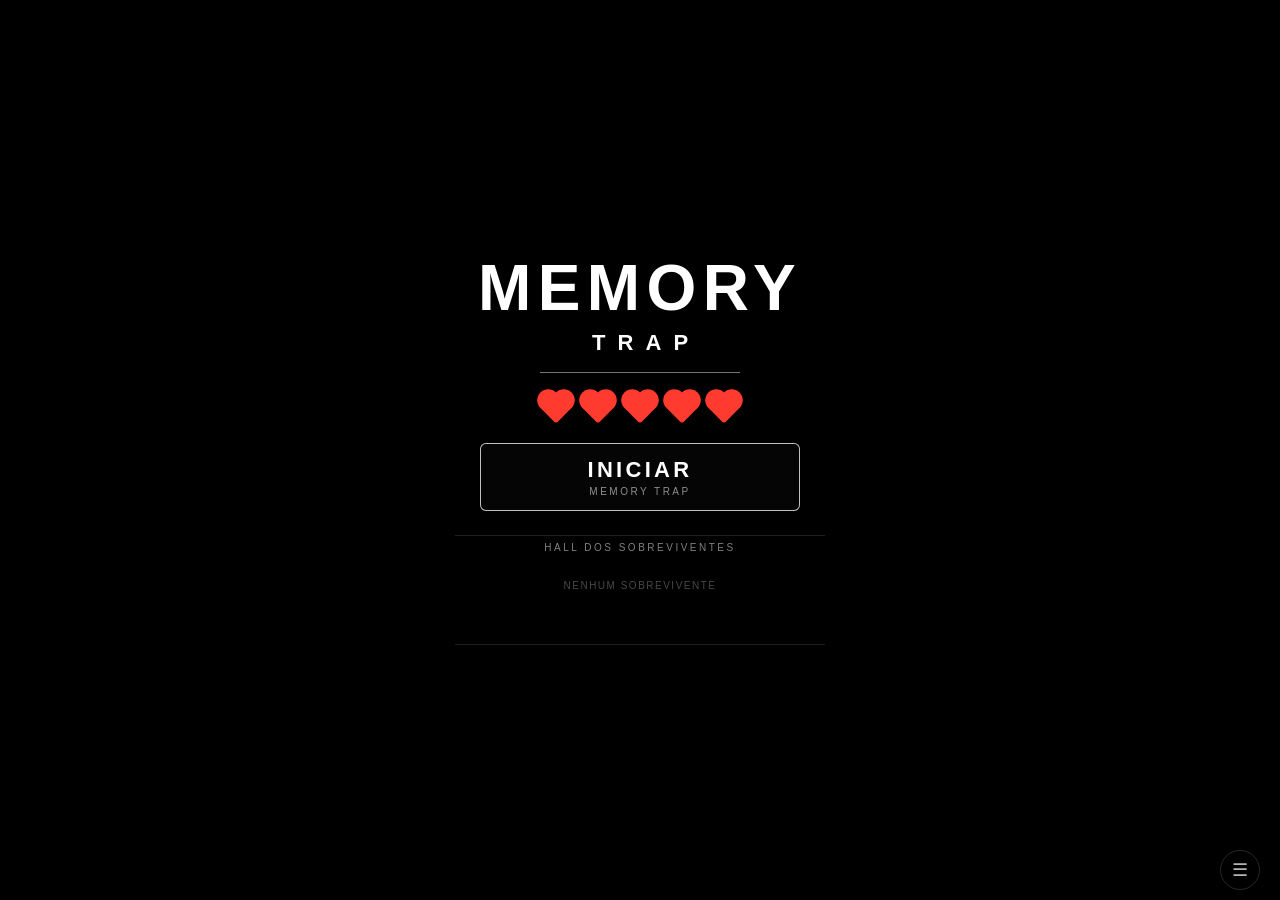
<file: index.html>
<!DOCTYPE html>
<html lang="pt-BR">
<head>
<meta charset="UTF-8">
<meta name="viewport" content="width=device-width, initial-scale=1, maximum-scale=1, user-scalable=no, viewport-fit=cover">
<meta name="theme-color" content="#000000">
<title>MEMORY TRAP</title>
<style>
* {
    box-sizing: border-box;
    -webkit-tap-highlight-color: transparent;
    user-select: none;
    -webkit-user-select: none;
}
html, body {
    margin: 0;
    width: 100%;
    height: 100%;
    overflow: hidden;
    background: #000;
    color: #fff;
    font-family: Arial, Helvetica, sans-serif;
    touch-action: none;
    position: fixed;
    inset: 0;
}
button {
    font: inherit;
    color: inherit;
    border: 0;
    outline: 0;
    background: none;
    touch-action: none;
}
#app {
    position: fixed;
    inset: 0;
    width: 100%;
    height: 100%;
    overflow: hidden;
    background: #000;
}
.screen {
    position: absolute;
    inset: 0;
    display: none;
    width: 100%;
    height: 100%;
    overflow: hidden;
}
.screen.active {
    display: flex;
    flex-direction: column;
    align-items: center;
    justify-content: center;
}
#homeScreen {
    justify-content: center;
    align-items: center;
    gap: 24px;
    padding: calc(env(safe-area-inset-top) + 25px) 20px calc(env(safe-area-inset-bottom) + 20px);
}
.logo {
    text-align: center;
    line-height: 1.1;
    pointer-events: none;
    margin: 0;
}
.logo-main {
    display: block;
    font-size: clamp(38px, 11vw, 64px);
    font-weight: 900;
    letter-spacing: .10em;
    line-height: .90;
}
.logo-sub {
    display: block;
    margin-top: 14px;
    font-size: clamp(14px, 3.8vw, 22px);
    font-weight: 700;
    letter-spacing: .55em;
    padding-left: .55em;
    line-height: 1;
}
.logo-line {
    width: min(200px, 50vw);
    height: 1px;
    margin: 18px auto 0;
    background: rgba(255,255,255,.45);
}
.lives {
    display: flex;
    justify-content: center;
    align-items: center;
    gap: 20px;
}
.heart {
    position: relative;
    width: 22px;
    height: 22px;
    transform: rotate(-45deg);
    border-radius: 3px;
    background: #ff3b30;
}
.heart::before, .heart::after {
    content: "";
    position: absolute;
    width: 22px;
    height: 22px;
    border-radius: 50%;
    background: #ff3b30;
}
.heart::before { top: -11px; left: 0; }
.heart::after { top: 0; left: 11px; }
.heart.empty, .heart.empty::before, .heart.empty::after { background: #333; }
.start-button {
    position: relative;
    width: min(320px, 82vw);
    min-height: 68px;
    padding: 12px 20px;
    border: 1px solid rgba(255,255,255,.75);
    border-radius: 6px;
    background: #050505;
}
.start-title {
    display: block;
    font-size: 22px;
    font-weight: 900;
    letter-spacing: .15em;
}
.start-subtitle {
    display: block;
    margin-top: 3px;
    font-size: 10px;
    letter-spacing: .25em;
    opacity: .55;
}
.hall {
    position: relative;
    width: min(370px, 90vw);
    height: 110px;
    overflow: hidden;
    border-top: 1px solid rgba(255,255,255,.12);
    border-bottom: 1px solid rgba(255,255,255,.12);
}
.hall-title {
    position: absolute;
    top: 6px;
    left: 0;
    right: 0;
    z-index: 3;
    text-align: center;
    font-size: 10px;
    letter-spacing: .25em;
    opacity: .5;
}
.hall-mask {
    position: absolute;
    inset: 0;
    overflow: hidden;
    padding-top: 24px;
}
.hall-list {
    display: flex;
    flex-direction: column;
    align-items: center;
    gap: 8px;
}
.hall-name {
    font-size: 13px;
    font-weight: 700;
    letter-spacing: .12em;
    opacity: .82;
}
.hall-empty {
    margin-top: 20px;
    font-size: 10px;
    letter-spacing: .15em;
    opacity: .28;
}
.home-menu {
    position: absolute;
    right: 20px;
    bottom: calc(env(safe-area-inset-bottom) + 10px);
    width: 40px;
    height: 40px;
    border: 1px solid rgba(255,255,255,.22);
    border-radius: 50%;
    font-size: 18px;
    opacity: .7;
}
#gameScreen {
    justify-content: flex-start;
    background: #000;
}
.game-header {
    position: relative;
    width: 100%;
    text-align: center;
    padding-top: calc(env(safe-area-inset-top) + 15px);
    z-index: 20;
}
.level-number {
    font-size: 18px;
    font-weight: 700;
    letter-spacing: .15em;
}
.level-question {
    width: 90%;
    margin: 8px auto 0;
    text-align: center;
    font-size: clamp(15px, 3.8vw, 19px);
    font-weight: 700;
    line-height: 1.3;
}
.level-content {
    position: relative;
    width: 100%;
    flex: 1;
    display: flex;
    flex-direction: column;
    align-items: center;
    justify-content: center;
    padding: 10px 12px 70px;
    gap: 15px;
}
.game-lives {
    position: absolute;
    left: 0;
    right: 0;
    bottom: calc(env(safe-area-inset-bottom) + 15px);
    z-index: 30;
}
.options-grid {
    display: grid;
    grid-template-columns: repeat(2, minmax(0, 1fr));
    gap: 14px;
    width: min(380px, 94vw);
    margin: 0 auto;
}
.blue-choice {
    min-height: 65px;
    background: #246bff;
    border: 1px solid rgba(255,255,255,.25);
    border-radius: 14px;
    font-size: 18px;
    font-weight: 700;
    display: flex;
    align-items: center;
    justify-content: center;
    padding: 10px;
    text-align: center;
}
.broken-container {
    display: flex;
    flex-direction: column;
    align-items: center;
    gap: 18px;
    width: 100%;
    justify-content: flex-start;
    padding-top: 10px;
}
.broken-top {
    width: min(42vw, 165px);
    height: min(28vw, 110px);
    background: #246bff;
    border-radius: 8px 8px 4px 4px;
    clip-path: polygon(0% 0%, 100% 0%, 100% 52%, 88% 100%, 76% 62%, 63% 100%, 51% 60%, 37% 100%, 25% 60%, 12% 100%, 0% 52%);
    transition: all 0.3s ease;
    box-shadow: 0 0 0 1px rgba(255,255,255,.15) inset;
}
.broken-top.filled { clip-path: none; }
.broken-pieces-pool {
    display: grid;
    grid-template-columns: 1fr 1fr;
    gap: 14px;
    width: min(92vw, 360px);
    justify-items: center;
}
.puzzle-piece {
    width: min(42vw, 165px);
    height: min(28vw, 110px);
    background: #246bff;
    border-radius: 8px;
    touch-action: none;
    cursor: grab;
    transition: transform 0.38s cubic-bezier(.2,.8,.3,1.2);
    border: 1px solid rgba(255,255,255,.12);
}
.puzzle-piece.dragging {
    transition: none;
    z-index: 50;
    scale: 1.08;
    box-shadow: 0 8px 24px rgba(0,0,0,.6);
}
.puzzle-piece.wrong-shake { animation: shakeWrong 0.4s ease; }
@keyframes shakeWrong {
    0%, 100% { transform: translateX(0); }
    20% { transform: translateX(-8px); }
    40% { transform: translateX(8px); }
    60% { transform: translateX(-6px); }
    80% { transform: translateX(6px); }
}
.grid2-large {
    display: grid;
    grid-template-columns: repeat(2, minmax(0, 1fr));
    grid-template-rows: repeat(2, 75px);
    gap: 14px;
    width: min(380px, 94vw);
}
.shape-field-full {
    position: absolute;
    inset: 0 0 95px 0;
    pointer-events: none;
}
.geo-shape { position: absolute; background: #fff; }
.geo-circle { border-radius: 50%; }
.geo-square { border-radius: 4px; }
.geo-rect { border-radius: 3px; }
.geo-pentagon { clip-path: polygon(50% 0%, 100% 38%, 82% 100%, 18% 100%, 0% 38%); }
.geo-hexagon { clip-path: polygon(25% 0%, 75% 0%, 100% 50%, 75% 100%, 25% 100%, 0% 50%); }
.click-circle {
    position: absolute;
    width: 48px;
    height: 48px;
    border-radius: 50%;
    background: #246bff;
    border: 1.5px solid #fff;
}
.rats-wrap {
    position: relative;
    width: 260px;
    height: 260px;
    margin-bottom: 10px;
}
.orbit-center {
    position: absolute;
    top: 50%;
    left: 50%;
    width: 10px;
    height: 10px;
    transform: translate(-5%, -5%);
    animation: spin 4s linear infinite;
}
.circling-rat {
    position: absolute;
    font-size: 26px;
    transform-origin: center;
}
@keyframes spin { 100% { transform: translate(-50%, -50%) rotate(360deg); } }
.question-with-rat { position: relative; display: inline-block; padding: 0 15px; }
.small-hiding-rat {
    position: absolute;
    font-size: 14px;
    top: -15px;
    left: -30px;
    animation: ratArcRun 1.5s linear infinite;
}
@keyframes ratArcRun {
    0% { transform: translate(0, 15px) scale(0.6); opacity: 0; }
    50% { transform: translate(90px, -15px) scale(0.6); opacity: 1; }
    100% { transform: translate(180px, 15px) scale(0.6); opacity: 0; }
}
.color-bar-container {
    display: flex;
    justify-content: space-evenly;
    align-items: center;
    width: min(390px, 96vw);
    height: 180px;
    margin: 0 auto;
}
.color-segment { width: 26px; height: 155px; border-radius: 6px; }
.c-red { background: #ff3030; }
.c-blue { background: #3080ff; }
.c-green { background: #35c96b; }
.c-yellow { background: #ffd83d; }
.c-purple { background: #9c55ff; }
.c-orange { background: #ff8a30; }
.arrow-sequence-display {
    display: flex;
    gap: 16px;
    font-size: 40px;
    font-weight: 900;
    margin: 15px 0;
}
.red-trap-grid {
    display: grid;
    grid-template-columns: repeat(2, minmax(0, 1fr));
    gap: 14px;
    width: min(380px, 94vw);
}
.red-trap-btn {
    min-height: 65px;
    border: 1px solid rgba(255,255,255,.25);
    border-radius: 14px;
}
.arrow-labyrinth-11 {
    position: relative;
    width: min(360px, 92vw);
    height: min(420px, 72vh);
    background: #000000;
    margin: 0 auto;
    overflow: hidden;
    border-radius: 8px;
}
.maze-line {
    position: absolute;
    background: rgba(255,255,255,.9);
    border-radius: 2px;
    transition: opacity 0.4s ease;
}
.lab-arrow-node {
    position: absolute;
    width: 28px;
    height: 28px;
    background: transparent;
    border: none;
    font-size: 22px;
    font-weight: 900;
    display: flex;
    align-items: center;
    justify-content: center;
    cursor: pointer;
    z-index: 10;
    line-height: 1;
    transition: transform 0.7s cubic-bezier(.2,.8,.2,1), opacity 0.4s;
}
@keyframes shake11 {
    0%, 100% { transform: translateX(0); }
    25% { transform: translateX(-6px); }
    75% { transform: translateX(6px); }
}
.hold-btn-12 {
    width: 140px;
    height: 140px;
    border-radius: 50%;
    background: #246bff;
    border: 4px solid #fff;
    font-size: 16px;
    font-weight: bold;
    display: flex;
    align-items: center;
    justify-content: center;
}
.rhythm-target-13 {
    position: relative;
    width: 120px;
    height: 120px;
    border-radius: 50%;
    border: 3px dashed #246bff;
    display: flex;
    align-items: center;
    justify-content: center;
}
.rhythm-pulse-13 {
    width: 40px;
    height: 40px;
    border-radius: 50%;
    background: #ff3b30;
    animation: pulseAnim 1.2s infinite ease-in-out;
}
@keyframes pulseAnim {
    0% { transform: scale(0.5); opacity: 0.5; }
    50% { transform: scale(1.4); opacity: 1; }
    100% { transform: scale(0.5); opacity: 0.5; }
}
.reverse-grid-14 {
    display: grid;
    grid-template-columns: repeat(2, 1fr);
    gap: 15px;
    width: min(300px, 90vw);
}
.rev-btn-14 {
    height: 75px;
    background: #333;
    border-radius: 12px;
    font-size: 22px;
    font-weight: bold;
    display: flex;
    align-items: center;
    justify-content: center;
    border: 2px solid rgba(255,255,255,0.2);
}
.rev-btn-14.lit {
    background: #246bff;
    border-color: #fff;
}
.blind-pixel-area-15 { position: absolute; inset: 0; }
.blind-pixel-15 {
    position: absolute;
    top: 15px;
    right: 15px;
    width: 14px;
    height: 14px;
    background: transparent;
    cursor: pointer;
}
.drag-out-btn-16 {
    width: 140px;
    height: 60px;
    background: #246bff;
    border-radius: 10px;
    font-weight: bold;
    display: flex;
    align-items: center;
    justify-content: center;
    touch-action: none;
    position: absolute;
}
.exclusion-field-17 {
    position: relative;
    width: min(360px, 92vw);
    height: 260px;
    border: 1px dashed rgba(255,255,255,0.2);
    border-radius: 12px;
    overflow: hidden;
}
.exc-item {
    position: absolute;
    display: flex;
    align-items: center;
    justify-content: center;
    font-weight: bold;
    font-size: 14px;
}
.exc-circle {
    width: 40px;
    height: 40px;
    border-radius: 50%;
    background: #246bff;
}
.exc-square {
    width: 40px;
    height: 40px;
    border-radius: 6px;
    background: #ff3b30;
}
.escaping-btn-18 {
    width: 130px;
    height: 60px;
    background: #246bff;
    border-radius: 12px;
    font-weight: bold;
    position: absolute;
    transition: transform 0.15s ease;
    display: flex;
    align-items: center;
    justify-content: center;
}
.intruder-grid-19 {
    display: grid;
    grid-template-columns: repeat(5, 1fr);
    gap: 8px;
    width: min(320px, 90vw);
}
.intruder-cell {
    aspect-ratio: 1;
    background: #1c1c1e;
    border-radius: 6px;
    font-size: 20px;
    font-weight: bold;
    display: flex;
    align-items: center;
    justify-content: center;
    color: rgba(255,255,255,0.8);
}
.recall-grid-20 {
    display: grid;
    grid-template-columns: repeat(2, 1fr);
    gap: 15px;
    width: min(340px, 90vw);
}
.recall-shape-btn {
    height: 100px;
    background: #1c1c1e;
    border: 2px solid rgba(255,255,255,.2);
    border-radius: 12px;
    display: flex;
    align-items: center;
    justify-content: center;
}
.recall-mini-shape {
    width: 70px;
    height: 40px;
    background: #246bff;
    border-radius: 6px;
}
#overlay {
    position: absolute;
    inset: 0;
    z-index: 100;
    display: none;
    align-items: center;
    justify-content: center;
    background: #000;
}
#overlay.active { display: flex; }
.overlay-content { width: min(340px, 86vw); text-align: center; }
.overlay-title { font-size: 28px; font-weight: 900; letter-spacing: .1em; }
.overlay-text { margin-top: 12px; font-size: 14px; line-height: 1.4; opacity: .7; }
.overlay-button {
    margin-top: 24px;
    padding: 14px 26px;
    border: 1px solid rgba(255,255,255,.5);
    border-radius: 8px;
}
#settingsScreen {
    flex-direction: column;
    align-items: center;
    justify-content: flex-start;
    padding: calc(env(safe-area-inset-top) + 40px) 25px 25px;
}
.settings-title { font-size: 24px; font-weight: 900; letter-spacing: .15em; }
.setting-row {
    display: flex;
    align-items: center;
    justify-content: space-between;
    width: min(360px, 90vw);
    margin-top: 22px;
    padding: 16px 0;
    border-bottom: 1px solid rgba(255,255,255,.12);
}
.setting-button {
    min-width: 70px;
    padding: 8px 14px;
    border: 1px solid rgba(255,255,255,.3);
    border-radius: 8px;
}
.back-button {
    position: absolute;
    left: 20px;
    top: calc(env(safe-area-inset-top) + 15px);
    padding: 10px;
    opacity: .6;
}
</style>
</head>
<body>
<div id="app">
    <section id="homeScreen" class="screen active">
        <div class="logo">
            <span class="logo-main">MEMORY</span>
            <span class="logo-sub">TRAP</span>
            <div class="logo-line"></div>
        </div>
        <div id="homeLives" class="lives home-lives"></div>
        <button id="startButton" class="start-button">
            <span class="start-title">INICIAR</span>
            <span class="start-subtitle">MEMORY TRAP</span>
        </button>
        <div class="hall">
            <div class="hall-title">HALL DOS SOBREVIVENTES</div>
            <div class="hall-mask">
                <div id="hallList" class="hall-list"></div>
            </div>
        </div>
        <button id="menuButton" class="home-menu">☰</button>
    </section>

    <section id="gameScreen" class="screen">
        <div class="game-header">
            <div id="levelNumber" class="level-number"></div>
            <div id="levelQuestion" class="level-question"></div>
        </div>
        <div id="levelContent" class="level-content"></div>
        <div id="gameLives" class="lives game-lives"></div>
    </section>

    <section id="settingsScreen" class="screen">
        <button id="backButton" class="back-button">←</button>
        <div class="settings-title">CONFIGURAÇÕES</div>
        <div class="setting-row"><span>SOM</span><button id="soundButton" class="setting-button">ON</button></div>
        <div class="setting-row"><span>VIBRAÇÃO</span><button id="vibrationButton" class="setting-button">ON</button></div>
    </section>

    <div id="overlay">
        <div class="overlay-content">
            <div id="overlayTitle" class="overlay-title"></div>
            <div id="overlayText" class="overlay-text"></div>
            <button id="overlayButton" class="overlay-button"></button>
        </div>
    </div>
</div>

<script>
"use strict";

/* ============================================================
   CONFIGURAÇÃO
   ============================================================ */

const CONFIG = {
    TOTAL_LEVELS: 100,
    STARTING_LIVES: 5,
    SOUND_ENABLED: true,
    VIBRATION_ENABLED: true,
    SURVIVORS_KEY: "memory_trap_survivors_v1"
};

const GAME = {
    currentLevel: 0,
    lives: CONFIG.STARTING_LIVES,
    totalAttempts: 0,
    mistakes: 0,
    levelTimers: [],
    state: {},
    finished: false
};


/* ============================================================
   DOM
   ============================================================ */

const DOM = {
    homeScreen: document.getElementById("homeScreen"),
    gameScreen: document.getElementById("gameScreen"),
    settingsScreen: document.getElementById("settingsScreen"),
    homeLives: document.getElementById("homeLives"),
    gameLives: document.getElementById("gameLives"),
    levelNumber: document.getElementById("levelNumber"),
    levelQuestion: document.getElementById("levelQuestion"),
    levelContent: document.getElementById("levelContent"),
    startButton: document.getElementById("startButton"),
    menuButton: document.getElementById("menuButton"),
    backButton: document.getElementById("backButton"),
    soundButton: document.getElementById("soundButton"),
    vibrationButton: document.getElementById("vibrationButton"),
    hallList: document.getElementById("hallList"),
    overlay: document.getElementById("overlay"),
    overlayTitle: document.getElementById("overlayTitle"),
    overlayText: document.getElementById("overlayText"),
    overlayButton: document.getElementById("overlayButton")
};


/* ============================================================
   NÍVEIS
   ============================================================ */

const LEVELS = {
    1: { type: "broken-shape" },
    2: { type: "grid" },
    3: { type: "direct-answer" },
    4: { type: "pi" },
    5: { type: "count-circles" },
    6: { type: "appearing-circles" },
    7: { type: "no-number-rats", hiddenNumber: true },
    8: { type: "color-memory" },
    9: { type: "arrow-memory" },
    10: { type: "camouflaged-command" },
    11: { type: "labyrinth-arrows" },
    12: { type: "hold-two-seconds" },
    13: { type: "circle-rhythm" },
    14: { type: "reverse-order" },
    15: { type: "blind-pixel" },
    16: { type: "drag-outside" },
    17: { type: "circle-exclusion" },
    18: { type: "escaping-button" },
    19: { type: "letter-intruder" },
    20: { type: "level1-recall" }
};

for (let i = 21; i <= 100; i++) {
    LEVELS[i] = {
        name: "Nível " + i,
        type: "unimplemented"
    };
}


/* ============================================================
   TIMERS
   ============================================================ */

function clearLevelTimers() {
    GAME.levelTimers.forEach(t => {
        clearTimeout(t);
        clearInterval(t);
    });

    GAME.levelTimers = [];
}

function addLevelTimer(t) {
    if (t != null) {
        GAME.levelTimers.push(t);
    }

    return t;
}

function levelTimeout(callback, delay, level = GAME.currentLevel) {
    const timer = setTimeout(() => {

        if (GAME.finished) return;
        if (GAME.currentLevel !== level) return;

        callback();

    }, delay);

    addLevelTimer(timer);

    return timer;
}


/* ============================================================
   ÁUDIO
   ============================================================ */

let audioContext = null;

function getAudioContext() {
    if (!audioContext) {
        const Ctx = window.AudioContext || window.webkitAudioContext;

        if (Ctx) {
            try {
                audioContext = new Ctx();
            } catch (e) {
                audioContext = null;
            }
        }
    }

    return audioContext;
}

function playTone(f, d, ty = "sine", v = 0.035) {

    if (!CONFIG.SOUND_ENABLED) return;

    const ctx = getAudioContext();

    if (!ctx) return;

    if (ctx.state === "suspended") {
        ctx.resume().catch(() => {});
    }

    try {
        const o = ctx.createOscillator();
        const g = ctx.createGain();

        o.type = ty;
        o.frequency.setValueAtTime(f, ctx.currentTime);

        g.gain.setValueAtTime(v, ctx.currentTime);
        g.gain.exponentialRampToValueAtTime(
            0.001,
            ctx.currentTime + d
        );

        o.connect(g);
        g.connect(ctx.destination);

        o.start();
        o.stop(ctx.currentTime + d);
    } catch (e) {}
}

function soundCorrect() {
    playTone(720, 0.08, "sine", 0.035);

    /*
     * Também entra no sistema de timers para que um
     * nível reiniciado não deixe feedback pendurado.
     */
    levelTimeout(() => {
        playTone(960, 0.07, "sine", 0.025);
    }, 45);
}

function soundLifeLost() {
    playTone(95, 0.25, "sawtooth", 0.05);
}

function vibrate(p) {
    if (
        CONFIG.VIBRATION_ENABLED &&
        "vibrate" in navigator
    ) {
        try {
            navigator.vibrate(p);
        } catch (e) {}
    }
}

function feedbackCorrect() {
    soundCorrect();
    vibrate(18);
}

function feedbackLifeLost() {
    soundLifeLost();
    vibrate([60, 40, 80]);
}


/* ============================================================
   VIDAS
   ============================================================ */

function renderLives(c) {

    c.innerHTML = "";

    for (
        let i = 0;
        i < CONFIG.STARTING_LIVES;
        i++
    ) {
        const h = document.createElement("div");

        h.className = "heart";

        if (i >= GAME.lives) {
            h.classList.add("empty");
        }

        c.appendChild(h);
    }
}

function updateLives() {
    renderLives(DOM.homeLives);
    renderLives(DOM.gameLives);
}


/* ============================================================
   TELAS
   ============================================================ */

function showScreen(s) {

    document
        .querySelectorAll(".screen")
        .forEach(e => e.classList.remove("active"));

    s.classList.add("active");
}

function goHome() {

    clearLevelTimers();

    GAME.finished = false;
    GAME.state = {};

    closeOverlay();
    updateLives();

    showScreen(DOM.homeScreen);
    startHallAnimation();
}


/* ============================================================
   HALL
   ============================================================ */

function getSurvivors() {

    try {
        const r = localStorage.getItem(
            CONFIG.SURVIVORS_KEY
        );

        return r ? JSON.parse(r) : [];

    } catch {
        return [];
    }
}

function renderHall() {

    const s = getSurvivors();

    DOM.hallList.innerHTML = "";

    if (s.length === 0) {

        const e = document.createElement("div");

        e.className = "hall-empty";
        e.textContent = "NENHUM SOBREVIVENTE";

        DOM.hallList.appendChild(e);

        return;
    }

    s
        .slice(-20)
        .reverse()
        .forEach(p => {

            const n = document.createElement("div");

            n.className = "hall-name";
            n.textContent = String(
                p.name ?? ""
            )
                .slice(0, 20)
                .toUpperCase();

            DOM.hallList.appendChild(n);
        });
}

let hallAnim = null;
let hallPos = 0;

function startHallAnimation() {

    if (hallAnim) {
        cancelAnimationFrame(hallAnim);
        hallAnim = null;
    }

    hallPos = 0;

    function animate() {

        if (
            !DOM.homeScreen.classList.contains("active")
        ) {
            hallAnim = null;
            return;
        }

        const h = DOM.hallList.offsetHeight;
        const v = DOM.hallList.parentElement.offsetHeight;

        if (h > v) {

            hallPos += 0.18;

            if (
                hallPos >
                h - v + 25
            ) {
                hallPos = 0;
            }

            DOM.hallList.style.transform =
                `translateY(-${hallPos}px)`;
        }

        hallAnim =
            requestAnimationFrame(animate);
    }

    animate();
}


/* ============================================================
   JOGO
   ============================================================ */

function startGame() {

    clearLevelTimers();

    closeOverlay();

    GAME.currentLevel = 1;
    GAME.lives = CONFIG.STARTING_LIVES;
    GAME.totalAttempts = 0;
    GAME.mistakes = 0;
    GAME.finished = false;
    GAME.state = {};

    updateLives();

    showScreen(DOM.gameScreen);

    loadLevel(1);
}

function loadLevel(n) {

    clearLevelTimers();

    GAME.currentLevel = n;
    GAME.state = {};

    const l = LEVELS[n];

    if (!l) {
        finishGame();
        return;
    }

    DOM.levelNumber.textContent =
        l.hiddenNumber ? "" : n;

    DOM.levelQuestion.innerHTML = "";
    DOM.levelContent.innerHTML = "";

    renderLevel(n, l);

    updateLives();
}

function failLevel() {

    if (GAME.finished) return;

    /*
     * Evita duas perdas de vida disparadas no mesmo frame/
     * mesmo evento.
     */
    if (GAME.state.failLock) return;

    GAME.state.failLock = true;

    GAME.totalAttempts++;
    GAME.mistakes++;
    GAME.lives--;

    feedbackLifeLost();
    updateLives();

    if (GAME.lives <= 0) {

        clearLevelTimers();

        showOverlay(
            "SEM VIDAS",
            "Você perdeu as 5 vidas. O jogo será reiniciado.",
            "RECOMEÇAR",
            () => {

                GAME.lives =
                    CONFIG.STARTING_LIVES;

                GAME.finished = false;
                GAME.state = {};

                updateLives();
                closeOverlay();

                loadLevel(1);
            }
        );

        return;
    }

    clearLevelTimers();

    /*
     * Pequena pausa visual antes de reconstruir o nível.
     * O timer é protegido contra nível antigo.
     */
    levelTimeout(() => {
        loadLevel(GAME.currentLevel);
    }, 80, GAME.currentLevel);
}

function completeLevel() {

    if (GAME.finished) return;
    if (GAME.state.completeLock) return;

    GAME.state.completeLock = true;

    feedbackCorrect();

    const next =
        GAME.currentLevel + 1;

    if (
        GAME.currentLevel === CONFIG.TOTAL_LEVELS ||
        !LEVELS[next]
    ) {
        finishGame();
        return;
    }

    const current =
        GAME.currentLevel;

    levelTimeout(() => {

        if (GAME.currentLevel !== current) return;

        loadLevel(next);

    }, 180, current);
}


/* ============================================================
   OVERLAY
   ============================================================ */

function showOverlay(t, x, b, a) {

    DOM.overlayTitle.textContent = t;
    DOM.overlayText.textContent = x;
    DOM.overlayButton.textContent = b;
    DOM.overlayButton.onclick = a;

    DOM.overlay.classList.add("active");
}

function closeOverlay() {
    DOM.overlay.classList.remove("active");
}


/* ============================================================
   RENDERIZADOR
   ============================================================ */

function renderLevel(n, l) {

    switch (l.type) {

        case "broken-shape":
            renderLevel1();
            break;

        case "grid":
            renderLevel2();
            break;

        case "direct-answer":
            renderLevel3();
            break;

        case "pi":
            renderLevel4();
            break;

        case "count-circles":
            renderLevel5();
            break;

        case "appearing-circles":
            renderLevel6();
            break;

        case "no-number-rats":
            renderLevel7();
            break;

        case "color-memory":
            renderLevel8();
            break;

        case "arrow-memory":
            renderLevel9();
            break;

        case "camouflaged-command":
            renderLevel10();
            break;

        case "labyrinth-arrows":
            renderLevel11();
            break;

        case "hold-two-seconds":
            renderLevel12();
            break;

        case "circle-rhythm":
            renderLevel13();
            break;

        case "reverse-order":
            renderLevel14();
            break;

        case "blind-pixel":
            renderLevel15();
            break;

        case "drag-outside":
            renderLevel16();
            break;

        case "circle-exclusion":
            renderLevel17();
            break;

        case "escaping-button":
            renderLevel18();
            break;

        case "letter-intruder":
            renderLevel19();
            break;

        case "level1-recall":
            renderLevel20();
            break;

        default:
            renderUnimplementedLevel(n, l);
            break;
    }
}


/* ============================================================
   NÍVEL 1
   ============================================================ */

function renderLevel1() {

    DOM.levelQuestion.textContent =
        "Complete a figura.";

    const wrap =
        document.createElement("div");

    wrap.className =
        "broken-container";

    wrap.innerHTML = `
        <div class="broken-top" id="targetArea"></div>

        <div class="broken-pieces-pool">

            <div
                class="puzzle-piece"
                data-correct="false"
                style="clip-path:polygon(
                    0% 100%,100% 100%,100% 28%,
                    86% 2%,77% 32%,61% 4%,
                    50% 32%,36% 3%,25% 32%,
                    11% 2%,0% 28%
                )"
            ></div>

            <div
                class="puzzle-piece"
                data-correct="true"
                style="clip-path:polygon(
                    0% 100%,100% 100%,100% 48%,
                    88% 0%,78% 38%,63% 2%,
                    52% 40%,38% 0%,26% 36%,
                    12% 0%,0% 48%
                )"
            ></div>

            <div
                class="puzzle-piece"
                data-correct="false"
                style="clip-path:polygon(
                    0% 100%,100% 100%,100% 32%,
                    88% 8%,78% 34%,63% 10%,
                    52% 36%,38% 8%,26% 32%,
                    12% 8%,0% 32%
                )"
            ></div>

            <div
                class="puzzle-piece"
                data-correct="false"
                style="clip-path:polygon(
                    0% 100%,100% 100%,100% 30%,
                    88% 4%,79% 30%,64% 6%,
                    53% 32%,39% 4%,27% 30%,
                    13% 4%,0% 30%
                )"
            ></div>

        </div>
    `;

    DOM.levelContent.appendChild(wrap);

    const pieces =
        wrap.querySelectorAll(".puzzle-piece");

    const target =
        wrap.querySelector("#targetArea");

    pieces.forEach(p => {

        let sx = 0;
        let sy = 0;

        p.addEventListener(
            "pointerdown",
            e => {

                if (GAME.currentLevel !== 1) return;

                p.setPointerCapture(e.pointerId);

                p.classList.add("dragging");

                sx = e.clientX;
                sy = e.clientY;

                const mv = em => {

                    if (
                        GAME.currentLevel !== 1
                    ) return;

                    p.style.transform =
                        `translate(
                            ${em.clientX - sx}px,
                            ${em.clientY - sy}px
                        )`;
                };

                const up = em => {

                    p.releasePointerCapture(
                        em.pointerId
                    );

                    p.classList.remove(
                        "dragging"
                    );

                    p.removeEventListener(
                        "pointermove",
                        mv
                    );

                    p.removeEventListener(
                        "pointerup",
                        up
                    );

                    const pr =
                        p.getBoundingClientRect();

                    const tr =
                        target.getBoundingClientRect();

                    const d = Math.hypot(
                        (pr.left + pr.width / 2) -
                        (tr.left + tr.width / 2),

                        (pr.top + pr.height / 2) -
                        (tr.bottom - 20)
                    );

                    if (d < 110) {

                        if (
                            p.dataset.correct === "true"
                        ) {

                            p.style.opacity = "0";

                            target.classList.add(
                                "filled"
                            );

                            levelTimeout(
                                completeLevel,
                                380,
                                1
                            );

                        } else {

                            p.classList.add(
                                "wrong-shake"
                            );

                            p.style.transform =
                                "translate(0,0)";

                            levelTimeout(
                                () => {
                                    p.classList.remove(
                                        "wrong-shake"
                                    );
                                },
                                400,
                                1
                            );

                            levelTimeout(
                                failLevel,
                                350,
                                1
                            );
                        }

                    } else {

                        p.style.transform =
                            "translate(0,0)";
                    }
                };

                p.addEventListener(
                    "pointermove",
                    mv
                );

                p.addEventListener(
                    "pointerup",
                    up
                );
            }
        );
    });
}


/* ============================================================
   NÍVEL 2
   ============================================================ */

function renderLevel2() {

    DOM.levelQuestion.textContent =
        "Aperte no correto.";

    const w =
        document.createElement("div");

    w.className =
        "grid2-large";

    for (let i = 0; i < 4; i++) {

        const b =
            document.createElement("button");

        b.className =
            "blue-choice";

        w.appendChild(b);

        b.addEventListener(
            "pointerup",
            () => {

                if (GAME.currentLevel !== 2) return;

                if (i === 2)
                    completeLevel();
                else
                    failLevel();
            }
        );
    }

    DOM.levelContent.appendChild(w);
}


/* ============================================================
   NÍVEL 3
   ============================================================ */

function renderLevel3() {

    DOM.levelQuestion.textContent =
        "Qual a cor do ícone do jogo?";

    const w =
        document.createElement("div");

    w.className =
        "grid2-large";

    [
        "#246bff",
        "#1e5acc",
        "#2b73ff",
        "#1a4ebb"
    ].forEach((t, i) => {

        const b =
            document.createElement("button");

        b.className =
            "blue-choice";

        b.style.background = t;

        w.appendChild(b);

        b.addEventListener(
            "pointerup",
            () => {

                if (GAME.currentLevel !== 3) return;

                if (i === 0)
                    completeLevel();
                else
                    failLevel();
            }
        );
    });

    DOM.levelContent.appendChild(w);
}


/* ============================================================
   NÍVEL 4
   ============================================================ */

function renderLevel4() {

    DOM.levelQuestion.textContent =
        "Qual o número mais próximo de Pi?";

    const w =
        document.createElement("div");

    w.className =
        "options-grid";

    [
        "2,14",
        "3,14",
        "4,14",
        "5,14"
    ].forEach((v, i) => {

        const b =
            document.createElement("button");

        b.className =
            "blue-choice";

        b.textContent = v;

        w.appendChild(b);

        b.addEventListener(
            "pointerup",
            () => {

                if (GAME.currentLevel !== 4) return;

                if (i === 1)
                    completeLevel();
                else
                    failLevel();
            }
        );
    });

    DOM.levelContent.appendChild(w);
}


/* ============================================================
   NÍVEL 5
   ============================================================ */

function renderLevel5() {

    DOM.levelQuestion.textContent =
        "Quantos círculos tem na tela?";

    const w =
        document.createElement("div");

    w.style.cssText =
        "width:100%;height:100%;position:relative;";

    w.innerHTML = `
        <div
            class="shape-field-full"
            id="sf"
        ></div>

        <div
            class="options-grid"
            id="cOpts"
            style="
                position:absolute;
                bottom:22px;
                left:50%;
                transform:translateX(-50%)
            "
        ></div>
    `;

    DOM.levelContent.appendChild(w);

    const f =
        w.querySelector("#sf");

    const shapes = [

        {t:"circle",w:32,h:32,l:5,tt:5},
        {t:"rect",w:38,h:16,l:28,tt:8},
        {t:"pentagon",w:30,h:30,l:55,tt:6},
        {t:"circle",w:18,h:18,l:78,tt:10},
        {t:"hexagon",w:28,h:28,l:88,tt:18},
        {t:"square",w:22,h:22,l:12,tt:22},
        {t:"circle",w:14,h:14,l:35,tt:24},
        {t:"circle",w:28,h:28,l:62,tt:26},
        {t:"hexagon",w:24,h:24,l:42,tt:32},
        {t:"square",w:26,h:26,l:8,tt:42},
        {t:"circle",w:36,h:36,l:48,tt:48},
        {t:"square",w:24,h:24,l:78,tt:46},
        {t:"rect",w:32,h:14,l:90,tt:58},
        {t:"circle",w:10,h:10,l:88,tt:72},
        {t:"pentagon",w:26,h:26,l:2,tt:68},
        {t:"circle",w:24,h:24,l:18,tt:72},
        {t:"hexagon",w:28,h:28,l:56,tt:68},
        {t:"square",w:30,h:30,l:32,tt:82},
        {t:"rect",w:36,h:16,l:58,tt:84}
    ];

    shapes.forEach(s => {

        const e =
            document.createElement("div");

        e.className =
            `geo-shape geo-${s.t}`;

        e.style.width =
            s.w + "px";

        e.style.height =
            s.h + "px";

        e.style.left =
            s.l + "%";

        e.style.top =
            s.tt + "%";

        f.appendChild(e);
    });

    const o =
        w.querySelector("#cOpts");

    [
        "4",
        "5",
        "6",
        "7"
    ].forEach((a, i) => {

        const b =
            document.createElement("button");

        b.className =
            "blue-choice";

        b.textContent = a;

        o.appendChild(b);

        b.addEventListener(
            "pointerup",
            () => {

                if (GAME.currentLevel !== 5) return;

                if (i === 2)
                    completeLevel();
                else
                    failLevel();
            }
        );
    });
}


/* ============================================================
   NÍVEL 6
   ============================================================ */

function renderLevel6() {

    DOM.levelQuestion.textContent =
        "Acompanhe e toque nos círculos.";

    const wrap =
        document.createElement("div");

    wrap.style.cssText =
        "position:relative;width:100%;height:320px;margin:0 auto;";

    DOM.levelContent.appendChild(wrap);

    const coords = [
        ["20%", "30%"],
        ["70%", "25%"],
        ["50%", "50%"],
        ["25%", "70%"],
        ["75%", "65%"]
    ];

    let currentIndex = 0;
    let failed = false;

    function showNextCircle() {

        if (
            failed ||
            GAME.currentLevel !== 6
        ) return;

        if (
            currentIndex >=
            coords.length
        ) {
            completeLevel();
            return;
        }

        const [l, t] =
            coords[currentIndex];

        const c =
            document.createElement("div");

        c.className =
            "click-circle";

        c.style.cssText = `
            position:absolute;
            left:${l};
            top:${t};
            transform:translate(-50%,-50%) scale(0);
            transition:transform .12s ease;
        `;

        wrap.appendChild(c);

        requestAnimationFrame(() => {

            if (
                failed ||
                GAME.currentLevel !== 6
            ) return;

            c.style.transform =
                "translate(-50%,-50%) scale(1)";
        });

        let wasClicked = false;

        const hideTimer =
            levelTimeout(() => {

                if (
                    !wasClicked &&
                    !failed &&
                    GAME.currentLevel === 6
                ) {

                    failed = true;

                    c.style.transform =
                        "translate(-50%,-50%) scale(0)";

                    failLevel();
                }

            }, 1200, 6);

        c.addEventListener(
            "pointerup",
            () => {

                if (
                    wasClicked ||
                    failed ||
                    GAME.currentLevel !== 6
                ) return;

                wasClicked = true;

                clearTimeout(hideTimer);

                c.style.transform =
                    "translate(-50%,-50%) scale(0)";

                feedbackCorrect();

                currentIndex++;

                levelTimeout(() => {

                    if (
                        GAME.currentLevel !== 6
                    ) return;

                    c.remove();

                    showNextCircle();

                }, 90, 6);
            },
            { once: true }
        );
    }

    levelTimeout(
        showNextCircle,
        400,
        6
    );
}


/* ============================================================
   NÍVEL 7
   ============================================================ */

function renderLevel7() {

    DOM.levelQuestion.innerHTML = `
        <span class="question-with-rat">
            <span class="small-hiding-rat">🐀</span>
            Quantos ratos tem na tela?
        </span>
    `;

    const w =
        document.createElement("div");

    w.className =
        "rats-wrap";

    const rad = 95;

    const cen =
        document.createElement("div");

    cen.className =
        "orbit-center";

    for (let i = 0; i < 5; i++) {

        const ang =
            (i * 72) *
            Math.PI /
            180;

        const r =
            document.createElement("div");

        r.className =
            "circling-rat";

        r.textContent =
            "🐀";

        r.style.left =
            Math.cos(ang) *
            rad +
            "px";

        r.style.top =
            Math.sin(ang) *
            rad +
            "px";

        r.style.transform =
            `rotate(${i * 72 + 90}deg)`;

        cen.appendChild(r);
    }

    w.appendChild(cen);

    const ow =
        document.createElement("div");

    ow.className =
        "options-grid";

    [
        "3",
        "4",
        "5",
        "6"
    ].forEach((a, i) => {

        const b =
            document.createElement("button");

        b.className =
            "blue-choice";

        b.textContent = a;

        ow.appendChild(b);

        b.addEventListener(
            "pointerup",
            () => {

                if (GAME.currentLevel !== 7) return;

                if (i === 3)
                    completeLevel();
                else
                    failLevel();
            }
        );
    });

    DOM.levelContent.appendChild(w);
    DOM.levelContent.appendChild(ow);
}


/* ============================================================
   NÍVEL 8
   ============================================================ */

function renderLevel8() {

    DOM.levelQuestion.textContent =
        "Memorize a sequência.";

    const seq = [
        "c-red",
        "c-blue",
        "c-green",
        "c-yellow",
        "c-purple",
        "c-orange"
    ];

    const shuf = [
        "c-green",
        "c-red",
        "c-orange",
        "c-purple",
        "c-blue",
        "c-yellow"
    ];

    const w =
        document.createElement("div");

    w.className =
        "color-bar-container";

    seq.forEach(c => {

        const s =
            document.createElement("div");

        s.className =
            `color-segment ${c}`;

        w.appendChild(s);
    });

    DOM.levelContent.appendChild(w);

    GAME.state.colorSeq = seq;
    GAME.state.colorIdx = 0;

    levelTimeout(() => {

        if (GAME.currentLevel !== 8) return;

        w.innerHTML = "";

        DOM.levelQuestion.textContent =
            "Repita a sequência.";

        shuf.forEach(c => {

            const b =
                document.createElement("button");

            b.className =
                `color-segment ${c}`;

            b.dataset.color = c;

            w.appendChild(b);

            b.addEventListener(
                "pointerup",
                () => {

                    if (
                        GAME.currentLevel !== 8
                    ) return;

                    if (
                        b.dataset.color !==
                        GAME.state.colorSeq[
                            GAME.state.colorIdx
                        ]
                    ) {
                        failLevel();
                        return;
                    }

                    GAME.state.colorIdx++;

                    if (
                        GAME.state.colorIdx >=
                        GAME.state.colorSeq.length
                    ) {
                        completeLevel();
                    } else {
                        feedbackCorrect();
                    }
                }
            );
        });

    }, 4500, 8);
}


/* ============================================================
   NÍVEL 9
   ============================================================ */

function renderLevel9() {

    DOM.levelQuestion.textContent =
        "Memorize a sequência.";

    const seq = [
        "↑",
        "→",
        "↓",
        "←"
    ];

    const w =
        document.createElement("div");

    w.style.cssText =
        "display:flex;flex-direction:column;align-items:center;gap:15px";

    const d =
        document.createElement("div");

    d.className =
        "arrow-sequence-display";

    seq.forEach(x => {

        const s =
            document.createElement("span");

        s.textContent = x;

        d.appendChild(s);
    });

    w.appendChild(d);

    DOM.levelContent.appendChild(w);

    GAME.state.arrowSeq = seq;
    GAME.state.arrowIdx = 0;

    levelTimeout(() => {

        if (GAME.currentLevel !== 9) return;

        d.style.opacity = "0";

        DOM.levelQuestion.textContent =
            "Repita a sequência.";

        const g =
            document.createElement("div");

        g.className =
            "options-grid";

        [
            "↑",
            "→",
            "↓",
            "←"
        ].forEach(dir => {

            const b =
                document.createElement("button");

            b.className =
                "blue-choice";

            b.textContent = dir;

            g.appendChild(b);

            b.addEventListener(
                "pointerup",
                () => {

                    if (
                        GAME.currentLevel !== 9
                    ) return;

                    if (
                        dir !==
                        GAME.state.arrowSeq[
                            GAME.state.arrowIdx
                        ]
                    ) {
                        failLevel();
                        return;
                    }

                    GAME.state.arrowIdx++;

                    if (
                        GAME.state.arrowIdx >=
                        GAME.state.arrowSeq.length
                    ) {
                        completeLevel();
                    } else {
                        feedbackCorrect();
                    }
                }
            );
        });

        w.appendChild(g);

    }, 4500, 9);
}


/* ============================================================
   NÍVEL 10
   ============================================================ */

function renderLevel10() {

    DOM.levelQuestion.innerHTML =
        `Toque no <span id="secretRedTarget">vermelho</span>.`;

    const w =
        document.createElement("div");

    w.className =
        "red-trap-grid";

    [
        "#b23b3b",
        "#a83232",
        "#c44d4d",
        "#9e2a2a"
    ].forEach(t => {

        const b =
            document.createElement("button");

        b.className =
            "red-trap-btn";

        b.style.background = t;

        w.appendChild(b);

        b.addEventListener(
            "pointerup",
            () => {

                if (GAME.currentLevel !== 10) return;

                failLevel();
            }
        );
    });

    DOM.levelContent.appendChild(w);

    levelTimeout(() => {

        const target =
            document.getElementById(
                "secretRedTarget"
            );

        if (
            target &&
            GAME.currentLevel === 10
        ) {

            target.addEventListener(
                "pointerup",
                completeLevel,
                { once: true }
            );
        }

    }, 50, 10);
}


/* ============================================================
   NÍVEL 11 — ARROW ESCAPE / SNAKE GRID — AUDITADO V4
   Geometria baseada diretamente na referência enviada.
   Visual: preto + azul MEMORY TRAP.
   Mecânica: caminho livre até a borda + slide integral da cobra.
   ============================================================ */
function renderLevel11() {
    DOM.levelQuestion.textContent = "Liberte todas as setas.";

    const X0 = 95, Y0 = 100;
    const BOARD_W = 935, BOARD_H = 1310;
    const BLUE = "#246bff";
    const BLUE_DOT = "rgba(36,107,255,.075)";
    const CELL = 47;
    const BODY_W = 12.5;

    const wrap = document.createElement("div");
    wrap.id = "maze-game-container-11";
    wrap.style.cssText = `position:relative;width:min(360px,94vw);aspect-ratio:${BOARD_W}/${BOARD_H};height:auto;margin:0 auto;background:#000;overflow:hidden;touch-action:none;user-select:none;-webkit-user-select:none;`;

    const canvas = document.createElement("canvas");
    canvas.id = "mazeCanvas-11";
    canvas.width = BOARD_W;
    canvas.height = BOARD_H;
    canvas.style.cssText = "display:block;width:100%;height:100%;background:#000;touch-action:none;";
    wrap.appendChild(canvas);
    DOM.levelContent.appendChild(wrap);

    const ctx = canvas.getContext("2d", {alpha:false});
    ctx.imageSmoothingEnabled = true;

    const META = [{"id":1,"x":862,"y":106,"w":113,"h":28,"dir":"right","headX":956.52,"headY":119.81},{"id":2,"x":112,"y":116,"w":713,"h":300,"dir":"right","headX":346.64,"headY":401.22},{"id":3,"x":816,"y":116,"w":206,"h":346,"dir":"right","headX":1004.01,"headY":448.29},{"id":4,"x":206,"y":153,"w":103,"h":113,"dir":"left","headX":261.08,"headY":166.71},{"id":5,"x":347,"y":153,"w":65,"h":66,"dir":"right","headX":393.68,"headY":166.63},{"id":6,"x":159,"y":162,"w":206,"h":207,"dir":"right","headX":346.64,"headY":354.22},{"id":7,"x":441,"y":162,"w":440,"h":901,"dir":"up","headX":866.97,"headY":1015.11},{"id":8,"x":488,"y":162,"w":290,"h":113,"dir":"right","headX":675.38,"headY":261.48},{"id":9,"x":956,"y":200,"w":66,"h":206,"dir":"right","headX":1003.56,"headY":213.61},{"id":10,"x":206,"y":247,"w":206,"h":65,"dir":"right","headX":393.57,"headY":260.59},{"id":11,"x":620,"y":256,"w":392,"h":957,"dir":"left","headX":636.44,"headY":1198.39},{"id":12,"x":488,"y":294,"w":64,"h":28,"dir":"right","headX":534.42,"headY":307.48},{"id":13,"x":581,"y":294,"w":150,"h":159,"dir":"right","headX":675.38,"headY":307.45},{"id":14,"x":347,"y":303,"w":111,"h":206,"dir":"right","headX":440.57,"headY":494.86},{"id":15,"x":816,"y":303,"w":65,"h":150,"dir":"up","headX":866.72,"headY":358.35},{"id":16,"x":534,"y":341,"w":65,"h":65,"dir":"right","headX":581.38,"headY":354.45},{"id":17,"x":113,"y":434,"w":205,"h":66,"dir":"right","headX":299.77,"headY":448.08},{"id":18,"x":675,"y":481,"w":291,"h":206,"dir":"right","headX":721.84,"headY":494.99},{"id":19,"x":206,"y":482,"w":338,"h":488,"dir":"up","headX":304.54,"headY":499.01},{"id":20,"x":103,"y":528,"w":159,"h":66,"dir":"left","headX":120.48,"headY":541.74},{"id":21,"x":347,"y":528,"w":197,"h":66,"dir":"right","headX":393.62,"headY":541.84},{"id":22,"x":441,"y":528,"w":64,"h":28,"dir":"right","headX":487.62,"headY":541.75},{"id":23,"x":628,"y":575,"w":159,"h":28,"dir":"right","headX":768.75,"headY":588.81},{"id":24,"x":113,"y":584,"w":253,"h":385,"dir":"up","headX":350.91,"headY":687.07},{"id":25,"x":666,"y":623,"w":112,"h":111,"dir":"up","headX":679.27,"headY":640.89},{"id":26,"x":394,"y":669,"w":64,"h":65,"dir":"right","headX":439.57,"headY":682.49},{"id":27,"x":581,"y":678,"w":112,"h":301,"dir":"right","headX":685,"headY":828.5},{"id":28,"x":713,"y":717,"w":65,"h":206,"dir":"up","headX":726.1,"headY":733.83},{"id":29,"x":206,"y":725,"w":113,"h":159,"dir":"down","headX":303.98,"headY":865.87},{"id":30,"x":385,"y":725,"w":112,"h":151,"dir":"left","headX":402.02,"headY":776.27},{"id":31,"x":863,"y":763,"w":112,"h":160,"dir":"right","headX":956.71,"headY":776.51},{"id":32,"x":347,"y":773,"w":158,"h":159,"dir":"right","headX":487.62,"headY":917.25},{"id":33,"x":675,"y":810,"w":66,"h":66,"dir":"up","headX":726.14,"headY":827.41},{"id":34,"x":900,"y":810,"w":112,"h":159,"dir":"up","headX":956.0,"headY":818},{"id":35,"x":206,"y":866,"w":112,"h":66,"dir":"right","headX":299.62,"headY":917.16},{"id":36,"x":956,"y":951,"w":66,"h":440,"dir":"up","headX":1007.62,"headY":968.14},{"id":37,"x":113,"y":1007,"w":159,"h":252,"dir":"down","headX":257.01,"headY":1241.0},{"id":38,"x":244,"y":1007,"w":112,"h":64,"dir":"down","headX":257.18,"headY":1053.59},{"id":39,"x":291,"y":1007,"w":159,"h":65,"dir":"left","headX":308.14,"headY":1057.77},{"id":40,"x":431,"y":1007,"w":300,"h":150,"dir":"up","headX":444.36,"headY":1061.17},{"id":41,"x":534,"y":1044,"w":112,"h":29,"dir":"right","headX":628.15,"headY":1057.89},{"id":42,"x":759,"y":1045,"w":113,"h":112,"dir":"up","headX":773.07,"headY":1061.84},{"id":43,"x":206,"y":1101,"w":113,"h":64,"dir":"down","headX":303.99,"headY":1147.0},{"id":44,"x":338,"y":1101,"w":581,"h":290,"dir":"down","headX":350.91,"headY":1146.93},{"id":45,"x":113,"y":1148,"w":103,"h":112,"dir":"left","headX":167.45,"headY":1245.32},{"id":46,"x":103,"y":1194,"w":253,"h":113,"dir":"left","headX":120.44,"headY":1292.29},{"id":47,"x":620,"y":1232,"w":64,"h":28,"dir":"left","headX":636.3,"headY":1245.31},{"id":48,"x":713,"y":1232,"w":65,"h":112,"dir":"up","headX":745.5,"headY":1240},{"id":49,"x":760,"y":1232,"w":206,"h":66,"dir":"left","headX":777.32,"headY":1245.37},{"id":50,"x":394,"y":1279,"w":64,"h":28,"dir":"right","headX":440.7,"headY":1292.31},{"id":51,"x":581,"y":1279,"w":112,"h":28,"dir":"right","headX":685,"headY":1293.0},{"id":52,"x":113,"y":1326,"w":196,"h":65,"dir":"left","headX":121,"headY":1358.5},{"id":53,"x":384,"y":1326,"w":160,"h":65,"dir":"up","headX":397.8,"headY":1343.19},{"id":54,"x":338,"y":1335,"w":28,"h":65,"dir":"down","headX":352.0,"headY":1392}];
    const SPRITES = ["iVBORw0KGgoAAAANSUhEUgAAAHEAAAAcCAYAAABWFFBUAAAENElEQVRo3u1aS4jTUBRN0rQz7fyqgzqIA4Iu/II/UBcKrly5c+NG8IeCogju3IgrVy4ERVy5UxFFUfEDIrgQxIUi6k7HLzPqfJxRZzJp+uJ99Dy8xCadlpfOCO/AoWnykpe+k3PvfS+1Fx8MLYNUsZe4gHgirQ5cM8ap4iJxHbGMz7fEI0bE/wd3iMuJgviDuIw4n/iQ+Jx4zIg489FDHCLaxHYIWSTOJrYRrxJf6wizRsT00EHMEieJDrFA/EmURUgncS2c2kt8QLxiRJx5GCe2IpyqsRYQVLrTw/4NxNXEbcRbjYhpREwPGaKP7RJc6cCJIbbLaCdduoq4iLiFeKCejhwz1qkhBye2Igcq8WwcF2xbGWoucTPC6ynjxOnHb+Q+H47jhrEhqMU+A2xL8ZcQFyJn3iOeNU6cHriMLQntwkjOlOKPYd9S4j7io6QpiR1ZsdlFPIoQkMfFXCTpQso/WtR4uEQTU4OYwn04kX029gURUYJIURP3e1U7J3JMRUsP1a0MszfjRHyPRjJ+D0K0oIkhV8QMmtPAQ9AInIRrODF98HP4MTkX/EDsZucGCddyMBXJRo4L1i6Ha0iDfSGeJ17iKu+GgCWc1ImLqePtcGOzwQX0p1BI6OhLJNyDSGjfinscx+csRLNJuMhNCKchzBOw3JjFb3JYf9/[base64]/V15/43vgabBqrcy1OlEkWJ162Ogx+A8D32OoMjxqkz4RUTENrZQMBopblyIKjV5Q9xZLTZvsiqvRbYT+/EE9MCNA1WqP/OXgH+r40/[base64]","iVBORw0KGgoAAAANSUhEUgAAAskAAAEsCAYAAAAxVC5BAAATnUlEQVR42u3dT4gs210H8FM1fefOm/cvvmcM8RFUjO4EUVEXbkSC+A8hgrqQiMY/i4BCxFUW/kEEEdGFILhw4UJ34h80SkAQFYmCCwWJ/8jG558Xjbnv3Xtz70xPteekz7Hr1qvq7pmenn/n84EfVd1d3dNd3af7W2dOVTXv/dAiTPiuWB+J9cLg+nSHbnBdE6a1Yb3Fhtu7Dbdvevyw5f27sB/djs910/33/fxvu03rb9+fr6t8fdqH9qF9aB/ah/ZRU/vY5XN9EutprOdiHcV6GOterNdjvS8tMBu504/E+on84CnAzif+2CLXbEPQnV/SSp5yuucPz2V+yM9GXtd84u+M/f2za37+t/HLtd+Izi7Q+E9v+OvTPrQP7UP70D60jxrbRzfxedr2cVMH7xfm+72Zw3Ka//JYH0tBeRiSPx7rIFf5QBxObHUs8h/YFIIPd1wJ+3786/gQDrdO2zUfgNkN+zJpz7kletPfk5M9f77aLRu59qF9aB/ah/ahfWgfu4fmbYNyCcdPYn021mth2Zv8KNZ7Uibuh+QPxvq8/KanOxzHeqsXiMsDNoOtqns7vgm7dvfPb9CbctEvhXVfct2a+/a/BK/q9bW3rNGM9bS0l/glsu9/V2kf2of2oX1oH9qH9jH9/NuRz/um11dGQqSQ/EpY9iKn7Huac23KuMelgfxUrO/Idyj/XpjnBct1J3mromy5pqR9v/fkSs9yf1p6pJuJ25vBixzbErjpW5rtHpdv11zuNvQiXNbr6i54+015X/b9pbzvnprb9qOifWgf2of2oX1oH1f9/M/7eV7kQPx8zqJlZETKtWWc8tPyBn1brHeHZc/xkxyGm/wATQ67bQ7NKRwfD8J0GAnD5bZNIbmE6W5PIfk2BO2LvpZuD41g+OXVnfP2m9Korur53fZ/H2of2of2oX1oH9pHje0jBeGHOfumfPuOsOwQvp+z6zyF5G/OoTiF38f5Rc9yNfkOaeGjHJpnOfw+11u2bBGNDZre9O+cbuKDss8toF33GL4JLnPge7vD7TdhPbSem/ahfWgf2of2oX1oH+fwKOffV3P+TZXGJn9RrH+K9UYKsH8S6xfyguVwb/3e4eMclLucuN8Z60FY9v6msRwvhfGxTufZyujWbOV2V/iG1toT0G34e92Wz+cmNMqrfn6b/sZt74XSPrQP7UP70D60j7vYPkq+/XS+nPbLeyvXG7HeP+st2A/HachF6jle5DunLuhP5kD8qbDsUS7jPz5zCU90MfFhuQ3DLZpLeO3bvo670Gi4WZ+/5o58prQPriPE+P3A78ftlXLuv8X6kpx/U+/xy7H+MtYH0gIlJKck/TgvlILwYb4tXf+lsX43LI9+AQAAd14JyS+G5TiMtEVw3NsySKH59RycAQCgCv0zyaRAXI6R/ChffxRWO+wBAEAVSk/yPM+nYRapF/[base64]/UWC8oAAFRj7OgWTXB0CwAAhOTP9RQvcjV5ehZWvctzqwoAgFpMDbdow/[base64]/gsLMcml/nCsAsAAKrRbrmMnmQAAIRkAAAQkqd1wXALAACEZAAAEJI3LSNMAwAgJAMAgJA8zZhkAACE5AssAwAAVYVkAAAQkgEAQEgGAACEZAAAEJIBAEBIBgAAIRkAAC7FrBeWF7nSfJPnAQCg2pD8JAfjszw9yPPJodUEAECNIfk4rHqSm15gTr3Kc6sJAIAaQ/KTNSF5ZjUBAFBjSD4Mbx9ucZpDcmc1AQBQY0g+CcteZGOSAQAQkvP0KBiTDAAAz4Tkfk/ywSAkO5YyAABVaUdCc7vmdgAAqC4kAwCAkGwVAACAkAwAAEIyAAAIyQAAICQDAICQDAAAezMbXO7C6ox75TIAAFSl7U2HJxFpB8sAAEAVZiOhuZkI0QAAUIVtw69hFwAAVBuSu0EgFo4BAKg2JI+F4U5QBgCgRrNeWF6EZ8ckD3fmAwCAKmxzdIsgLAMAUJPSk/wk1kFY9iafxbqX57sckOdWFQAAtYXkWQ7JTQ7JZb6EYz3JAABUF5JP1oTkQ6sJAIAaQ/JxmB5uYagFAABVhuSHQU8yAAA8E5I39SQ7VjIAANWF5JNBSF6EZ49uYcc9AACqC8mbjm4BAADVheTUU9z1AnKZL7cBAEA1BGAAABCSAQBASAYAACEZAACEZAAAEJIBAEBIBgAAIRkAAIRkAAAQkgEAQEgGAAAhGQAAhGQAABCSAQBASAYAgDtvNpg/iHWWw3MTq8vzwjQAANWF5JMckBc5JN/[base64]/7gXjs1j38vw8B2gAAKguJB8NQnKab3JIBgCAKkPyyUhILsMtDq0mAABqDMn9McnDkGxMMgAAVYZkY5IBAGAQkg/DahzyaS8kz6wiAABqDcnp+MhpWEUZalHmy20AAFANARgAAIRkAAAQkgEAQEgGAAAhGQAAhGQAABCSAQDgykNy/[base64]/[base64]/GRmzwvJAMAUGVIHg6x0IMMAEC1xsYkJ4uR6wAAoKqQvMjzizW3A1fjm6wCALheZbhFsyYIC8hwNT4Q6ztjvRbru2P9fqw/tFoA4PpCcuiF5WZkucaqgr36nlgfjvVirCexvjHW1+aw/P1WDwBcrbGThIyNQ9abDPv1dbGOYz0Kq6PKpI3Tr4j117F+3SoCgKsPyd2aAvbvC/I0BeODPJ9C8wu5Uq/yn8X6FasKAK4uJJf5cozktlf3Yz21qmCvnsvt7DS3wbSBejhoo6/G+vZYfx6WQzMAgCsIyVOehLePXQYuvy2moHyc29s81puxHuaw/I58W1ruPbF+INZfxPpBqw4ArickH+cfb2B/HuRA/Li3YZqGWaT9AT6bb0vLfCaH53SWzHfG+tlYH431fqsQAPYXktMPcjO4nH60H1lVsFfPx/r8sOwxTk5z23s5rIZApSNfvJLDc1nmjVhfFuuXgsPFAcDeQvLUMi9aVbB3qbc49SKn8chHYbk/QNpAPYl1FpZjlh/n5coyXQ7RD3JY/sdYv2VVAsBuNo01LicZ+ZpYHw/LHYdSb9cb+bZH+Yd8n8H9rh9ho71hr3Pb9X9Zz/u2v9+bnn+75rbSho7yhmgah/xWWB7d4l6+fDS4z1lY9SyH3B4f5PvMcohOR8L4q1j/EOuDvuYA4Pya937oc4dA/kTvB/gg/wCf5vlFnk87Dz3pTctORCfnDBHhnKGo3fE13vTHv+6QfNHnf1nP+7a//5v+1mzDczjMbajrbbSWI8s8zu2v6z3WYZ6e5XZ41nuMdPldedmTsBou9QexftrXHQBsr/wol7HIY2fWeynWf+Rp+bFO4ybn+Yf4sHf/seliw+1j9z9bs3x/ep7XuC7YLLb8e9s+/21f/2WHtIt+Bi6y/tvB9KLrbzb4/J338/P/G3x7eH+2+fxtOiHPtkOaynQeVj3IbS8Up7/5tBeoD3KVIRev5EDc5bB81NuY/b5Y3xrrN2P9qq89ANg+QL6VQ/Bh/qE9zj+w6agWD8LqTGAljDzp/aifDIL2cFqqm5g+7S1/0LtfCQJnG+6/yXzLgLK44PRkx/dg15725oL3W/cY7Rave7hep5Y7O+f6Hz7/Te9P2PP7s8muZ6Pseuup9CYf9sJyO7Eu5rl9nObLj/J9n+bbUhtNO/ilo2Hcz/XDuX3/hq8+ANguJKcxjJ/IP67pB/rT+bq/Das96fuBoJkICxfpjWvOefkivcnbhp2L9iZep6ne33bL9bdpuqlX+bJ6wqfG8rY3vA3t0ouePMwboc/ngFs2QNN1abzxm1ust8McmLu8YftCfqxP5ccty6Rxz6/62gOA7UNyOsbqvfzD/Wb+MU2h+a3w7Nn2xkJh05texr+zD8LF/t0+Zdue2osGnYMdg9Jix8c/yBs363rbFztOuzXT0x3X/yanWy63r/dnn9Pk5RyMH+b2+FK+Pl333zncrpNCcRlmMcv3S73nqef4tfwY5eQkadjU//jaA4DtQ/LvhGWP4c+H1aGnUlhOZ/b63zUB+TwhdF8hqnblVOIX3YGu815cm7KBdD+shls87AXe47B5uNBJXq6MRS5n50vXvx6WPcdneSP4P4OhFgBwrpCc/F7+sf2ZsOq9eyOMn3Bk6DKHHdR2CLjL0m25Pi/rcW/L4990ZYhT6TEuwyZKL/3Bmg2Zcn1Z7rkciMsQjfQfoQe50olGflEzAYDtlEPADX1LrF8Ly3/j3hsJwv2jGuwacnYNwbvuONVc49++DAc7rsd2x/din+ugvQUbSbt+flLALUeoKCcSuR9WQySaNSH5bNAO217N8+1/GuvHfdUBwPlMHR7to7G+2OqBK/Pbsb46h915b0N008ZJ2megHJIxDdV4IYfjP471YasVAC43JANXqxzubXjM5HZNQG5yKE475KWhFml4xd/E+l6rEwCEZLgLyhn20jTtG5B2mE2HbyvDMR7nIFyu758BM12fepG/0moEgMv7YQau3ws57JbxxSkYp8PB3Q+rYyenQPzuvHGbKo1HT0es+Eisb7AKAeDy6EmGmyGdMe+st+GaDuH2X7mNHuXwnA7p9q4cjv81LMcxO6QbAAjJcGeVE5+0eZrGF6cxyY/z5RSU0zGPPxnrj2L9slUGAEIy3HVp7HHaES+dEj71KKehFunwiy/ny/8c6+9i/aRVBQBCMtTiX2J9fVgOpyinrU4nBfn3WH8f68esIgAQkqE2PxeWp4H/qrDcie/NHI5/yKoBACEZavajefq+WB+zOgDg+vwfM9VBSV2UEiQAAAAASUVORK5CYII=","iVBORw0KGgoAAAANSUhEUgAAAM4AAAFaCAYAAABWn2IlAAAXmElEQVR42u2de6gk2V3HTz26p++dmd3ZmVnjxuQPyfiMYgwawRBWMIqumcCaf4yKJIp/yKJChCUaERFZBWVdEFGjKGSVRIzEuGFDEEXwGWME0Ygi/hEUSTaTedy5c6dvP6o9h/4d+ten69WPe7uq+/OBH3W7q29X9anzPb9HVZ2KbjwzMQB7yO9Ze9LaXWuH1l609lzdf05pP9gzXrD2XdZ61u5bu2QtsvYOa58TQVUS046wZ7xWPMyRtbH8fVcE9GzdL0E4sE/[base64]/j0vEFCMcAIoDABvPcbKC1wgHoERAeByAJXOceN0ch6oa7HuaMlnFgSAc2CdGOWFaJO+nq6gOYJ+8zNo6QDiAmMhxAGoVBzRZsMTjANTwMiuJB+EA4HEAaokjz8MspQVyHNh3zxKb/Kum8TgAgUh61g6t9UVISz8jB48D+8SptYGY6/uPiGiOrXXNBm9ku2ntJfn7KVm+nPOZbfLShr/vqeB1EnjnMC7+aMV3JWvu/1M57728xO+5ueb2b55z+9f5/Xn92F06464CGMsyUh7mI/K5rxJvcyLiuWCmVw0YeX9cd6eiG88sPKTqR+TL3m3tiaCjRGbxqVbZGTdc1ffHa66vShCz4P3w86MgTs5bv87+pRVtkJlmE5/x8R0HnxsHA54X0D1rV5W3GYqXeWitIyJyf79+FY/zXmtPW3u1uC/fKfIebx0Fy7Nq6OSMD2zV90fBb0wCMSUF7eHXd9bcvyjYx+yc28fUGFjOsv2X3S998WYiQnEh2XVrR7K+K+v78nci/b32sdLC+Vlr75QveyBf8qDgh2mv01lzRFlmhN/GiBtXbG8YdIBwxKsKh+t4pHV+47rbTyvaemSagW+nKGf/T2R9KjaSfKdXEDXUbtQfllj2QOy+tUui0IsbOPBVHX+iwsBwaSrWdyvWJxXrJ+p1lLN+WLA/ngtm/unF4W8fVPz+ZfZ/XPK5Or9vlfYbV6xPK9Z3StZvYuAbFaQSsdq+Lwh01fZ60tcH8h2unT+5bI7zH/JFt2XpKxAHG4hB63qMVa9cXVe4y45opiCHiWv+nk3nfPE5j+rn7fGzmvsVm/npnvTx6ckAmEpE5fu480SH8hknoDcs63FGssErsnH3JZflb78xt+6uCOqibPy4hkdIaow4eTFqtsbB3GSoUhRC6u1HJSNwmUer8zvTDQ1Mmxj4sg0PTJnyDEX9J67oP3FwHLKgKOCnf4qUiLygukp0f7Ns/Ps++fu+vD6VDaUSqnXlvUzUeVUENFDC2lTHjs9gJF3FI8VLVN1G6uCanOWyvyleIwdpYtVyVLHtTQ4MWUEeflIyIP+ntc9Ye3ZZ4XyfhGRD8SRjed0TcfizrGPxMAMR2VUVA0cbGNGLkuB1D+yywoqXHGXTiv0aLCnMZUOfwRl3/GzNgalb0Y6b2v+4ZP8TyUXd3w/lfVf4+qz0/5UqLgfiQQ4kJBuKEAZqwx+T0M2oZMuHat0NeIVoxTBtUzFymWcYlRyUiVn+PFDZ78/bn7PO4c56YCrb5mRD+x+V5KBRUFXzxZy/tPb765QqMxHNRRGEz3P64mluWXuPAYA54ZyKKo/EjV2VUc5fAHeVZgJYFM6jIh6fTPkQzF+eMKaZABZjwBNJ9h+a2aUHd1R8fUIzASx6nFhyGS2ma+JtlroMAWCfhKNvI50E1QoAKAjVQpGEf+NxAAqEU/[base64]/5h5L5zxBjzrpCI3rPr+b7L2KWsv0B0RzjZ43trT0pGPRRgjM7slPJV12s7Sy0QVwvJ8g7VvtfYWa++gS+5OcaANuNH6rdaGIpo0+I3eouD1eVhUYU7g96y93tqH6ZII57x4ztqT1q5I6NWVUf5IcpqxmH8aw7imDcWqPhdOdpL3mUmB+f1NZenCtg/RLRHOefBmKQLckTymIyO5y2WuyeuOdM7Q4oL34pzXVeY/n7c9vT4Ri2T5BdlX5ynvSuj2Il0T4Zw1j5tppeyCjPhHZlZFu2NmVbVRjgeZLOEdisx7Gu+hRsq7TQIPNgq24z73iLVT2d+evP/V1n6A7tns4kBcUSFq8pUDz8pvODWz0vKjMnK7jnpROql/LL0XV/eMBo6JWvriQBJ8ZiTvHcu++oqfF5rbp0uS80CDhaMFErVs/3/[base64]/aIxydWPvqkM4bJg0XTCwjt/c8B8oDdRvc7j2zWE1L1HtU2houHH2dVSicpjPKEUcbzoV4j5OY+fNQ+rzOKd2z2cLpBsJJghH9YYP3v9fS/KCnPI4Wjr/OzigvCg0Vzok6ePpEXhs4aWkH64slQV4zVh6/T/dstnAOW+xxDlvqcbpiifI2oXDwOC3wOCbIcfA45+dxdBVtrMSEx2m4cHoFxQEvpiYnqW0dlQ9l3zvB+1o4eJyGC2eUE6q15REfI9PO6+2cNxmY+fNMYVVtQPdstnD0gQuv7DWmuScR297u/q5QXRxIzfy8CNBQODgACAcA4QAgHACEA4BwAGAV4TCzCsAGPE4oJO4L2TzhCeaRmT/ZHL6GhpHuoPDbst9FJzkJn1sqHKYmakbYjIAYsc8M8jNAOOQ9rZphCOEAwOaLA4RD5DiQI5w2z5JPVQ22JhwdW+tntPj3m1xlC6dY0lNdNXmKKz09lBaMf+gUOU4LhJOqA6Un69AzYzaVrplNIZt3M1ja4P3umsVZbiLV/inds9nCGQWjtL7jMzPNvnJgIJ3Nibsjv2WifsOgwfs9yGlbPecAt043XDhlk/o1fbKOAzN7oJQfBBLpgE2eYklPSKhDNT3nwCHds9nCOTH5U0NNzOI8a03jRHU473H0U9r6Dd7vkwqPc0z3bJ/H0cWBpk8P5T1NrELLtnqcsRq88DgNF84gKAbkPTOnyTmOfjZO6HGamieMZN86Jn8KXHKcFginIyFZ3rNZmi6eruqIvgqlJy5PG9zu3ZxQjapai4TzwNp1a0eSE7i/P2ftETWif1DWuwPrHvh628yeYzksEVh4LiXv0eo+n8ojFIDfltuHJ2R/u2Z2/kOXpm+b5j4fZ2RmFUDdVvo9zuM0XDhOKLck5u5KUnpJ5Q1fauanyb0kIkpVvO5PlE6CpbdxyfqqDpIF4eNIbbdrZrNiXpftfN7aVWuvsfavDW33uGBg4aqBFgnnr6x9XdA59cnEW9LBXen3xMwe5uTzo37NTpLVfL/o//U+Z7Iv9830cYDuvYfKGz2UfbzW4LaPEUy7hfOD1l4RcyK4okIgv9Rn4b136Zp6z6wsu/TFe59JiUfSYZjPAZIgDOvJvroK4GPiNfviGdsIQmqBcIzkA6E4JpJTXJAOOTaz8yWnqqCQVuQwWU2PE4Z3WRDmjeUzg0BAPme4IJ+5LeHkf1t7V0Pb3Ye9zOfQ8pHt/dIhv8zMX6N2WY3srrNelE7pz0GkOd8Xn4G4u1KIOFS5TarCRZ/7HEh+4zzNB1rQ/hnept0e53npkG+TJDsWoXQkX9AVq1Q8jj9f0jHlVbWiDpIFniW8vcG/7qt98e/5M+wjMzuZ6K+AuGvtH820EtjkAYsnEuyAcBzPSbL9jBrl74mH8Q92fSCdsyOdVZ98zFZMfuOKz/[base64]/hiPg3BgOY8TCgePg3AgwD9iPm9eNV8cwOMgHAjQExJqtIioqiEcCHDVs7zHfOi/mZAQ4UBA0YOljOGWg9YcQDh/8ibrADwOLCmiqr8BjwMyYMXBwMX0UHgcqOllsiCniclx8DhQP8dBLHgcWDJUG+V4opgcB48D1R4HEA4AwgEAhAOAcAAQDgDCAUA4ABDCCdDtDVj68ppIbGJmd4AyqCEcCHBXC/gHSxkzm4TQvZcE6wDhQIH3meSEz3gchAMVoRqPbUc4UAN/nVqkljpUM4RqzR/5YLsep8jrcGzwOFAgilgVB7iRDeFABbqqpkM2HbYRqiEcKAjVUhGL9zgj5Wk4NggHCooD3qt4jxN+BigOQEFxoEhUgHCgQjgZXoZQDeoVB3jeJx4H1vQ4lKARDqyZ43BlNMKBilAtM1w5gHCgNklQGIjM/K0FFAoQDixBRBMgHCgHj4JwYEXRIB6EA4Bw4HzanfZHOEDbc/AAoASuVdtecSCca8AvY8MV0ggHKnOczDDLDcKBtQsECIYcBypCNcDjwIoCCgcwBIXHgSUFhGgQDlS0e9GNbNyPQ6gGSwqHQQ3hQAlDMz/ngC9J63nVCNsI1aCg3auWgHAA8SAc2DzM5IlwoIZIspy/814DwgG8DMKB9do9Jr9pL5SjmzdwIRo8DtTIcwjXEA4AwgEAhAOAcAAQDgDCAUA4AIBwmtn2afAeJ6URDtRAnwSdGC7yRDiwsoAM4kE4ADsH8XSzBrEJgxoeBwDhwJnkNOQ4CAc2WBRANOQ4UDBgpWbxXM7YWiJ/[base64]/[base64]/jpofJyHDwOwoGKHKeoOECOg3AgQFfVdEFgrMREVQ3hQEB4u7T/O1KhWodmav4BhGagrxzg3hyEAxUgks3ytLXvIVTbH28TFXgfqM8vWHurDEY3rX3a2u8gHIBiPmDtDWb6pAdXZHmbtTdae9LaH1v7KKHabuY1hG7r8biZnlj+EmuPWrtrpieSv9baT1n7LYSzW/[base64]/Sa54IO2aSdvFqq10m42l3d33HMn3uGLC94oX+ntrzyKcZvCKtWMZ4S5IscB7IKMS2NfJwTQFAiFimLbjBckb/11Cr4605UgNRJEafHTe81Be9yRkc5+/Jdpwg9Z3WvtGa5+y9jMIZ7t8xNq3W/s2M7s3xwvGe6NbclCvqQM9qZH7xDlh4TLrzZrfv2puEq24NCKcSOWHsQhqYObva4py2u+afPa+Ohax+l2XRFBPmGkl7o+sfYgRa3v8gxzkIxktHxHhHMv77vWr5CAmQTUotFgtdUgX11i/rGkBaYtWXPrft+rSC+OeCMWXojNpV1NSHDAS1jnhXZR1fRXajSQacEs3H8TXSwHBRDeeoXizRf5WeZS+GvF8eNGTjrCOB4kLihNtomyAH0vHvqzaLQlCXqPEkJcnDszsFMED+Z6O2FjWfUHE5ULBfyZU2y6/ZO2n5aA/Lt5nKN7mnvytz0WMg9cT6SR116+ynKz5/5ta5v0OLawT1W4H8vpA2nCSI0D//z3lqe7K5w9kAPP50omEaq5t/8faJxDOdvmYiOZdclBO5QC6kfK6tf8tCDfCEbeMYc6IHbfQ+4wLPJH3FiNVRRua2RUZWU4+ZZRXOpbvOVQiilVY21eh2itSgPgwwtk+H5QR7RclbPOl1M+b6VW+w4JRdlNUCactebAP1S5LR39MPHgv+A1hWf+KfK6vvJr+3Ydi/2XtD8301gVynIbxc2Z685W/7OauxNVnEfrUDcESs90QbWLmy8nh8poMMs7DvFo8xpEIwpjyabZ8AcCfQ8tUcSEVj/VFM70Rbu5SHIQDu8Q/SZ5jRDyXzOLE9iG+ZJ2pAo33MO4E9M/n/ROhGuwSvqTvL7fpSQ6T52m814pFMLH8nxOcu9jzx8s2hHBgl/C3D6TiNW4XFFfC4oi/bMedHvjROhtCOLBLJCpvGUio5kMxP8n9RAouvpjgvMyfWHvvMhtCOLBLxFIk8HnKsSyHZnZCcyQFFycod/3Zu1fZEMKBXcLlLK4K9qiZXW/2f2Z6q/RYPIzzQp8x0+rlWgoF2BWcR3GTcrhStDsf5s6DfbmZlvXdujvWfnJd0eBxYNdwF86+xcxuCPyiOAd3ndmvmOkJzI2AcGCXeKe1T5jpidBrIp73W/vtTW/o/wG3bImwwhFJzgAAAABJRU5ErkJggg==","iVBORw0KGgoAAAANSUhEUgAAAGcAAABxCAYAAADIzr1/AAAKqElEQVR42u1dW4gkVxn+q/o63bMzm4lu1ATNZaPGiEgQyYOLgkpwUUPwQWKCISKoCQYVERMU8hJUUJInUfGCosELUTSSkJcEH8QXk+eYy4PkZpLdyc5sb3dPT3WV/9n+/qm/z1Z39ezObtWpOT98VHd1dfWp853/dqrO38HhOxPaZ3Ir4zbGc4yvlLmh9X1Eyu2MTzIuZ8SM9zAeAh705BQjn4G2vI1xkDFkdBiXMN7EeL8n58LLjYybGO9gXMHoMZYZxo6fwvsOSPNm7QLKj2C2DDFtxjFozev4vINrN1o09uRcGPk248OMQ4xVRgQNMe/fwDEXYX+fsQ1N8uScR/kG4+OMNUYX+0a4vhYIOsA4AUJO4jijTQ1PzvmROxgfYrwTpsqWbfV6wFjCvhr2rUODPDl7HIEZZ38d3jehKVpmmasaAoJlwOc5eyg/ZlwPR9+EyTJ5S2gdF1gkRbjeLszaEN9/l/rOp+b87sMz9h/F9pEF238T2jrKOS8FDs0Q3AcTdhk6fhMjf7TAdxNoTB+5zaaK0lZzTNuiHRTkfL+u/OAIA8r4vOcZf0LA8kfXNOduxseQj5gRtwH/0kb7I7zP8x0SGAxxnib8kOQ//ZxODxccBLPIMv5uC/tlQAwwY/FV+MKrGN9zhZzfw68E8BMrICLExY0W0BzpsD4IIoxagokz5z2Ozpsn0TleyybaHSozPMBrMbc3o73fLzs5RmM+gDYeQ8gbwhyN0dErGPmRisCSGSN/BGIDYATtWYU2xeq7AV7r0d9cYBAEGYPC/[base64]/zdK8Wsb5TqjjVtHuOn6/rTRMkuc1V0Jpk9tcQ5OJzD5G3HFEcD2MNMlbahiFY9WBkeU3JFo7obRxNw4/y+LEGb5GH9dA2w+oAdaDRvWtAWDatO1KEnoHtr9kXI0LXMOFyNR/gg5OQEqQEWVtKJPXVp3xLzr72elQ/U44J+c5BY3pwQK8D+1+Df6mpwI0Q84B12YIvoAM+1Zc0MWMt8Lk1VVo3c7QmAid01bRmdn/OOOuAq7l32jLMqLRZRViG20ahOSe/AVza0aLXoBJaGMUSnKqAwGd00kYK1FeHf6qCIkwSF5QPqcH7TavN10kR+R3mAv7IeNZxku4qCWYlUg575EalUuU3qIeFtj+Q9iuqdmOpoocl10mR+QXjE8wngRBkruMMvIZGaHryuRFBbV7Xc1c9K2BYnKxpArkiBi/YW64PYoRuKbyiTXld1ZUfhMVqD0SbrdV9FhXGlSvEjkiX2e8myZP1AS4+JeVlrymCBGHXIQkyi/G1vTR6dC8iuSI3MO4lvFnTImQChjWYNs34ITLIpooqjI5It+kyT2gpzDlU4MmncDnL5a14fvpic/PYfsbxhHGK4wfMP5acLv03J1+va/IEfl8SdohYf54N3NEXgrwL1n76r6PSkPUGfs8OeUwb/b9otCbNQdY8+LJ8eLJ8eR48eR4cryUSAJPTvkIyXoEKvHkFCe5z6R5crzP8eLJ8eR48eR48eSUWfz9nOIkVlu9Km5ntYInp1jFCFXOYy8MDjw5xWpOnKE5OzMH3ucUb9ZmmjuvOeUwa3p+LfSaU34t8ppTYp/jo7WCc8wss+YDghJpjm3WZgYEX2JcSpNlEWb1rywdH9PsqkiLzkLEOTMUY+vYwDrOtHUTbWoqp2rW2/y86jMEf6DJoiNT+uMkpauNjUQ0e6rHrmu2105SF/OR8iRSBMIseTdrbD7C+A/jVcbPqkbOE4y3UFppwohemhfM6fxkjjYsEtdTznnlEdUtDJYGtEyWtZvl7qay1BFo1mHGt6pCzndpspZ/hAuX6kyGECmooytcBDkdmuRoGO3yc9EcWWw7RLtXabrin9RhOwoSv1YFcsyy7z4uXKpa9JWdb9B0IdP4LDt/t7F+bBHeoLSoj23eZAm7Ic4syP00/OZ3XCfHmIKD6n1fvZbRatci263jzzJ38ZzQUtfs1OVLOjRddYmgJUvKzP2PJmv8j1RBc0ZqNMoqqy4+k1JTK5b2ZMk4p/OTHK0JrHNonxMiSFlV2iIlVEy71nEOqd85wrHOJ0L30qS4gq4ZZtcRG9P8emRZqFvIO1bqktnfF81pWe+b8DMhpTVtesoEho6ZNXuV286FfpTxNEhYwfYUOqRLadW9MZ25dl4XmzsXJMp8JhnnbEFL6mijFHwYQluMXAuC1/HZZ6uS55hiP19GaLpBaZG2GsLY811WPsgwg6Hl64bKlJntFyn90wjT5mdospydrADHeXKM/MSx9l8HSMWobQQHUqH9ddd9jsuyqojQ0z9SmMhEoTd4coqRpvJDUpFW50JGHquKWXNNBiCjRdNlIcXEnaySz3FRWiohldpqpIIZT06BIqWChaAGpRXXuw5z4fydUJktqMKfndr/yeD8c2stSiv8bVUguKkUOQOVmLoeeQ6rZta6aoZg4Pi1dKqmOWb+r+81p5yyhJA5oOJKEO+1z5F7Wc6TI7fRa+S+VC5amyVyG3voUJvPyHP8Q4UlFk+OJ8eLJ8eT48WT46Wy5CSenHKIfmpH/nszcPj6Ym/WvOZ4WdAEB54crzk+INilrwy8WfOa49vvL26fEFSVR6Psf0QPsb9Z8nwmq/6AvHb+ZpteYBU5qPGhIqVyt6kjpSmhYyYvoeliePZt6ko84NGh9BnpkHZf76Bo0yZiL/SqzKNR2n+GjuQ6kt9I6Zp+FTWnTdPFIlyN4FpWQuq85mwpn+PqTIY81jWqGjl6+fu2Y23PitaCKpk1EwyYVdRvBjljFYpKVQ+z7PBFyq9CIk+NGsIH+P4A78UvJLvYZom072Jo/[base64]/5suZoP2PIgpSsNWkBDIYH/0YWPRBPsLc2ZBjpXbOE32jC5UsvO1Og5hN+5DAHOT6tCjrmQ5ygtdxmqqKiBiG4JJI1nbGP1PlbbxHo/b5v3WaAg+7aAAY79L+O3jAeqQo6Yt18xngJJXTVa+8rEBTO2tn8QDQusbW3ONu+zhmU260qDAhD0EOP+ncYcvjOhismvKa1S2FMdOy9SW3QuLqvaYl6FRn2sycdepbQI4UEQdx/jGMjZkSounroN2xtUpBXRdM3QeVGVnfuIPIztUWwfUZ8dpfxbFn+jSe3RCM7faPTf513I/wEJECnqPnX/wwAAAABJRU5ErkJggg==","iVBORw0KGgoAAAANSUhEUgAAAEEAAABCCAYAAAAIY7vrAAAGTUlEQVR42u1cS4gcVRStX9fU9Mx0J1GjUWPwhz9U/C1EdCOIGkRcqUT8BHShCCZrN4oIuogiCEoQnJ0iovG/ExFREX+LuBA3ZpGJoxnn091TXdNV5X14Ln15VHVV9UynO9314PC6fu/de969991X82rMS56KjREvLxD2ED4kvD+IDpwRJ+Bjwk6CS7iSsJfwDeGtSSHhRcJVhICwQagSbiVcQbiB8ORWdWSNMAnKApqEiGAS1kDGdsKdhK8Jhwj3jbMlzBB2gIgOLEHJu0zwCRcTpmAVlxJeHkcSlGwn8XsKilcIHup/[base64]/LvKdP6HPb4SnZbK0iEAXwB2aICIS0+MPiBOhiBVmDjeQSkUF3OcswmVQzhf5yQZkmxXnXEFCB/ezbNtw/++Q+WjSusIBYz6UbcBkOE/34SL3DyFtPky4WbiEA+XZQm1hMTKlNkR8WML1Y4QHeqXNgWigKfzfASG7h7R2qIoR51FuYWA8bU0RiJzAEQFckTBPeDdrAeWjswi5QIRp0ETe4A9xGd3SXqg4YiXpiFhjCV3WUL9DeDPvUlr5zd/CBVwwWRfJ0bCW0nIN4YsA7QkyOjhW9x9H0Hum6PuEABHXE+mpK9bo7hDdgef5mpYrcPJWg7W0sVi6Y1Cv18whkcBZ65yY9zk4NsQM9hOW/AN50RoZwy3rIlmrINefwWylLOKPXhF/XN4x/gz5zka9AsW/I1yzVQTolhCNmEW8Bhd4kLCL8AvhsUG91h7l8jYw0GKNWBwYSrEmWfnTITCWJJQklCSUJJQklCSUJIwGCZZAaQklCSUJJQklCSUJZclFQjzuJPDrtSgBpqjHngRL1AxbWIk5Ce6QZAUTFxOk4uGkkiBdoWKM/mv4gVmCUbpDFxPpDrzxgf/kzVvjQm2ZPRExoSVcQu0H8EWS1JoES1B/9NwhSOEN1SEIUfsB1Cc1x43uRumNjHZtza1O9V+6DhUlgb8cMbQEqWp09wfsNbr7hNhVzBxpddIHGtEpcDElq9rkMZ+XBDXSJ0AGb4eT2/rb2izC2+biHAHXFPclnet3TZNlUQcwWPN5Y8KPGPVpMUpqE9c6CKjjvNwsZWVA375vppxLQx65e4G/1tmXl4R7CP8a3c2RrpgpOkig1ozu9hkzJdXWEYvYEhdEuElsR3B/vshSWpnNslCet9O7IhgaOK5rrMsR5GPec2ynIMsSrE2C45lfhIQ3EBd4D6OHhpRAaq/QHNxFNbqUMuKxSLZCzQr0kdqsJWQ9v4BY932R9wmqqO8HLyfsx7EvltXy46ua0f1ASy+mVlt9vsjZ7OzBs9v+oiR8BiiF1dfpFxr/fwNREZlk1CM6xzkjf14l+i0x5D6Yu7Me/0RCfRm3S5igJczfzSHIMItKAA/nvfk/WugYz8FU+ZwAAAAASUVORK5CYII=","iVBORw0KGgoAAAANSUhEUgAAAM4AAADPCAYAAAC9Q+5hAAALl0lEQVR42u2dW4gkVxnHT1XX3GevSuIlIsLGJ0FQFFQQjIngBgTRCD4p6tsm+CIiij4oeZIVIYgQ8iSISiCGgIGACiIqIl4f9MmIIEETTXZnZ2Znerqr/A77HfrM2VO3rqp2u/[base64]/pt73fwIgjR3OvYclTzflGzXabrRpH/t7apIs89j2SFc5/YZ8Se4FLDEML5ptj7tfOlGqZdV/Hkuj4Jvu3Djl7FdM5QbRp4nGmJx7Hnd1HFcqDns6V2wGWGIYTzSbEHvM5pOdZOV3jiskK6RxPwQ+2kqdeBiw7FgbocaKNmG+tx9nS5pkKy2/xC7HtcZhg6x/HDHz8Z31VhXVORnNO/1z3x9FUcmMdjufOe6L7OqNCf4hLDIoRTFnK9qOJJtWiwpmLY0dddhZH2IKxdPY/rer7PUxiAoYWT1HRaaz9VD7Ony0I763UV0JDUCWdHxWIFfV7sd2JXubwwpHDSBh32B2Jfp7kA6kMk/1v+XpoKoFw4RUlo9AJNBdDM4/[base64]/2Mh/uNTyeSqan/iUKA/+tQzQ/XYq8BIPA4qZn9qrOJeBzCNICIx0nxOADtPY77wdmiojgAADWhmi8cigMAJcJx4RjCAWiR4/T5fwAIBwC6CYfKGgAeB4AcBwCPA0COA7CiZJ6AGMcBIFQDQDgACAdgVXIc5qoB4HEAEA7AUgmHMA2gJsfJSoTiBj75LVCAQDhWHBNPOLFZAic0FcBp4aQVHodcCKBCOEeecGJlaEI1gEA4Nkzbqfk/QjWAiMe5SagG0C3HiYmEUA0gEqpNSjyO/[base64]/[base64]/BIe/4/AIQDAN2EQ6gGEOQ4TkBU1QDIcQDIcQDIcQBWJcepeyAhAJDjAJDjAJDjAOBxAMhxAABBAJDjACyWzFtyIxtAC+E0uZFtQlMBnA7V0ob/BwCex3HiIVQDaCGciamfq0aoBoDHASDHAfifhWo8HgpgjlCtbhwHAIIQDG8CMKfH4Q5QgAGKAwAQCIcxGgA8DsDichye5AlAqAawGI8TehpXovZ/iRoAPI9DOAYwh8cx5vZxnBFNA1DtcQxeB2A+4ZhIngMALYUDsKw8IPak2M/Fvja0cNLAXGXNGcAy8KDYo2LvENvR138QewyPA1DO/WKvFtsztwpfd4mtiX1Q7Dmxb/QtnMJbFpF1AMuAFc2B/r0r9rLYhthY7I1iHxL7mdjn+hCOH4olnlgSbx2eCZaBTQ3Rts1sVsx1L+XYU0FdEfuTLjt5nCQiHp8drgksARv6pX9NRbKmXsiK5qzY3bruFRXZw2K/EntoHuHEptyEIdoLXBNYAm6InajH2dU8Z0/7+L/E/i12TsU00f+9IPYlsR+JXW7rcabmdBVtpOaE9QauCSwBrr8eq4gS9UKbKqR19UYvad6zrvZasTeJXRX7cdMDhcl/EvE4R1wTWBLWNbVwTiFXzzJRsVgvdF7sor7/H7G/qpeyYdxrxH4v9t2qg2QV7yVekcBWI94u9jo9oeu6fl1PrMtk0T6qdn1PGcpLPPNQn6HL+RcL+Hxtz3/R7bdmZj8esK/729L+uReIKlOPdE23O6/n7woHm3q+bxP7rdgfxT4VE07aoEFydWX7+v+vUhXv68FWdZA076lj3cmfbajPN/T+fSZ6DCeMIy9KSj3RJJqWGO23I29bt59j9ViHmg+9R+zPYs+IfcEXztTbyHmgsXcSh7rc1/+dqmiMd5JZzTdNk5vlCv0ghWdNXpsehJvWdIC0x07U9/k5TjSev6nftsf6+iSIHvpehueXRj7zZMDPX+j7rl8eexHQsXcux4EjyHUbf/bMWL3QWN87Ug9k29TOQrhP7HGxJ/yOv60J1aZ6lFdUNGd1R7EOVDT8gFmDjpVWNNqk5KKkA3yj5SUJ59Advytr2s5u6b5JRws4fl4ioLzh9e/L4/i/92S85P+o5DqE/ckJakNtqn3/jKeNz9p19kDfF3u92KfVfb3k7SCtKAzkPcaoeaSxY8LKG67vWzzLEnrFbIjPk7a4DnkPXyx1+yi8yCnz8pSpeovwyy8xp+9ynqrAXLR1w/NaieZDZzTqsvuepl7V7FB3dkHfHNd8W6RBiJV4B/OXo0BcsaVf3Usi69OK/ScN9t/k+P7+Mj3vbKD9D3H+4fqkZH3XZex8s47Xv2v7nTezcZuxmp/31AnxJPBSm7rc0jznoheV2TGgi04U39Lw7KO60TU9EWt/12VVJSScohNr4KRiGfvG8tdPvUYqIo1at/+2y7zB55p3f7FlH/uPtXve8/nH2j+8xrHturZP3fJv2ke3NcQK72ieBjmxn+sk2uePVTzbngBdkcGFb3b7X4s95nuTr6qL+pjnluwGd0fCtbyihJpXJIzzuOu0gcvuO4ZPF1wV6uN8J+b220PSgY7VNpTqGorVcY/XBn6+M9G+O6o5VuF5pomX07sxoRN1IL9xlbXk0pVoevJ5c2v+zq7Wt891zGnqGm4SXOi8pFMMJZr8Duj4Xc7PtZFLhLd1uV7Tdl0KJrHrV7ZtNnD7+znKkb7e8o5bVVwqNA/a8TxN4rWddSC/NLfmtc3cZ4lwAJaRH4q9VYVx5OU448gXs+v4IxXapub5J+ow7DY/EXskdqCMtoYVwv2e7b45PRjqhOFy5rEXTW3r+wf6t/U+z4t9oOpACAdWCVcJ3g1CfFspduOSrgKXm1nZ2uW0No95Xx+xNcAy4c+COVTvYT3PP1Qkd+n7e2Y2N80Kyk70vNpUNHgcWDXWzWyIIvNynAv6t6sUn9UQ7p9i3zFzPMwD4cCqhWpjMxu8npjZgzvcLGkrGjtOaW9c+/K8B0I4sEq48ZibZlaed/PX7NiknU5mn7f2SNcDIRxYJWxy/07t184O1QvZwctP9HUghAOrxFfE7hV7s7k1aG+T/r+IPSX2dJ8HQjiwanxcPcsFFc1zQxzkv5LABlVcDHauAAAAAElFTkSuQmCC","iVBORw0KGgoAAAANSUhEUgAAAbgAAAOFCAYAAAAYsffpAAAgAElEQVR42u3deYxsbV4X8Keq+/btu77bvPPOMAwzA+/gDIZ1okRkFREUEWSbEJCAKChjAGEIiICGoIyIIigjIQwC4h/KFqIYE4JgAoYRIzuGfRtmfee+73vfu/Tt7jrl81C/[base64]/[base64]/xwA9KqD080BMJgOblHoGWQCQO87uGUhZpAJAIPq4Lr74BwHB0AvOzgAEHAAIOAAQMABgIADAAEHgIADgMEEXPd8k90zmQCADg4ABBwACDgAEHAACDgAEHAAIOAA4KyU73rbzzWqbut+yalj4QDoZQc3PqCzG+vyAOhrB3dQyOneAOhtByfEABhkB5fS8/e7CT4Aet/BHUTIATCYgDPABIDeWzbIpN1EKeAA6G3AlSAbpedvjmzS8/fNAUAvjE/pZwCgNwFnHxwAg+7gAGBwAWcfHAC9DThdHABr0cF1Q08AAtDbgBsfIwABYOXVx8G1fBccAIPp4ABAwAGAgAMAAQcAAg4ABBwAAg4Aeu8oX3jqWDgAehlwB33hKQD0kk2UAAg4AOiLZfvg2vCzmRKAQXVwOjsAet/[base64]/t7ne6KkEoDZ68nXTX0/LB5hcyfXbuZ6MTu5Gmu2TK8G4k+7/cXRNJ9i6NuK+t0cA/0iu13taAdisuqEyvZ3rkVzvyHU119O5Hst1LX5+O4JtUZeVOt1bG0zTzv/oTvdynY//fSHXnbi+F11i+2Wsm3H7negi25AthzK8R8zzJ8T1L/bUAgi4H8718dGZlY6tHBbweATJ5gOYh3Pxf9rpfgTjRgRbe6D5TnSR2zGf5ecvx8/fiGArv/fXIjj/rqcXYH2VQPjaCLQSGG/[base64]/iYBrQ/dcBFmZtzKo5HLc/rMRgpfiZ8tAmRel2eATANY84Ir/kOvVuZ5Js8190xPW5JjV/d22m7sdly9EuJXbXhwhV+bziejsrsZjKoNO3h4/D8AaWjZK8iN6MO9fkOvrIshKV1cGnVyJINyMsPsjTzGADq5v3pRmmyfbQSYX0nwASj36EgAB10ujQ64DIOB6Z+opBGCoHRwADDrgpjo6AIbawdn/BsDgAk64ATDYDg4A/sRmz+d/I6bNkuAW4AA6uEFqPMUAAg4ABBwACDiPDwABAAAC7jAGmQAIOAAYjr4fB1cf79YIcACGEnDNCe8HQMCtdMCNdW4ADCngxjo3AIYYcId1dgCsqSFuymsG/vgAWNOAG+vkABjaKMru1+QIOAABN4gOtBnY4wPglAICAARcD9hECSDgAEDAAYCAAwABBwACDgAWG9pxYgIbAIEAgIADAAEHAAIOAAQcAAg4AAQcAAg4ABBwACDgAEDAAYCAA0DAAYCA8/gAEAAA8KD0/[base64]/N802tTZxfSvXrbht01MMIOD6aD+mTQTdzbi8HbcLOAAB10ttl7YVVd9eAm/HUwywnobQ4TTRyW12grvcftVTDCDg+mg/guxGmm2WHMdt43hs75/rF3JdqkLv2bivhN9e/J32lF6juDyqbr/XwxDq3233D9b/Z5LrO3K90WoIcPr6vomy7dK2qhC5U4Xcb+V6ONdz1W3nc12IgElV4Iyqy2nB5eMaLVjO5baNuFymX5brN3L9ZK6vtzoCCLjW78Zj2K4CbiMul3pp3DeJgCv75C5GB7dT/dz9qrTkeju9HV3dy3J9Zq5vtEoCCLji53Jdi/DaS/PDBNrDBkqIPRtd3qNpNspyN35+KzqqcTU97Rp1alwt8zJ9KOapne9PzfUmqyWAgPumXG+LkHgk11Npvh+t3b+4F4H27jTbF9d2c5PO5b0qKNvqdmT7x6ydCNRzabbp9Ok030RZbr8RIbcT81dC7qNyvcGqCbDeAVd8T5rtVysh94IIpt0Iko0Il80F0400P8yge/+56vb250ad6xsRSOeWTEs9Fj83iSB7JC7fSfNj99oAfDzND1J3hhmAExrCYQI/mOtL02x/1svSfLTiNM1HSd5rmE8Oub/7hapN5/pOmg9umVRd4OWqk7sV896O8iwh95eiG/1mqyjA+gZc8eG5Xp/rM6JTKgNJrkeQtEFU7wubHnF6HM2C2/ZjfqYRYrsRupc781efVqz8zqUIawDWPOCKb4n67Vxvz/VErmfivlHV1dUhtnGMsDtsOllwewnad6bZYQrl8qNpvklyp/r/9cCYomxufZfVE0DA1Z7swTx+fq6vS/PNqO2AlPaQhxKAzsICIOB6Zz86uSbNB6+kND+0oeyXu2YxAdw7o/XOxoU0PzB92f2PW0wAOri+KfvrplXXNup84CibLW9aTAA6uD4bWQQAAk6oASDgABBwrNZz4HkBEHAAIOBWxWjB8zD23AAIuHV4TgxEARBwvdN0Li/6xm8ABFyvTY95OwACbjBdHgACDgAE3Ko+B7o3AAEHAALO8wDgjRUA+sv3wZ39h4uyv22juj723AAIuL5qD+weVddT57KBJgACbjChV3d3Ag7gBOyDA0AHx6l/sCjTiQ8aADo4zwEAOrgV1h1UMkr2uQHoHgYUcvVIym74CTwAHVwvP1hsVp3beMGHDs8NgIDrfffWJIcJAJx6J8FqBiAAAq7XfHM3wH1gE+XZfrA46Dg4Hz4AdHCDeA50cgACrvfqQwGatPjQAPvhAARcr0NuWegBIOB651ya7f/cz7Ud0wtx25bnBuDkDDI5u+W+n+aDTPajdtP8GLhLFhOADq6Py32/+oDR/Tbv0sW9p8V0Yn9lyWVAB8d9DLjtAz5gtAH3m53b25GWi74JvL5/VTQLHuOi28adxzNe8viOq3TBb49p+UDxL3Lt5PpXub7PaggCjtN3I9dGmm+mbDu6eqDJlQPe4Nsg2z9hh96c8PcPU+ZzsiCwusf+TdPdg2va+486f8t+bi/X5ViWT6fZfs4Sdl+R6ytz3cz1nyL4AAHHKfieXJ+W6xXxJn2u033tpvl+uvv5/I2PeH9zwr8/TstPKp06P9Ok52+yPejvL+sSi2sRaHciNJsIuitx/wtyfVauh3J9vdUSBByn46dyvTjXxQi4vXg+6m6uvCmPqi5ndMrzcFiXdBqHK0yrrmxUPY5pVRvV/ZPO4z1ouujv1svssZjejPt3o4vbiWVcAvDhXJ8cPyfkYEAMMjk735Lr2Vy34035ThUobcBtpPkmzPryUeuo68Cy372Xv9f92xtxuZ3/UTWtv1Gh+3PnOo970TQdcH1cBdlGfJDYj2n5v2XT5Qvjcgm5j4uuGhBwnIIfqN6UH4434FtVZ7XX6XQmUXW3Mun8TF2jQ2rZ702OeNu9/P3RgsvdxzFZ8NiXzedkyXJo1+/StZVBO8/luhpd21Ys37Ksb6T5Zs5XWiVhOEZPvs4pEM/Yd+V6aa73SLP9ReUNdzvqRqd7Oup3xh1139lhP7foA9BpnmXlpINgDtrEPq26txShdiN+p4npuQjA83G97J/7QKsk6OA4HV+Y64dy/X6abTY7V3Vy9xosRz3dV99PC7ZzQN2J4LoRP/uuXI/GOv9w/Mwz8fivxeWrVkcYDoNMVsObor47zUb0FdfTbH9R242M7mF6Uqd1GMGy+ZscMv8n/QBWQu6RNBtkMkrzfXFPxYeJ8vjeN82ON9xNh49aBQQc9+hvWQT31Y/lelmaHR7wrgi8X41ueStCDhgImyhZJ6VjOx/[base64]/zG14PIOAAQMABgICD1eBUXSDgAEDAwSqbWAQg4GDIbJ4EAQeDDDHfLAADs2kRsMYf6JrOfUIOdHAwmPW/DrWpRQICDgAEHKwwHRwIOAAQcLDq3ZqODQQcDDrkjnofIOBgZU2FGQg4GKKd6vJumh0HdzXXrbi8ZRHBcDjQm9P2iblenevGCnRJJbQuRuf2bK73q9b7y7n2cl3PtR3h5gMfCDh4ntfm+ohcfy7XYxEo5894ntrAKkF7J9b3/ejeSl2I7u1K/JwTL4OAg//va3J9XK6XRkCUbun2KYXbYSdAPkrHdTPmpWyKfCY6tTboxnHfJGrP0wkCDoofyfVkrkcjPJ6Lbmg7OqQUgTe6T9PmkPtLaJ2rAm2zmq+Lcf9WBFu5762eUhBw8H1ptk+riXArHomuaP8YHdb9NoogK13lhQiz3U44lhAs+wx/ztMKAo719g25PjS6oOtpPhoxxfUSHJeqbuleHRaQR9mEWeblTrWulxDeiaBrIoxLx/nzub7WUwsCjvX2qpg+HV1RCZHnohvajvvafV8n2QSZDrl/nA7fhLkd18umyKeqDrP9udbPeFpBwLHe/mGaHQbQVB1WGxbt+tTu72o7rFFUU/38uHP9tKZNZ/1uu8jbVVfZdO7/L2m2yRUQcKyxjXT3psPd6I62I0SmsV6dS/ORiqkTRG3ntdH524uOmzvofJH1326q+Vt0/0YVsu3f/Olcb871PZ5WEHAwTvMvCi0dUdk0uVOFSNks+bu5/nsVWBudEGr/zv6S/zFNJz9IvKnW72X76t7g6QQBB92Am0awbUb31m6yLLd9f64fsKgAAUffNNFh7aT5fq8bEXAX03ygCYCAo5chV8JsL6aXIvRK0D1n8QACjj4q+9Ta/Wc7aX5i5Svp7tGVAAKO3hhX09K9PRqXn4v1aTM9f3QkgICjFwHXVJ1a6d7a71HbTfNBKAAr8WkcTsvUIgAEHEMNtJHFAgg4ABBwACDgOBs2TwICjt6y3w0QcKxNlzY9IPwABBy90h4Lt1eF3r71ChBwDGUdGlufAAHHOqw/1itAwDG4dck6BQg4ABBwrLqmMwUQcPQ+1I56O8AD4+tyOK2QGwk2QAfH0D4gbVXr05bFAujgGEL31nSu6+QAHRyDDToAAQcAAo5VXo/[base64]/AmxcDZRAkIOIQbgIBDyAEIOKw7AIsZRYlwAwQchKYKumnntlGy+RIQcAygk6urDTgdHrASb1BgfQJ0cFBpOlVMk02UgE/cAKCDYzU/IHVr6oMToIMDAB0cK6je9+YwAUAHx+BCbj/NN1EKN0DAAYCAAwABB4CAAwABBwACDgAEHAAIOM5SfSqu3VxXcp2Py5vV7QBnyplMOOn6cz1CbyOCzrcJADo4emlUXS5nMLmc6/G4/u7o3h6ymAAdHH22leabJreicyuX71g0gICj7+vP0xFsW2l+LsoLFg1w1myi5F5No3srmyi3c+2k2SbL4jmLB9DB0ff1pwTdJOpqfGi6ZNEAAo6+GkWY3UyzzZOli7sWt31xrtceYQvBYaMtT7qFoYzsPJfrmZi/[base64]/J9WmeWhBw8CvRxe1WHdH16N52qrCpNw92p22HdZrTjc76Pao6y+7+uLIPcSuC7lauz/G0goCDr8/1a7neEetROQau7Htr9289qLOZHLR5crNax5uoNuj2I5TL9ZdF0L2PpxWGwyhKTuKzY/rGNBuscbnqmCZLPkAtGuF4kg9gbSfY/r9p57Zl63l7SrHyM2VE6BOeThBw0PXFPZnPn8j1ijQ/[base64]/[base64]/dHTCgT7Swbh/qRlX31l7eiq4O0MFB75QAm1ad3IWY3o4ObtciAgEHfdREwE0j0G5H51aC7lzU37CYYBhsomTdPtC1tRnhVqY3cj2d62W5vi7XV6XZvrn9IwRm/UGx6fyvkwxamcbf2I95eWuuj/IUgoCDZYHUVCH3XK5L0cHV4XcxQm9rQUB2/954QZiN0+lsHWk7zrKf8L1z/XKul0TYvb+nEwQctG7m2omOqATHlQi5dpDJrVzP5Lqa63ya7ZOrg6o7ynK/E2bNAaF3L87HtMzX9VyP5vq1XE/m+sVce7n+jKcVFhs9+TrHurJWfjTXB0bYnYug24su6UKE1n4E3lkfF9cG5uWY3zvRcZbgbY/jK4H9QZ5WeD6DTFg378x1LcLsTnRJFyPgdqpQa/e/TU8wbdL8zCmLpgf9fvv6nET3djuC7naE3Pno7Eq3+UueVhBw8EW5/jC6oHNpftquYjPNB59cbLdyHDBtqiA77WkT8/J4zOt7xH0lmJ+NoHvPNNukalcDCDj4EyXY3hXr/27UZlwvXVEZUXkjPf/74477fXLjQ+owZV6eyvVwrt+Kzu1aXN+Iy2V/YtmX+NOeVhBw8Em53hKXN6Iba4fjP5HrsbhvekiNDqnxCWs/OskSvi+N0H2iE77j6OJe6WkFAQfFZ+d6Va7vjbAq4fb2XL8fAXKU10ZzhJqcYPqi6NJKXY+g++Mq9OrDGZ7xlMLdjKKEfvjfaTagpNiLaRloUgbGvCDXHyWHDIAODnpqOzq1dvPnrejknor7AAEHvVMGxtyILm4zzb/qZz/NB8gAAg56p/0qn+OM4gQBB/SKgIMjcIAo+GAKXijAmXZtXrOggwMfTMELBehjN2cfHAg4GNRrtelMAQEHve/[base64]/LNcn5Bmm/x24rbtuP70Gc/b+Vwbua7lelGuO2k2yORCdHBbabYVZiuCDxBwkP5Nro9Ms0EbTYTb+QiMcrns87p6xvP4TMzDiyLkyr63SzG/3ZGUtzylIODguyLc2mAr03YT352Yls2At+NyuwnwsOlGdT2lk+8XuxrzUDq03egqN6ownsT/ux1hCAg41txjabYZcideA+1oxP0IkO0IlHNxezfM2posCLlxFZYbJ5jHdjDJhTQfDLZRhVr7P0oH+o5cH+1pBQHHevuBXB+Q620RdLtpfhD1pAq73XT3N2ZPO9O05PbTGuxR/s5DuZ5Ns/[base64]/S5CVTamT6ORenet6rtd4OkHAQe1duV6W6w8iOPYj+O6k+T65d8bPtF3SxglC6iQBlyJoSwf3y7n+uqcPBBws81hMH6leAyVEyhD8sk/um3L9sMUE/edclKyTdrNjO2ij/[base64]/[base64]/5jg4EHCggwMEHAg5QMABgICD0+M4OBBw4PUAeEFD39Z56z4IOBBugICDVTaNatLifXD2y4GAg8EYVeEHCDgAEHAAIOAAQMABgIADQMABgICDXnGsGwg4ABBwACDg4IzZTAkCDgAEHOjcAAEHwg4QcABwTJsWAWu2vm/EtP6anFGUr8wBHRz00iSmNk+CgIPBaYQcCDgAEHDQs3Xeug8CDgAEHKw6++BAwIFwAwQc9GV9H1vvQcABgIADAAEHAAIOAAQcAAg4AAQcAAg4ABBwACDgAEDAASDgAEDAAYCAAwABBwACDk603rfrvi8/BQEHgyLYQMCBcAMEHAAIOAAQcAAg4AAQcLA+plH19drIIgIBB310Ide1XJdz7cf6fy7X9Vznc92xiGA4Ni0C1shOrlfnuhXdWzlcYCPXdq5Jriu5fjTXL8V9m4d8MGyOeH3IH5CbQ27bjeVbbr+R67lc/9qqiICD01VCbK8KtY24bTs6ujYAPzBC8LBNlkcJuFGE6aiq9vrkgPv7EJDdMBt3ls12LMet6vbyIeIlsaz/sVUSAQen42dzPZ7rxVXA3E6zTZdtyO123qCXdW8pfv44Hdz4mNf7HnA3c12M5VSC7tE020T8KfFBo7z/fK3VEgEHJ/dtuf5ivPmWcDsftRdvzpcj4Jq4vHPAG3uKn112XsvxkoAaHxJg407HeZYO62CXBVx72+V4j2l/bjPCru3sPifXO3N9u1UTAQcn94e5PiDNBpRMosMob7Y34nLbme3EG/P0gA5ro3PbRryRjzvBlw4Jynu9/36bHuFn6sdc39YG3dO5LsXlp3K9IJb1E3Hb5wk47ucmBlgnr8v15ui+2k2U4zQfCLEZlxd9+Gs61e3CmkO6s3sJmLOsk2iXUemQr0bIlY7wZizzMnL1mVwP5/pKqyUCDk7HZ+Z6R5ptQruT5vvbduONd796k170xt8dLLLs9mZJKC4LzGbFAu6wGi2Ydh9/cS2W66MRaq+JZfxImm2i/JtWSe4HmyhZVx+b60tz/eVcL0+zzWaly7gSHUZzhA+Am4d8eGyWdDZH/YB51h9Aj9KFjg+4bRqXyz7OC2m+SfhX0uz4w53o7ny7A/fF6MnXTS0F1t3nptmhAWXf3OPxRnzhCAHT3EPAHcdhL86TzN+R3h9O+P9LmD0VnXI5/u2hNB84cydCrn2M72c1RAcHp+/7q8uvj85iJ96A72eAnNT4jOdvfEg47kVH/Po039zbHh4wXqFOFQEHa+FbLIJT99o0O9j7XHRuW9Hd3TlipwoCDlhJL4owG0dnVwaYtIdlCDcEHNBbZdBO2Qd3Id5z2k2U7X5K3+KAgAN6qe7U9tPBJ7KGU2PnLnC/lc2R7WnNSrBN0vxYQxBwQG9tpbv3v52P2x3/hoADBsOgEgQcAAg4ABBwAAg4ABBwACDgAEDAAb3WnrlkP6aOf0PAAYCAAwABB4CAAwABBwACDgAEHDAIvr0bAQcMPti8/yDggEFywDcCDgAEHAAIOAAEHAAIOAAQcAAg4IBevs/sxnQ/bnOIAAIO8L4DVjRgVd9n6vLeg4ADAAEHrKqmUynZB4eAAwABB6zu+4x9cAg4YHCmUd53eKA2LQLgAThfhdwzuS6m2TFx5bZbuX4i1/[base64]/vtRTK+CA9fbdub4izTZNlv1le1WQ1abp7tGWKS3fhNj+/l78fLvvba/qAg8KyIOm7fvjtfg/d6pALtffmus1ntYV/1T15OumlgLwIPxmTO9EyLWd26Tq1ppjBNw0zQeXXIgu60L19ydVWN2L8jfKwJLLabbfbTP+R+lAL8b/+fFcX+KpFXAAv5Bmm/3eHcGxV3Vt7WbHSSfgDuq0lo2i3Kj+3ugepyXcXhyXr8V8l/m6FVVufyTXk57W1WQTJfAgfW10Pb8Q3Vo7knEzzb9OZzMdfRRlu8nwXDWdHvG97bC//6IIzTJPD1eXz0UHVzq5Zz2lq8soSuBB+vGYfnCuV+V6c3RdtyMsJmk+eGR6hJpUXVw7bffPHVaH/e16NGbbEOxU4XknnWwTKDo4YMA+f4Xn7fNyfXmaHad3MxqCbY2BDg6g7743moB21GdK8wPJEXAAvVYCrRyzdz4uTwWcgAMYip00P6tJexjDxGIRcAB9Vrq1rbh8q+rqEHAAvdaek3K3es/0beQCDqD3plXQXUzzA703LBoBBzCE98j25M17EXTtfd5DBRxAbzu49nyZKd29edKmSgEH0GvNgmldCDiAQb1Pev8UcACDer8cdy4j4AC8R+LJA1gFzZLbmgPuR8AB9CLglg0qEW4rztflABz8Hlmq/Zbx9stY60IHB9DrDm5R16aLE3AAvQ657tQxcAIOwPsknjiAPrxf2gcn4AC8R+LJA1hFhx0Hh4AD6KVJhNk0LT4OTtAJOIDevkfW+9o2Orcj4AB6a2QRCDiAoZtaBAIOYCjd21R3J+AAQMAB9Mg02Twp4ADWJPB4MN6Y6ydzveG4v+jrcgAOZ1/b2fjeXH8+106u1+Z6PNcX6OAATm7R1+OU2o+6bBHdN1+d6wNy3cl1PtfTuV6R62t0cAAn137B6UZcbmI6jekNi+i++YhcD0f3Vpb11fhA8UE6OIDT6eDqjq1cnlQBd9Miui/[base64]/XH7cbnc9oM6OIB70x09WYzi8rNpNoz9F+PnymazMqryfBWE7c+357Q8znSSDj4X5kENSvs/z+V6R67fyvV5K76sPzvXh+Xay3UlluV2BFo7vRGd3eVYxu+T6xNz/bgODuB4SqdwO95MdyPYbscbbXkTfmfcthEdxTjeoEdpvjltVIXOcaYbaX6IQl3d76IbLaiU5gNkynx+SK7/levfr/Cy/quxnDdi+ZbpzXg8u3HfxaqzazPsK9I9fAIAWHflmKurEVrb1e0vrN5Du4NPNtPRto6N7/G+RWG2yCQConQ7ZbTnQ2l2bNm/W8HlXM5O8qpY1u3xbrVFXex2PK7HBBzAvSndxMMRWs/EG+vb4r5mwXvq/XhfvZdzX16N6a2Yp7K58rfTbIj9N63YMi4DRi7E8r2WZmct6QZ694TXbSdXQu6nBBzA8X1HvJm2+39eFW+qkwU/2ywJvuM0GeMlXdtxlcEZF6uQK16U66lcn7BCy/eLc/3ZmNftmD50hMd8O6alu35lWnBsnIADONgbIyB24/r/TbP9Q03VXUzienswcpOef/xct44SfnW1/+uwv9v+TLu/sA2NEtAvjHkrj+c7V2T5fnR0Zs/EvN1J8/2Z9T7Hdh9kuxzOp/mmzLIp9u8LOIDje02uF0RYlDfgS2n54I/6fXV6hOk43T3isr29rpQO3uc2XfA3rkRgtOdyLH4nus8Xp9mIxbP2+jQbidqOUr0Y87dxhN/djMfaRBdXTu31pQIO4PjeK9d7R3CUfUTt8XEHNQ6jE0yPMpAkHRB+pSNq98Ndj27n8eq+VenezqX5CNW2S54c8lhT1e21y7xc/hQBB3DvyrFXHxJdw166+0TM3QPCj1rdgRTTBd3ZUW9vlUC7FV1nGSRzLd7zy/F7j6T5/rmz8q253jeCqd2keifNN7FODwm5zTQ/Rq49J2gJ8C+vWzwAju+DV3je/k6uL4ug2I26VE3bczye9fK7FUHbHsS9WTVfk0O617LfrQxGeXeabdIsQVf2y5XBJv9SBwcwTN+54vP3bdFhbqfnn9C6PQ3aYZtmy+/uRKiV0D4XHWA5AfZXCziA9TU9o//72lwfGwHVBlqbR93NtIdt1m333bUDTXajI/[base64]/J3tvrijbD4tmyMvdH633UxZvgPvx2yiBBim+mDpehNlkw4/kPp++idp9q0GZVNlOQD9VgRa+yWnH5rrT1fzeL7qzIoygKSccuy/puefBzTF33su1w8IOIBhmlaBNu10Rc0Zz9t/POT+X606uXpT5l5My6nH/vlREh6AYWoWXG56MN/lHJr1AeCb1fWyKfL2UVtYAIavT+/3b6/CuA3k9pCAzaM+FpsoAYYdas0Rbls1Zf9cezLrlOan7poe98EDoHtbJdfTfNPkogO/N4b4oAE4ukX73fqwD+5yev43ei97PEvZRAkw/HBbtVGUh9mp5rc9mXK5vp/[base64]/Mxj+Mqp7qXBRzAmpos6HTq9/xHVnjeRwfM95Fzy6m6AIZpXAXFNC5PYlquv6VHAXfPCwCA9dFE0L1khedxJ81PuHzQvjgBB8Dz3vffuaLz91m5tqowO3awtWyiBBimSXr+wIx2U2WZvjLXz+R6cfzs07kuVj970m8bqDePLrp+PjLodq4r8T/fnWbf5l3qXLr7bCvj6vqRmjMBBzBMzYJAqL825w9zvSjCrQTKw5EJz+R6LB0+yvKwABxXwbbotGC78f/KfTfi50uoXYrbd+O+cTLIBIDKB+T6pep6CbGtCIgSYlcjRCZVd1UuX6gCp+74jjPtBmB97F09gORWFVjtPrc7MV9NZFQT876X5ocP3DzKArAPDmC4LkaoXY6gKIFyPdfLqzDaSMuPOds4YJqqsOpO04Kuqx7VOV7QmbXzspHmx+q9qmrEXhjTsln18wQcwHp7Q3Q/T0VQlK5tO802T7amSy4/aN2wK/vmfj2CuXRsT8djeOxe/iAAw/KmCIXLEWzXo6O7WHVhdSc16uTC9IDpuPr5RdN0wP3TJT9f//2H4nLpOp+Mn/s/uT5ZwAFQ/Knohp6JYCsjFp9L80Eo7RlPFtX0BNP9A+5vB7ZMDvj9G2m+efWtuX4q12ce54EbZAIwfB+Y69Ny/aM0O4j6oapzazoNT5Oev39skaOOohwv+L3xEZquEnJlYEnZPPk/c33JcR/06MnXTT31AOvlV9J8E2U34CZLgum4AbcsKJsDQq7eVPrfcn35SR7k/wMPaE9nwV562gAAAABJRU5ErkJggg==","iVBORw0KGgoAAAANSUhEUgAAASIAAABxCAYAAABx065bAAAQmElEQVR42u2dXYgsRxXHq2t6Z/fu7v3MxzUxfoWIkhBBJIiSlzwIyeI1iASNUcyDSiAg5CXogyESERHUF19CIuJTEERJggl+oEGI0YdEiCCaSMQoaj5vbu7eubuz3dVWOafunNSt7qqe7p6e2fx/cOid7unuqlNd/[base64]/6z+r9O+WSEX9zvZ7SUFdublK/v/jGr/xOmCUYrhtr+pu1++vxAlRDdpe0WOviIdi5qOK2NjqwWTFT6FsKswu/S01FkzTKXCVxV3VWHQiTFYqECAq8i/Lhf+scsrFJWdVTby9ou1PaStmtctbV8U9v1FOqbyq9oO6DtdaZsCTP7OY3oSCFHN3Fu0/OngUbOOm6otMYFqSI6i2rB/zJShNqISOpEIH1EBCEhyAJCtJ/6xyz7m+1j0hGTYb1KovSctsvdk3yNROhibf8i1TKVf5HmifgckXAEadcJxVyGzv7ucsA+5xXfK1sWge2h8+eB7Wlg+0rD8oW2S8fvheM3xZbJDPV3yzFg9c5Z/YqI9nOXMRdqTCdr0r6DGv73+W/Pc/3z5ZC2DTzXr6ROWMUwQohm7R8x/h3WEJqY/uHb/x3anme68hr9/Yy2O7T9zKZmf2GVNinZuraz2jZoKTwNVZUXtpmTzjNUX8TUTLE5iFDkImco9yzHUC22TyiVkTU6SpepXpn/QxFR13M2soc+Uad/JCTGhymwOUb7jNnxrzRqdg+Jj4l8TtLSbNwhJ68zJd6l717ADiYrFHMeFVUtHl+1fCGrFuqXNvSVbFjGNCAaMf6vGrl9E5tFxWBXt35NU4uQn6Rnjs7dryriKgIRTdpC/5g1YqzTv1TFepOK/ZuWK6QhiqIx4/9bTSWvpTBpTCtHrIHWSZw2aP3FdKA9EqX1FiKGpjmq6FiomozIagnKrwLnyDo+f9Lx6D5L+WWN6K/O8WMibtlT/yhKlrHtKz0DlU1tjbZcSlpidGSVRMhkW8e13WQq8TaqrLFNqtiYHdiomJm0PqXtNO18lImW9OTzddK1UEXHc+iITS7kYSAaWfTypxGjW5fnD03KNhXiukIla0bJaaBc45pCV3dg7/v6UgFBtdpxmHy9QT4zkdgazRddndLGXdpwgB0gp20mr3uKRMrs+DJ1vgGbS/IJTxEpRF1faF0fv+s5lHnMQZWlFE1To6JmWcqEMOmw/UORSxaoY1VbF6Les1y+8mSB+jf1f0z/iPF/UXItGeF5P/29TiI0Yprzf7FKSVT4HJB1vM3fjJp9SQAAwGw8oe0gyxBMwHOIRXQjGxENyPbE9DawZQd+BAA04BLSEXuXcVtMn0E0WdaODZNStoHPlqci/JwBAABUsUOWUnpmWSNhWpO0wd6uH4vpbfmMdjwJPwIAGmBuch23aRjpirFX6PO5GX87i20ntwYkSDuUzwEAwKyYYOcMRUD2JV4T/GxQxrVrbxcqcf4Me9nTvAAAUAd7R83+hE3OtikrNgAA0DXKszxnECIAwDyofJcQQgQA6EOQ+Dt6Mg2EURArAEBX0dA50hLRmeXnJAAAIBTY8HXn5otCL/jhrhkAoA0hcu0NmpOK6pcdZ31hDwAAeOYlPctzBpEBAMwrNSv7yRDcvgcA9A+ECADQZ5QEIQIALEZABCECAPQZFeHJagDA3FMx5VsPIQIA9C5SKcQIADAH+FsbubMOIgQAWByVAgAACBEAAEIEAAAQIgAAhAgAACBEAIA3L2nEd/DDaACAtgIe+8No5j9KZ7RNxQhRCj8CAFoQI/ujaOb/nA2YvhQxqRkiIgBAExRFP2U/FasgRACAeQiRcERIMYHKkJoBALomJcspPSvcVA0iAwCYV1TEo6GEZ1tIzQAAXePOD503RxQTEeFZIwBAE6RjK2I65SNt7haKeBARAQCasKPtiLYx/c0x64b7KSK6Q9thba/T55Qq6f4bbeV8zphSu8IrPd8XnuP4/m13lwJe51+CFw2On1Qcv6qebvnKvuvzr6rpx5Avmm4vGpw/aeH8bV4LMceZtX/4jmF8d4G2Y9pepT65LqZ3y0a07eR+mKy+U9t12q6iip3Stqltgyq7WyGmkjm6KapErPoW8qSFYxQtlkc54XoWaJ+i57L37b+k43OrgP/zhtewFStjQxYRpfTZBAury/6Kx3e13UDOPk3Lw1TJHbK0ojEKZjGKX+XohJ3Ht64v2jq/bOn6KDy+r2oftU/8t6jnj/X/rBmDnajeZGnaipjeujef15Y5IrpR20eos9sUbJ1VLhPT/[base64]/mX+l4H+EbpRoyhgsOnYHgUHh0iEvs8vgmWcIzKVOU5pWcbmZAxnSH1TNv+Te9TbjYqq1D0PjALKc54uJqvzOR6vbLSMTXvKfCKcdgm1TxN/5B37023jvOb2vq8H1bB/cOHztXPKpj7sdMU62ZNiMs+71O+RPaDtY9reRyHeNkVAB6nSI6psqKHa8oFcorR2XnWK2T+d4RjLML+yX8o/a/vwjMJEQUe1vSImk9amn35b2/Ntd8K+uFnbfdo+KCbPIygSng1Kz7oYgeY9x9KUYonrX4jlp+/6933+ActaTJ98VttD2u7tIhroky+QXSImD00Z1qjiGRMksL8iszqpB+rf3/lN/ztFwcEL2n7QZVrSN/ehrwLw5lRaAACAEAEAIEQAAAAhAgDsD9ISMYp5xwoAABARAQAgRAAAACECAECIAAAAQgQAgBABAACECAAAIQIAAAgRAABCBAAAECIAAIQIAAAgRAAACBEAAECIAAD7A/N7RGW/8l/APQAAREQAAAgRxAoAgIgIAPCmII0QoxxuAgAgIgIAQIgAAKBvIYJYgWXiy9oe1/YduGJ5MHNEWYnY2HUZ3ASWhJ9rO65tqO06bU9re17bR+GaxY+I7IS1a4oMERFYFi7RtqFtTdsBWr5T23+13Q/3LLYQyYDYDOAmsEQR/p62HW1jWhr+qe1abX/Wdi/ctJhCZCOfMhTcBJaAExQFpZSarZEd07bKovubtD2j7W64bDGFyDUbKeGdM7AMPKxtW9tI21kWEW3TdbxO2/5K6z6j7TFtt8J1yxERAbAsrIrp/JCNivbo7zGJ0YdovRGly7V9Vduj2j4L9/UrRKE5IgCWhUxM54jO0jInITK8ICbzRIJSOPu9S7V9RdtP4cL+hGggqu+aYbIaLAvrZEOKjszf5i7aSyQ8bxfTn75Zpyhpjb5rrvkrSah+BFfOl5Ty5Yu1nWSNuU1/b2p7i7YHaHvKwlzBQlzhiapsujfwrHPLkLERap2WQ7ZeVaSUoWjOiukeXXC7tNyj9WbELOhvs0zYkpe5rH4xYu8eN3ZZdf6qctSJcFVFyi6Y/1WJD6TnWO73bH1yWiasngVrh1WKUGz72GsjYf4oxPlzmOY6vVDbq3T9FLT/iKVqYyY8uZjeURuz8hb093soXTMR1K2QifkIkXkAzDxncYRdTOZOwylqrHdpu4h14IQaOWefqzpTqMOtsGOfpRHsLK3fo2XhXLT8c+j4tmPYi3CHlmNR/[base64]/nRMaOGIjnWkId4B0y5KSKJpB8ai2T2t7r7ZfavshZKMbIfqxts9re5lGJhMhPaftsLbXxRufvs6ckF2wicCmnWpIxx6yi8GeO/dEWCm76KpG+oKlh3aUXHFGf99+gxaFqI2IxVe+UERUd0DwiYf1c+ppAxsxudvdyK1qu3TaJ6PPQ/HGV5DKopex81mWRDwqEG0O2MCasfOOKfW7Rtu7tb1V2zcgHe0L0d3aPs5Gn10xvfU5Yo1j827eaCEhiC1DxoQuY6NjFriIVI30J3Pmo1TESD2PiIjPT/[base64]/c4xWm/uHP8RstGdEBlu03aXtk+yBho6c0MDFjpLMb0tKmuOzGVRSpnFTI5WCcHAYzmrT+xI3XXE0zRKGgRG/9g6yIj6JYHzisjtUkzvzPH24XfkZMlxZMXclh1sVj3f4cKUsXMMHIHlj5T8RtsvBCarOyG54vbzplg+p+0GMXmWwk3N+upoVale3e11I5qq/WWEf6Sofv6mSmBlje1dpXuqxv4qkM7GRF9uPcvmHO06e+s/o7TpNE0tcE5TWmW+a+4Cb5JAvUjftZPydh7UDsJm/T/E5G7ZtyAX8xUijnlT+UzDczwS2L41w/5bbP0JNoq5o2bujHLC8/mRhvWLLf+W53xbJWV2y1m1/eGer6ETnnV5RRtuRfh9q2a73Cwm75Bdz0TKPlayKaZ31iRFOPbZJTvfs8PEyM4Z/V3bn7TdCZnoX4gAWCaeFJM5Ti48ZygasneED9PfZxyBtxHQKyRAt8Gd/cwRAbDsHBDTW+9WWA6waMeK05hSM5tWr1JU9AcxeaYOQIgAmDlFtHN2do7HiIt5Dsi8wnSI1plb8eb1pYvos5ko/622n2h7EG6EEAHQBDNXdg9d0/wVjxGLiIwImXkhM0Ft5iR+re0pbd+D+yBEALTFqpi+RD1iqdcmi5CMQJlXmH4vJo+rAAgRAK1i332zt+DtXbFtiorM7xKZH9L/IlwFIQKgK/hPyNj07DSlYb8TmIiGEAEwB8yk8wfE5EFH8+CieSXDTEx/Cq5ZbPBb1WA/Yd4KeEJM7pI9KyYPRUKEloD/AYfEtj555/k6AAAAAElFTkSuQmCC","iVBORw0KGgoAAAANSUhEUgAAAEIAAADOCAYAAACKJtRLAAAO20lEQVR42u1da4gkVxU+VV3Tj3nt7OxuHiZRVzeYCImKGGPALCgas4gSRCFgfMYfcUUh6ioh+bOoiER/aBARRY2gPzRojIoPFMU1KEbxj7AKSWCNj33Nzs729vT0o8p77O+kztyt7qqu7k1v960Lh6rumb5167vnVbfOOdfbdzCiKWg/MLRl6GFDP70YF/AvcQA+buiIodcYutXQ5wwdNfQ214A4YGiPoX8bOmmoijE/[base64]/j/zq4kI/ZICgyATNMADfMcfML0AUrmO0W+plTN5nUPMUxmwqoVeiQfYb2G/oVRCcTEO8wdKOhV6GTLi5QxWDkJj3rd+GIXOah/1XI/jquGarJSGsBJiwEtQHuNdAxbGVuMPTZbRdOcLG/augmzIiwYBk3uA4lFSaIWDgmcWgqma/[base64]/6lKEr0IlYhirOI9X5kuIIuWkvI0dkaRGeI6SvJq4pcr8LeiONI2TWt3DuK1FeQr919ezyGUH3GjXbLSWjwl7SWRvglDA7Apqv2M5PoUBR0t+7SrGJ9u+CQxpKV4SWNWmB1ctqsipqrFWMn69xztB5Q0/AE/1/J/fCTC4DjFU1Ay2wkCC3iM4G2fG0libn2mIsqgnyQC1L1MTZ4u9PK5dcOGlDWREG8xnQEejFZ9noWvWDEJ110JFc5Cjc1Vof3ZDHeQr7gCmcd5mhu5SMb+BYU1akg/EFasLEB1kDNyyAS9hcPmXod4a+lCRPgmJHPdW1MAusTP5l6JuGvjsBF/s23GAZbL4TbN1R4+9AdDx8buC7Gn7HyvHvhn6uOSAJCEExVI5LR7mrFRwn0XaBO0RvbeKzWJMyPm8CCNEP4kPwJP7R0H1ZbK5oZzEnK/hbQ5ma1oSAOI9xiBJsqmOoxCPAOKWdMPQ3Q/dkvVCgHKaqUkpihxfG7D4P2wKMa17Ntq8msIGZrwG0Y3hcf2eeC5UBQB0XbVieZXuCHCHKuq4copYadxv6gY9P4tnh63kRJ3QkdrYCbuiqwaxMCIgWxlLDzLfVgs0GxraFBdwvjsp6SS6quLriWU6KI7rKva7DamyoR+1HDd0/[base64]/BUYHgvCiOVFum7UHfOkCUo3J3q8+T9IBb0Flb6rs9iovvyQsEh+lzRP5NyoK01SxIGG8V3NAaMKPjana/GogtijN5ZLxs1SSOgqNn7sqrLE8r8ynHqjKdIiaSPzHsjQxz7Pfc4ycoeBGNczjn8e3PA4Z0fpziIHNJP5BALQ8KtIJjOwNJDHfSUQLX+x27fUj6Fi6VINkQ5wIK67rXUy+Pa2ggWDz+oBCvoNPzUJASWVeyZinpmBaUPuz4PEWkzHpF+TlylJfWdYjKN/IoIc6GO4Ibr8CtFk6QmZrLqPVl5vMcIyVeNldI3EZSHoZE3HMU8Un8/pa8nuX7qBdzvZfiAC4dAF6mya9wSzpVG2OKMNazmCjWabtwb2dHcbHvNPR2Q7dTL31B5znoWMdBXJaUxdMvLTJMWB/RomD/XU+IjP88xtmxLEplFCC4fQ/E7S3Kt/iZoTen9PljHA/gqAtfHFBerLSu9Z2dGaSB45t/TP3299RLg15TjqGfh2u9Kako0q99B3pgAyBIakUbYhLCR8q9Zjktraw4iJXlsQR/ZiTRmJYmZl3nc45tPWKamuSatCjOOnISCEmkl3uZV48EuZ/[base64]/s1zXWPCp7iK+nnlPwgYstEBW5PNvEBwsOl7qbeVxLy6sESlyH4Xk1aQdoS+lILnYPWKAmZnHiC4ZOLdFBcKP4VOK7jIuBJhB8ntoComnvImpX5/Q3FlCd83FXfkeuX3ItywBHyvKLZbslza5+JpctCYJTVBp3OHyrdYA0gPDTs7LBIvo14welvNDsvgWRztF66TarLri2wTMa+UOHPyCXADR95+ZViOeDFs8jPKFrco3n5BVoaXldOSln0zKEMnLZMnSWTso5SkreOz5KQFAOPhPFbj1UDVTn2UvXfqeMKbpzjivV/[base64]/TjiNBFzvBdFofCfGYEwn7adGJnBSns6VNc5kxERAApufAorotNDNoFPnJFNMIBYESu6gj75j1XRCNNWTolGoX57HPMwiUzB0TJAiEpusUJ0ZDqoqHyH7RPISXQZt6hskWgSdtrYnM0yoJrQHBbAQcwILJNtXNvwyOKy8LL2/B5VzlC6wopCj7ze/EkmUvZcqYM4rCAmoscwTGLHFZ4huLKX/caeg/1glLrll8xbtOa5rNIKgJH/y1iMv9k6I5xWw0prbwCINYgKmw9OFZ7bsKTt0rx5ienMNZbDT2Oibo2LxD3ofObKQ77lyCRDfyfBJjJhWnAw1qJsu2fkRZ63K+OdoPi6PxF6K+nMXE8iUcNXZdXR/zV0AsVOE1cYIXitIV1fA4G0Jw6+taij/[base64]/pOQ8bwG3Cl0l4rcAC9dRYiZcEeS1GofQOW9Ds1c5VwvwNusZOvepf562P6TuSvr+P+AK/[base64]/U+/ELEGYHiKTyKs76ESNHDAczIBYBbU/j1vuOO7OpoS0SOjxyKFGZJT9ipM0EZsmPcN5qJJlQ30Ug/HHc36z4EWGCT+HUs4bXx7Ea2mpMu/mUlzkltT4RqKPnkmhoUJz1LCPFDcUmAnRhONLQTpU/Q+JQOFTjeCotXvnNmB/h0fbQJCfXLDnAjYNCOgqYoZ85ph2IquUCbLkqGhwpI7FS3OZdBYI5Yg9t3yDZSc+Sb3xN6YZOXg/TBoIL/H7oEnqiTGqsGDnk8SlDrzX0D/[base64]/P5Tlk7hh3oKGN0DYAS5g7uA6+o8MA8SnDV2Fzo9TXJD/Um2888Nf4ETto176EnPDMjihCs74aB5lyR3fTr145i26tKsDbIBz60oHMBhXqP+5Oq/V+BrM0QegI0ZZ//NG1CtpTbbCmVP64gUQ7xvyXvh/fRqSCN0KfmAAAAAASUVORK5CYII=","[base64]/mYC4rIB+MfOlbBWOIpfwhNexHmgYxYF1WF6DxyljvoL8qEW8kbif+FraDiReIo5hQzv1+isWicfQcg/DaCeRqHto+aMNti++S7sT366Rt+tuxr6s8RcgiCaWF/E5ijqmJfzWwXFebebL2jZ8s1W419sJ5yviJWJDnxE/Jr6p9qBIwW4Y3nY0upxneGjJJxEOBTBOZgvTIMO0kLJ8BgIpCttmz+NkOIe5iKeype1riZfDC31NfCcqnIPEDTj5AEq0qltP/[base64]/PVThQR3A2DrAjDHMFnTtDdSHKflKO4XbAxuS0jRJm1+7+PdYuYt+dRxTZX4XyK8J7brHCuRKsQiNIdJ0oFeKCq2olC4Fkzf89kFUKzFmyEW3q+uViDHc0JAw6EcUe9QJYiQdKU12+JeV/sz0nwNEaEmSWRozk4Dy4YsBZOE/e7SOKMiBNLWNiAWyrh4igUjHtMeA/ER2M7jvkqWmY2Vm6ITSRpj5svtJl62G7StBDxNFzVK5n0+5UBbNyF8OZEyOYiRLPn+hHxNllVkxu2MepaxHS1ZayKKM4ftIRRBbCVCqpOP2F+GPZTF0Zt2oRkjZR9ejGhlS9styCqeWtwjK7YriNymQrExuKX1eSiyHXs9mwPg++J30A4/x9MlhhQcxxFGqzxHUMIZ2Hv7byM+W0iLIvaEnumtJLxAUzvEPMSTxFvJV4oDL4YKRI0ReLPeUzDhP3ZWhCPDwdiC2ffEt9IU7FC0SnWCiH4QjQW+7u4nwMJ3z9DfI+40YT3YYZEzuMgjKxHqm5NfJ5E4m8/HzXzZedX0tyfo/+7Yongapo1wrE+HocvwsOiCcvVLoTE5WpOQ6pYx4ZtfxK/ID6XtpOsHkc7gyokkhpavu9xpk/HVRYezzPhPaKS+K4u8vdxEabZ3jG7su7IS6k0KBRZRcR31z0Tdtnvh7fxTPjkZ0N4wboJb5iO4XdVeJgfiR8sZkdegmACDd8Ui0RJCKhf4Aoad/XhUjWLqgDxWGEfBt/qZEdaHFB0C54Jq1QjfToGvgHKpWqunvGNWDv9lfidSXneZjHCcSO5DLu9puY4ipic14vYTCCS735FK5Mm7C/n4ThYODbv+pT4YrdaCUY9cmGaYsd6A1QRl09IcP80v48NrX1mxj4CcDHCMftIzB/wMru6uSMvJkZl4TjC1ZXUThQxosnabX+5sA/itd3/bc+F34mP9youZdRiEq0hs7DrjUKx0vEh2POEjjEc8TgN4XGG9f9QROxD5sXcOTJXlRD1OApFF3IcX+Q4XDnRHEdxPuQ4fRGOVtUUnYhHfnbyIqJ2HicwYX8f9TiKuDwnSs/0txzdF+H4bVoUfR5HEedxoqFabsI2L4P7VdEo0sK0XLrbdp8VCkUG4STFrgpFnI3EzeeiAVZRKLplP26ebMprE7/mtkavWHSBgOe5HJ3rqpomg4osgomzj4G3FzcmbuUhGGTsqk+DKtLyYGkjQZ6Eo1BkRe7fR5FVOOpxFAr1OIolwlHhnOuCHb0wCoV6HIWi58JRT6NQqMdRKJZHOPKhNX62omb0QTbFubkwP+xYNeH7mnPT2yQqHPvO3VETjh1il4+Z/r59XrHyIF9qvsaEb8rkR+0H/g2x8gS59eBh43ikLettTqmtKCJ2c0aIhEdfk8LKjXDsoDrT+G7MhO8B9oyOAapYiHWwCx59bdYsHO3ZyZNwpsSJT0E4/D7ggtqKQsCOWDYC4djw3o6AtlrkOgMvHDciIh43pAkvswG/mVJbUQhMoEG1423aIcw3moWPF5g8CYdfPDiLvIaHRbBcr7aiEDgh8t4pEw7bnpuqGodq/CooHs2qLC7QJuL9xPtM2CUnbvRgJ0aMcS1Q2vJ2IvcTtuP3uFHpZB9LvQ5L3X/S8fgZvo/r/WxfEdbCsjGsZxvYq4h/IXTjYkEuchw5PMOMCatqNQioYsISdS/+0LQ/2F1Gw+JRvOo497rpfIyguOOT265E9tGN68jvwOP/[base64]/k58Qti7oilx4Gh7ITnfmSTivmvmhq+eQAPLNLCeltQoGbNpKmK6E45P/R9yUf+e3Oa+l7H8W02GE8k2x/7X4fD3xkzwJx+JR4l7iEVROuL9aPUOoNghTv83yIOP60nBdJMyuKKz0+jyCiIDSzmsx0zIikia2X8N5nYWNbMmb+5V4gbideBAVEu7omaW3azAgbCVMV8JxpTHpXLrBIiKSGRSOLO19vj3Ey/IWt/4L08tCo77+AFsAAAAASUVORK5CYII=","iVBORw0KGgoAAAANSUhEUgAAAYgAAAO9CAYAAACYa/ARAAAgAElEQVR42u3de4xsW14X8FW7qvv06XvuY+48M84MCMMfOuEhmBAM4itGngmEKCYokqiJkRhJJIqG6PzBH2CMMeAfyCMRfEQ0hBAUQiQmGkJCIBLQ4BPJ4AzIzDBzn3369Kna5V631761avfe9eiu6q6+6/NJVnY9uqur92N9928/Rx/8lnng3vm7TfvMpr3StEdNq5p21rTTpk3Tz4yaNu8ZxjZu2tOmPWjakzSMzyfZ71cDf7te893iZ73ctBeb9nr6e8+k1/6aSQf3x8QouDe+J3XO72/a5zbtKHXAj9L7rzXtZIMOvO38L9LPn6fhRZof6p6AGXUCZr4igOLwcdOeT+EzTd81fvYHm/YLTfuwyQkCgt2IHeqfbNpxqhRiR/xq02apg6/T46dpuGlAdIf1QMBUW1QQbcg8yT4zfufnmva+pn1RCpDvNlnhsI1sYroX4fDNaS38I+Fy002dOu0qC4d2LX26Zg1/3SamekWobBIQxym02tB5lAKi/f34XZ9t2gdMWlBBcLNw+Kaw2NfwYgqAUerkQ+rgx6njfjVN09EGnz3NAqUNhmlPAHSDYV1AnGffLz4+Tc/bz49h9OsmLQgIbubPpM71pbRm/iR1uLOsM4+Vw0n6+bPUAa9SZx1/3lZVDds6ziqJi7DYDxFfe9i095i0cPgqo+Cgnaaq4MuyjrwNhtjxPs06/bYTbjc5rRrO0+O81QNhkrdNw2GUVRHt322rlldTkAEqCK7pn6aONG5a+sWw2FzT7ivI1/zbncEPNujI69Rxd9tswxWGaoP3z7Lvc5Jem6TvHv+fD5m8ICC4vi9NoTBNneyDsDgUdZo62pdSNXCcVQKhExLdfQhV6qjjGv6TbBjScJMAWLUje5p9n+j17O/H9z/TpAUBwe6MeqqATzXth5r2vU37mvT6cQqRkHXQ4+z3Ztnz7vvt85/a0//wFSYjCAh2p+8Y5OOwOGLpe9NrP3kP/pefNjnhfrGT+v5pd/C+w6gABES5RgNVX6wgHho9gIBgng3jTuC4n+FlowUQEGWHQl5JxGE8oumR0QMICLriVVvbE+UABESBxlklMUrTah4Wl/Q+MYoAAUF7sbt2U1P+GEBAFKbvOkjdxwACAgABwWLadC/H3X0MICAAEBBcWrcPAmCvXKzvfgVG32MAAVFgdde2eVhcgyl/D2CvnRD3o2JQNQACgsFgEBKAgADgbtkHcdjhne+DEOiACgLTCtDpMMxOakBAsDIkukExN1oAASEcjtOwPQfC9AIEBGupJAABAYCAAEBAACAgABAQ7Ey7E3qUPbZjGhAQrDUyCoB9ci2mw64g2hPlRqnFx7P0/otGESAgVHeTrGp4vmkvNe3jRhFwW50Qh6UeaL8j3AEBQV9YPJ9eOzZaAAFRprg5aZym0SRrMRg+HRzRBOyZzRSHXzl0h59o2rNNe5vRAwiIcsOhvbx3lT1/0LSTpv0fowgQEGVqbzc6C8u3H43T7KJpLzTtvzbt5fTa06Y9atrjsDi57jrDqlO1bOtJuDwENwbYzzbte01KEBDs1mnTPta0d6RO+yy9Pu383PNheV/Sup3X7f0lpqkSOUvDafb6Luapz2na72na1zft1aZ9jUkK928tlcN0ntbEX0ud+jSFxrjTJtma/11Pz3n6nmfpO783VTUfatpPmaQgINiNz0lr9lUKiy9o2kfSe6Ostc/nYTdHNlVr2iqjVMGcpucfTxXQJ9P3/+cmKwgIdiNumnkurY3/atN+78DP5edJ3LW2gniUvs/LqRJ6pWlf2rQfNVlBQHBzHwqLHdNxp/Rvh8X1mPKK4ZCmY75v4+1hcU2pGHQfTf8TICDYgQ+Ey01M8fpL7wuLE+jyE+mqsNgnEcLVy4Pf5nCSAiKG2GtZsL2SKqB4mO73mKwgINiNL2zaUbi8DtMmm5JGNxjW2Vp/33Dd749SILSbmOJhr+9Pzz+a/o+vNElBQLA7v69p3xcuz3eYZm3WafM7bG0V8e5wuf+kPeT25VRNvC1VEk9MTjh8zoO4X34wtUP3G2FxH4vH6bWTFBInKeQAFQQFiteLepAqiAdh+VIhgICgYEcpGC5Si2bmNxAQ8GyqFuJ+iLiZqb2ER3u7VJcqBwFBoS5SIBylsIjDp8EmJhAQFK/dnHScQuE8vf5QSICAoGwxGNrNSm04nJjfQEBADIWLVC3EeexRCoxX0/v2QcA94DwI9jVfVdnwIg0fpvdHRhGoICjTLFUPT7PhNNj/AAIC81VPm5jfQEBA9wZDlXkO7h/[base64]/qeKOgeP+Hefa6zUwgICh4vpqkYJikkBgbLXD/NgXAPgydQW2eAwGBcLjyGBAQmK8GGyAgKLyCWFVJmO/gHrCTmn2HRPt4ZJSAgID2KKZ5NhwH+yJAQFC8/DyIcVZBuBYT3CO2BQMgIAAQEAAICAAEBAACAgABAYCAoLD5qns3ue5jQEBQmHpgGAaeAwIChAMICBAMICBgy3nOfAcCAlQRICCgPwyEAggI2Dg4hAYICAqeryah/57UE/[base64]/Had6ap8ejpo2tkICAgLMUDE/C5V3lZikgYgVxavSAgKBcJ1nlcNQJCEBAULCLcLnP4Wm43Mz0NAVEncIDEBAUXEFMUgXxIIVDXkHYFwECgkLZBwECAnodpzZPFUS7iUnlAAKCwuU3CpqmNg/9NxACDpQ1OvY5X+U3DpqEqzcSAgQE5jPgvrGJiX3ouyf1KNjEBNbsAFBBwKqVj7bNO8+tmIAKAgAVBCwM7YPI3wNUEBQ6X1UD85h5DgQEAAICAAEBgIAAQEAAgIAAQEAAICA4xPmqMq+BgIBcvEFQfrOg/[base64]/Nw/[base64]/ljyfmOxAQlKsOy/[base64]/aw6Z9fc/vfblRB3v1lWn41U372nU/PPrgt8yNMnbto0377VQxxECIl9iI+yMep/CIm5jiJqhHTXvStJdSpREdbxA+1QavVdl7fc/DNf5O+zn1ir+zyUpZPbCS9lbcP9M3rW76efWKaTa54XTf9fe9i5WzdctHXN7iZuDn0nL4fU37JwKC2/LLaQZ80LRPpSCIz19u2vNppjzOZtpYWTyTBci6BWBowa96OpJ6w85l0wCYrOmgNu2Eut9v046s2kEHcpPP36bD3NcWiqHpU6f5ql7RUd50C8u+x9+upu+q5SOuoH06m58naTmNgfEjTfvOkL0Ju/b9Tft7aaY7Sa+dp8CYpyCosjW++LjdBDXZcAGqejqBaqCzr8PmNyvqC5Hu51QrFsRNOohJ5zPbz52Exaa5Xa691zvsgKob/k69g79br5huq6bPJt99VTW6qwpo22l2nc8fWj7ayv0ihelZ096VHsd57xvTfPhhFQT79AupWpikmbGd6Wdpc9ML6fVp2sw0SsNnUoiM1gzH2We1r7ePu+/P0vN1n7vpJox6gzW3Q9rEsMl7u/z73em0yfQcbdEBXmf6bPr/73scbVLFbjq+rrN8tM/jsvZsWlk76ix7sbr4saZ9lwqCffnFcLnT+SK1GBavpjWVNjReTzPyg/TaaXq97Sz6hvnCO+5ZqGfZ43F6b9yzZrmrNbxqy86lSqGYr+2232uTCmrT7z+0HXrfm0DqFdPpOpvAqmtUMKsqiGqL/6/e0ya4bQK8XrM8bLt8tJXDc9l8OE/LXnsY+jub9k1xeVVBsE//omlfnMrakKqGJz2ba9q1pnrLzmQfHdxNFvxNO5C+fRB5eFQDmxomN9j00N2H0hdwmwTUfbcugLrjIB9P7fTZR6VY7yig1lVir6eAaO/N0q5QzbLq+2FamfuICoJ9itszfyhVEnEG/GRac+nroPLy+CbGW3YQ6yqE7oJ30zXIUaeNO6Ex7/yN7nWt5jf8/vPOJp1RZ031vq8xrps+R2t+d9aZBkPjbb7heN92+owGKoAw8Hf7Nk+t8kVN+5U0HuLmpZOssniY/v9Zev29zoNg3/5i034urZHE+e082+yUtyepxD2ENcz6lv5Od+Hf9AiuXX7/0i59cr5iHjy/wbip9zR9du0/h8sd06cpgC7ScJyWwSobDy+oILgN39C0fxcuz6B+mC0gq3YMX3cH3a42MQ19/mzN3x+teX8WbrYDct3nH4pd7Gi9jek/dCjsdf/+rjeBXXf+Haos4v6+uJksnqv0uSkg6lRR5NdPiz8zFxDclq8yCuCg/HDTviQFQnvoeawk2pNVpzYxAZTpxbDYIR8PeX0hLHbCT0JwohxAqWLV8ImUA3HT0ythsQkqqgQEQJnGqYpo9zuchMU10wQEQOHe2Bkdrp6D9MYhv/ZBANBLQACUazTwWEAAoIIAQEAAsKV5Xy4ICAB6CwgBAUBvNSEgAMoULxyZX3Y/vzlR5FpMAPRfiVZAABAEBAACAgABAYCAAEBAACAgALizDKgG8mAiIADKVasgANg2LGoBAUBvUAgIAIHQS0AAICAAEBAA3NDEKAAotkDoFglzFQQAQ0YCAoC1JQYA5akFBADXCgsBASAYekNCQAAQVBAACAgA1vb/[base64]/T6SEAAlGkaFkcshWzYPp46kxqAXgICgG4mxGElIAAUCN1wUEEAsHmCAFB2DtQCAoBuFuRHNNUCAoCNSgsAypKfC1HljwUEACoIAAQEAAICAAEBgIAAQEAAICAAOFDx/[base64]/poKAoA+LrUBUGoAhMU+iO7jpbICAJbYBwFQpnX7IFQQAIJi6XEbEo5iAijUNCzve2jV6T3nQQBwpZp4o4IQEAD0hoSAACg7CIaeOw8CgOVgGEoMAMquJNa/AUCRIeE8CAAGg8J5EAD0ngfxRlNBALCynAAAAQGAgABAQAAgIAAQEAAICABut//P7yoXz4vL7yjnaq4AhaoHhvP2uYAAKDskhu4qZxMTQOGqodcEBIBw6Luaq30QACqHN58vBYaruQKUKd/[base64]/mRpr0/rXm15fhJWGzH3XSlq/25uvN8Gvqvrrnp58bvNNrg73Y/f1fmO/iMoXFTbzAe5lt8fvf/rwb+Zt/zff3/4zXvb/r3R+lx/r+O0vwVhx9v2menefYizcOvN+1B/j8ICFjv55v2gbSm9UrTnktrXBdh+W5c9QbLVNvJVdnjvBOqVnRi+6j4D20rQp11kvNOp7ku/MIG79cD47c7TYamT33H47Dawfh9lMKh/V8ehcXRTEsEBAz74aZ9Xrg82uOltBA9lxasl3o69rg8zdZ85rQTBHXW+c3T77fvzbLX6+zxPFtD7A637WC2rSB20UGte3+ejavQeT654eeHbDznP9+O902mT3dczLb4+/sef935oOoE52layZlkARjfe7VpzwgI2MzPNu09TXuhaZ/KKoZYRbwzLWSxJH8xdSon6b11mwjGK9Z444J9lD0erwmDvuGuN2nsogOrtljDz7/Pg5736oHPbl8/uuH/P1rx/nyDz7/pJqLqhp8/S/9D2/F3K6aLNC9P0v/zNL32MFUQZ2GxmemJgIB+j1L7VFqYXkoh8AVN++WsVI8L3uMUFs+lsFjViXc7/aqnAlj1+201MVox3Obv73pY3fD9vEKarRhfeSCOstfrG37/deMnbPH97+Lz2xCpeqqmKs2nx9nmskkKjDq99zCt/Ly9ad8uIOCq/5nWFM/TAnScFqLol9J770hrW6+lhek8dWh1Z7NId1h3FtjQ6ei2+f2+4ajzedt+/k2HozV/b933m2/4+/OBjjXc8P/f9+/f9PPXvd+tqPIKYpSq3zpc3Xf2NH3GWaqa43w9FxDQvxngcQqH2H43rVlF701rWP8v+/nHKSBOwnbbmK+z87m64fs3PWqp2vJ/2/Umlu5n9O1I3vUmsl2On31//qyz8jHvvP5ytuLTVg7t82dTMMTHf6dpPyEgYNmvZJ3OeaoePiNtYoqbjz4WLndaP8oWwvNUVcR2cY3OKN/JOd7z/7fvI27W7YOod/Q/DAXCuh31o2t8/9scf7v6/G510n5uXNF5EBYHVYzTa+dpxSfud/sLTfuZEOykhq7TtJb1QursX0/PT9KC9e6mfTJc7m94JdvkERe0j6fXN+3c+jql0Q2//7pt8PvcBzFUFW1y/sJQB919PumpILr/+z474JueB1HdcPptMv6rgXE0StXuaVrZ+XSap0/TPP1rTfsr3ZENLDxOFcMn0vLxrlQ9PEoLUVzT+kKjiRIICFgWg+DXUyUQNy99LCxfBtkyg4CAQsWjOV5Ij2MZ/[base64]/tzowgVBJTNCXEICKMABoOhFhgICAAQEAAICAAEBOyQ/[base64]/t4ZhQhIAAQEAAgIAAQEAAICAAEBAACAgABAQektqyAmR4AAQGAgABAQAAgIAAQEAAICAAO0sQogCsrTfGmQfFciHnPe24/igoCCtWGQ90TBsIBFQQUTCiACgIAAQHXXyaqrIGAAAABAcuG9kHYF4GAAK4cxSQkKJKjmGB4xWmUWm5q9KCCAEBAAICAAEBAACAgABAQAAgIAAQEHJBVJ8aNjB4EBAACAgAEBAACAgABAYCAAEBAAHBn3A8CVqs7j900CAEBBS8TbQjMw/[base64]/Z6097VtFeadty0s6a9v2kfSc9/ummvpdefC5ebneJJp/HIp3FWbQwNZwOvt4fUTlIlEzd3nafhRdjdia3T9H+cZ3/jeMPv37Zx5/kofb/2s9vvf5aGT9L/Va8J3fhZ/7Jp/9asKCDg0DzftKPUscXl4zQNfyO99zB1hG0gPEo/exy2u6lQ92er7PWhgJikDniVasO/3Q2ItvOuNvjdauD/qHq+/1nn++eBE3rC4Zn03rc27V837fvNkgICDsX7mvaradmYpCoirv2+Iz1+mjq706yDnHY6yOuoO2vkT8uHnakAABBWSURBVNNaejuc9qyx9w3rNe+3n1ml4aTzfLzhdx36X6ed8ZIP6w3Gz/9t2h9M3+XPN+3lpv2o2VJAwKE4zdaC43kRrzbts5r239Oa9yTbjJIvS/Osgx1tuKlm1Pm9tvM9Sm2WhvOwu01MR+mzxul7H2V/s9rge4+y1n1tnFUjk/R5m1Yn0Qvpc2JV87am/e00DX7EbCkg4BB8V9O+vWmfbNo7U/Xwv8PlfodZCoa2kph31o7rbHPJ0H6Gvv0QdScg2qOpnqThxYbL67o19CqrMp6mz3+S/R+bhFu+n2LWeb1Oz6c9LaypcEIK3pfSOI/jP27C+zyzpICAQ/GDTfubqZN6kjrn57O17VF6PE7Vxjjr1I+vGRD562018SB1qA+yNf/ZBh34aM3fzzv542zNf77h56wLiHH2fY/TMGSVRN8FD9vPaMd1rCBeTD//2U37uqb9uFlTQMAh+O6m/Y2w2AndVg7jrBN/mq2FV2FxNFDYoHOdD7yef3bVGdZbdOKr/n672ar93o9TCG0aPtOBTWXtvoajsDjqKh/27YOY92zeez31Te2BAp/ftC8WEAICDsUPNe2j4fJw1w+nTvRRtoacH5Yan5+kjnHTTTxD77XVyTxc3Qexq01MIauG8mH+ftjwc7pHMU3D8j6IfD9E9zDX7tFM8xSyD7LNUkfptalZUkDAIfmZNPxn2fMPZJtW8k0+m17Eb7bmvVGnimiHozW/G7b4+6Nw9SipvHq47v+Rf3bVqbiqrLqI+xjenTr+11IgxNfjUWLPhOWd9vMtgwsBAXfiTxkFe/EDTfsj4XLfg0rhgEhl4K79h1RVPA6Lo6lmRosKAuDZpr09LA7nbW2zyQsBAbxFtUeKnWThkIdEbRQJCKA87cmB44H3uCP2QQB3bao/EhAAfdpzJVQLBzhhAO5Su4+hPa+k7ZfqbEV2bDQJCKBc7aXB5z0B4bBXAQEUGgztVWBPwuIIpvwS4cdGk4AAyhXD4Cws3760DYhzo0dAAGUGQxsEpwMVxInRJCCAssUKIr+7XlBBCAigbO1l0497AqIK9kEICKDYcGiH8Wil/Cim9vwIV3kVEECBqqy1N2LK38uH3PKEAQABARw0l9sQEAACQ0AACAIBASA8BATArgOgFggCAmDbysG9qQUEUKDxQH/kHAgBAfCm0ZavIyAAEBAACAgABAQAAgIAAQGAgADQL5kQACAgABAQAAgIAAQEAAICAAEBgIAACte9GZA7zAkIgJXcA0JAAOiXTAgA/ZQRD4CAANBHGfkA+iQTAwABAXAg6rB83oNzIAQEAAICAAEBgIAAQEAAICAAEBAAICAA/[base64]/EudEkIIDyHIfFPog8IOyDEBBA4S5SawOiPcy13cRUpfcREECB/dAkBcMsC4WQPXYehIAAClSn5p4PB0YqAyAgABAQwP3qh+xnEBAA+iMTBGA7LustIACEw33gMFfgkFZW3ZNaBQGAgABAQAAgIAAQEAAICAAQEMA9MjcKbp/[base64]/VcEtRwUEUKSz1GIwzAcqiHOjSUAA5TlNLQ+IKL8/9YnRJCCAciuIo7C8ialOw0oFISCAMp2ExT6IoQrCPggBARSoPYppHob3QdRG0+1zbDFwKP2QcyAEBAACAgABAYCAAEBAACAgAEBAACAggPvWFzkpTkAArO2X9FECAkBfZaQDICAAEBAA+iQTA+BW+6ax0SEgAIbMjYLb54ZBwCF0/vHch1G4eke5dujcCBUEUOiKamzHYXE3udAZjowmFQRQnnhr0YtUPeShUAd3lVNBAEU7adppGra6m5RsYlJBAAU6a9prTTvqqRgEgwoCUEEsVRDCQQUB8Mb+h9jGnRVX+x9UEEDhjsPiKKZKH6WCAMgriHgk07wTDDYxqSAA/[base64]/bge1gACEw1IouOz3HbMPAjiEfii2cVgcwRSNwuIoJn3VWyggvrNpX9K0i6b9+6b9Q6MaWFFBtIe0Og/[base64]/5o054Pl5uT2p1IZykcJum9300VxCg9n6fgAOgzS31Je3nv/HwIRzEdeEB8W9O+KlweifRsCoPuSSwP0oR9nJ4fpedn6XeOjGpgQFzhPAmXm6dP0gpl3PLwibSSOQ32RRxcQPzVLBjelibaec/PzTvPn03h8Xp6b5qCAqBP7CtezbZMTFNfcxwW+zKdKHcgAfHNTfuypv2BFAyvhcWZjnWaePMVQXGWfvZBmtjxcdwv8Y+a9q1N+9qwfN330ZrAyVV7KjWrHf39KpXL+7TqO1RryvFdjL9NxkFY8T2u+x3W/W/53+z7DtUWn1n1fGbY0XfOv1/3/foaa8rVDb/jtsvHqr8z3mD+n6Q+5CfC5cEuP9m0P56FQz6PHKcV0wsBcTdGH/yWN/vD2HH/oab9iVQFhGzN/9k04V9JE3KVeZb8ccI+SSEwCcu3EtxH57SLhaC+wd9v137Cik7p0NUbLOD1DcbjPqdhXyDU15wet9nx1lv+f9Utjs9tvmtfQIw6fUN+6YynqZ2k52edIGg3W8e/+Z/SCiZ3UEHES2N8dbg8uS2fwG1H3772oC9kOs+PUyc5zWaaOisTb3J25Dzs73C4+cD/s83fn/csEPctKEY3nAarxmO9we/3dXjbdPKjbFj3TI/qmvNDvYdpOd9wnHf/v3nov2/zPm3yXfN9k6OBlcHYlxyl1+Pj0/Q7F9lnHGf9x0l6/Jru+m4C4qeb9oFweZLbp7I1/0k2wR+nCfncBhPqSSdQjjszTz0w04827AzWrS3ddAHe5u9v8reqHfzNTdb0qy3f31fVcZ3NM93fr8Lqyz9f93+qVnT0N/0fwpogqW9hOhzC8rFu5aFKK40XWShM0ntHqaJoA+Mobb34rab9iu76bgLiQykAfiu99ih18JM0sR+kifU0/dxxz5pBvhYzC4ujmtqZoArLd41aNaNWe57BN+lE5tmaWne46v1N/q96R//TvsbTrr/LppvudhUC+e9UPZtlqmv+D/UNx0W143n0LpePbd7vLjtPU0VQp+qg7ReeZH1LK/5c3Kz9i037N7rr21d1KoJ3pNeOsk1L7SFmxz0TsE/7u+OwOMv6JP1u3/Xd5512SJtZth0OjePrVgVvFfUOf3bTNWTX9rl7855l6mEWGA+yrQrTzs+21cTHmvZzRuXdVRA/Hy6PIoiPPx0W+wxeTOn9JE3I9vyH42wtul0zm2SbovJtkA/SZ65a2Lud7PyGnU++aay7yaK+g05im6OaRrcQktNOaNUDm3ZustLRHf+jsHxJ51XTstrROJrdcFoMzV83nT51zzyZj//pmjXybeeR214+Rms2N+X7Jp9kf/+ZLCiOUzj8Tri8OjR3GBDxmkr/oGlfHC4vnxE79XiZ7o+Gy/0SMRjiMcrvSa93d0LlM9YzWdXxNE3oh2mzVTtjXGwxg21i3PP7bcs7wlFwyY92fOWdwjjruEfh5js8u+M/D4l8GtQbTMtDGV/7+Lx2XIw643+85++/7+VjXXh1L+M9z1Y2R6mviP3SrzftH1tc7z4gom9Lw+9u2pemoGhPdjtO5d5ZCorneib2RaeSqLLfez1txpp2/uZtbNKoC9mEc9014nqDcbar8e82kleXm7Bi+FZdPrqbkttzh9p543807b817dstqocTEK2/1bQ/Gy5PlIuHvb4UFie8xUrindlmpDYQqhQQ7QQ+SsPzFAxtxRC3Jf5mVuaPbmFGHN3B8K3irv//0qffff7+23zn9tyJtjnX4YADIvpXqf1q0/5wuLw7XOzk35YqiOOwvGNpEhY7r9ud3u1+ikfp8f8KtiUC3LtSd8j3Ne0bm/ZfsnRvtw+eZkFxERaHrU2z9y5SBRKHD41qgLdOQLTiPaXjJTh+LFxuIopHFrSX924PhZ1nAdHuj2gPbW1fA+AtFhCt7wiX94P4tRQS7eGSR2GxQzo/VG+aVRsutAXwFg6I1l9u2h9r2n8Ml4eytmdBtmdIhrC4SF8MhlcFBEAZAZEHRbxMxy9lFcNzaRg3L8Wd2u3O7LlRDVBOQLT+XNO+IFye2PI7Yfm+EfGQ2LiD2pUYAQoMiNbXNe3vh8tLa7Qn1sVgiGdXuxIjwD2z630DP5Za9HMpKD7DaAa4f/4/tYGLGBveK3gAAAAASUVORK5CYII=","iVBORw0KGgoAAAANSUhEUgAAAEAAAAAcCAYAAADRJblSAAADd0lEQVRYw+WZu4sTQRzHM5PNw1zuThEULGwUOwtBER9gYe8/IFqIcIUWYiFYCqKIlYWFKIjNnSLiPyCihYUoh4LaCAo+8IWPy8VcHptdv4PfgR/D7CZ3ibCJCx9mbx+Zme/8XrOnNh+Lcxk+DoPj4DU4+C86CDI8+btgEyiAfeA5+AnmwJVhdaIzLMBGoIAx0TqFWEeLuPM/CFDi+CK2dqxTYAd4DG6NswAtrr4RoAO6oAm+gxpYA7aBl+DqOApgJl8EZZq/OZ8m5jwEbbAKbAfPwLVxEqDCFW8zBiyCJVpCJMbfABM83wlegIvjIEDEVTY+vxpUaQ05ERfKfGaJ9xVFOwTeguujLMA3WkGNk7KC2HjQ5fkk3aDB+Zh33vH93eAhOJPUiXIKoQf0sV9U1JhfvodoUZ/33YpLibYrfD7HPiusUyKB/R0trlXpIkrUNUU+U6N7hKKGuOQTYBZs4eRbfKHCH2mLtuy0ms8OYmU21wdcaev7gUc85QRJn6Buvy2eK475PdPnrK0Ezcle3rTXiuy8KVTVjvLDrCbjPu/Fnon24+ZaLK45P83qcsYMfitXsS4mU6VPFXoMrp+JqR6Djz0kWUpuBeOxKfMHXcsGy13G5a2Z/OaDVYoQCrWSzDgSbRo2bcUJ91UPU1YDWpd1Wc1sIfueClhy2iAUkoAdqyGYt0oxaRkIlWeVY08Q9sWDtEBcZDCcphBfmFY3mNoioCom1y44caBMYdwBua0W5p3Uynd0woQGcTXtESEnMkpMlzYBdj3//mxSpWYQ/MqbE1TMCtHxrNRy21gIoVIsxI0VabEgLZa4Ai9yF6lZG2juJ0w63G9W+gIfPMAtaEfkz5LwXx/dFOXl6ijxnEpIg0lusRwriD3XJsUCx9w4nU8qhLJynACnwEewVmx8OlwUm6YbTvFjg3dJWLJdcbN9PtmrEszSMc/Bd8WEfFVmkSlc7g3a4v5TcGQUP4nlGZxb4loo9gOadUqdzwV03Tx5BI6O8jfBJn3W7klCkZ2Kzo4wEub/CtwHN0b9o6j9ENJ2Am0kJmw3QyaFfwD33M3OKAtgd6KB2BiFYtz22jw5t5JOsixAICK7djY2ba74m9zfr8QDdZLVw27OCo7Zm9Rn/kcwM4xOsvxF6CbTX4FRf4GmfnZYk8+6BVwGn8Ae1gJPwO1hd/IHkFAhRQa5BboAAAAASUVORK5CYII=","iVBORw0KGgoAAAANSUhEUgAAAJYAAACfCAYAAAAbDiAqAAAO2klEQVR42u1da6gkVxGu7pk7d/bu7t1NNslm82AlrqAmgmggqAmivyQK8QXxlxJUECIYieITE1EJJIKCqFFQFPSXP/SHiUSUKD5A0YBmo6gxorJRN5tN9mb37t25M92eYr5K15zteXfvzDm3Pih6pmfu3HP6fKeqTvXpquTI7TkZasOdTt7m5HEn79xJHW/a2NeGHzh5mZMzTq538lcnf3Zyy07ofGrjXxuucpJg8mZOuk6ucfKYk28ZsQyz4GYne/E6w3Xm40VONp28yskTTr5txDJMgwedbDk5jfdrTlo4x4Q76+SYk9c6edTJ3UYsw6TY5WQPTGEXmmobn13s5CC0WM/J2538wcn7jViGcWDt1MExg6baBpH43AaObZCPtdgdTn6CoxHLUIoWJMPKkAm1z0mOc+uQDMS6HEd2+j/g5LdObjNiGXycxHEdBCNopZ56fRZmkjXX09Bi8tmKkw85eTjEEEUScYD001idEfybNWgLUqs1/3XTO5+WfFeQI5yg0YC5a0ADncFvdPHbPRzbcOyb+H4bf9/B/2qpv2M55eS4k7eEcvFjC5De5+RqJy8AkaSPu9Wyv4ww8r47QounJQQb9l0xf364QYiXgGSrikxd9ZvbirQpwhQsv3Fy1Mm7zRReOHzKyQ1OXurkEuUUi6RTXI/U+36V1yn3jqWWRH1HC/fpJic/c/IJ01gXhlS3QgOIdtgeM3gLcz+GHCch8F74YfudvAvf/4wRqx580skbnZwDkVKYmQwOMCmirUypxdMxpnBSDZVU1NcNjBnHyJ5zcq1prPrAF/di+C9bGMTVku81atA22YTfoyGmzZfekL/T5O5gguzBitN8rBrAZuAKkOakN+CZWlXpSZSPOfbU+0y97+H3kxH+Uj6GGPNqrnVMmjNYKf7INFY9OIyZu4mLvq0IUeaE+9okn/L9JP7SJH5dUvI+mWCiH8PqUG5gf9+IVQ/Y1zgE3+Mc3nfVEr+pwgjZhNoqVVqKvPPJFKSZVDslQ1aNZX//pJOvUAC7IkInFg/2s0ozZWrmb8H3+iZd+N0DHJy9DYRnn0iCsyswYyuYBA2lXRNMgDWckwAqhxj+Qv17iF8IZWBCJ1buzXzRLC0M0klazJaUu6h/G0ZiaS0QjIm0D+eewXsxg2fx/WfxOftS/3HycxA1KMQWee8okrUWvDhZwfXtKMngD+5BTKqBsEGCc2JumXS/cvLhUAciNmLtwczvVLQKmxU3Q2OKeWvT4PaYTH3ew+se2s2ECn5fVujhhrKbwKly3LMFtetBtMW/lSTaagUm7xxMI5Pt107uoUg2+8Wmsbao2EmQUnmg9ELgTUpDdWkwniab/kSb8c7Rh5zcH9NAxPj4l2isLjTCIvBDJ5/Dyk828rGsY0HxXyf/oP5uhXsjHIPoiNWFCWopv2WRZlqHQTKQioOcf3TyEYoYMcSxdOihqVaH2YJ9yAdVyOFptIm3G3+QdgDsSej68FFopxfj+Dcn39spnTdi1Ysv7dSOhx5uyIy7RiyDEcu0lsGIZTBiGYxY4bQ/pdHPAhqMWOZnGbEMhoiJlc35ucGIZTBimb9lxIq4b0YwI9bMkEfTDUYs65sRK8z2T5J/ymDEMhixDAYjlsGIZTBiGQxGLIMRawSyKc8bjFhT9UGODfXeNLIRqxJSGZGMWJWawczMnxGrbnL11HsjmhGrFpIZFoRmxBMl5JvQn6V+OV/OsMxZlFcxWebN95WMWTmnE/y9lM3jjISviZVY+vGvPHCN/A0nr6d+XULOXS8l7jjX10kQbKWG/5tNcb10rvsXUj9xHJfx42S818ZELF3apIcL36PB/Okh4AEM0DkQaIMGE7bxOc5f2p6CJOM0elmRz+6YzzkjodS4PuHkUidPQaP+zsn1MZlCX2OFFsfi/KOHqahctkKDRTAlu/JeGp+hMJ2QeMOqmpVdM02w04roQvpd+Jwryj7u5EgsplCOPZq99Nui8Hs1UJz1bzd8mA5MoAxah4pSefMszrIR1yib8PrlykrIZD6BtnObH3Hyilic91BXg2xWLoMPJSRqlyxCMpCrSUXhqHFHXaVVzjfHfD/33kseevmtFtonRQ9a0LBXUj/N+BbaGeUDq6HEsd4D83YGg3UWflSC2S/1Fxvwbda9lV3Z0S9ElQ05jvq7xPt7vZI8rcy11Nx+BtrrONrPmvensYUbQtJc70M7mVScp/RPVGR7FhEtJf5Naw4zOK1zXwa9sDiDCbAG0h9HWw+yOY/tYYqUBqtTLDNkYHgwfqkIJOV5LwGRtpQm6Y0Rv1prPuRc2d8N+x39WQsa6jplyjMcpW4QX/eTMa4KQ4ljXUxFRbArMDi7oMF4AP9OIwKQC8ZRKqp/dL1QCAdOD8fgY4nZyGZQ/YuEFD/Xbd/CYPFAXbTEbd9FgyVcpGxeF69P2TYTwywYe7vMiLVcSGLpiBHLUMsEMWItr3nJA2hvbhorPH8lCaDNqRFr+QmVxNS5mHOQhjJQIRIqiZ1YUvs5xH5IDEvK+0p/RgV8l00h5UNeR1FsPLY8WKHt0MjLtFhMpjAzcpmPZQibRNm41zHtbrBJYhqr8j4YqRajtYa6Is1IOmhmccn6Yc67oRbE9MBqMzBTr014qsZDnpbJA7nuvkRnCvnYCKjd/sOh/uNXWYBjIK/T2MvKUUCzPqR+ZZ74znwW+2oqW3JilR2jiDbE8iR0DKT3H3MPycfyfcZoZkkaqHlMSwYqugEJ3XEPzf8qI1Mo4ZNhPtbzx5hWhaHtcuiW9KNJYaa4PI9cMcWxhFzavCQBtT0LzIoM9a9iDjdYrULzseZGj+LKkBxFP0I3hcmQ1ZTsLLX7h6axZm5/QvFkSzZiLQnKnHUziUasWgfAzKARa25Saec9sWE1Ys0LSVVdFliU7H42NvVMaHkeskklMbjQicWZeiXpV9PMoc2KqsAZ8Dg1IaeHXlN9iu6mbmgIPY7Fpu4A9VMrSjZfCzeYxqok3CC5x7s2nOForHc4uYv6GXE7Ffgs6Zy+jySC5eJAT1I/ZbVoqv0wjbn6H2YKl4hYH3dyKxUlzNjccNUEyUs+r4ahEeZqHOFWQZ5NKkps6Iy9qRd+MOd9SYh1r5M3e7OdNcJBDGoH5yap5eIfJzG94zSo1G8RQnVBsJNon/w/uTHdsyFePLE+7+QNVNRvSTBwq1h1ZZ5GSGiw1opU3xxGLtF+40zdJO0VnypH24RkbSrqFnJbvh7AGJQFeZc9VMLX/xy4IceB9stAfQyaqokBEWlikMpKvJYRpzWB1qrCYfc1oNwzfA7t5eT7/3Py1SWf1P5E0Q+sNmPQWJfiKCaloQZN6qW0lZbQZcd87TXKJOZjPm9MYEr1zNAaNAehWGMdc3L/kl97qT+T0vkPrAbvH3LH7qZ+YeunsMrahLD2WVc+jSZbOqPzXYUKHnXTeRs+IS80vrvk137N01i6BHEaA7H2g0iklu7rVFRzOq1mU2dJ4l/ZkPAF13j5opPvBHDtN0uI1YYpb1LgN9ObIFMHK79TVFTzFELtg3ncoKJe8SzEqiIi3vBiVDr/JZ97UUDXfo3KH6aIxhRuoZMccDwEMyKzp42ZdV8APkto0D6WEKoZiynkDhxAJ/h4gori110qbpecMx7Utipswo9tUVEWN9QU4+fFI7o4tqmomOkv5w3VQqqRbin3gwI3g0PzYzVUTMi2nxjmZ5jBxqBqO69XbdmQVYndczPMPVvMnzLNVXlnkiH+VcPGvZZrn9osMdg4zOhj0Qgfy7b9GmaaKbINJvFMovhcptmqR4/i2+E6skhTYg69wWy7wYhlMGIZDEYsgxHLYMQyGGaH3lDm38bR236NgNWDN/bpogGxlFF+vjKF3mvNEfZtkGqbisBpx3hQOSRpnB6QVkwaixS52ji3qoiV47yhWsgTOeSNQVTEEsg22dwj1pbxoHJsKmLpx7+iIpbuWJcGH/NKTGPVgrWdprFYU/U8H8s0lmks87EC8rF02oLoNJZeFXaoSEW0rcINtiqsZ1WotyT1MKGjIZa/RXaFBh8Bi6rDSwS9DVxn2gkZI/djpSVftv1Y9SH3yBYFLKK+eELJzt08pgk8CbESsvo0hjmJtaiEamYGBzXXjtBY5l8twPklq1doMBixQkASC7GkMICo3hbOdam4b2hJQapHg4rsfTLBpbpGe8lN4UT1CjfQEX7NGfw2QbQeFZnmDPU47i01OCkVm/8kjWTQGqtBxb3AS/BaIu+SOfms8aBybINIkoazo7RVNwbnXTInS7ptMYuJmk2vNh7U5t/q+4WbSnsFvaNESppwh9ahmVaoSLTKJUQ4d/rNTm6kIoW0VufT7Neu0zGte994FWGXXXA3eMIegrZqUHHbrEdFGeLgS54wifZgUHYrjaW3z/B3LsdFkdkmWq2xZBpgVvKNS4FdxaSQ3PmXOXmCBgsG7KZih8la6L4td+jHTl5O/QICXaWC1yDiTJ7CjEtocKvNpANTB3mm/X/DKlpUtSdqkvZJ0as1XM9tXFsm1AEqtigdC51YDzh5HcydhBpkD9aWWq3oIk2pdyT1uq6qX6MIMe1vpFOcr7J9srHvOEglS/UGFTWLRGs9GgiHkhJ3IRc7/jgVJU1WlRruKlOnVyq9kgtXtpLxi39nNQ3cOM3jV14tw4VILpfBr+Jqa8+q9uzC+SaO7NveucRkkscE92OSHAB/9qDte4VYXM6ES7K9Fx80lMmT0icnoL59baRvnqYzfD7NseH9zrj3yZjz05S1m6Qs3rhajaL1N0AmWYk/[base64]/cpwXWgtKe7FdS9vLCMW4xYnd4B9p0EoqQQ2jymr6ph7JrbK3x1lyuc5aueWJ+y/qH+nowV/66YAF3+PUFHsXWox3cAf/B8I84du0/JFigAAAABJRU5ErkJggg==","iVBORw0KGgoAAAANSUhEUgAAAG8AAADOCAYAAAAwhVwrAAANWElEQVR42u1dXagkRxU+XTNzd+7s/95ds9H8+LBRDKiooK6EJA8ShTyIggSCYogaH1YffBF8ERF/XhTRVzFvERElSvwBMYTog4j4EJGIBCUbo0GTbO7uvXfu7NzpaquYU/a5td3TPdNz73RXfwcO3TM909NdX52/qq5voguXEgpEnjK6YfSK0XupBdIN4B5+YfSY0ZuNbhu9jd87bvTukMFTDb/+R42+3eg5o7HRE0av8nv90C2v6eBdNHrN6MToyKg2usau0wL6XYBXXxmx6x8YPcPgDXhr5YOIefXvfEOjPaN7RneMrnP8mwC8+soaA2itbdfoKQGgjXkduM16u80xW5gFbZP3T/G9bQG8+kqfrc6CeJ6BSzhhcSACvBrLkN3nNgMpw8EY4DXzvlTA9xc0eK2QUMHTQgEeBOAh5gG8/0vkvU5gec0HsxUxrxtQB9TidSeg+wsWPJ3xusvbJHQ3Gsqsgv9eAvCaHbMVwKu3TGa4U1hewyxPw/LCiHkRwGuu2wR4NZc1AaC0wphaICFYnvbqu9YMtocW89xgdCssTwVy/a2YRQjZbbZublIFdP0qkHtqVcxTGeAh22yY25yIGg9uswGSiPvoepaIydiGd8wElof7wk0eomiAB0HMW6H1YVYBCQvcJu4LN5l5D9ZFjmn/[base64]/afH3IohPHTbwDpPC7eJOq8BwOm2FeitSakBXr2v33/wqBUPIoX49FhrPEsoS7y0l22Cmj+AbBPg1VjkWjwl9o/wNug6L6SBaWpbqdANEDgizOcFaZEAryHgJIRnWBoJJCZjA6j/AF4DgUuE6wR4Nb8HSWFl93eNHoPlNVNO0HSR5TXUec2TEd/bCYDXPOm3IWkJ+emxSegxL1Twxmx9Nml51uiO0VuNXhauNMop7JchUcH5rFs/ZfTnRj+HhGW/rNN0RuEyg9jlButQ+lSZtcw91glrzJpUVJ+J0NeIM+J7jP7J6DNGv9g2y5Nc0pFonF0GcINBOW50aPSs0W2jvYJ4qJdwXbMs0v5F+IA7lOLXnzZ6l9H722J5f+btHnfEobCu6+w+x9xImoFznx/P0EmB6hzN+myWRdrru8rHB/yb9vUdRp8s7ZsvXGr8IMTvjb6O9g9E7x1SpqlnGMUsCknrGY7w8Uh8XnGne9HofW1IWC5yUmJd4wtGT9KN9Pzzbst4LD3DNWrPhSYemAMRh3d4v8evN/h4a7JNxb31ArvOvUP4vTKP0+cBvC1i3VkBuvtLHetJHjb6aOhu08lnOOgP6PAmYXVBLpF4FqnEIMKIO5n1GJtseRa8oxwLrxi9uy3gOXme48ZBWx4VuE4SMY1ETIsYrFtoOvZqre8V7nQ9zpKHDOSdbSvS39iQ63yaATvJlqg4/m3x/[base64]/1R1mz8y+i4+of2xV3m/X5DmLpP6MI8cLppx3H/Wf17a/irUV/K33bVISg+7fc3oOW5PnxGwz1Z3+yLg/dHoaZpSSlgmHrvA3ZKa7bGJO7a6g7r5vHNlcZvMOp71mcPwNMr73U7GZ25lgGzcOyJinyO0szHwDfOCZ0nYNvgEPQbN+WDXIDteT5+VAi/C/bWsrNlZgC54bxm/pzOOZ610dd97jcE7yS4yZiwcc6D93NfmAe85PtEup6wDStnzlAC0c8g10DzAO41Fb1Z0I3FbVLED+QxIWf+YmcdxrdjaYs4oh2wQA27/LoP7zbLg/Y1vdkukrInoDbvsi4f8I5OCGBctsWcnGdu8ni6/M8k4X5Lz/UWvT+e8nrV8y1nXKQbJvj7Gbf08Tcl1nilzEQ48RxvoiDsTSul6FfcQ1yti3p/VSzVVo0zsFBxXM6wu63inxPcXuT6V8TrPjSdeKbBJ6f8/dNmNvsnobzkbLQXeU3wye6IrlJKb9UQvGbLqgotbVqJS9R8n/euMM1xaVXeuc65XUzFZ6hZb25gx2OTtr2jKXEhlwbuDs0fLV3mGf3wkbtJV/IrSv3iZzOH2ViH6kK5B5yQvqgD4ddGGFvjzRn89D3DSbf6LU1PbI46zXuPE5XYBno19L4uhm2TGBVZxS03Z5tWbRaVPLApym0t8r0yCkgXeJlvfJvcIR517nn35342+D4Mi9RM3mv0iu0RreTfxsV3uGWfRTPUU55vPiDrD/[base64]/QiTZcwf8To74x+G3Ve/eUbRu+i6RJlu0j1NqMPGH2MSq56ncfyfIkEoIh588s7abrO4xVuvw1+31Kj3MnA/sToz5YFnqzzYrR/JRlSyiNmF/DsUrpA1YL6bqNvMfpho08wkJXA85OUjthC5pM93lrg7Aosy/zgyAOG/N5RttA3G32P0S9UzTZjkbw460OdN7+cEAbRZdAsl9irlJLFWQvsc1x8v9EnjX5pXvC6Yv+4sEjHBXkSWCxkeUMGaI3b8Siro7TaYwNxi1lv5qz0D0Y/Xxa8Pp/cmrilq3IkOX0+/jKwmFvWc5JB5+EmlPLcxGJQZI0B/oTRnxr9VJlSYSD2R8JVTvjYI8CjtHyVLWlNACZZ/SQ5kQtLWni8PutbjV7i8uKBzJLgwqXkWeEmB2xpx/[base64]/qZ726md5HmeRWXOomg3mJAOsKOU33eAa0eqt9kd/aPQhPrhFKSOdTHWVyJrGJcHRFSyTqBwDkbOmLGYiR+jmjsclz1vGo7gGlUR7Y/H9PLee5b61ANDFx6Ps4XZFe7va0WX/D9k3v8I1yJhj3VhkRCRMmASIytOIbmSYVTlKOe/lxZ2srRJupyOuwW3lVJb/uZ74ftbWv6es656IeOdI9mRxThlWpzMMImv2xnWEMXvAmIE8Iop+S7Vy2p34xxxoh8JVJqIeibgXKJHaxkL9i0hyNC75XlSgSc53/P3YO3/M95MUqPb2dU59PKKUqbYngE34WMTHr1NKdek43CJKeTZHtJ+Yti/yjnXe36OUaNXisuNqkW9xavoONtmRF1ijBWOVLrAmaRnac5lVpDPndc0aNsz67oQb9gilBEQy7o1pP1l5J+P8I5G5n+VzOoBszDvHn7GjMuf5fP9m72jBfMKWCvKkP+Cy4L2UkqP6vr4MHeIi2eYy5xSrXp8ueN0X702EtVyj9OkE/7uyLSPa/9iJi6EuGXIGM2RjijmL7XDZcH9WD3uQt98X4OkFrE4VJAcxleOKXpROsWqpokoAPRbFtptBsOBdYOsYiDbwvctIgOSs9piIhy/RlCpzm63TfuYFo38x+vUi9/BJDJRUkt+IeKW92NkVSaBf37npo5tEnLNu087Cf3ke3w5ZXLY9C44yXOiOAHKLUqJwN0jyElvbw4sEZki1ESDH2+YG+X0L02LAo8eg2f1/cOn2YNGPALyDkW7GyI4S9fK6SFa2RdLztBgwIYC3uoHzkXCbY9r/dIIbM97j4Uj7TzIfXaSHQJYvPY5fSrTztrA2m5Xah5H+yvX1gdRDkMVkR7jMTUqn1PocB21M+6zRD1T1zZDli3WZ/6Tp3x2cYjDtaMxlmtLwP3YYIxGQxeTjlE5uu5kaO8N+77KAs/I/LsJuya8k99sAAAAASUVORK5CYII=","iVBORw0KGgoAAAANSUhEUgAAAEEAAACWCAYAAACBzOXSAAAIn0lEQVR42u1dTYgcRRR+3dPTmZ3d/LoxxoA/MfgTRARPRhREJCpqUBHEHwRBEHMxEPQSRDzlpneNgqCXeFA8SQ4i4iEHf86CqCAkITEad7I72zPTbRXzHv3ytnqme2Yw1VNV8Ojt7unerq/eb/Wr18G+wxmwdlqRPpAoegAcaRFuTyi6QVFL0bKiFUXfKvpT0QvzDkKI232K9itaUHQWOWGPogOKPnSBE04qul7RJTy2hCLRUdRwQSw0J9yjqIejz7mjjyBdcgGEf/HvZey43t+kaAce3+qCOGxTtMo4Ica/[base64]/BSV8hEpYhEF6jU9ZhFEd4neCCToiEk5SJeQRnTCT3CUwvWgau6ASnmwfBg+BB8CDMIwhHFP2k6FdFPyh63UUQXlTUVnRG0bWKHq0KAo8d+mI/rYHD9BGLeXRmjc660TmZJ6aJIusUOxxSdBcM8670YFHulc68uX2SAEp2ug6i8jwMs+wS5ISQxUNaLD6bRCfUKVZ4WdGdOPorCIIGgFKM1hXdquiVsiCYOp9azhGPI9tT4lmIHU8w3tHPvwV/[base64]/75BjjLqBJOptIUTtGd4h/AKE+zgCht1EwhNFAcyozdO4ifYAMSzinaiySMR7iIQmhsWMYrktIjnyJPcgjpEL247aRKHUXrhareXFN3MRpQWpUQs8uXPmrFthr87p2gzioUWqWvKRpG2WIWnmVdIz9XHDjUN1oD/Ted3QP4G/[base64]/n+1V3D6s6JQ49x4MX7KEzIMcMCugO/[base64]/oTFlDDBXEwtcw1nWCPnfUgeBA8CB6EeQShrmujR7nKqecELw4eBA+CB8GD4EGYqkVj7Ktt6x2KnjWdZkDpZQVPyAjEP0ksH8R0FjfpilGvU7Ep/ezxLEBoj+GErsUg6Gfvw5RT7hqE1TEg2Kw8V2fFCa0x4lAHTpgahGQMJ9RBJ0y1mreMdehbDILMTplo0CZJk7XNT0gNf3uP0YPgQfAgeBA8CB6E2YEwKlkjqMkghoZ4J/Wc4MXBg+BB8CB4EDwIE7cyFbx7NRhIPrNE6yOpf6VAkN93yKo4Gle59VlH5eRQpTVQLdhY1Z97jWsWg9CCvB7CxAtYyky52+w2z2zKfdzLF5s5oQ3F70amfvkSChGxmRNarNMTT7nHQjHKly/rlusEqRAbk+gEk3XgVsJmTuiD+YNela1DyC7K2LYOXwwM4Mo1kSD6UXnBeN2/FDrxgM2D25xOC4SPHUqCkHkQ6qsPfIK31wkTgMBLb5DzRHWKEsvnE3iKoanAZmlniYq0keeo6x/qCnUrGKDY/DEsrbSXhNcbMGep9MsX4oAl/JtKfPVwa3MU2YSNlTi5J1zaY6TELQKhA3ndwr7FeuMtyD9l0DeIQVpFHKjM9yrkpYB1ZLmAInG3oh9hWOGWRIRqqbdmLC6mYI3qJvXY4KxCXlwygby2CnW80jMR29CNlxBdylrTN/sOhrULe/gPt0BeL1XG8zLhOhzDTXKS1HQ91VBq4rPxKcEVyOu08lA6hCtzNMeKwxdwZRFYagM8v4d1ZgB5xbuilXQym2xg8O9N/n7R9bySlt7qAlMXcAAWYWOxyYhZuU5ZEI4iohEqwVWG5gLe/AJyy07c72LnNhvC2sAQ5obiPA93Teaa77cRgB52ehcMi0xRR2PYWNVfA/O3oj/KioNuZ5HlF3GbIK0ju5EeAPYPe8yCFFXP7EP+zQVTG5Rwe+mTJvq3lw2/6wolTn6NrsV4rAoIB1H2NyOyusr1bsi/nwBCduVHuOVxmqbLDMeDgt8Vnc9GnCdfIWamnqzbL1UUI7X7FX2PIrEdhvVL22CumQxCgY0a5XFtMMaVT0tYlA5e10Fu/lTRu5OAoNt9MKxbOkArQDfl3lhZEKaJAKvcs4tW7RyKr/5+wztVTaRs2i94X9EB5ISLJTscjGHrKuwelLyeANMWQ9dcPT7JKPwH08CWnu3+wB8AAAAASUVORK5CYII=","iVBORw0KGgoAAAANSUhEUgAAAEEAAABBCAYAAACO98lFAAAE9ElEQVR42u1bz4scRRTu6qntmdmdNeIumBBk8Qeb/8LbHjx4UROItxCMkEUPHnIRBREET6KYRVdFFG8iGkICSQghBE/JLYjmENGLaDZZd2fd2ZnZ7uq8x3xFHm33/N7d3u4u+Oh0bfVUva/[base64]/C94RPepHwGuEtKDE//DgGGYxhuYsjx5YqRI77mSWsYwwuiPAiJDRhdBntPISB/bcBrLcoaIyCfnwD/[base64]/[base64]/[base64]/y1oNkElmPmN085gxFucJxXlCcZ5QnCcU5wnFeUI8CaZHG50HEnKdORZpc0FCTvYFhSYU4TA8CSqvJLDh9rsCvrfvA7XzsrGy3wvJl7dquOd6+86gn3USVpxHL1LbN1vtB5krqJ/OOgls7JNO50VvmyJbrZhD/UbWNeGs0/n0h7XBvjxpP6ri9wg/dTrvDmV+dTjndL6AYy+oQhPYQ74kfJz11eEhTAZ05Q0OqKgAAAAASUVORK5CYII=","iVBORw0KGgoAAAANSUhEUgAAAM0AAABCCAYAAAD0WlJkAAAMRUlEQVR42u1da4gkVxW+91a/pue5s5N1k40G1wXBB6tEFCGCL9AoPoKo+Iii0aCsMSD+CCJRRAR/qL8EESSoiG+CJP6IRIyIgj9C4g/F6I8IIolrdnd2pnemu6e6ynvp71Bn7lZ1dU+/qqfOgUP1o7rq3nPPd173dl197kKshISOGd1p+YfTunhF5Ct0jOgzlt9lec3yOy0/Zvnbk76JETkLHRO6w/InLJ+2XLf8Ksv3Wv6N5Y8LaISErqfXWXa5Rs3yKej2ruWbAJqfWP6QhGdCQgmds7xk+cDyf3E8ASCdAr/Q8m3wPg8KaITKTjsAyqrlq5a3LLfxnfM+1wCiN1l+jeVXWr5fwjOhMtOyZQ2gHDD9Nnjv8pwI3LT8PsuPW/6agEaorNRhIAkG6DafY3EAut3y70fxOgIaoeNCMfS5Ao/TYd9pdo5mwFlX/fK0C+Vc9e3Xql9xk5xGqBR00nIIna7Ai+gMcBFwQny2b3lD9cvUZyy/wvKjln80Kmi+oPJLdCajYaNYh3FIT0DYXIijHqMcbx3l3PtLln9xjBT3e5bfovql3h1Y8axxG3fsI+QpexgDp/Qtls90UQAYpDv7ANsqfvc/fOfK1+ctv0H1K20/O/[base64]/GvV2/LgMHDjyPWL6PBs2h6C7LN1q+CKXcZDHftJVr1JDMDKmU0w7R8vqX189rCA9a8O4fsPwfhDlFp+9bfi0A0oO+kHUnK25yQnIN7rHXaXLm5xmm7BXcj+5VZec0htCPBmTPvVIDer/M+tLEOW+1/Ky76SctfwonXsVJS0BbDcdleJ8bVH+2tcFQOa6lKDIZzyr5xyjj/B4b5Arc/wosb8BCAIOwZhnntWG4ik6uyvQihDB1pnQ19LnK+pMHmmHl7wNNs7Csjnu2cf8aZB4wYDXw2RLeB/DuTfyGQBjivm2VLMu5hs/dbzfdSW+GldhlA6pVUutewncbDDjbuFiFWYOe9z4tnBr1GI/5+3GPQY6XiTI8ofbAtYmBqmIAKGZexzlugK5Axh+x/E/LPy0waGK0uQH9uIb3EfqoWD99sOgUUBx1fBRL+gOms3UYqR2VzN2k0S1oZ4uNZcyuETOv4/r3jNN9p+Qvxo/auGmIRkTs9Rq80DLLdbgrzqI0F20WyOv0xqgIavS/imT/eQi9XoA4uQGgKAzQGgs1ThdYJt+xfJYp5b4XDhnIbWkI/RiXNFPuCLILAATDjJ5f6SVj/BQMVZ3pYhV638LrLpxGE9f/ZgWe4wo6XccXFWZNaDBP4EIBrGSFhWnTqi4VvToX54QZmwgBTsE7bwJADRihG6F4bTZYNeSYThm/W8A+b6KNByyMqcKg7jFjUx9i/I5iNPk1KXUIWRFgBe3oMhCoAZ6GftdhXowMQA2/d2P0A8tfp8pDB0haw48oFiRPYnAODf6/MNgRs5TTCrvGDe+mefRBk/Z6HwPoiivPd0kkS5idUv1b9ecIKMSowEpqll8WjZbgKZvQjSYUi3TkDOtzkGFUYg80Rx2HZYRMXXjyLgx7iHZ1PGD6qcc2ziGH0WKRVIB80y2xuc8v1y0htm4wK0EXvRlJ30eV0CTJTRzfDfk3WUy9DgV0r7cK2vYODMBVlqPtQn/[base64]/fPDAkZ5ViFWh2eyZV3ZbKxj2vtFlL+e8/2raEMT4WKPefObASBX8j+tknL4Z5GzjxwHGi/uMx6AhGYDGsM4Utevtihi23sMMPPWF1p/RuEWrQKgqKmGVMPl6W6R6TfGudEwS9yFpkO+3KOM10UNMXUK8OdFzpOcBEBo2VKokrmyy0jy75lUxYHmZRbBwh2nnMYHh2bvF2GNHl8GM2/6reqvbllnuZXzPG4u7K+q/0y0ibk0IaFpGINZk1s98VLLb1TJItl/qJzy8bigMV4iGhVAEGXNbSIRyZHo3lncpKKur9T4hQAtYzHTQgC9XpQoQHuvTRkGLfIsW5jymdDkwxieuxD3FkD2JqWQEXr6UxpLJ2GY0FE9TKl0R8rMQkICGiEhAY1QsSgS0AgJCQlohMTjCGiEhApE/ipnApKW2HXqxsp/oKBRi/GXAH81dqQOT8RWygAaero6TbgFApi5hTp8orPIbeXtNerwE/qjMoAmTSjyd4H55wXRAvahFMbWSK4zd2stdAw8DV+wKQM7G6MVLZDhSvvTWZySq5XC04h3kXEYJ0IxZRysKOMoNP0wLRowDkUvBKiy6YthSX8kgCkEeBYh3/F1JSpTrsbnaeg5t/x/36X4U9GclM54OY1hY1LkZzXwP8hFKn0PmdKEZ1luVrzObCx2vEDhzqC2xWUBTdbmRAKY2YZmsVqMyc1Sk4ReMgajUumfGVFRg2f+BVSzA45WizPPEZd9sISEhMYAjRQB5p/XEOsFanfpwrM8gAhwZpNU+yDpFbjdpc5raH2Ze7p6yEBEz66ijTqFJktuf9M2kzefoyn6mj9qH21UXFPJZrU1VZLnntHmN/5sNO0sdUl0fOJEW6Kn7RrQgdxXC9r2awAMbapLO+f1PMN7rEHTVMn2z8aLVd1n5xegH3csmNy7zLtzmdMGwW6biFsL0tbbLb+dvT+rks1g6+gL94x7xx00FQxUiCPtV0OPR3Xbw7mdo55k1sR5pXX8Pp5z7kN72bsY+3704THV3+GqyLSiki0b/ce6ujBnCaD5O8tvTEpeoXNy0bzqqB8KBmxc/cjjW9CHUwAGD9MUCzdrZQBNhw1cwHIZcrstxOBdvK+zz82YxYNxS94RaxttHfduvL6nwHKnNpsUD0Sf1T2l7anrV3Ckrejg/93Pm0/pqcP/9+96162yHLcJ77iDz9x7t1foJuRN26LvlwE0TghbKtkeOlbJcwI2mJDa6vCuz/sYfJ0xcNOmWCW7XVG408LxbWjDhYLKfQey5yCpMe9AG6xWVfq+nD0WzqV5GzOkp4m84kPEfkebz67gs8uecaXdxloYi5M4PlyGnOZxJriKl9Nsq8OVNMNAtcKSv1ClzzVMk8mKXlWHH/CwjbDt9ZY/XVC5f9HyM15oRrJvsPGIU/pNhi3O+H5UGYaINkJ1eIl/l411lbVpFV4wUMmelhSaOWB9rgygeZQpGrnqAAJrsCqa8mJwvrw9a/mHyeFhq3tprDFYbvPRE8wjnmZAfnmBZf8EQhzDwMCT6HCI/usBcjVDcNXLTY3neZbRpgMG4pB5wssAkctxn7X8dBlKn67jP2ed5RajDgukVTLRFjELp5nAqXjA/4ejIexeDvPz+bWDjPNjNshteLxdHB3IL0IZXNjwSIFl/wfV3wvyJRiHFsLhSyxnCBlA/P4T0A4GyCiPD3DtKrsHXS9g4x8wmYfsPb/n3yy/pwygoZDgHZYfUv09C7uITzsq+49QPmhUynsD4A3Kc9oqfdc1H5hZv9+CsrWhZF0ogIu3/2z5VwWW/YMAye9UUt5fZjLbVsk237xSppms8v6olleQ0R4HXgQRe3LX3lichMz/YvlOVRIKNl/9ZXr9Y8svgxC22CANslR5iXrILFGYwoNKp9q7h84AHVnlGAByodpzagoblE6BnoQc1ljYu+8pp/EMFZe/GWIM1BDAiT2Q6QzD5RtIB+ynLL9XlYj0uQupcn0Ali9NafngBZ5niJnr1hM49gZ8T8WJLmsblc9/Cc+5SOS8/QdVMhe26hmSOMOLDJKfHkO+wxxdO+9SJaP/A0BcaN7cm0CHAAAAAElFTkSuQmCC","iVBORw0KGgoAAAANSUhEUgAAASMAAADOCAYAAAB1jWTFAAAZp0lEQVR42u2dC4wk11WGb1U/pqdndnb24fUjxnHiNVaAGBw5ISiyCCAQhATzkGUhIDIBgpJFYAmIIhSiSEQIORJSIlmRZSQwystEEIOVhEAIDq8oKIAskoUkQAKKbfzY1+w8enq6q7h35z/U6btV/a7uqu7/k46qu7q6u+rWvf8959xbVcHpM7EpAb9i7b2GELKwVAu+f79h7Tut3Wrtp6z9g7XPWvsYTx0hi0VQcM/on6ytWuu4fbUWWbtg7ay1t/L0EbI4hAXet7shRE1ra9ZqsJPWXmPtLxm6EUIxmgUNhJHOE7qEfW1ivROla6292tpfWXs3TyUh5abIOSMXmu1ZO4L93LF2GaLUgDA1IUw/aO0Oa39v7bd5WgmhGE2TNZgI0AqESXD5ozbWH8U2b7B2mzlMdD/E00sIxWgadK214PlUsC6GANUhRm69S2xvK0/pldbutPYqaz/HU0xIOShyzqiiPKIKhKmD95q04cB9a6+w9nfWHuBpJmQxxOh1WP7QjPftLixb8OBq8ILaKdv6gnQcodsN1n7Y2iesvZOnm5DiMmie0QcQ9uwhNJLQrpvX/mAZqf9xOaNr4BV1sS9NbBN4QiRzkUIlWnX8lvOWvmTtC/[base64]/6e/L+JZwfYyN8l/75b/xWpASDHE6JetnTBJPsg12OcREjWxnQjQ6pA5n86Az2sZ67WXVIVgHJjenE8T2+n9kO9F6rj2IXgymibfkRyUs3+z9g5WA0KKIUZvQoNtKY/kGJYiQjsQopoKoYbxuLJoD/Ebkis6UKIYY31dhYsyxK+XsUmmIrRNkgyXENCJ7WOGl4wQUigxkgSva6TXw6PoqEbvwp2vWDvneUqTIJ5JVqjnvDOXw9qASO6p72ih80M1eV9XQlrFazdC99/WvmztbTz1hBRPjNyo2Q2q0eqG7PiqtdfPYd9+zNpvmsP7F4UQk7ZJclppoaLs80Ucj4Rk7rtPWvt5nnJCiitG4h25MOwFk8whcg37CDyUeSBX7bcgQl2892eAp807OglBcl7e/5jDG7URQgouRismmbsjoc4KPJBzaNDzomWSuUI6ByTzn3zvSN5fhkfnLmfh/bIJKYkYSb7IvT5lDpPVOl80r9uMSIJ6xSQjfZIDCuEd6byTJK6dfRtPLSHlIjTJ0LdjW4mA3GmxO6d921OeUIj3cm3cDoRIZmTL0P/vUogIKa9npOk3wjUPoVyHGLYhPBvYP5c7egFLt89/aO13eDoJWRwxKhIrEKIDLOWylHP43HlCT1i7n6eRkMUQI/8WHEXxjPbg/bhEtZv/5K41cyNk7t5Gn7L2Szx9hCymGKVdbxaYwbfsyAs3CubmP70F3pDLC7nJl/[base64]/xGIoHG+39rS1DZyjtMGp2CQTmaM5tY8mfuM9vhidxHIPIuSE6QDrLmPd66z9gEmG/fMKD01BRCDvuxnkffx5//6OtR+x9gH81wepA3PjXmt3WPt2ay9VUY1RgqTFI5hC/Z70+05rjli7zdpnrH3IrQxOn4n/1i5vtLYPT6iOA6hi3a61U1hKHqk6g553ksZm5rx/puT7P2j/VuFRu4q9bu1r1h609sfUhpmK0N0QIaOilo65elAqzHifVSdmUT/b2E8nSk9Yu8+Jyl3W/hmVytkL2GAb7yOIUgvuVaTCtADCNetlNKf/XZb9H7R/e9hmA6+vs3Y/Qv2PUCdy5/es3WnthLULWNdAu+zCWYhSwjOjopvuHOun27816IrTmVc7cRUPZxsbyGUgIdY18OV99WO8eJbsqo5KZvFfa+0MQnx6SPnxsxCiIxCiEKmW83h/A86BT2B6L+2aZxvegxd3BK+dvjRFjFzl+XF4PpsQpg30dG0c8BpeG7O816sNm7grY05slP07DkGSTqqBuvESa79IMcqV71JOQx35uy202aMQoq53HtMS1tEc24erP08h2joqjo58+b3Wvox48wLyATKsf4A/WfHESBJh4yy125i2DCf8/XDK+zfsfk9rGeZcvnqZVakCz/REWOnN7jDJCKyE+NdSL3LjjRCjOhpyDCdBBKiG81LJiGIC73U4Zv0b1D76fT9EPbkZ6w7gIcW6h3wz4v2OqpAdkwz17+HAYxWbRl6MKcsOPu9kfK6XgVdQFe/7actoiN+dZGm8/Rr0+aDtp/39af5+mnXg+dRwPg5ULqKN77rO6axKmu7itfvOF6kbuXCTchLkXLXREcjtfip9EtV6JE23t9BbTto++i0jRGCX1P5+w9rv+6Ni74L7dB/UqmmSm66FalkZ4PpHE36edxhY9jBz0ntMRRnlIHnBVZUL6qo6sGPSR1Jj77c4P2v6uNGzn8G56cAzEodhC87CSZyLtHRKPEK9r+Zc/1oQUJcS+qq1R7L+9GEczDGIkXhCYYo30+9yknDInMQ8hrnzzvkU/QLjQftfUR5oqLwfx8usvbLgObFFRDqE59CIO8oxaCJqecbao/BadTpF2mw8pc54Wu3DbffAIAV8hOee9OFsycW4jEjHcApCtI71W8oT+nNzeLVEKanyHJMcoBjl5xmdQ7i8piIXSQKvlvkAKUaElI+bTTKgI8nr3bKHxxQjQspBC8tjJklYd+ANyeTkUkMxInnABPb0aaC9XjSHw/vHEZ7JwEIF21CMyFIKTheNQA8bU4jyw12iJbfw2VPlfYDyb1GMyLJR94RHDyGbsjeKArfVqklmV/uXeIRlb88UIzIOIjZd03vJCL2i/[base64]/LFCNCSCFgzoiQcnlFad7RQuSN6BmRSYhZBHMVp8hcPbJGz4gsnUctDSE0vc9NI/[base64]/Q+p65iOJpGlhSXEzqG5UVrRyFQG9a2sP6PrD0HkZJnwrtlzaQ/3yttRnGYsV2nz+fG+9yfFOhE9P4SlrkbwVwxST6ugePbxXG5PN73WHsYnmmgOgx/GQxZ/oO8tDDFSwvVOQqw346nrb2TYkSmzQ3Wvm7thLXjqPxOZM6hsVyPCvlSNJLYJAnWsE8uRItdPzEaxgsI+zSkv7b2aRzHmZKUeegJ07Zqw+6YWugU7oRoxRkCMky7z7o/UthH7CPv89B778TzJda+Zu2ytff4fxqcPsMZ/WRkPo+KL/ON9kwy+3cT3lIHnzcgVrHqMdtDNIZ+ojVIjNqm/y022miw+9YuWPsDa4+UoNz/xtp1CMv2sU7CtgOU9wYae79wL8sDijyxyhKjsI8nFUIY5XHcEby3TbXe7e9Za3frH68cf9W72LTIqDxr7fUQHVfB1q3toOLtmN5LRPax7gCVcB/CFfYxEa8oxbLWa6uhIVQyfn/V2iV4dU6UvgX79mTBy/0Way+H+NeVuNdwrG2UtelTNjG2D/CdQJVLRVnofV71QrCuOhfdlPOjPaQ2Xu+pzsiJ6msRztMzIhPhGu6acsElib2Nxt5RFTdCo6+pijlM+iDM6J2jAeFFe4BnIA3mKHJcLv/1lLX3WftQwcv933F8DXQEHXQGVbx3Yn9kQP6nPSCUNSN6Rn6YVsd+bcNT62D/2lhKh+TWf8naPfSMyCS4XvN2NIRnVU9ZVx6QTpiKy76vetws28e20gNLGOKv860Dy/p98dZcQ7gG+30cguQ8ittKIEbOi/tmiJEIa1V5HBvKA+mocolUOYXK49HlUzG9EyuN97ls3/Z+88D7nxb2aw/7ua/qh4TrKwgnTyOEe4IJbDIuD1r7VmvfB5f7AJU08iqviFBbue6VAT13LSUnoRtKnNJba9JG2yJPSL8CIZLcy4tMOSZrvhVl7xLVp7xjjlSuTuOPosnUDP9atu4A71OErJZRtoHKGYlYNpQwhqqehNjPXdQjekZkIj6OXu1WkwzjtpV3pD2iWIlT4DUQ3/R1b3FKLkLnKLoZeSTtCcWeQLYQmlWQ91rD77re+rutfbTg5f4Ja3dYu1mVxaoXgvl5olht63tAvveY9XlFbaNNC1KkOpQt5emKN2RQZy6gM3Dl/+JhYkZCBvFuczi3RSefJUfgzwmKPVHpl8T2cxV6fdWz0As5ItM7v6lpeicK1pUXt6o8CmPKM3nQTUn4EyXw2xmeoyYwvXOM0sq92ufzQd8LlVi5EOwEBEjEXkL0bazbQpjvzs02E9hkmvyoyZ7UOIhp30ZVGlULy8etvd/a95tktE4nVQWXmL+3ZOX+BpNMo9gtwP7UlYf2MWt/Ye1G1I195WVJp+XOxQPMGZFp8ljB9+8t1r6A3niReuHHC75//2jtJDzUTlZnwzCNLBvHWQQzR+Z9yahbQDEi5PCSFTJb5Fq5AN7RwDidkGXgJItg5sjsfJfPalGMCEkaBpktbuTsiEnmFqXCBDZZNlz+gkPIs0UmQO71c4AoRmTZ0DeGk/lFMuN4IR75U0DaJrnFyYHpvY7t/ye0UozIsqFvmVtF2FBXIlRnEc3kHOiJklfmfFGMyLKx7/XK/gMp+WST/JDLclwZV+AlySUmLYoRWTb00LJcylBXoUODRTSTc1BRIbITqSbFiCwbO6b3glB9Owy5pzTJByn33RTPaJdiRJaxV5YEdpWe0VwEyZVxjZ4RWXb21Ws/ZxQa5ozyQk+ncGXc9TyjNsWILBviDRnlFXE0bbbUvHNw5T5TFCOybMjdCvX8ojLez6iM4Zl4SLHpvc/VlblHvByELGujyAohyHzOAa9NI4QUA4oRIaQQmkMxIoTQMyKEUGsoRoQQekaEEOoNxYiQ7LlEbA/5lnnUp+xZ+IS9M+GJIYQQihFhiEYoRoQQQjEirPMsAp4YQgihGBECmDOiGBFSCA5UvZfnv4dqHW8nko/[base64]/o6xqJrun0LDD76fU9keVQHZUo9mAaK3g/UrJyv1xHEOIpX5IZTCgjCedxpD2O77IbKrzfgxekesQvsnas9jmyuOuKUZkUh6xdiO8D+fx7KqGHmQISDRAaAY1EpmsGPdpcLEyv2FKKLaLBnESr9um9/HXReYBa6+wdpM5nLvTgHX6lEegyqPrleEoS3kdeWUc4ndj79yE3j44gfpftf7KCCfFiEzqDb3c2nMQIqlonT4iMUqPa4YQpUGCFaU0yjbEp6HyRBE8i/8sSQfwGhVWrmN50Vw9GhikLKOM9cMutdhogZPZ1FqI0jqEPSybsOedd8rLQcgk3GrtPCrhJipV2/NK4jHFqJ8NG8ZFKV5UrMLE42i8T0Gc/sXaPQUv85+2dgc8kGcQYq6p/M2KOuYgh/+PU7ykQV6pSRGmDdSdF6x9xtqjFCMyLh82STJ4HRXrWpNcVmGGCKMkXIjUe3kO+0Gf5aiNx3gNow1Pbsskkx9vt3ahBOX+JoipE50T2PfLOD7XIbQyRCHO6CTilPNh+nzuzmfFW/qdRcWztP+tmGQ29tlR3GFC0ryimkmGbNvooXe9MCArVxRMuBwWPywxaMzraLjrEKaHrd1X8DL/SeS3IpSzXNLShlVNb84urax9r0mHU9EI5R4MCKnjFG9IdwY72N+PW3tITgoho/IgGoV4K6HyNE6gsvWroCZDqMIRc0bxiOIk/9GCiErj/bq1XyhBud9tkjlS2zieOsLNLZWH6Sce0w7X/LKNMgRQs4nQ2HlE79A9BCGjchdESBKRDSUi2+bqi03jlF44GCLn08/[base64]/mVd9plGB181qUYkWUkTHktjYXz1/Ir79As6LPdWGnItITIbzBk9u01XuSDI2SY8MFvCHwqK6EYkZnQNdn5Iv92HWR6oj/KBcQUI7K0DYUCNFtPlJ4RISl1J2Sdmkl5Z912N16EA+RoGhm3Yeh72vj3tqEg5Vv2C+kdUYzIOMQDGkTMIsolPHMm16N1TO/z0TplFymKEZmGMJH5hWmu/Cv0jAghRQiXTUq4XMqDIYQQihEhZGz8uUelzhlRjAgpl/gsLMwZEVJe52GhckYUI0LKI0RZkx7DRTlAQqZVd3iBbL4hWsf0zjUyKe8pRoQQQjEihFCMCCGEYkQIoRgRQgjFiBBCMSJEwSv2CcWIFKLeVGCxt57zjabPgUmeICuTHwPTOxGy1LcS4QxsMglZd3VkJ5dPB1DxxF5ucifru2U/QEJGpasaQ9ckN+OPWK9ydRz82/sGJrlyv/TeKCsNGYfAW/p0WERTR4Q/SgmVF0ZtCZmGMFGM8qWBcg1S2i0vlCVL3Uv3o8YiyiU03re2vshxKCHj4N9hUI+kHbf2eWs3W7tobcfaKfTsF1MaVDRiJ5mVm5pX3iQc8Xi6KZ6l3qaN9yvWtlF+L0InsGuuHjhYiNFLihHJQ5yc4Byx9jwazSYakVt/jbU9w+H/fmIVQoRkpMyJ+3m8XzO9CWu/I6AYkaVrPC5kqFtroqEcRQM6ArGROTAxenrHBr43qN5FA7ykST+fpvCOE+IOk3Te8MLhVfX9KspxFWXbNAuQyKYYkXG4zdp/eCHDc9ZusvYUwrDYC0PGbcxRDp8P+k6eudRAhWnBiGUQKHFfw7KFZRVhHcWILB27WDbhEV0HIdpE44gzGmI8ZOMLc/x8UL0v+mig80KfRcgbQpg+au3XKUZkGbkd4vOMtZPmMMm6opaTUBngrUQTft4uebtw+1/DMZ0viYAOFfsTMi4fhie0ZZJRNJ3bMH08objPMjLJBD8Jabop68f9vAHBzFoO2r95LP12uwFRut7an1l7W9krEz0jMgm/Zg5HyH4CdcnlLy6YwyT2JIKk8ymB6b0Waxqf7w7ZLooqSBcg/M4r/Zy1ty9CZQpOn+FdIMhU+FeVz9hNaUBBihAFGctYvQ9y+Lwywv/nsRy6fWZs7/b/T8ueI/L5P+CVBEpo0GL5AAAAAElFTkSuQmCC","iVBORw0KGgoAAAANSUhEUgAAAVIAAAHoCAYAAAAbhGf8AAAYrklEQVR42u3dS4gsWV4H4JORWXVvd9/uHvvhvBGhhxlRmVF84YNBxceAAw60iAsRVAa1F+pGd4KDj8G3GxeCyCxc6WpE1IXggxFX4kJEQcGFozgzzqOn+/a9VZmRRlSduHXqVLwyI6uy6tb3wSEqM6sys05E/vJ/TkRGzl56ZR3Yu49U7cuq9m9V+xXdATfLQhfs3R9V7euqdqdq76nam6v207oFbo5CF+zVz1ft3VV7ULUvVO2Fqn2gaj+oa0CQMs53xUr0uarNq7aO7ft1DQhShtXzoi/Fn78Y10UZg/Rrq/ZjuggEKf3eH07nqI+T5Rvxtro6/SFdBIKUbr9UtRfD6dzonXhdXYk+EavSZdXeXrWf1VUgSGn3gViFfi4G6cMkRFdxvdTXf6OuAkHKRb8XTg9xWsYwTQ9BW8XKtHZUta+u2kd1GQhSzqvnRj8Vg/LpOLxfxKq0CdZZMuz/Zl0GgpQzH6vas1W7m/R9HZjzZDgfYpAu4m3PV+13dB0IUk59Q6xGn0n6/m4c5jeHPz2I1erdJFTNlYIgpfLnVTuo2v0kOEOsRuuwXMcQbQK1jD8fxyr2t3QhCNLb7l3h9DjRN8eKs4jB+UYc0jc7mZ6Jw/pmZ1Qz7P+Wqn1IN4Igva3+LJzuTJrHCnOZVJzNXOgs/u6DeFuIvzuLl+sdUx/UlSBIb6MfDqcH1x+Es73yTaWZXp61/G1zXV2t1ic0qc8O9QO6FATpbfPjMSjLgRaS4X1bmNbnKn2TIAVBetvU5xV9W9UOw9mnllbh7OQkqyxI+8K0rmrvVe2tVfuwrgVBelt8R9Vejz8v4vA+H+KnO5SaNstafV19vtJ6j/9bqvayrgVBehv8YtXeW7UvjUG5yirSpiotkyp0FtrnStfhbE51Hu/zJ3UxCNLH3beG0z3wn6naZ5PQLLMwLbMwDR1heif+Xl2V1nvwf0QXgyB9nNWnyXtnOJ0brYf2Xx/7ep60Imt5BZprjiutw7Q+EfQ7goP0QZA+xr4zBt9r4XROtN7jXh8T+jAGa/1Jpf+LgRpiOB4l6+S1pEptjj2dxft8Jv5e/Ttfo6tBkD6u7sQArA9Xei4O5evzjT4V239V7cuT4X6zLo7i7z4fh+8hXrdIqttPh9PP4b8eq9Lf0N0gSB9HTSB+NlaOi/jzPFal9dnx/zv2fx2I92I7iNVnPQ/6+XD2mfy78T7rMH5bvO6peJ9/pbtBkD6O/ikG4tPh7MTN9XGgX4xhWsYKM8Tq81NxqD+LoXkQl83n7u/HdVUH6+fi/dTV7MfD6clQAEH62PmJqv161f4zXq4D8JNVezIG7N0kHOuK9S3h7NR6b4SzL8Grq9JXY+jW9/FsODuU6jer9su6GvZv9tIra72wH/[base64]/Pd7MHIgPKlIAQQqAIAUQpACCFECQAiBIAa6a40j3rz6GdB1bo8wuAypSWqwH1oV1AypSJr6xqUhBRQqgIuXqpWeB8vl7UJECqEjZ7xubOVJQkTJxXVg3oCJlpOaY0VV2vTlSEKRs6DAJ1sLQHgQpmw/rj7LrBCkIUjYI0To07xragyBlmvsqUhCkbFeNNgfhq0hBkLJFiKaOBCkIUqY5NLQHQcpmynD+s/[base64]/Y2S71wytAdBypajg+b8pIIUDO0BBCkAghRAkAIIUgBBCoAgBbhMjiO9PvITPTuNHghSJq4LB+SDIGVDvvwOBCkTPakiBUHKNPdVpCBImV6RNjucnLQEBClbMEcKgpQdrwsVKdwQDsjfvzJcPIYUEKQAghQAQQogSAFuBHvtr8ebmT30oCIFEKTsp+/1PwhSJsiPHwUEKYAgBUCQAghSAEEKIEgBEKQ3RH7iZp9uAkHKFkHafDy0/rn+uO4qXucYUxCkbFGZvppUpqV1A4KUYWU2pH++andiVXoYnFAGbgwv1usRprXPxvVxFIMUEKSMHNI36q9jfqZqr8WAfUMXgSBlfFU6D6dfx/zFONR/S9Ve1zVwM5gjvT5hWlejT8TK9KngcChQkbKxekh/r2pfqNq/h9OdT39Xtfvh/Fn0iyR80ymCfb8pDh2uVdzy+7+Jb+5d//82h+Zd9/VTv46O4+jwOF73dNU+WbW/r9rvCtLr6zAO4Z+I62IZf34ibjjPx3Y33ta3URWXvCHuO2iWWzzO1Bf/pkVJ2dN3lxUkxWOyfqeun6F+WIx8rPR+6m3uTVV7d9W+L173PYL0eiliYH46nB729Foc1jeBej+uuOad8k44O3i/bbkcuH0+cHt5yS+EsuMFWW7xYsl1/V+rnv9318tlRxXXfLii77U25XHLcHHH5WUEVXlJz39Xy6HneDTwfy06qtQi3vb2cLoP45+r9q9V+1jV/lSQ7t9B1f6nai/GDeFesmHMYnA+GX/vfnyhzrLh/LplyD80fOlbXtWQsdhhiDbPP53qmI38f3e5LCZWjOuBZd//te/59LT/t3n+Y5ZD979JRV1m13cVErNk3da3vzOcfnDmPVX71ao9FwNVkO7RV4bTudD78d3yybhcJlVos3Lvx6ANWYC2vTvve2i1ye2XMVwst3x++56juylD55s6dVCMfHPr2vdQL+tjvR/G216o2stNkNprv1+vxZXybDg9brSpROu99k/H4XhdkT6fvDt2DW3WcShbdizHVD37XJY3/Pkv4/NcJm+Cq+T6Iqlu2pZj+md9A/rhOi6b7eg4WT/L5PoyC8yQVcD1+jmMhc4L8fVYV6bvqNpHVaT7976qfSKumKfida/GFXwvrtTjbMNIX3zliKHl2KH9esuh69j7TzfMomVqYrFBldC2nPVUQrsYuo+t9sueqmfK0DXtr2KL53+V67fr+U/p//UWf5eO3MoRU1pFtq2VyXVHcShfFz/1XOnb4mvz+ZNffukVhyteA/8Qq896DuZBHEI8E8Pl1XA24X2ZQ6vLNrSz6bDjeZYj73vfo6uhvfa7HJrfxpHkNlMDZbZ++u5vnox8urap+rp6B/Hr4WwHYj3U/7iK9Hr4prj8k6q9N1mpzZ7gp5PKdJat8MbxNZ+D69rW5h3Pvxz5/[base64]/MrzWf1X/0eXxDe4BuzclP8tMhpteZIwXYIFRbq1RBCtBtHlvvd3KZIwXo1xzylO5sSs/YXwhSgG71CZ+bL7xrOzH0yfDe0B6gvxrtO/[base64]/[base64]/DjSk6G/ihRgV2N8AAQpgCAFEKQAghQAQQogSAGujTJbprnZLEtBCqAiBRCkAIIUQJACIEgBBCmAIAV47DRffJe2C9npxM4A/UHanNB5Fc5O7FwmgVoKUoD+UXsRA3SWVaSPqlVDe4DhIO267WSpIgXotoytrkbX4eJ3Np38jooUYLuKNKhIAcYHabOzqRCkAIb2AFfqMKlMOytWQQqwg/E/[base64]/wFot2jJyfScpIUgBRge2qtIAS47TAUpwESCFGBiTgpSABUpwKUyRwpwmSEqSAGGM7Lr8/[base64]/uZIAXY3EFLThZ5tSpIAXYw/[base64]/zZRB+QD7GDYXwhSgP6wTL/HPm9BRQqww9IUAEEKIEgBBCmAIAVAkAJcNZ9sAuhWxpxsPtXUVnyWghSgP0jrNkuWzfWG9gAbBmrbzyeXBSnANM6QDzAmLIMz5ANcbsoCMCyfJ3102dAeoD88m731szxAm8uCFKDbnXB2hvyyYxR/IEgBhofzZduQPgbryhwpwLgw7bxNkAJMZGgP0G9ojnSuIgUYH6gqUoAtpCcrSa9rgnUlSAH6Q7TrOl/HDDDComeI/+j8pIIUYCJBCiBIAQQpgCAFEKQACFIAQQpw/azCxWNJL5xST5ACjLNWkQJc0qhekALsIk0B2Dg3C0EKsH3RWahIAXY3ii8EKcBETuwM0G0ZW/OdTWlrKtSlIAXoH8o3X343Cy07muqfBSnAsLoCXSeV6YW0BaA7QMue206WKlKAcUP8dT6kj8uFihSgP0CHclJFCjByiN81RypIAQYCtG4H4fSUem3V6UKQAnRbZIGaV6TO/[base64]/x6XzUCsGGYrvJQVZECDFuEs7nR+uQl8/Q2QQowrhotW6rTk58FKcBmQboO50+pJ0gBBsySof0sLudJqJ4b2v9c1d5VtReqdpTcwSq2gySJ02WT1HeqdhyXb1Ttiao9jH93HB+47e/T5arj+ubnefIYD5PHnO2os/Ln/0a8vBrx/Jt3q6Kl9K+vW1btMPbt3ardj8ujuJJmA/ef90Xeb4t4X/VjPKjak3G5iI+96HiXbcxHPH7T/wdZ/8930P/r+H8067bp/4MN+z9dB23/a9Fxubmvect2mK+DtuXQ4yySbeBBtu6XO3h9lMk2cDd7jF3tVM6f/4N4uRy5/ayT38u36VWSFXeS116zfc1G9E/f4x5k2276+l6Gs7nPWZIp9WvoS5I8PI5/12RiiPf1KEh/qmofrNqLycoISQqHnpWRbih9L+ShldkWQPn1XRtK8xhj7n+ofM83lHSSeehvi46QKlqefx6k5cTnXySBmfb/YfIYYWAdDpny/MPI53+YrePDEet2TB8NBenYy2O338Lr40pfH0OPPfRGViSvkTLe1gRws00exNubv3s2hvzD+sKHqvajccUW8ZeOkg247Kmy8rmDMv5N2oqRnVAOXF8m74p5W4+oGMqB2+fJ882f/9CGnlYM847KYZU8j+N4+TheTt/hxmzo+fpIq8Ui3tcyWxYj+mlMRbJMtosy+X/WI/p3aP2ULdvQpv3f9birpHLLH3eW9FHZ8uIf2oabinTVsb2tktuXsb+W2fqa8vpI1+txsi3Md/z6aJ7vcQyS9PJ85P/Q1ZfLLEPKbDvb9o0g/2TSMrv/IsupIluvD2Ll+mwM93nMyma7r2//TN0Z3x07Ja1Y7iRD2rbSumj5Jxbx9sNkqHmQXD9m6NK2wpu/K5K5inm23NXQZd7yOEVczgcCKF0JRcubzizpi3SYsd5w6DJvGXKGZP0VSb8sk8vFwAuzGDm0X2T9VOyoog7JCzNfv+uR/d/3eLOBynHWM3UyG+if0LLei2y7aNbPYVIh3cnW27avj/RxDpLpkIPktbMLB9n6OUgec8z2M+uYKklfb2X2uiuz186mb9SLJI/WWS4dZPebBujd5H+qvRYLzHnyfOpg/Zuq/XZ94T+q9m3JcL5sqcrS4X7omOto3vUfJgF8nLwTlyPDIq8qyqzaexifX7pcTHhHz4MkJP/HcfL/LkfMjw0NXdoqhuOsMhrqn2VL3zfP8Sh5jOPkvpcd83ihJez71kvoqErWOwjStH9WyfLhiP7p+582GdrPe16kqxHrv+9x0vVwnGzL62yObpvXR/q6PYrXP4zLox2+PtJ19DBbN2HDImDV0r8h264WWYb03X850F8hGxnk+TRPRoch+7v6+mdiX65igD4X50tfbaqYt1btTbFEbVZEujEcxhYGgrTIJuvTd4K+d/v8nWrVc/08q3oPkwpvFbafkJ61rOzD5P9Zh82rxbYN5SCp+JdxGbZ4/m0T9s075UHy/NdJNT0f2GExtJwn9333kvq/6aNZy31Pud/0/+663LZDNO/bXTzOvGXEtsvXR7N9lRO2r32+Ppr7Pt7R9jXPRn3zpDJdZ+u2SNZHOuUwi+H5Rtz271Xt81X766r9QhOkX6ja/8ZOb+ZFmz2y62x+b92S7mnopnvFFnEZkr33m4ZDPseVz9MUyTzjesJGkq/MptpN99qPrRbbhmDLbH506vM/arn+IOvvxRZHTaxHvOsft1Smu+j/WbYntBltlDsIgb7tLN2+jjpuP5pwv11HPHh9XN7rY8xe+yI7MmCWzIfno5xmKF9XoE/HovMfq/Yz6V7Yj1TtK6r2VdlcTjNH8CDZ25WGZtteyXQOKJ0LGrvXuey5LZ9jTN/BdjV0CR1zKGPn+ELoP/zpIFup8x0//4MdPP+hx1ht2f9jd0Skh2sd7HAOvG/HUZFUc11D/7DFOiqSnRyHXh+X+voY+r8W2Xx+uh6K7Pkvs7nZdLv5RNX+smp/eG4C/qVXzk3x/H7Vvj3bYxqSQwUg7CjUdhXusAuLcP6co8122hzF9MdV+7W+P059OPn5e6v2F/oXoN//AwbPHEHu2+WKAAAAAElFTkSuQmCC","iVBORw0KGgoAAAANSUhEUgAAAJ8AAABCCAYAAABJuwQRAAAH4UlEQVR42u1dS4gcVRR9Vf2ZnulMPhM/wWThIhoQxA9GRREUgj8UxbhRUBB1YSKICxXFRUBxIwqCBD8outBd1IW4UXTlSnDhRjeiC1Hib5JJz0x3T1eV982cm7rzUp/u6a6eGvseOFTXp1+/1Dtz7323Ku96+49GpkC8SNxOfNYoFA6qBbX7OvFm4hQxJF5BfIv4qd5yBcMfcXuvEH8i3kH0iE2I7yriI3q7FUVYvueJh4izxJPEOXxuE61f/5N4sd5uxSjFd5R4H7FG3Aux2RhvF3GeuESsg57ebsUoxHcn8X7ifuKFEN8puHG2flaIOyHACvYViqHEZycOB4j7IDrrUrfB8v1F/Ie4m9gFZ/A7Fb3dio2Kz04mboRlsxZuhRhAeHb/d+I03O6/mGjMwSI2IESFYiDx2VzdLbBgOxC/hYI8Y57G/hmzlmKxWMT1Ps4pFH2J7whEdymsXFWIKBRikgJMylhHuOY84kvE3+CufcSDDdEWf99z9iuina2IYSdbUUn/XTzuPI6WLRy3HvG1QcX3IPEu4uUQSRcNGSG2cMCb3IGLfkC4X2sdl9HhXsZN90xyPjIs4CamISx5+5shOPcY62IJurJx/z3EzzEv+CBLfPcSDxMvQ1zXE0KpYl+62kES1LNIvcygnTqsqcFv+DliDrf44IWb/H2/4N8PMY4NkeGwE889xMdw7hriD8R3XPG9SrzSrCWCIxMnh2vCMkmL5ztq91NEI91nU1hAFiO3ESVYTT4WOe1GBWzDgtoty3aU/77A2fcwrlMwKgHG1YNuOrjWpucOQWdHWHwPEa/HzDSASqtoqAORNBP+glh4bMmycAauW+b6pDsPc9yuJqjLjW0i9utCD1PQSxXjuwx93UB8lPiePXEJ0iN1DDZbtQiBflMcT7Jy/Zj0BrYs0nnRfpAjvqxY0u/TLWz1mKvM/fchuFCMtY+JRw+hFodeKzBEB/iL3yIgbAmBcB6vBwFEEEnSD9f76GAdP8rXd9EZfvLhi4mFn7AfCSFG4rxxjhe1lf3ZyHbY9ovuX9bWzxCd/ONviLmBgeiaGGNrBU8i9WafiN2+msKYu/bYzzi5A66Xk8cNkeJYweeqEGLgWKhAzI5rcNncGQ9mdxptWTN9GkKsiQ5HjtBkrOc5cZ9JiAfTtnkCG/b7m91+0jYUsV7SH7A8bzLaiTK8kjRMTYgrEtbQw/haw7MLx1awbXrOy6R24nEdLuTgcspJl9QhTA+NtCEqjv3aON8WCWkfx5awb48vJMSSZY3typpnMymxuIvKkC5axt5J92JRTDZmMPbWwJwSfeNZcAeGbsnN8z2D7RuYlexCoy3kbWxD/Px21pnduC5TWqtlXPsZRCfF2R1DzOabyUXYR5407/4ECdkLub8NFo29phXYE8JIBdBMBb+7Ksq0JxxPYfuuWXvCwS8NeFDwbghSWrcsXACf/4JODCcGB83aS8QNEYY1IFSrnYU8xT9O/BDJwTZMagsTlJ4TYIZOHCHjhVPogGKy0i9V6OY0wjf7+Q+eBffjjt43ay+M2u0vcJORiV8SDXNipEBMaBSTBX5CNg2P2RDxvz9ILGRd8G3ET0Qy8bSIF2TMV3E+LyAoVUwOOgjT6hj7k8J7rj4D3kgg/jLxJuIXsGpRTsDqi1mtYnLAFi6E1+OnZj5nRoaZBdr/i2sfFn+DOHBZxIELIiXDs9mWjsdEgZ/58ksHNTE3GFp8jCeJVxN/NXEyeSfO8Sv2DRM/ZlFMBuSj2kSM8j+NH8b2O/j2RYhwEaL8XsdjosBxf5Tll0eNg4gLGyZescAK8GEdj4lDZv63qOUyPgYVKjwzTsunUPQ9HVYoip71qvgUYzdsY5vtKhQSQV7cp5ZPoTGfQsWnUKj4FCo+hULFp1DxKRQqPsWW1Rq/89lV8SnU8in+9whVfAq1fAqFik+xKS7XHlPxKdTyKSYGnopPMQ7DxqwK0fH6PjP6MqmiSAsna7XIRd/tfqDiUxQ5yYhSPOzqGj7qdhVjie/M+gWlzvpfhaLomI/XZ2ZXvOp21fIpxiVEo5ZPMS5EKTHf2XUbVXyKosXHS6Kd43ZVfFsLx01cnswuxNQx2bWMk2rabcRVhimzVrZsth+zoj92bcaLhHetmvWV51eXxVXxbQ0cM2urwe41cXXHHmhX/VwcQEgbEV8v51quQNTGZ7udM3HlUi4cybU4/rb9VvGVH18T9+Fz26yv+NmF8KopguhXPHnI0wmLy4dlY2vXM3HhZ9t3XsXAlsBqqfjKjTeJ5wsxcTUoO4jTJi4v4BZpcVE3w1VqX8k5XxexHbMtQoSW+DfwCvVvq/jKjR+Jt2IgeWV3Ljk2A/Hx8TzLZDKso9+HuJJQEd8PhaWTrrtu4vot9vN2uN7jKr5yY4+JV3DvmLi+nTvY3RR3y2jkWD0/Z9bazTjviX7Ybc2sr1rJxcMX0Q8b733Vjy9XbC5srDQPCyetSh37KyLYl243TLBwUYY4oxzx1nKEWhVWuYZ+eY4b3oPjXxKfU/GVH09jwjEHd8UlJbjGRcURVpDiVvmVptCJC0Mh2jAjbuzlWMqucx0Xea4LcVvrd8KI+nv6eK38sJWfbL3aBcftJlXrdKt/Vh0Dk3Y+TDnvXlcRQpautSaEzXWXOyZONNt00EfGKfzo1ttVlBd3i1llaM6t9D1q5NXwHeT7J5Iu+A8N1nZ8BQd+AwAAAABJRU5ErkJggg==","iVBORw0KGgoAAAANSUhEUgAAAMUAAABCCAYAAADnjRKQAAAJKElEQVR42u1dTchcVxk+985v8iVffmqURvAvwR9oFXWh2ywUStuVGFRK3GUTLKEEDIolBEkrFDeFGjeiiMR2ZWg3XbQUF1IXLtyICGoLUqyGar7k+5u5c67nOM/beb/D/TlzZybzkXkeeLl35s49973nvM953/ecO/ckpy/kZp/j204ecPJjQxD3AO19rt+LTj4CUpx38oqTS2w2YpFI97Fu15x8yckJkHfNyVecvOHkBTYdsYqe4qSTgZM7IG+C7cecHHTyByevOvkem5FYFU/Rc9ICAby3OAQSZ/iuozzHVTYlsQqkGDm568SPBOw4+beTTaXzupMjyDfOObnp5AdsUuJ+Dp+8ZziK8CmD8fedbIEQG04svIYPs445OYvw6rdOfsHmJe43Uuw6ue2kC+8g5MhUCOWJsQ2yfBDf++T8c04+7+Qim5i4n8KnATzFEPsHYPSHkWvsIu/oINTK8b0n+nEnZ5y85uQ5NjMxb0/xHYQp8vudBZJJyv24k0/B2A08gXgPHz4l+JyrcxJVzgY8zIdBLD+/8TszHuYliEak+Dp65iecfAIJbxshi0WPvUhvZWHkm9gm+K4TGH+iCKvJcVAR2HuPzzj5tJPPmvFo1XU2PRFLigtOvuHkQzD8LkKXdXy+hQS4zlPYKYgQ/jbHdWXkqQ8dMhi46KSJkatyEhxvmcncxibO+4KTh518Gcn4z2gCRBUp/LDmJSS0A8TrmTI4CVVaKoZPGm5tzfEB9g+oHl+uX0S4pOS+uiCVRRlyzCfjDzn5pJPLNAOiqMf23uFZEKINQmzDmLxh/hdGeRyEEHIsapsrw86gRxvHs4p7SVUZPZSzDUK0zWTyb4jRqkecPEozIIpI8YyTf+JzDqOREaAuYnQJW27DSKskFnXnD1Ri3y4pOy0I5zZwDy3kIS11b1aFVInZ/[base64]/0b6vvRjD+kSK51/UvuI/XmWATsaTQMbmELb6n9n/2eRf7HZX8VuUpTeGN96NOvmjGzzOl8AZtJM3iHVI1qrQLvYYBCY6BGO+iTD+Bd57NTjQhRV/11H5u4rtL0O1XZjx0KgQQz5WqcMnrdwgeqq+IuoEcaRO/[base64]/sGbyvFUP+/LoyZ/[base64]/rmIWEnIm8Xlv9h6IRT+yYhYWVIULa+VqdCKpCBWjhRFybVe/4FhFLGSpAi9gX+NvSzO0mI1EatIihBrDJ8IkmJvoi3r2tFTECtNCp1o981k7WrmFMTKkaJsgXeGT8TKksKPNOUImdYVKSSk8mvJ+QXY/QuOt/H7Mu+R13gWW5DYL3pGPW1wnTrvaBucm9bUg4a8YX0Ary3Ll2WqI5tVf/8+rx7a9AC2svZHGlmnZXUhYbjWv28mC3maiPPrIKtt7QR1ZAN7LHuUqYV6+ocZryW/hxQDFOhfe38XW1HeX+QDZryw4in13WBOYVtTQtgpGq0JKaYpf1pySoPG1FGGBt9SRtWNON9Glt0NDLYbqVsdKcpIPTCTCeOq85vor0lhp6gfT4wzTl5y8lMpXBaPb6tK6ZnJklpWsW6olJkFs5Kqu+Dy2xG91CLLH6jrhJJGXD9Gf12WnaLs2A6gSgZz1j/83FfGnxeQQVbZ3cbvfYf/LURFN9rohd4z48XXt8xkYfYsKFRc8gjkqHPXeaRRN/EWu1NUahNPMYwkZVNPV1d+Cw2Xm8myyPJdy9S/vTFG/zwosxVZdqynzQskUdedl/6hJIp0eYl93jHj9ddzeBhvIw86OSekuGLG60xvKLekK0w3lDB9WEGAJMIQs5oKrQtPehE9bapIPG35/Yb6W1VXTfQXvbagd5EkEYbbnaKnHah2l5521mH4vEDvXOlvZmzfMtLlKtIpIkX4PF8/uNZpJ9d8Zfilsq6iImS10ZaZDMcOFfOEFHmNV6i78Zi19qqwM4NRpBENOqiJdfs1XiKNIG1MzB6GHdPoX1f/dSHOrOGhXKMftEk7IkQbRLRvle47QaKdBHbZgxPoYH8L1/[base64]/RG2iSn/Y5s+P0b/svrJCzyRrbjfHUWoP/l0Qocx1814mV7PmPOKSV0VEwqrshlI0HRIc9FDpk3KK7svO+V5Zfeohx6tiZujqCrfBsS2Zu/8RxYcK5tXqhtSTQP920Eul86h/bT+NgjPQo+eFoTf60rPw05+7+Sb/++RTl8o7XQeV3GhNZzdniex7BLOn6assDfXZLcRpNvvduJHnm6pMMrr/bIc/B/exL/paoFdIAAAAABJRU5ErkJggg==","iVBORw0KGgoAAAANSUhEUgAAAEAAAAAcCAYAAADRJblSAAADoUlEQVRYw+WYS2gTQRjHd9Jt0mxqsa2tImovvSiC+LiIHsSLeFLQi9KDoKAgqAeRIh56rHhRvAh66cmLIIpPRG8evIkIHgQVfOCjGk1jkqabif+B/8DHupukTSqbuPBjN7vJzHz//V4TNXq86sT8GAclcHExBndjbPhecBL0gQwYAw/AuVZOkoixAEfBciHAANgPnoHT/4MA5kiBb+ALmCMeveE+RepYAczafLAGrAQVUAQKpHn/IIU40IkCZPjGp8F7oMEK0EsxjBCrKcQpcBPs6yQBjPFJuvwQw+EnyPJ5kh7SBfrBOnAEXO4UATSrVB6UQTfXa4ToYTgUKUSegq0HO8FDcKHdy2CVhnu8LvJtKyGI5v0U7//md0bIRvAInG9UgGMsPe/4LMXJF3qoEKPkfcUmp4/[base64]/Va8Xzx2zT5wXu2xH7mlvqsLIMTfDDIRfZwG5quE/[base64]/GC12B3qyaJ83+C5k+aT/SCJDP9ZCuNN8cfR8Qdi5WYctwAAAAASUVORK5CYII=","iVBORw0KGgoAAAANSUhEUgAAAJ8AAAAcCAYAAAB/P22WAAAFo0lEQVR42u1bPcgcRRjemdvb73J+xn9BEUVQVDRRUeysbBQLK0UQQW3TCIJIqhSpLSxshICiSArRiCCKgghqo4IaUggiihZGiZq/725vb9Z3uGfgcZjdndvbrwiZFx5uf+edmX3m/ds9dcuBOkuSJCAPCe4R/CD4eDcU5GmOkwTkbcGdgm3BUvCj4A3B0SGV6DTPSTx5TrBPYF3iKcFccJvgRcG7iXxJdlP2CgrBBJbPbhvBZYI7BD8JjiXyJdkN+VdwVlBh3xJvBthjJwU3gIQfJvIlGVKmgkvAjRLIcdxaw2sE14Ok9vc7weuJfEmGEGvdRoItuNwC+5aE/+Ca33H8csSG9wu+FLyayJdkUynhZku4XQ3LdyWObcMangMBR4gVHxR8I3g+kS9JH9kibhSwbDYGPC04j3MzkK+C+52BnLYsc6ng2WxVlnm8TVGozncYzN4D1lfUGQ0FTcTVSM3H+LVt7GBACxw3GywIhfsNJmaGOGSG/SpiQfF503DexTsT0lEG2jY9FnSNudjC3PAcmY4+q8j5axqjez7cnuuThgW7G2N17nZMhKxw7QRjKKjtGe3b++4V3CV4VPBMF/kOCB5GJlNAaUZmNwuQMTRwQ6tigtUyoQFVHZPXNbmu7cIjRkzbMeSroKP0iO0C77zj/j79n1FJYwiXmXnPjMde07bCvqLrXV8c0WuvLe0tJBUYv6Z+2HjwK8SEL4TI95LgSazCORoNDcIEVpb/YEt6iD50BEG63rr4bZk12o4NRdpQDtx/fz9vILGJtKyThgWmiZw6QE5NrnYEUlWB++sOq+4so4G7tuO5SXCF4GbB94JDbqKeFjwCM5rjxhCznfKdDvI5U11je0THRh2dz9CPNimo7bGnY4gX1YYmkaFI71D998EWaOQRcBTZ/50Iy9f2/GrcowLEzDwCqoawyIURU3i+v8Cr/YIHBLcKnrJke0JwFQY3RQajqOEFWTwmpw6sTg1lusHyxbilouP8kuDiSD62aRJVe+0t6ZhaI2Bv679pQBURO6oI/W0xn/GsmPLOzwKuOORWm0KNPSjJLJB87PW8hT13n80tLJlOITi0pDtDZl8HfhU6p1s6pBvcV2x23eXWxhGucRNxcZ2mhVZ48Vrf/tdoK6bvuiFWrSMsd9v+3LOkJqAj5JaNt607XL+BLs4BzuDctYLrXOX6b1w0aojveL/wXEAoplC0chShjpi8GMvB7jBkofrEeey2XMJRY7EtMXmLlkSLF0cft+5boTow7hjyZeQBTA/LWK25gH0dZ8lDGjJWExy33PlF8EWOWsxncL0F+XxDqzT33EPd0vmsZQJ1hNutIojChB4i5uMMcIzx1uTSx7SYTMf9yzWIHnqQeUcmHUsMFYgbfcPiW7KmfbaGVYf7ddWHBXmRkvT+KvhccETRx6SfCm70Hr4KTLKKXAm6ZylFb9hu7rkI3fBwY/pyIUrM/LqseknzNaf4rKAS2TnEcRWFI6XnhbZwbkHtT2AFp/Am1rt+m9HbD34Q9svVx7z6z1CiB3zgMUXikDU2HZYjtpRxoQuTj0s772Srb/ksD/ZR3ZHjvzkZpSklKO4DhCVZvhzXWQJ+LfhA8F5bTepYluRiliPZ6v3t7dnqLdfcy3oVFcfPE4FHlJS5V2/23hOCTwSv9SmIJrn45DQlJUuKww0RrCDiGbKm7o3NccR1r3SVFZIk8RMVF79xecnVOeeBpCgH8eynVvb7voOxNa0kSUKlGuNlq9pLUCqygH8gYT20jpJEviRN1o+JqOCKS6+U8me2xvd7iXxJYrLhcfb/14CuaDyD27Xll58F7wve6qsokS9JyOotydXaL5VP4twOtt/MBvgPbyJfEl/sv9LsO1hbcrGFYVtS2UYyYeO6w0MpSuRL4stHgquzVcHZ/jvtt2xVIH55aEX/AQ5N1EOCjlZbAAAAAElFTkSuQmCC","iVBORw0KGgoAAAANSUhEUgAAAP0AAAGBCAYAAACtorfyAAAgAElEQVR42u2dC4wsWVnHT3X39PTMfe29e+/dXUBdwoIiKCy6i0qMBAUhaDAgIDGCGPG1CTGEEGNQN2pQDA+J8QFGUQNiIsrD4COuEp+Jz+AjiAq+QBZ22fu+Mz093dWek/kf65u6VdXV87rV1b9f8qW6qnqm63H+5/u+U6fOSe66b+oqeLu3VNbJ7YvbXcG+uC119Sn6H2nF/sTb9zgAmItewbYf9Hba26q3r6kQblry9/OQzrG/k/scaqv3eBt5+6y313E7AeYX/a94u9fbLd4u1fDg4zm9c55+ifjzEUSnJCq4Wx6/6+1J3h7w9lZuK0A90YdQ/tneLnr7nLdJiSATedlU0UBeqN05fn+r5vcmBdsSHf+mKo8nertTFcHLubUA1aJ/t7fHe9uWgIIHHxiPmve8UYTbNbx5Fasz8vu0RhvAQOcxUmV0t1KUN3B7AYpF/2pvX+ltQyH9QKLvSNROYioSfbci9K6Tsw8rcvY6fx9+/5q3NR33hiqtp3JrAcpFf7fJr/tGdD0Tqk9LxLht9hWF4rNEu1pD1GWE8P66t3OmAgnHfFah/mu9vYlbDHCj6O+ROEdaj4KPXjMt8OTxcV1vhsCTOXP1tCJqyH9nao7lsn5rIM+f4O0ByvPiFRPOp0ZYQfBb+rymZVfLFYlumvtf81rR8XQk2sR8Dsd3Uss1RRgrsqEJ72Pl1ZHoX88tBrjR0+exYj7l7dPenqz1FxvvnLj5Ot/shSDgE26nhT568b5E/W3enjCjQutziwFmi96G5UFknzDbf7Nhx/9jJanHrPMDWOrwvoozsiZybo/nBIDoS7x84CFvDzb02K+7G58c5M+ryy0GuFEcVS3st7qdRrImslrj3CbcYoD5QuFL7vAb6/ZKUuM7KbcYYD7Rh/3nG3rs6QGcH8DSEVq37ZtyYyOUsXLiyw099qKef3h2gBqit11vR2Z93PCcuCdLuI0A8wlnI+fdx8ZrrjT42LdUSSF6gDlFP8iJvmdEP2mwqNZcc58sADRa9KOK8L7J3VhDhHLdVEpTvD5AfU/vjPBXXPaSS5MbxtZ17AgdYJ85vR04o8mefpOcHmBvou+73QNQxnfo0wU49nzrPc/lAWoIx45/Fxvv4sCXiyaiMbcUoJo4frxz5S+vAEDLRA8AiB4A2pzTLzKh3YGGPAA8PQAgegBA9ADLmtPH5/NTV386qSZVWvTIAzhAT99peDSQztjHwJgAhPcAiL6Kpr9pV+bt4zZGwwXA0wMg+jZUCmnJZ3J6ADw9wHIzqxtuk9+rT2rk9uT0AAWij6/X5seY6yxANGCf0xeNkcdU1QAFoo8dc+LIt123e2CNJufx4wLRW/EzqAZADU8f15ue74fjqxoYM5zDkFsMMJ/o04aLfmOG6I9ziwFuFP04F97Hz03vghuO+9iM74y4xQDtCu83ZnznJLcYoF3h/aqrfsvuM9xigPLwfrqA4f14hui/xdvTvZ11O1Nuh/MNk3nc6u1hd+MjvXnPd9ZrvVe9Pdrbg/rNsB7m3wvTcT2P4gc3S/TxFdREgojTWi3CizYDCegWt9NSH3L4dS0H2vZ4ff/[base64]/ZPjG0XWOz7YG1qKqZUgg/CP6NjfyHFEhB9OT/v7UPePuV2GuZWlMt/dEY+n5jwftYyir9ov/1sKxi7tH8Tt8eG0pNaDtUOEVKW2729lKIJiL6cH/T2BxL7CeXKQ1fdSHlQ4X0Udq9E8FHg45zwIw+rHWJFFvaFpwy05gOin8EPeHuK8vwQVh+X8CclNt2DTUq2TQpC+okJ7e138td9zWWP8PpKScLnL/L2MoonHAY92VSFL3rHdIHF/wMLcJy/73Ye13V13bu563/SMRYA4Olbxd+43c/ty9odABB9iyKsE9wDQPTLQ8jbL7isMZH7AIi+5YTQ/UzF/pRLBIi+XcSeeQmCB0S/PNedQTsB0S+Zp68z5wDAgWOHwI7LOAR2/i0xODjCM/jYkWcR5heAlnn6KqMwHm5O36mIvrjucGievircp+AdrvBXCipgrjscaU5PKH+0157rDTfd0zsqgSMTfNfd2GaSct3hqDx9iuABlsvTx+GmyOdvXsVLTg9HVuBovT96aL2Hmyr6ON/bSOtDFcgRYf6RiX9sbGQ+AxxqeO8Kwkw8ztFGXAnXG45C9J2CUB/BH10uX7Q95drDURa8tOQzHN5155rDkXr6NGdVlQAcfE6/l30ABx5i2oJH4QNomehnTcVEbnn4199x3eEow/t5CiIcTeULcKiij6O45Jd4m8NjXJK7p6RUcLNzegBA9ACA6AEA0QMAogcARA8Ac/Id3t7v7b+9/aq3Z8/7D8Iju/Bm19QxSyrAIvDd3m7zdtXb07zd7u0P9+vprfjrTMoA82Ov6brL3qO3HXS6XCbI8SFvp93O5KehDK1K9G+Yt/BNcyK3FUGclAEOhyj2nkSeaNuWtw0uDxi+0dtjVV66LntZLpSZL5vX0yczCuU1rveBE3vd9XWN43r09gNFAACR71K5iOUjjnB10tvjvb1tHtFPSgplFP2A632onn5b0daWbmQcRGPC5QHxIm+PcdkQdnGEpcvermj7vfvJ6Z0J+Y97W+OaHzg2dz/m7VbV2LdonTHywPJy6bAnJzFWJHhOZSiUmxPe3l43p7eePf95g/D+ULmmexDTqDhQafD6d3B5wPNSb3eZsrGmtDCWl1B2PqflV88j+jw2z/82bx+RN4qFc62kkrDRQ503xWb1ExibBouxOebwOTyyePoC5/QhfD/rsoa8dd3MwKO8vVB53NTtbmy1kVivJC07jMjkKH7noI8jeMULup6hzP61t29asLLy7W6n4S6U+evS4USp4Jq8/EVtD/vf4+1ls0SflBSqYGGCxb9X6PBJFdKpCT/z01l39nkTXcVNjY8P7d/8o9bD9jd6e+cCevqhaTcJ53hJadU5k8OVXRtew51dKYRGrn9XTvxob//ksqdST274+bzO2xcpd19X6jeUuM+qrMQU8Zoi8y+v4+l7xqP25EFPqIGgq9ok7D+vv1mT8Ptu9qitB9XjL3VZy2UUwjltvyaRvN7bPd6+b0EKaMzLEhOmpbrOI3NPZl2XziEJJl/p7mX/UURMVb8/kBBOSDi3afsVfT9UBn/p7RUNLSMvlh4H5hyD9k6pfBxTKtjVvnV9Ds/zn191oy/p4l3RBQqfH5KQ4nPA1DQgTObwMOk+7Zrx8EMd68iIZEMX4YqOK+Q071oAwa/oBqWm8l3XuVzUefXd7okv8jY6BAFVDZK6l/3jGbbf8jHr9zdUbgcKfx+Sl4zRYagInuXtzxtYRt5qGu/i+U2Nw9h22SP3bXO9R3IcLyj7x90z994f/uDZqj1C/nPG7fT02crln9Oc4NNcKnAY1jcVz4pqsRXtG6oGP6OT3tIFCuunG3ojIw94e5y3z9P5THQOsTJwOp++K59yrGvuy15tMuMe7nd/z1VPm7bf468qg6kpM9dNO1UQ0qa+c1IVQ9j39oaVkZ/KpX22q3w8P1sGeqYcnZYO3lsW3g8l9tghZCQPe85ckPwUykcVyvXl3SeKPBKXPcsOx/tZ1eBbusGpKq8XqQ3i3Q1vzFvRPdg06UvM02KB3EtDbF26M8L8dJ/7R4d8/FVpytQ0fK0rTD5vosdzKvexzPyZq9n6fQTcn9NdPp2LNnRZr9oYvcRr/kQ1BL+j6AKF1r636QKd0D8Oj4secTf2wy/6PD3E5cgIY8uEax3V2LcqKlmTSDqmYexJDQ/xX+Ptj132GOaqzvGM7JLOo8r2e31TE71Frz0p2L7X/QPdn7Llfo7flYT7qfGMMWXa1u9dNw3XF7Q8o+3nGpbLD9zusSptdBUj39juk5jv9Y1unlsW3oflP0jwX6h/1M+FTvmLbUOqwxT+RGKemoaL2IJ5RTdzopNMzcmuyHv+VsOF/7uqnB5rQnobtYx0jmWWHIBwErM86P1bJv8sWu7n+KcF1zMf4icS9ESNeJ9U6GsboSemDeWp3j54k8vEm/XEIaa1SUFYn5jQfmDaR6Zaj+/LxHP9q7JQ7C3enuJ23tG9ZgQ1MRcwMa3N+UkXD2MZGyaih+/pc9j+KJ1g3+TBqWkoe4IeeTSd79OxPqDwc00FtSvvtFrhLfd7fa2QDmN/lacfuNlTpdeZSt2W5byN5CROKHKKKat9TBqdXCgzz7vJZSE0vj3HpLAu13ZhKwD7yNy53XMgpiYa/or8jyR33Td1C0p4RPdyCaRv8tMY4q/[base64]/ybrLnrmXvRfjKrYXCT82aP4kogdoBl/isjfnYntDz3jzImHbpydJSaUQu8+P9J1n2H8MADeP+PTJdqXtloTz04Jtdp9dtw188T38F7Td0/PaKSwC/+yyVvfYiNerEbrn9xfl93HQ1fBYMgyV/QE8PcDN54MSenxdfM3tfm8hyQk7//JNpyS835R3D8swjsB9hPcAO9zsiPddsu+Q4IOgQ4PeZVUEwUu/xmVvB4aI4IrLehKG7aGb8S+5nZfQVlz2Cvq6tv2KyzUWACwDTZ/F6Zcr9oVh6+50O+Phhbw/jAL0iMu6oP+btx+q8yOIHmAxWJXn35Znj4OExDEDar8luOgNefS+g2UhdhkOL2Xdqm2njfhrT4O26J6+aIYeJuOENrKu3D5YfJ4fX8aJr5MvhacHWBbi+JSxAjirz11FAbUdHTk9LCOLGA1uumycgNBd90G303ofR5jaXAbR18nniWRgFosi/tR49NCod8xlr9UG8V9fBtHHIX+rcnrep4d8mYllJI4ma0eeaXLD8KrLRvyJ5XpiPP2xZRB9TzVclehJX8DSdbuHoVo0OgclnEWutYfuxreNrOjpew/5MmNHy+0u40VYdNEPZnh6RA9F4f1Ss8iij4MDEN7DPOU9hsiJW9LOXYsu+qKBDOmcA3W9foLoF4vQgrlJeA/k9Mvl6We13vOcHvJlpq3hfWcZRB+9PZ4e5vX0NrzvLFA5SXMin5TsO5jaAQCWLCQAAEQPAIgeABA9ACB6AED0Bwm98WBZykaybKI/4XY658TnrEXPKXlOD1WC6ZhyEt/laDKh23mcn35b26bzVgCL3Dnnki5AnOGjqAJboWxDBWOVkTggS5MHXYkvl4XyHsbIi3PeJfpcW/SL7OnjiVedB2/ZgWVaEAlGO+ayiSOa6uUTRbcbJjrpzKvjRRb9dsEN3M7dyC3KOcxwHIm86FRiarKn35T4N02E4pZJ9Gu5c7Bev+cWq081HF0eb73+JZWR2Da02uBjD28EnjAR7IbLhsVO3RwvD9UJf3/P25e4nQnz4gD7ozn+vpPzxnZ76m6ccTMOWBi2h7m6TmtfnMKno89f4HYm5nO5vL5n8rU1yjlUEEZeOu7tYW8PebvF20dUnk6ZCKCo/EYhVpHOqY+p2z0LbSjvl03ZvqZjvcNoIk74ku5H9GESvXvNephG56J+vC8Rhgt1oUakkJYIv5PzxLYVtWv2n9JyxVyEjr7zXxU52EgX6BOUa6hgU7n8KVMWj+vzJX12ubLp5hBYZ87v2IE9wvarOoZTOp5T0uxYqWvUyqQg3a0l+ld6e4XbmRlzKAui+g+J/U4J/4LCjKnb/Wpfmejt91ITitshh6du92O3KPq+TravY9nUCZ/0dkbHmK9MxqoBw7H+HOUaZqSI11Vm1lWeJi5r1BuXlOfEeOX9YCPUifl/HaPPVBo8oe+sywmfUaWQSPBb84r+Rd5erX80lZe8VcvjEtnD+sG+fuAp3j5WIw+pWrfjkCe5/VP9TgzRt3W8PRN2xcExr2gZa8rw+U8o05Bjy2XTPF/Q51WVl/h52zi8YYlXtmM2JAX76zawTYxTLJqXsadjW3PZXPNb0uOWjjeK/p55RP88tzOvdfSklxVGPKwcZ6gLFH7krBHcXxfUfPMsyy5K0ffKRjlZVd5/UscS852ha3ZLLNwcvtLbPyp67CldHBpP31M5H6q8FaW/dsh1V1IJdIxTqtJBdIRl4zr2TJoRc/p8BTM2DXy1c47HSeQbLptAIobPQeBfqgP6fG+fNjn2OXNSe1mW5UV5oRf9XVy/qIhkUxXAHQp5PuztLZRxKGCo8ntNHvacyv9VCf5ut9NI3FUZzJstp0lBJZBfJhXLpKRsRxuZyidGHX159ltcNpfdY+cV/QskmuOmdvmkQubAP6kS+Iy323Ug0cN29mnpDJtFbGdIdQ6pwvrvp2xDCaGR+uNyFqmi2A1T/kME+z8zyufE7R52K5+u5tumyqxOOnKraaOK6fVEEcB2zvvXFv2dChFS1XanJPKzqgCOa3to3HhQywtaJvu0eY6zyP5F+dmaLtB7ETzUIKS0/yZvvi6LDcdnFeVWPY4umlUp/7mOzaoUYmNiaGw8L7E/rIqgIwf3jHlPvueyrn2p1i+4rD+vMyH/psuejfcLarm9UEf4NrzP5z9nVOOF9Z/19ouUZ6jJ12sZ0sBvkTd9SE5u3aS7s0grPs/Sx0rF/3Ly4reb4wlR9uO9/bfbaUjfm+juum/6UdOQsS7RR88ZapO/8/atlBGAdhBEHXu8jRU6TE0tM3dnfgBoNiF8ueiyvsdxgvttl/VM6nKZANrl6W3ubJfz5N0AsICiBwBEDwCIHgAQPQAgegBYYNFTMQC0iPiSfsDO6W6H32GcOYCWefp8r7sOHh5gOcL7DoIHWN6cnpAeYAlEnx+8IsXjAyyPpweAFou+Qz4PsHyiz3t+3qMHaClxDPk4ZG8chzs8px+73c/xAaAlol9x2UCVQfRxHDrCfYAWe/qu8fTxc5zNEwBaJvpBgehjeE9oD9BC0W9UiH7AJQJYLk8PAEuQ06+YnL7HJQJon+j7rrwhj+f1AC0U/djtnic77+lpzANomeidyzrnTM06ALSQovAdwQO0XPSE7wBLJnrndr9Dz9h4AEsg+rzIETxAS6EhD2AJPX2cijoOgd2tiAYAoEXhfVyPFp/Tb3KZANoV3o9yQs9XCCtcJoB2iT4/Rl5swd8mtAdoZ3hvBT9xux/bBba4TADt8vRFj+o6CuvD+h1cJoB2ib5v8vlJwXee7e2PvD3K26o8f5KLDPLRQ35b0cQZBzGZRkfHFNol3uvth7mlAPU8fVGYHwfH/KjbGWhjLNt22Yg6vRqiLmocdK5eB6BZlUI4ljDyz3FvL9FxvY7bClAt+oe9rXtbc1nnnK6EH7b/r7c7vV3Rd6KQN+Vlq0RdJvq6Pf5miT5UQicl/PD5m7yd8vbd3FqAclH9tMR/3mVDZMVHeReV01+WF10xEcEJLXvGbMTQKzC7r1/yHWt9CbpjjitGGSOtT3Tcx1RZPcPbm7i1AOWePohn6O1TLuuMc0xeva/9qcQ21P41fR64bHKMomVq1icuG18/qentNxRtxME+hi4bmvu8KqXYhfia9p3x9lxvD3p7M7cY4EbR/47sb5Qbr0hAJyWijVxY3peX33azx9Czf9fbQ5g/0Hcvq6K5ReK/6u3T8uzxSUPfVGDhO6e5vQDFoo/c4+0vvN0mUW9IRMdzoXkQamzBH83xW2nNPN0ykpi3JfCLikJOuaxRsaNlbGjsKDp4ErcXoNwTR0I+/GGXDZAZvP2qxHZVnjZwRcJalTeus4yNhXb7LIuV0klVRvHvUkUjExMRxBQgVlR3e7ufWwxQ7ukjr8qth2f097qdR3dDiS9UFpfm/K28p7e5f9XxXdXfxgE7t/Xb59W+MHLZU4V1Cf9z2r7OLQaYLfo8X9vQY3+ltx9RpXBN2/pG+P050w8ARN9w1iT2RHl+zOuvKiIYOCbgBGiV6DddNgVXfBzYN2mDc0zNBdAq0cdn/[base64]/63Z63gWhT2U27O/g7QHaJfqnS+ArRuzBRia8R/QAOfJ971/s7au8PUsCWnO7+7JP91GppBUVTVryd0G06xLyhrdVrV/wdpu3iwrhJzrGifn7y94+xS0GKBf9G7x9vYQebNOIceqK316bFSkk5n/kK45Obp+tFKbmu5v6fEzf2dD6RfM7U3n8icnj/9PbL3CLAYpF+1pvz/B2VhXBdZc1iHUKRNs5wtQghuh9k6efcTuv1cb1iTm+jo7/77i9AMWe/kXeXiEhXdb2ifaluZA+yXnlOlR9dzJjW1e/F45hy+08novDXl+W94+5e3zVNoj+qrePcnsBikX/dIXQl+U9rcC7CpuHZntf3+/W8PbpjH11/r5nPHpMRzYk+FARnND3hsr3w/J93j7E7QUoFv1zXdYotpET5HWJfCpBbahisK3mddKHvTIxnj62KcTUYqJtPSP28Bjvj7y9lVsLUC56J3HHnm1dlzWGRS86kKft63vdGp68jujrpgm2ka9j2haOe3tEFdAjEvyPclsBqkU/NsIOtu2yVvM1VQgjrd+ufHld3ztsYuOdbeWf6pjDMX3S2xWdx68prAeAGaJfN95zqDx5zWUNdqe9fUzb/lO5f8cdfRdX6+1HOs5v5hYC7N3Tbxuv2pOoQ4Xwfm+v5lIBtMvT21D6qtY35VE/n8sE0C7Rj1zWX73vss4wweOvut2P6wCgBaKP+XnMmU+oEjimdeaDA2gR9pGa7e/OqDQASyB6h9gBlk/[base64]/K25W2kbe/j1gK0U/Q/5u253s5J9ENvq95e4u1l3F6A9oX3z/Q28HbJ7bRFrOqcvtTbm7i9AO3y9N/r7azEPjLbRxL/[base64]/y8vitxdwoqg6SgUgMAiSIxXjN6x0UYKHPqyh/V8ZweoCKnr+rkgmgAWpzTL2qlBQB7yOldSf7edFERiQAckKdfFA+KpwfYZ05ftgSAFnr61BU37DVV+GmNY6PSAijx9GHZN5/te/a9Bh/7XtMXgKUWfR2PCgBLJHoAQPQAgOibCakJAJ4eANEDwJKJflFHmmGEHIA9ij56+zBGfM9lr9k2PQpIqAgA9hfeL6JgEDkAOT0AIHoA+H/aNO59DPcZERcATw8AiB4A0QPAsuT0qfLgOHFEGE9+7Irnfm8aY3J6gPlFP5BYJhJMV2a/01T6iB5gftFvSChW9Ntu92g6TWXossk6EkQPUN/TJwWevqPwucmiH+DpAeYX/chl00MlpgKInr7J4f0I0QPsPacvEn3TB6FYy60jeoAaoh+6rCGvmxN9r+HC38TTA8wv+n6Fp3euuc/yp+7G1nsAqCH6tMDT24kkxg0+/jGiB5iPTo39i9xrr8stBphP9ACwZKKvM19ck5lwiwHw9ACInpweANEDADk9OT1AW0RvhZ22LLwHAMJ7AEQPAIgeABA9ACB6AED0AIDoDw1eqQXYAz2XzUlv36ePgmp6x5wO4geYX/Qjd+O493a4rCZTNIgGQ2YBzBD9IOfprehHDT/+PqIHmF/0RQNjTt1idMEdGoEz4QVATdHnB8a0nn7c8OM/VrAN0QPU9PTTBczpNwnvAeYX/borb8hruqcnpwc4YE/f9Jye1nuAPYi+6Dn9dEGOv4PoAeYXDQAsmadfZFI8PQCeHgAQPQAgegBy+oWttMjpAZbE05c9VkTwADM8fWoElLpsLPymVwixP8GU2wgwn+i7bveEF7YnXtNnuOkQ2gPsXTSdgvVFhwksAVqU09eBuewACsJ7Z0J5lwvtm/7STUp4DzC/p0+NYIrE1GTR04gHsAfRd3Kf80NlpVwmgHaF951c/ttxux/hNb3SSirCexryAApEPzRCD8Jf0efUZe/aNzmnrxI9DXkABaLvGSRsQ34AAAKBSURBVI9pB9IYu+Y35NFoB7AH0Y9KRL+t5bDBof0sCO8BCkS/XhLe9/Wd9QaH9rMgvAcoEP21Ck+/0mBPX+TteU4PsE9P32uwpweAfeb0UfTxzbUQPo8b7OnpmAOwR9HH1vs4uUXsmhsnumhqY1hRQ14+tKchD6BA9EEYmwrnx/LwfVMBPNrbB7xtuGwyjNTk/FNjXZNXT3LrRcvURBt9RRUD/e+u+R8dE3mE7x9T2jHWMUSBh/+z5W3NpCoAkBO9nbOuJ8FtuGwa6/PezrjsBZwoxtT8XdGgG+kcxzDSb21oOTLb7W+k5m/ixJvheC96O6FjOyZ72NvHuMUANwrusj6vu2yu+i0J6BF9Z8UIb5wTdlog/Hm6746NpcbGFf8rfj8c51mTnsQpuh709tve3sEtBrhR9P/q7Slavyjhn5CXPe6yx3lFo+vEUN3OaT/V/60T3seUoGfC+MREFJ1c2mCn1Y5pSEhNrng7p2NPdfxnub0AxaJ/wNsTJZJHJKS+hNTLedukwJunRsipyeftepnwJ8Zz24bEcS6S2M5VNnFfqJhOK0q5as7rT729htsLUCz6X5LgX+ntC7xdl4CCd10t8O42/B7kRJ/kRD+dseya1GFgvLcryeXz7QaJiRRCJ6OT+j+f4dYClIs+8EYJ6iXeTkn4x42HdTnvHb1vkTe3oXsd4UePHdsSEq0XVRxjE+47VRj/4+0Wt9PgGCKV93v7cW4tQLXoAz8hEb1Ugndu93Nu23IeW/1HLnuEV9R6X+elmI7x+LZHoO04lE8z4t+Fiuc27f8db/dxSwGqSe66r7Rj28u8/Yg+l30prSHog6IoxA9e/je8vZNbCVCP/wPcUxSor531yAAAAABJRU5ErkJggg==","iVBORw0KGgoAAAANSUhEUgAAAHAAAABvCAYAAAA0YEQFAAAJyklEQVR42u1dSYwcRRaNjKquLjd2uzGLWQdpBrAAsYlhkwCBxAwaDswwEggBAgkBF4sDggsSEsuJA4tGHJCAA2K5geDIdW4jBEcOIHkOQ7PYDLZxV2/V2ZnEV73f9SvIzKrsandFtP+XvjKrcqmI/+JvkRm/kosP5qYmven4ZseZ4385/sgoTYxszfM/dXyT4xnHs46fVxHGA+Azjvc5Ps1x03HX8S7HH6sY4wDwNsf7BXi0Peb4Osd/V1GGDeALjv+E84863gMASQMXHD+kogwbwPthPpfg+zoAbrfjluOrFcRwAXzR8ZrjeZjOyx2fQCBzGJo45fgfKs4wAXzM8ZmO56Bthxyf7vgyHF9xnDq+0fGzKtLtpeaQ4y85/[base64]/kePXAwTvQ8f/dHwJRjZrnfU0LhGDMRlzOw54c7hPiv29CBbvhFmtBPB9dGgJHc0AXFN0zhYAmOL8mwIE8CrH36CNy4isV8Fr6IOFkFoC1DK2Q3hcOorgkTD4CSAafCb5vlsF4DWiE210mqPNKSTwbCrkYEjB5F/eCgi89yCM8zDA2Ko0hAzYhK4C4Fz0r2ibwU+Vbc2Q66u2TKtQGI41ppF7Uxp3RxmA7wCclgCuCTucetFZJnyIEeaI6IYipzshugICOIGgYM7TFu5DLkxgQwC8me24JngWlsHA5FP7j0C+Z8MnvlIE4K2mP9/JptMAeaauAKspvmuKAIca8JcAwHsRbedgjHzgcaFFHLKz+ZzGeaPk0CfThHbQFoNZL9rfjzbPo0+P+z/0KTSMOzQHQJbAqRduS63rep9JQNfJiGlC9ChMGkfRx0TwUha+5yPw2hBeLzGt695vlBGZ+kVcx2naIvb3oP2HZBrxIEan1CimNj5zFMr+zorzZjyzmiLHomj27QkC2IVJS0XfOE04jlTprEDTnu8d/yJ8oBFypz7slqPwYQi8zjScZDniZFqxb8KJfVISIKRCSKHSvEjfpoXidP00guY7r4VjzMYQlIxM+cfIbt8dgDCKcrNZcKjEEX/X07yNyJl3HkHesRXzgIkAkKfZKGp6bkJCyCuChA58e6g0C6vGmUDLj/[base64]/bdGavjE46fdnwA2sjR4youul+occP0J4SXIRD6/C3yFgvQGsLXfGHCen8099KdmEjO2VppT9+ouOjPpjeTvyIu5mdqpNI/OL4nEgFI4NaHTGeFAJYtifB/5xCr6EKY2KaYkuKRkCIkNxEIwkSqdb5JNX4iP4zILx4x/QltK3zeSuSCyAJvo88D7R9VA2eExq6ImQF+SrwWuPbJ/cQTQhKxNo4M4KLpP6HnEJxnCRYCN0l5DdMa6uCzJW7A1tHAXYgopWrzZPByhIM3hiCmyF9z7GHraGBXXGRFIHMC2/VINDATnzNvpihUH5h6/o8fDFOalje3cGTEQjy11pAjOVayW3C9jVgINqI22pPRgRhC8VFzqigHnj2FwdsRZLfo/Ey1bzKY2S26kT0FBu+ODmJi7XtMiXwhXqM2nvO+1MsdY/Z/fn4VspnPvNx147sdYUY0iFFSAJUUQCUFUAFUOkUBjPmpdn4qADgtckB+hsYrXOm7kF+p4Ncm/NU9NoLBV5TI8z7JPbE1hCATSS5+wK9W7ApYCCnax6taqc0LkUxCZBXyr5XIF81Y0FJlrhkT8ioffsuc1j4exec9ol/rkYE4gImtqcrSb9Cy5NMCN58G2saDbM70X1GPPYizdTvgn3sYo5dXkIZKPHe7gvbSu637zJAn3ZH4QTtO49tgWgZ8JGABLJv+GvNpE/aK3FHAKxydo9pi6117DBr4R8f/Nf0Z/jWAm5jBggdFtt1s0XHfxNPvf2d6y7t/AXhT4CUzmbWKWxHEDLyY3KwJnrwRv9FF96BKDw0zWJ5rdcioSkuAsSMANGpuSuAdh69O4PvaXu6XRwbiQFBZ58VeLvjDqUOOUZ0hqpOaloxw73ZFY+u0rQxorhzFtb7ZX6+ivQv4HPqyAH7vVr7Qu/H9qD7wUsc/i2gu8zRFLkJMRwxqqhZulB0fdo28jtcwHgNYLBBegDqFdnYC176sQgtr+QHq7Lmm9zY2BwbSBFnvfukEzJOs+bmE398jZpGOA1hqPy2Z+5/p1fqONpmvAyAVwaNyyudDIGsFQYpcK2+3wbz4nWx4JrqDBJ5M0G7TX01MGvh/aGEskejYeSDRj2I6igujtgrMadfTzmH1NjdTV7Poelm3poN28Upitgq8xpzOvTrSlGLTeeADplc8lQS0aPoTxNKxTgs/mVdsjRmsY5bV3BZdJ0PslhmsvGswE9PB+VdGrH2jn1BAL5ven3/8DPO0iMiO1wvK8sWj1tO0m+Cq67hm2wL8Hj81odkjqkZ8IBKtqwrSauWBRfRXo7SdUShzQ4KrT+TDN6GVlkcB3AEIKymASpPykQqgaqCSAqi06RxRAVQNVNoOTTO/f5SkeaBGoUrbaSWt+sAd6PoUwLhBVB8Ye+CpAGoaobSNAYz/HpBGoRHkgJWvUyqAGsQoTSgPVA2MHFT1gRqFKk3apKoPVA1U0jxQaVN5YK0//lCaYK4nWC7wVBO6E0g1MD4TKtdkqgaqBiqpD1TSPHCnklxCLv3gugIYDyViyyuPGwqgmlClCWhirgDGB1pVSehEAQybZDmVvAhQBTCeAEZ94E7UUAVQo1Clk0hcLoxrq05jy//lOKUAhk1UFpNmXqjEJ5Uw+8nxrOnVeyNgD+tkdth0uunVpDvb9P9ohWqcXmR6/4FxvWpg2ETF+qaggd/jOyohPQ/394UCGDZdAW3jB7nLyAf3m14N1NsVwPBpL7SQgKOqw1TSk+qAf04HfwNVkRUjX8894AAAAABJRU5ErkJggg==","iVBORw0KGgoAAAANSUhEUgAAAEAAAABBCAYAAABhNaJ7AAAFFUlEQVR42u1bS2sTURSemUzSNNHaalt8VEEoiOhCBV8goi5FQREE/4AbN4Lu3Im4EERduVdwIwVdqCiooCtFpEgXUsG31ketIk2ax2TGc/Q79DhM2rRJNZmZCx8zmdyZOfc7j3vuzYnZf8QzmrydILQTHhJuN/rhdhMP/ChhJ2ElYQFhL+Eg4S7hShQIWE/oJ1iEcUKCsJmwkbCDcLgRL7GamIBeAvunSWgjpCEvH7cTnhHOhJkAR52XCEVCmeDiOyZlH2GQcCmMBIh8SZy7cFkb1/lzhpAibCXcI5wPIwGW79xShHxQRMwn7CE8IJwOAwEeTL2IQZq4Ji7AlrEUbvGZ0AUiOHYcIjwn7G9lAuYpU9fal88FwjfCIkIfZoqPIOc7iLtMuFXvNHiNsAYvdJGUiCCz1aweRBpCy3THml5C+Ar/nlCDd/[base64]/HpjZVM0M8H3dktCIZHkl1a+E6/5AbVUhptr7xS1Y3p9wG/nMpHTY6qWs5YVKwwXMrRVYQhHaKuJaok4LKOKYUu8XM68lL5jOBQuQO4+Biwvz8T3kz9iI8llgDAJJZBYCPDDWhwd66rqpjrXMANLfgpYdaLwMgduUtXg+d/AnQ1O1jBrHPEVKGmNlAl4yAatwMQcLEDPpxnlJBZgCYkOXEsqbxheNKq6QVJq0IbD4bBFCegHPdWvMYX5C9hzekVb3cZ7whhMlCz49ggAhQcnGAxjL1eJDMrA2FbBmA8kBHEWw5AF5+GjJZ2VBqfBUYK2vhbJ+gOAMMsQNkiXaEGQhOtkqOlu44RNh3T/[base64]/iObbDrhBv1BJlmbTmQkEEMSEDrI9gKu0+42Igo26ztMRKiPrUi5eztDuFCI6eZZm1nCa+xefE7bzca8DtAq+UBA8CcbjtHusUExATEBMQERLrJctMNmBbdGW51tSwBU63GDLX6ihwBte6/h5YAJ+ouIDsvkSVAZgkv6jEg1ATEiZDvKL+mWi2yXI4tICYgJiAmICYgJqBOArwoE6B///cXNFaM+ipCW4YANyAF1uUoiajEAE0Ea9+MylrAqxIQdcFRpGaBWuvwQkeAV4WIUJNhV9kHMKNiAbbx999R9NFFMIxEDODqqnZfbpA2Jmt6Q00Aa5lLzLi2jquuRo3JGhw+lsNOANfgfMM5WwH/T4ALk+QfWYvCTgDXAndB+2PGZEUWl6RwufzXsBOwDWbPgS+LAZdhAVyptSEKQfCm8ac0nq1gmfL91WGfBn8B63pqKL16A00AAAAASUVORK5CYII=","[base64]/[base64]/AJsgIgHIooYdJYiBojOc2CyeHxwkuXGtAw5a+QRABEAEQABiACIAIhaVGXzTcv8LDDU5gZg2WIzPJUQinYYQq0FQigeiMiBCA8kB6Iue2BhAA50mkJofL3HpiKEIgAiAAIQARABEAGwlwDj/CScPOWe80IdALQjL4gQigCI1lJlQHI/NDwQARBRhf6/AYw2WOGN5EdCKAIgagVI7sMDEQDRmdsI5NwDgehQVYsnpmOC6ZT6mlDbfYBtXjkL3IbSXRFTtrwGotMqlNtQOgTYrICJ6APRrnIgoKlC0a480Oa49LDHSZifD8oDIJ3lwJI2wm8OLMl9/gBybkyPipgcZMFm8t0H4pXOAVLEOCxieCCW4z4wD5/IkQcCrAc5EIg9K2KQQ4B4IR6ILhogXogHol0BtCCHYX5/mNK8RngguogcSC50BBBYhFDURYB4Jh6IdgUQb3MMsMqmUSM2U3e16Mktdr7AK/3lQE5koohBFwmQk5ocAwSa4yLG5j/OzHbogW3FCwWNI4Bxfs94Z0Uv6DOERs2yeeQkhIYlUBF9INp2DgR0TzywBJ7vHNjQRlCFoh0BbFq80t7ohzBKFYoAiAAIQARABEAEwP4AtCMucX4aeI68K4CMefYghAKPHIguEiAD1j3wQCA6VEUopQpFF+yBeR+Yh1QuL3MQQnOPtJ5Z4J1+2wjAOfPAJtx/ccuMEEojjy4oB5ZhfnITwgPRrnIgbYQzD2y7qDMseA+RAxE5ENEH4oGIHIjwQDyQHOjfA8sV7+GphFAEQARAACIAIgAiAPYHYN4LcoMfZwB5zFwPQmhDePUNEFg9yoEAxQPRrosYe/gImI6LGOA5b+TT/WBqA7UGbHdVLYE6CxzMdeeB5YICB4hOAFoxQuMQIE9u6ZEHIuc5ENBUoWhXHmgb+rHpCW1fiJyE0HWWoQ4XMW03+0GOANIyOC9iEkSeYu3EAwmTPQmhJWD9h9CyBSR3K+w4QHtEPp9POZDCpuMeiIf1qI1APQEIXEcAG+D5BciR95408iVh1G8I5bR65wCnZtk0tN/0FdFGIAAiAAIQARABEAGwn418OiZYmtcVm6qbWgaGh384BBhBpTs1FcDzlwM5maknIdSezARUqlB0EQApYnpQxDTA674H2nxX6euR+ZuRgYoceGAeOjmx10kObJaARB0GCKgeVqH0f44BAs1xEWPzH2ekOfTAtuKFgsYBQHvD11GYHwMsTS+InHhg/hoPdFbENIELXtxXodzN3ilA7tjbk0aentBxH9hWxCAnAO2z44sF1SnqeA6cZP1hWoY6DLA0Hlm2TMmFHQ6hZeZxTUsvSAjteA5sWqZAcwLQQrOhM50nMyWE+vHA0OKBeKOjIqZZYqjDRUwI99/sPPWBReDysk574KIRF3o/h408AiACIAIgABEAEQDRGo287QEn4eR9YuL0GNDdB2g9MtoszC/qrADoL4Qy9unUA9PAtT0nhsFsx0UModNhDgzGA7nQkzYC7dIDJ6YKJQc6Alia3i9B48rcnuTAGaGWHIh22AfmIZQciAciciDCA8mBqJMe2HYt/L6ZHwHQlwfG0ZhBOHm1LgAdAGzC/afXU8Q4CKHNkpCaL0MdD6ETE0LtwDbXSThpI/DAHjTyee4jBzoLoY2pRtN1goRQZx5oK9LjwAWebnIgAiACIAIgABEAEQDRhn0gT2vpgQe23bEeT3UCkIFs5wC50bnzHJjgFYHbTbquQgHmvIgh7zkvYixIgJ5OnxD7ndjfxH4r9uNtArT5rg7zZ0WkA7k1PE4FMNYS43DvHKPXiP1J7AfbALisbcADT6cHxIYKL54o/aBux3eI/UHsu+cFcBFEwJ1NM/W+O2KHGsX+I/aQLn+72N/Fvn7eRQwV6Nn1AbG9cO+yhH1jbxH7l9irxK4q0PdqjvziaQG2Ne/crf5s+pHxumhHav8wNUWcf4VOI+zHxH4u9rnz6APR2ZW870CnIw2fl8P8ZLE6zK/DjHpY7ONiv9TpRjmQwuV8NVbvOjQeWCu4dPrmS2KXtNg5VLhjnf/COq1HW+FShPnhpFKrqAE8NtaBep31xFLh1FqlvlPB/VvstQo5VazxkUfXxP4o9s1FK6k0kcYPfUH/eRjmJ/WWurKPin1Q945K3497zl39n1q/aH4CcGFsZqxYMU02yOaHugfvmb13bJYP1vj86YLlhVlnWsdYp8emXpi1bEe7w0dQV7T63NflqadO23aksP6i01jQ3DbrSLXHsb5+l9hzYr8Qu5EDfIMC2A8nH/6YvlBc/jqtnBoDcGT2mDosP/m3XLPCzf8un6/MznKkG+vIfKdyw89vW16Z7ZH/vlVnqNctLZj9LUUW4ZZ1AHk716jHRog/Fft82iCxhH232CvDyaeZ2RGY0vywfOTG/v1kRaW7jpoVrxuzR08MuGbDzw4LPju0fP5kye+zuryggj9tTZH36G/Wneo9Yt8X+06E8g3tW15vNk4wHlWb5SOTD4c6PzS5MmShabBmyGwLZXkITc9wmul6pzo/NMsHG4bo/HuWZj2DbFroepfpTjjbwfCqZWeyO+ehcriqDneUID2nXlibCqkylpTC1bGptEqTh/L80mwIL89TTTYf9PVYp8fmu0w3WN+i7zlVYPZ32d9nP2dZVZ+H0PTdhi2jNfkOZS8mmpp1zcwOlEZ59hOcL4m9Uex9YX5Tg0kWMhp9r80LbIGRFy6bep/dwIvmB2bdU+MhxYaf37Z8kP2+kfl90xUAiyzMhw2HJSdZ+G07L+lIv0vsGV+03vUpsW+JvVXsEZPEbUV0rF/e7v3pKZ92jylOOR2sqEJThTg0FfHYRIPhhp+fL5+adZTZtFkCbp2BkbLl//OCxu6gbZ93S4vJuzpqcz2vHGO78EnNiW8yIbTUcnpifuzQbMzZin5x3Sp0UYXYmAgQTJQYmXC/zsjSsmKnzPJs8rj0+6o1vn/T4m32esvhkv8twvIzJGY6khP7wu+Jffvlf7p2Y+lO9YTYh83wzyycTc0Z9uCuHGGw3zP3ctvm2Gp2oMsf1EIkZH1zSgWlyZVpWw20R/yn2E/EvnaC+gqA6HT6qtj7dcevTT69bUZm0sHzYVYwJU+/Y3Lez8SeWlS2ovPXZ7XhPsjqiKumUKlNDzswEequ/t+e5rnHV/UdaDu6YjzK9tSpn05wJyYHjtTzfiP2Q7Gn12kc0XZUmL55lMFqzPwozM+deVbsGR1lWbvzR9tRbfrJdAD3silUJjo/U497RkfFNh66QdvRJVOx2gF4O678Z/W6L592JQDcrgemFqMO8+ODN8X+K/brsOHpEwDcrZ4P9w7I3tRQGb0vHrj9vQ6WnIsAuD3F0ZJHw70j7xHeX8Wun3ulRCO/dT2hue7pbXz4/wANlki5TU7tgQAAAABJRU5ErkJggg==","iVBORw0KGgoAAAANSUhEUgAAAEEAAADOCAYAAABhEW9IAAAId0lEQVR42u1dTYgcRRSurunZ2e3Zv4gh8YegSUxA0ENQPIgICYLB3yAYECEHL2IOIuJNvJiDFyFCzjkIoiKCHlQ8qyB4MyCSg4hoiAnZ/G1mZ2d6eqxav5d+W9szO7OjZHreK3hUd03P7NbX3/[base64]/[base64]/z5DgypuwAxBUgtgLTE4gYLgMcShB8YA1ZY0EOfNwEIzSdOMet/FWyYwjV1NuqMMcCqQqV+c/LhuILwDqz9owCiwmie4K4uMndo0NFFBEnzsANX8L15ZlibAOysk6/HfezwRp9r/ATqSxgZ0hRbE0CQXTnn5Csn75ZxZikacBnuLPMclrlJy9zl/aakZdAp966Z4GJv8fdLBUK0CRusZCaIUge1CZMOkqrDECBUWPyfsvggC4bWygTpIIhxkTa43ioTBKqDHeBYmaAgCAEhG+BYmaAgKAgKgoKgICgIN0tXEgh+dbrO5hEqaPcTsH4BpyoBBL/ktoRjv/JES3KUrZZKAGHG5Et2LbChZvJVKBFzjH+bPCulY/KF25bJl+VFDKUpT2EObZS7VANApS3xgNfdBTZQAkcHtsGf+yX57U5+NPmSvV+inzWDZcD9357H7926iBvlV88PbRWEj508iWOfk5CAHVV03Cdr7GRG0wCA/4Ih0QggUnoRpSf7dMKfcfzAzT8wxA7Zn5zcjjvvc5Eu48cTADMF20A2w4Apo6xhdkdUZ7pB28DOFG1zcPsHhmGCLxdwtykmIFtwGX/EJ4CdAcozJk/4zvp0IBvRlmUDXFcDI2h3zgrsmT//w8muYUDwG8J+Bd1nWCfq6PAvJt/0cc3kWfLhBMygHTCBC45Y3QnOi2qDux+ZPAUpMXlCahu2YigmkKvcD1ZQh6ZNvkdygbGAsuLJrYZ3KCpoD1WBR6Z0zjva7QOEwe9X0fnz+H5k8n0Zvnw7LAiPO/nG/Lv9bwk/Rul+c6gpB7IVGMZsC+OVLLh+2HgkYQaaNqbQtsbzUON98Rb08TDq79Dxa+wPLEENbsMdaN5C78CBo0QzyrG80+T52Wk8wo8/xo6fcfKmk7uZDp+HaoR6HA2gzyHdKwNeH9ZVxDB/In4hZnpQfocxvxRt4SESZSuesXfAXl2EN9sBe+htWTs2k192oeOX4cm2w9ZcQb1NAgg3YLNogxpta6aM/YaU6bWoTxTalQJC1uM8G9ZnTwIA2SjzCZPIBuq/lTjlnklmwsjTa5PMiswKv/[base64]/[base64]/VtZLe9NFF7RM5xb3po2nyF994INomfxmWmHe+hO+Bqhp9D5S+B6oWqIMYJrTQ4bbZ+G44MTahwvpZ6B0kxAkJ2EDPZG2CFW0wpCHFRdbAAA/EDJhQw+dTEpiwDKNo4SlSALNC2iABhDnQ3sJLcBshJkljEZ1dBggdqEJF2gCqxiLEFZM/zHrNW0gA4YyTBXgJz4Q6G1StSvEOXzrZwbwDD6B8fV0CE045OQ3XSLFBgujRG80npNiEk05OODkHIJZwfp//MNp7vGuEldfhIU5Rwz/RrmY2Iw2kdgAAAABJRU5ErkJggg==","iVBORw0KGgoAAAANSUhEUgAAAHEAAACfCAYAAADOMDYiAAAMS0lEQVR42u1dTagkVxU+Xd2vX7//NzOJOM5EDQm6EaKoC1fRhTtBMAjRZOPCjQ5ZBCEuXAQXokFUXKi7gImoiBojEomLaECF+EMUDAMxCJMEJ05mMvPm/fRvlffwvkOdd6eq+ud1v67bdT443K6fV6/qfvec+1P3flW7+4sJDcF9zh52dspZ5Iz/IMaxOtIYx4oQDzkuNxJ55+dt+xjA7qGKoZGz/zvOPuGs6eyGsy1nuyoD8zK8CKOQHMFiFBBOa9hXG3LdJWf7zi456zm7q6okPursMyDpprNlZN4Ojvc90vztBOdPkvYVif41E/W/fPIGSNvOTjt7A1HjH1XxSu0djzl70Nke9t+GlDOv5Z0b5WzXFTE1bNdythO1XYcn1b1z6+rcJc/qnq2B+DVVIP5dJU/[base64]/PU8Dwxj7wo47fB6kTDrEnUdV/eb0Mgnhjn/DYEWidGFnatdWo4YU/[base64]/5OxOOpyBsAfCRA2Lf4vgrq/aqD1wGiTq68QZXblhXDzg7N3O7h+XxDwNNlEp7FO5685nnN0NYrogboCUxXZXh3hiMqX7qA9xENnue2G+r46zUPB7jtOw6SoT3bUulX/KIuvOHaiSzvfaU97I2Kd8TTiZazsYYkmBxV6aZPwfiQbiFPuUTkJrqNB/3tm/[base64]/L/O6XutYO8fRWeyOS+oQrdsepE/UZDWq9lrRPbIEm6Ew2E0zVEDy7R7y/pvf8NnreE+xSV56ZqWY9NYtcrdXppW1lbp6uUzou9glC0pCJHmbtGKwivXRS6A0qlSq9TsWR3YT9RP7iePFzmQQER1t0CeQ1VKFdLfN8dkLcEZ1lRfcZVVGdj9xOzWmllX7PviyUlFA7kvmt09PtbY+d9o+CPYgpPUapG4UEaVHXK/nbIRJ5oa/YDQ+iKUiEXsojyv4I3VtWwCJ4WmSfeWidGFI6ilJ6pF2JdWNSYqU1CInmd/RBap3n3GForNWsgfazWaVFpjgIo6frrp3rfIJBCGOWQWKk6sfIwEo1Eg5FoMBINRqKRaCgPGgWdTn/Upoyo5XSOaxSednm/4NlGJrFBtypKyWBASDPF9XqIkCJNcxokirabiNaGpu2WNYM9JBLb0yBxEVUWQwqnrWmQyCVhkENiOyDCIgrzWx5+tEvME8NDaxokZmmAJxSOBnjo37dqe9FkIhIbdKsavyxvC611mixA63QiEvs5/cRQ9E51nzbUWW+SjuWJNmKzADASK0RiZAUyjAc3r1wQT1yUeahRlUkM3Tsj88Qwm+YWTulw8X+bjs7d5H7hMva3qNzjkIkqjNxhlpEnWVK98D0G/gNeYbtK6dBaw7vQfokzQxQxRH9nQOkIEz9DvSqeuEvpitp6TgPhTEnvv46Iwfe/QkfX8IuiRiVIbKoHl1KtX+VwOP1ASe//bbjPHaRLqmDKvS88mDhe4H9A6Qe/RMhAS1jd4+yiR/6Ajo6z+qErHjPWF635kOuzZ4kyE3vdOYT6LqU6MPxMInlSqwqJbZA2yAmlXRDdV8dkkDn2Ghh5Ld1hGjFyvv/2IVbHNMEthNDXVeHj7T383sb5v61KOP0KHYrg9CmV0epROkGqq7zkJAcHEo/4Luq9m/BIEbZjQjcpldwS1QwOsReq1E98gdI3+HVkRg/bElbjnDCnf+fZsOMx5asaapXCDdyfdHvWEU6vUipCtAYCX61aZ/9FhKID7NtAI6FLqcJR3ujOLEw8saZsG+RIoWrgfpdB7BL2icriJwPI+2gaEU1apE8iQx6iQ+G4/yEzRNjO/5rpLFYSD2uEdFW9Kd4qum4reJbruPeLATiQr7laz2gHjEUi4+dost/n7B0o2R1cfDOnzzXrkRytKyrhM1LhtQniuODdQFhlLe1HAomCOupMRYyI8X3YN+hQgpJVAd9FhwJyK+qf+5+tnQZZWR5ZU6k0sjrqIXn/f0Agjzw9GHC15hMZTUqiQJdkVoe/tyB+n9S4agPRoI2IwSH+OWcPB0pcPyOcTqRjM8ostq/[base64]/87J0XvMpEi5n4UQ3QQyT2VaeJ9WdFtHfUH1M9vDPmifODucROlfgZa/DGy+DTCbnGs4VJSwRTtpBfdmhVKJmA/[base64]/l7CdG4mzxNYTKWHXm88ZE44IBAX3OMq5zEde3EZsTwO/oVpmYGo0npiuKWn14Mtetz+kTjMTZd/r/qxom/nhpPAYPcu4rzh4zEk8WT1O2dp0WIRyFhxZGcZ73DxiJs8e30dkvekfoy4JmgevVfzr7gZE4HzxO6ZCaP5NNy4ElBYS+hjqWjMT54El0FfQnDOsekXmtUsHLzn5sJM4X30I9uIW+XgPEtigdaltSBMpAeBeDAE/nXdhIPDn8jA61WPcwGsNDarehy3AFnikviBsgcAf7/4LOvZFYAjwBbxQ9cyaJR1/OYv8ypRKgenz1oaKLGoknXze+iLDJJF1Fg+cKiN2g9Es7uyD1z8MuaiSePB4AWUwev61vUjo011OtVflkxJeMxHLi12jMsLfxQPgavG6H0pfGTOJTo1zMSJwPPk/pW/qI0gHyhupHvoQWrZFYYvyCjr7h2EcjRz4d+KdRL2Qkzg8XQJyMofLMtkvodvCg+VeNxDDwAqUvf3kK4xnUiz8d5yJG4vy98TIaMTIn5/d0+FkLIzEgfJwOX/LyDO8/OPvCuBf4Pw1pvZYsZXNOAAAAAElFTkSuQmCC","iVBORw0KGgoAAAANSUhEUgAAAHAAAACXCAYAAADNod9xAAANt0lEQVR42u1da4gsRxU+XfPY2Z3dzd7Ee3NNco3Rm6BiEN8PBEHEx9UoGlF/GB+YgCZEND+CilERUQn+UFB/+Azmh8EkCqL5JUL8oYJohBhFlEjUmNfe197d2ZnZnh6r0t9Jn63t7nntZLu668BhZrp7eqrOV+fUqZqqr4PjNwyp4vJjra/TekarMYbC8abWLbzPMlJda5Bzb2V9jsR7c8++uEbhvNEQr1/V+rO8wgcVBfA+rRdrXde6ovUJGHBNaxeGNdIacZ9oxnKoEfdUaCTbAPKzVQfwb1p7AKYPYzWFsbp4XdXaGQHQcAqAohQPJuF5gVD2SHPNhtbzUObfar0urwWUGbwF1NloDZ8D4WktAWR9hDbG0Jql9vmB1h2tbTSIQyhTKEA1uozrTVnfqPVHVQPwHzDgBkJmhPdDHF/HsSV4XzRG/2d74qSv7IFclk2tp7SeRpnaOB8iGhg9p/UsylkpAPsw0jL6E2OsV8MoS9A6DHgK118A4w4tb7B1OOUrh8c2Gs0x/CZHhXMI76ym7BdqPV/ry7R+X8bgMsuvAFBbhE8D4v3CUJwssLE2Afi8G3gHr2fxu3UAvIDQ2kEZQpQpQuMy1z27KgC+AFlmgMqvocXvoM/bhB26MFgdgCtcE8CowRzKtih+OxCNaCCSmsUUnBS88WtVAPBxGGEHYaiD94cx9jNh6z9anwGgBvheT3hgkNGHSXAnfSVEgpa4bw+/b8r1LIRzhWOhiBA8Tr28CgDWkYI/iverMNwZeNojWl9V0LI/aEUCApCsT1QBQFPR/8H7egijS0jLTWg9UuCyd1B+HpIoUSeD3UoVAFxA5UMx/[base64]/b3ks1DLAyMHAfT/B5ZtkFtVUR7AbHmn1hPIAM3On894X3EDwKu1vlvrFZRMYRkKjxdqfXtBE4LIA0j0Dq1v0/o8ijfq18U4ywyaj8Ej7/GhsngAflHrG7QeBWChGEAbNVu6zI6gxQL1fZyFqioDeJPW91C8YbIlwOPQ2RVGahxgwsRMFGaXa5BxvlIAGpKZN2t9BcUEAUS793iTAE4JI4UHVEfTuJiaw5RzQZSxjnMuDNpnBvAare9CglJDxSVAivbuH+/B+6IDNoKcNgtRNuaNOVZ2D7wK2eVLKN6m3IURuEWPYnDg8Fo7oDp2aS/nmQmnkjCglAAycJdrfSZacYcSGqqIxmcxMt/ZOaA69pEZMzdaixKSAB6nlg7Ar2t9JcXsDk0BwCK8sA+1PS9I8T7e530ljaBOnIO8nxLuMQ6hAYCsZXin0wB+SetbKOZMMYCdpJgIgMkBuOUyy9+oxGQbBltGxnoVQu+iNeTIS/mjjGMMQlr/yg1pAwCdQRnqlJDocEg/XAYAP4mB9qX4vIVzR2HkLo7XJkxIVmCwLdHnRJSwIq2OUb4oJzkZNY47AvAY1D4llFYh6vMD1wH8CELNGjyGecN6lPBnsgcGInTWRb8W5CQQzDRUE165SAm5ah6jUUjJWhYez9lrW/JS701cuyLGppLYzpTlc64DeEL0c2tosUz7u4hhwA4lBDnMM9al3VRUWfdX4rVPCWfnJu2mmcoCUWV8tkMmXxNY2eZhAGWiwEXw/NMIqQ84EiGzotCTf+g+rPU4DLNOCWNtQ3gkCQAG0Lpl/DQJaTcjrpzC4mTIzlin4d3M82BTB8OX9hytD6FuQ/SP1zjgZHld1pOr0v6i9eXwtiVU+hFkoLWU1s3Ms8y9mZY8DEUfyEZkQlXCDI753KbZyOLyhi8Bfr+HuqyjjqbxXaL1F46D95SLfgfZ5vUwMGeX7B07lCxLGIrsMaSE2S8LwFO45wK+1xXnz6P9oblKA1T+/lE0oKYYQvxU60epBMJh8G7ohyj+87UN4CKrD2sJgMeZxVkR13I4XUY/2xHzktNKkBJOpVyIsLmCBvRnrR+gEokNwm3Qa5GdtkWi0RUhk/9dGOVBTUpIVjvCI9jovRlC6DBnAoHld1rvoPjZEC7KqKWPmavSvge9VeuLtT4XoZBnYJTwyDwJRb9qxlvfJi/TAqmykpg8uVlMrb0GnqTEbMyohKJJCeelB2//QRx7WeEnKP7/7zf4zBTGCwJQ7uMa1rCjKbJPL5N3cVJtvOqTLikwfaNZ93IPEoNtkZjwZMAmwK1b85fv9XhM5XW2TuWBttyIgfFZANYVHrhKCcU/z332yK2NJK6AOvOintdq/QpSdQ6TpzHLwZlrnQ52TUzZRAndl1VZJkU3f0F9Xuu/MMuxhiHDgJJnMPS87fcfzP1cVne71jfBIx/ATIsJpWZa7pdaf+7tPf+B/H7IN6AfpvjxMGau9U5v6pkG8jTtOHAW+aG3/[base64]/FghwmIjvYop3PxPtfYws73zemcQDDdfnGt4zh5rZeftPR4D7GMX7Fm9Gw5PhiBkQmU6MP7PBhpbafDVp37UpyoKM+zATVl+AY+hbDHtWLaX/Y+45swv63nEB/JPWyyhmWKqJFkP44X8XHDxDNvtpincMN2g3XaVKSRCyDC6pLverjwutDHOACNe2GhJTbzLTsLH5t8YNoWbb9MO4wQVw7YASrrSTBQfwRoQlw6axBeN0rRRdZYTOYUZ4DDLCZDRGKCXhTUw8y/yrW2hkDQFoXwAZoOz/5dg6jpjK85NXOrSbxbBBxX54hum3D6PcdYC3jfct1M2c5+dHrFJC0qem9KpxhZmsIkoeTLIkQvs2ytgWYf8UAP34JD+Wxs0p3bvIAL6P4v36q4gc22h0NQHUI/BO5m9bpISUYZ4hVIIeiHKxg1yKMp+k3U/i/gmJ7GYaiay+o8j/7BsjPAYA+5RQnvAjCGrwwB6ueZRiru1+TvibZ4OVydX9Wp+PhvYQosi9FFOfzQSgHduL/Ag3432PU0I8VENf0xP9jzHQ+RQ/[base64]/ZVTmGFUBwLJK5AF0X5QvvK+/r4C3gQdwln7QA+iTmGKPA11vpHI9iSpTw/Uh1APoxQPoxQPoAfTiAfTiAZynDMtYqXHHgbzIhtdtyCVuQcHrKFd58WJcVbWBvEppwa6sSpPlt/+Yjlz3QDXBdcrRUKwmrEspPTCtNbMRAsf6l6hMeYCaoNLRBEYpMmCVTGLyjDMkNzM8TmYq8XfSqP5POVhHVSUPVBlextuDBw401FJmoeMCyLtD6wDLqKHA6DuSxMhxYNr4sPQh1EtJkxjfeH0l/[base64]/[base64]/B4SjGrK3xwBSQ2R7WwCyieyOB/0DS/lY2rgysMJj1nl7YiES92bdFN7G32+IbuG6KgFoKIt/jTC6LbJMpq0KRVLRSvE+SaNoszyleZTtSeOctymKWwCxhQx5QfSBt5VhID/p30k3wQuv0Pp6eNy2yFRNS2eGv0OUMM1msduGI5IatQ8NVImM9Bwiyd+1frcMAAbHb5g6lzDk4Ybp6KUUUzRypsdjrWEGKHkRYL/nWE0/fR/FNJLm3oZr8+4yTaXN8ofureL9N0XyskB7OdVkJpq2NiXLC0d5YJQzxuQs9I/Ioksp/weEMhAI8CZoogAAAABJRU5ErkJggg==","[base64]/f34yQhx7kveEX4pHCTsC6MhXcLjwtfpYDlx+PCceGCMBFGwpuEm4W3Cr8VvksBy4sZiOcLq8IliLhVuEW4Q3iv8AvhkW5OFHCs+4ILwmthEBNCK8IUQhrOCu8XviQ8TAHLBzOuF7GN4MQUWyPqqnAeTt0l/FH4DgUsD0yYnEDxspiz38/cnxbuFn4vPEgBBw8TMpch4Az+VtSvVeHUOeEDwi+Fr7OIGRzmIUodOc9v8vgFZSYj5C3C64S3CX8RvkYHbiwWYY5p0Fd5MM+JCUJuFbdt1XqH8FHh18Jn8k7k56zE7BE+j57FoNbE/q0gyZksSQ8nULfX53f5/BCvJVF9Xw37xlG0WMNoEQP1/BjPsc+3OfQKwrC5fVZ4SPhpIwEPoLy9Qfg3DhQ1EKQdJ2fFStqMAkkPqsJ+wgpXg4uWIYBtIfRE8dXrCTLjY++vqYo1wAQwYXYbwvMx77+luv/lQNNQ3qlObPaNCS/jb0UDGbQoQNBAwKTPAxw0cW8vFoTtZA/V+XQj3+z67CSogHXQHnscWpjw/JDwB+F9VsAXkDCzjjEzYUoNcNhh+Kq0eX8jw1+3YdjHWMXYhnBipAqZIHOOQIXTRq8hzIi7CQsEVTjSrOq8ZR/0lPBGNJ8xZswEDrwA9fNeqE3MlR6EoG4c5KlGOW+bFuzvNsSmCJlTatxSHNOEu0mMad5rstceq+eMq7+tYWxXoc02tdJjMGEFNCXreZVAQ1U91RFKm832ogFstg27eL7XQwd2ev4IAz6Bgd4OMa14UZOJUlEV6BVsqzj+IsZ/C445DzdeMsWmGbjfoHAdT7IxfAknNwdZ6XORkDh+fDNOsyj8bhaeVIXgNYhiReeuK5euYbsKLSbxmMvYZ8Q8IXzCxtkKdlSVcAFEi9FOrPWhdO81/C6jQDfbBI6oIpJtgyhz2E40mCSpWomx4z6H411GLp2GC81j/xA+nE2U87iICCdbgV3rONByJoanJXWI38Xx/S4EtGMyh4EeV9HrAoqN5QbX6CvXRbjOc7g9CS3O4LjvC4/mVTozqm3QVU8Nf/tV+BgXV9rCz6grtsJJ4w0mo50Ay3Chh8fbsGrG/jtTbRatICyrviNQ8XZVhQCiPcygGIlVX10UTaYRgj1v/TM0n2DVpaUloED1fjFmQwwhx6hHR0trKwiFVrAx1TokOeF9EsJ90Ipw+kR+zpJQqu771KNtLKIqXVAGiVW/FylxjTtPCT8TvtnJTEly1isTdT+hHh31lKkaw0i50FOrNafQxr3YjdXzYnNQwjbBJcyq3rmWSVEhUpNZy9zbi1idzYFZIfmeYfs4jdWYKsJojNUTI9xX3Tiu1/0bkY+3hb+rlaxpCHd7L8XTOTD7Xl2lxQaYyMfH4MtoIw70s9zVRUvCIqanONjvE+g3H/OKGObAkoPiUECCAhIUkAISFJCggEQHAurmPQs28Q4IyP9QclzAGofBbQGrBfmQOdIBAZc4DMPhQMLhHBgwbA5HFUrxHG3kE+/[base64]/fF0oHEoMVkCIOiQP5PTGO50CCOZAYVA7k98QMiQMpnmMw/14Wq1yYeOs/G+p5/GCvU21EQEe66cC8doK/4OlgDuRSmsMC5v1DS0IR2QcSGyRgUNAbUmRWoUS/q1BP9YAsYJgDCQpIUEAKSFBAggISFJACEiUWkA07HUhQQKJjASkiHUhQQIJV6CjnwCDnPt3piICxl/9TA3SmIwJGGdH4lcuOCbjEYXBbwOmC/Mdc6LADKZwDCBvkQH4y2/[base64]/LhD+IYDQlaFC7h9WvjhqAi4osSpQbwVJaIR9JGc56YZJxchaSES5D0uaOH5PvZHSAMprt/cf28UQugROK2KAajDleMqhFZUa2E5VhKaa5nFtYa47hnh06PgQH/nvn+NdFy4WTmvqmZ9nJML/T7l4nb36UiSqKgRQ0QzOfcPewg1OCbcjRe9pJzoqVlehF7kx0qH+wwWhVvUosQMxJwYhRBq8I3wLzhvTOU+GyrLjilv/VfY6rhtCppLoyLgUeFJ4VnhRVWVet76YncR0y7pd7jP0jjtvLe+/LcCF0ajkgMt9gq3C5/F7A1UcdBpDtsIRKigbTsxLzwnfHAU2giNQ9j+JNwq3CW8R+U4v6BNSDYgUjTCGeH1yJUnhIeFn49SFVqEPTkD6Pe4gOlWwAC5+k/hR6O0EvMPWrda/0D3YboAAAAASUVORK5CYII=","iVBORw0KGgoAAAANSUhEUgAAAJ4AAACfCAYAAAAI2WDeAAAH1UlEQVR42u2dy4scVRSHq2qqOz2T6ETjC/FtUBe6cBNFF/4FLjSuxIW4NLjQlbgUVy4CigoSwYAY0CxEFAV1o+ALdaGC4iaIbzTGPDozPZ3uW57rnGtuKlXd1T316Ex/H/zomelOVU311+fec7t6Eu7ckwTCAcltkq5kh+SIZKvk+gCgAiK9vUUylMSSY/rzFckhThFUJd4PElv2FlQ+e2skHcnfkp84TVBVxQtVukgTq4x2uF3lNEEV4lnhBlrlbE7pfSZ1C1AasQ6plrb3s55KaXToBShdPNtE9PX7NUnLG4IjThFUJd6SV/[base64]/+fC/4+HlDxAPEAEA8QDwDxAPEAEA9mT7xRfx8PgIoHiAeAeIB4AIgHiAeAeDAb4o36XC0AFQ8QD6AU8fxL3wGoeLA5xUM+oOIB4gFUKt4gOPN6PNbxoLY5XkQVhKaGWhoNaEQ8hlioVTx/XsccD+hqYfM3FwCNVLwoyH+vFjGh8uYia47HnA+Y4wHiASAeIB4A4gHiASAezI54LCDDTFU8FpChUvG4AhmY4wHiASAebC7xmNcBFQ/mQzyb2LuNOS1Qh3h82AcaneMhHdQuXsScD5pqLpAOGu9qGXKhNvEMAgJdLWxq3LqdCbI/1M28D2qpeACNzPGQEBrtagEqFy/rD/cA1FLxkA1oLoDmAqBy8fLmeAmnCaoQD7Gg0YoHgHiAeACIB4gHgHhw7opnUl/b6/Ts/2W7wGmaOz6QfCE5JHlfck9V4pmMn4dUxLlkv+QqyQXqxbWSvZKPJLvrGGq5gGA+uUnSk5zSHJP8I7lS8qTk7SrEMzlfw/xgJdsqOSlZlSxLtunXdhTcKflO8nrZFY8P/8w3PRVsu+RC/dkJFc//WzuXSD6UPDfNTvgDPZBmh+S4pK9+LOl8ryVZk/ylj7lBH7dF8rnkK8nDG53jMb+bX1a12tnhdlHls8PuYZVxhz7mD/XjIpXvdsk7kqdoLmAaOpIVfd63eNOtRb0vUCntfQNNW++7TnKf5F3JA+PEi72xve3N6XpaZld4LuaKfnB6Oc1+PVRHhlrpBjrkhjkNqc0VksckL0seyZvj2XH6PBXNfcC7pzuwt+dLntG22sl5LlTBUR17kX9rMrZVVqNlxkxzTM5+yzoO97y3VaBYl05ullyt20/0vtD7d2HqNo8FrYi3SnZJLpd8Innr/w3t3JP8ouP3tlTVi7xXQDv1S/f166yLSMOMAzMTSlH2/ZNux10g605+oidz6H2fdzvNi8NM+f20L7JYj7XjPedueO3rSOczzNlOOGL7/raO6jzRdsFPuAcc9kqke7Wt6jge6Ssh9mQL9EDTB+A/UUGJ4pjg7Lftxt0/aqmoqHimhvluU+K5eZn/vLoOtl9CRe2p1LFKZ7QpuVtyp+Q1W/Hs+3B7dShd8troNW2hO17VcxstQjLiJEQTnKRpCCcYJrPuzxOv6PEmGxRvEJz5+ZdRx5Z1jEmBiuf20dXplHsBr2gjUaTi5Z33NfWlrftxjUhfi9oWK5594NeSiyV/eh3KCT0wa+qvWgFjb/I5bbdcB8MNHsdCw3O8QU4Vi0aIV+SFEHqda88TcFGFW8jZ9yTiJVqwhipgoj2EG1X/k9Ht4EVdGAzV/hVvgugq3CnvoIv8ok2mDDH8Li39bk4dv/+wwNejfv9kxHF1vSHVVaFezjQqa/6eTtb5W1R/2t6yi3sP+LhbSnlB7X9QJ4GR92qwEi571a435uDGzaumHWqjCbaZTDDkZVWzZMRxlVH1XGWIRjQ1UUalSgoOtcMxDUDHm9tFqWLSzSguoxqnJOOxq17VcyypT/b+ff5bZs9Kfpc8JLlGBbw0WH/TuKdDbneK4auKYXncv4lL2GZU4vFOuu94gqWecS+IrIbPFY8lb+nMbaOTs03/MrmTWozWtDBt1e25KtrS7RpdLelqD/Gx5FPJQTfHS7Nbd3Kvru24ZQS7oe26s7CEyXVVhBsU11S8f7NBSc2E+08/H20VYyE4/TbYCW/+3h7TPbfVCePNC91yzPaUzHZo/UbynuRVfx1v3C/6uDcP6Ge8IsMZk66MimlmfPsbfTEYrVau22zp7R2Su1IVMOv36nmNzlDlW9LHH1WR7ej5c7B+AenzZx1MAfFgvnhTcuMY8aLg9FqvrX7HvbVBK+L3ki8lT5c5F4LNzXLBhrGlI2BXf2a//1HyWbB+pXLpk3DY3AwKPMa9M9FSCe0lUt9KHi26E8SDaZxwa71HtModlLxR9k5gvrDd7WVjHvObPu6A5JWq7Ib5wnWq7uoVe3tSO1d35fF+rXKVllWYL9wyh1sQHmj3at9I2KcpxW4AH7vmdlTncLF2rfYt1V1lSWdhHQ/yuD9YXxR+qYqN/wsbwjkJM2OkTQAAAABJRU5ErkJggg==","iVBORw0KGgoAAAANSUhEUgAAAEIAAABCCAYAAADjVADoAAAGVUlEQVR42uVcS4gcRRiurnnuzLqah/GgYtRVCNGTwh6M4EHxoAffz0M8CRoRBBXNyYMHURGJOYheRIMnwZNevGoUPIjmqCAo4oOo2XWyMzvTXe1f7vcz/5TdM909TVI9W/DRvT3TPfV/9b+q6u8NVo/[base64]/OKdLD7iC6jVHqiTbTXCnYRfCO97RMSjcIqXQv01tEAJM+kJPzHEcW2WRvwMAmpwPr+D7T8I+wjPeUTC08gPNiBcX0SJOvrfgCwB5GOtsVpxbBoRP+Bmi3+QpXWAkUhUfHGQIfKF00inOUo08Vko/MMA5mKvnYFJpRKxC19WEHokVI1Vy4f2AiJAQ2gAO0sNodvC7zUdLelAlk/SiGDBOQlhUiLPnOR1UPmB6G8ahkI+DZlikGGTrMeSiHAR4KYADw08IOFVwo0Y8U5Kv7UjeCC0gyOK1ZKLCPdPIyL2OK+4AVrAKXSWfhon3Q5FaL2G8KxLROiYRuRowflewnqbcLmIAJ0ZZmFEWmCcfCmE2QwwT0nUCOWc+9LWhADs/bMkiUZoDztOLXzfKuFomo/ga8YTEmzcv0RoQzODf9COJmhHuxvwNfY7NyeZRizMw5d2KxZZNqERfTHTTEOY4i9CoQ0Gzz1IeIOJaOGDpsgdkjTlXLfj6HgDCy1KRAzZGqLfPNpL4lroaDtHE37mAd/XI66EUBs4RiKljoU2y0lXH9MDmVoPgQB/R7iP51RX2fVNn4ngke0LbTUQMEZyNYTZcOvinqGj6Ww2NUGixrP/yz6zxuPz0T4mfC8mUUqsQg0wossOYggXILr8JdYpjMhKeQrfwtLDh9pDAqSP+Ayz4TMQoA1hl0FEF8KdFf1lc7HfuUzkDTEEbwN2YedrwiP2pmD1SPydcJBKJCRDYVMHPTWfkxC4LXzGEH2uQTsyrVlWfctvj/[base64]/[base64]/EDEc7tq4N348d7av4iVDMnkbZPv6Lftn68qyaLSbhCZm8e03hP2FVN5O0tgN+SGUFLZElvGqIZmPf+dZBhBbavK9n9zi01+bqCHdg/8xDxFvyAwcMi8XdTjRdB2Vx8yC34XS6tJusneRF3BddP5I0aJ8VDm4435mKtLjSmjGJ1Wd2W98g73SHM1I56H9fb6Lvt54+E1/IS8YzaLqXhkZcvf8TwF1tiyjurBDhLC6Yc5WtJ7lFW1K7ANNq4L0I/LUGnis41PlXbxVdKTRai2vPdwhvL/YMiI1rL4CPk3kTS5+wHhhCciWjhNz4iPFU0szwGpver7VcC9uEHemqyDKcnYnWccowS1gbk5/NGlZYYJHt+Gn36ivCTyvjS67SFmeM4Pg6Vs/9+4HqQYkRIGuQURJccPtmxG2jxl7jnaFGnlZZ0yFcDHyTchEiyCbvMmjDpDD6iiEaMRDL1fBlh6F/2PxQKJ0oGtAAAAABJRU5ErkJggg==","iVBORw0KGgoAAAANSUhEUgAAAHAAAACfCAYAAAAh8l0cAAANAElEQVR42u1dW4gsRxmurp7bzu45Oyc5OScnMSeiUXyREIIIgsE8aIJRo4hGH3wRfVE8iC/q4WDESx58MF4QLwTBl0SRqCGgkESCAV8iQZTEFwMGYoyJuhv3MjvXbqvc7z/9b6V7bju7UzX9//AzM90zPVX/V/+tuurv6IZPp2oGumD4jOFLSmihpGf4zZcNf8jwXYYfN/xxEWM4AH7S8IcNrxreMXyt4Y+KGMMB8N2GtwyfNHyN4YHh04a/JqJcDFWm+O6nDL/G8LrhLsCzVDd8k4jSfw28w/AK3ifgyHDb8OsM/0jE6S+ANnA5B9AGAE6DrRbHhq83/EERqZ8A3gigmszsEpA1sAXwnSJS/wD8ruHXA7g+0zoyo5Y6APFmw58QsfoF4JsZaBS8VJzftsHWR75XxOpPFPpDw1dA0wjEDtIIArDGzls+b/hLhr/icb+/Z/g2DMYu+jVg/RlFyZQyTUYoTsJeY+dY1XAPvGZ40/AfDD9i+KFJNPBj0L4KuIfOaacBCc7X2HuffaGNlt9quIH2pnANMSYoIsZpDkdjeNT3887Ra8IUwcp6iBStjnbbfPsWBJQXJwHwPYZPsIsSYFV0mI4n+MMBOEawc9FD8L5t+FaM6FfQfmtNWhiAnRxNcQVfGcOHcVsa7Wg6CrILF2XBvM7w+w1/[base64]/iQtrRwNqYBimMkrP4E9uQ+zwA8C3MdCasnTXGGr4nWTC3YCGuxcBahfKsMn9IEyktnTNldhrgKZaw81mXcaNrF4LQ+OPbFwzePYZvYJq2hxF9Ev3qoI87E1iYoyAypUQbkP8O5P0vJ80ZAGRLO27U9C5mMisspI0ReQ4L1J6TtdV/N3wVc8qP4NqLoBhmqML8dg/t2oIwejBZZxYEIicbPP6V5aQ2YHnB8JXAgAad5TUO4L1Q06qTHkSs42kOgO6xNxl+Cr9v449eu0CB9J0ousLcwxVo31cN/8zDtOchyPA6gHoC+FyOarkJfTvTuoSZTp6k1xzg8ujPcLRkhs9jVD++ICFQGK6dqLqNNrYmcA2Loi5kuQfrcEplNxWsC+hQZ34F39XKyekUi9KiAuBSR2AKoGnYdHvsarW/lua4aZNZgibMZgPchnAGngJYRbspMt3A6w6OJQTgOfA2m5GosHyuC/[base64]/CYL5h04E6A+G9mEleY5rQASJdN6TRwnqK8MxgETWgimdqrMSDu92hqbWk0keeBHxnx40s4X2cmtgcfuA2AHjb8OZHz8fvASegfAK8P/[base64]/Rd0MKZkL2gUpPeSEdMKh6iaLQy/2Y5obuwEkbrAmyaz1j9h1f/[base64]/jlwfD9kcFSZ4nuE/CZMUcxGghXA2wx/AN+NHBPL79gPj8C08P/jhfnsCuabWftrKiuSYwfehspmkpYawOfV/tJ6KrdVYcLYhXBsOYyv43iaE+lFOX7zMNGkZtflPpmm9Owejv+orFoGAUjbwHvMgtRCBXBSE2q3jj2lDu6F6OHzisqKxtG5IThl7wfOucMwvy7tDO6z4120Z40NVNpTwNurGcBLDaClRyEI2rlLJTsazGzmVes7CnIn1flmG7IONIFdYwBS0GU366yi7X8y/EAZAHzQ8F/Q+ZbKCqD3WGTq5oY6J+WYR8W/2Pmcsv/oqmxvPpXR6rBgZo+BajXvt2VI5IkegDD6eO0yE9VkoXqeFkYF56bVWG4+uX91c9KuyuptkgZSO+3/2O3kduPq98sE4M8N/15l96MildWD2YFJcguk5tXLnKZksVuiOGacZ1LrMPN1ZiUSFoTR/cG/qcUX4ptp9kUVlNqalD5j+AeGn1HZTdIKAoatHKEPWZDRHwNQmhOsuOfyquQOHa2ssDyPtLCO97adT6j9irchUDKPNMKlb+L1kspKirxD7e+XH+Y0ID6EVdDTdAh+bQ3WgCoa2VTnj4afg+n8TqAWM3Fy6kPva+dPLbuHCU2NSNz1hCNOjzlftJy/[base64]/[base64]/zevBzUakw0jBebVgxLbSDz5bJfNIOyrIAuIoRfQqfhxBMC36vzUY2BynJAU7PYELzfpMW5HqrGGBUqPaEyqo0UmDzO8NfKEsUaivpv4EFCG7dUiqMV2OjPyowkekc8uhxv7G1Ts+q/YLtyhlw9rePEnhlAfA8ok4CiCoLU+H2JgS0C43cHWPyDpMnjjLDdG4dfrClsoer2KrCL6PNDyon51h2ugpmKGFmaQ+migqjP234FwzMo/B5k/g/0jYL4DUqezDJT4q+XAYACbg9ZhKp2v4rhl80/[base64]/NvxrBCpdlrxbrbsSx58XAP2mzxp+DID1VFaH2gL6G8MPSxDjP10w/Jzh2wDkLw3fHXqn/gfv1vSDbr8KmwAAAABJRU5ErkJggg==","iVBORw0KGgoAAAANSUhEUgAAAHAAAABCCAYAAACPUlLtAAAIF0lEQVR42u1dW4gcRRSt7pnpmZ1dY4yKoOADH6AgKmrEBypohAjiCz8UlAiKSnxAfvTLDxU/gqCCf8ZfFf1QUPRDBEVFhXz4QBBEVEJ8ZWOym330zPR0e4s9l75bVM/M7mxnq6f7wqFmenq7quvUvXVvdddd77zdicqQewgtQgi0cNxDmfWHMUrf+D6u+APq023qE95TJZO65dhThO2ES/H7FGEBn03SPCBBGQ/oZH9IW7wMwv0Bg0X+XUC4jPBsmQnUI/hC0ZFzhBrOi0bQkEEEJmtoVzzkmnIw8HWXCbcTmoSny0Kg7Ih3QV6X0MGInsHnhQHXSAS489djNpOMMotgs54eYRvhLsKrZSPwOZDnQ9sCoXm6I9v4zTPg4zxfmFJfmDU5X/rib2xlzbhezahHwjPqSTBHz+HzDsKLZSLwSpDWRadEMEkxPscGWONiOA+xICy2ODreiGXW/Jagnr6lPi6XcA9LGHA7y0LgC4RzQV4bHZSI0d/AMVPbPKE5NeO7+blmmNrEYnrNdnlGO6ZxHT2gtsAz5sHUgLMV4jtbjsfLQGAsCIqFcxOjQ2ronAjoG5DHpaYkljKxnJNYNDy2/HYQpXZS5lG2UPcScAKOzxJOJTxSNi+0I+ZBNp/cSfUMs8jfa0a44GeEEWZIMSxe5OufhXOW4LAEKHWbTyEcMwblMs4pFYGepWM1eT8D0qypDALVCATa5uFhYUYo/r6J+m7FPbClWIA53Yp2z5eBQN+iPZE4rjvhM8JLDrZfm8mrLVrdxfctZYoDFeYlJVY2WhjtBxxt/xaQd0iEGLEw/52yODFsmnqW0dzOWHJzQTy0+UzCIjSPB9/Ez3+mA1EzvEA9rxxFByWOtr+HeW8Z32dwT/Mgs1EGAuXqRlt4oYkwUS2H7+FElA2QxitHEQblxDsxkXBalOE5qiEu/mZL3+G2HVcvNMvFjwvSQaUl0c8oi+5Nl0oDlSUA9w3NrKQgGlhJQedA23wSF2gOLDWB7IUW0Uko/QDzxTxYN7xSibrD7Te9aB6Uo7zHMzFOTFYIUXo3vUgEFjkOLL0XWvp4alI0sIoDC66BlUyABlZx4IR4oUWIAysTanxOCmZqfcs96NgvEDFhNQcWUJIyauCkiFd5oZVUBFZSEVhJRWBFYCUFCuQjtXrjirndy0Xhtplv1dWM75shbxCuQtv064/7CQ/mqYGBBS3A1dfUG8r+WshmhxK7QF4Dg4gzaPxJ2JcXgaEFvHEydJTAZbSt61i7blErm017YqDpN8j/JlxL+EZt0B5+SWBrCFwUve26DbjmWxxR6ZZ0PcAWoYl6t7PesnAn4SvC3o0isGvRwK447qIsCivhmjQxsHrC39A+xmExL+pj1xA+HodARlBADZxytH1NmM1lKEAThM2gnzVxehfxOSBZbx//jvD2OF5oKLxQHyOHN4+4qoEdle7GdUnYavFefg+D7KhKs2jMw8S2VboV7gLCF4QfCLs3wguVcDUMqiv3HhtxvhztyJwM4kL0Y1ulaVF6mA8DHGtDM28gfKtG2NbOz8+UStN/dFWaNoQ/uxoHdkUMuygG2hzM1bFNnJvbIO2wYeL7sBy8j/EI+reLkkMj7bXeSHiL8PwoJlSmsGoJ4rrK3Rdkp9EZTYx2X5isCKNc54D7/jhYkQYGjk6adImwahzuNAZoayJI5jflNTfbcK2zCecTPsECgZVATvijBHm+Gi1V5GYJO15M2IK4L9bOixFU2xL2yZWn/pgmMzBWh0KxyNDIqFvKgjifkzTwgDwJA1STeB3hHfZc6waZMtdLZHioLsovaiVJHzsMdRF7+cLMzsKkjuoPrNecy9f5eRD1YSmGWbGa8FBlfroI1+H5U6/oXKRWUms+KrMvdQyHIDJGg4vyJOFykBOL9vcsA3CUDTzjvIrBoUNPWIdYLKX1jGU+M1lSCyVPWTyd1Y3lQs4Vp0ncbZrQCBX5okNc1kAtPxFuUmnettDonLqY0/PUwEWVJhbi2K8lQrRhJrinVj848NTqXHaJIJS92NPr4uQZnCTX7xpwgf9ymMD3CWdgflBq9QK3NEHDCBpH+zxR55RKn4b0hEffXENYxG8IRiIWnxax4xTCk1lpQpfESGST8w88uA8cJvAjQE/qp0ELIsOJkBkQ83hSwfnblkUfxmJe3qoGZz1mDtjrT0R72QkKMQdqAn8j/EF4Wf+ok4QfxMkBTuRMf18THlbFkJ24KU7+WhehhcwJ5+eAmjCTXdGXfeFfBCpd2JZ7LluG2eSwqInz2iJGnMOSm/ZCd0kv9GbCvYQ74HYfgNa9pooleoX/bsRP23EvvPIRW5yHtZhQf4gJnRJmz4MS+EIpEuFJ+sJkxsLHYNOZGAso+rh+FPUh4ZVVFVv+b8R9hDfVZMhDYkVmUGrNUea/YXMoz1V6gXoHVlL6GDwLIJjbsCTq7OI3pdIMU2yWO7CO+1XGv1OwrSFOCnla9m1SvfrpwhUgMMAc2IMm+mK1SzqQ80LrjmGJ7VfCY8O8nkryWeLjQJ7nY5nVPxDhBXvKWvsOgejfCQ+MUlFFYD7CD5k5iXzfmPM4bkygnSEcFO1dfmqud1YEHn8JxLKYDNBbmA8DEa/W4e3rkO2ZtVZUEZiPcAwXwhGZUenjrkSYT/2oSecif2K9FVUE5iMh4riOStc421jV8mAuPyfsGbei6s3sfORLkMRJaDWZ/6L8Ua0swO/ZiIoqDcxHXidcj1CC30L7T628E7qhUhGYn9xPuE2tPK/cm1cl/wMMYGrZyg53QgAAAABJRU5ErkJggg==","iVBORw0KGgoAAAANSUhEUgAAAEIAAAG4CAYAAADxKjEjAAAWaUlEQVR42u1dfawtV1VfM2fOuefed7/ee33lFSjV0Ept/CyIiFTjH7WtgBpQAwRCBBGT6j9VCRIE05DaKBiMIRJRg6FQqzZqwJTGGGNITFBjiIkkRo2AKdjn6+u7793Pc+fMuJfntzLr7jczZz7Oa8/[base64]/rMxA/bmgFlmIVonADxIM5JIGu4PJdht7ZRyA+pkC4jEavgTMCgHGo2sd65Af7CMR3oHGhogTADMEJEcyonH+pobf3CYhPGboFDZyo88IBx8oITHAfl3OGfrhPQNyJnp7ktCMBpTg3wDHG9W8y9O4+APHnqPO+Yn8RjQgNHwAIuTZSYGwUcUXXgLgDJpFUAxOIxUD1/AQUg0IFCnPFe7sMxKfQ6FApwhhW4lgdQyU2ifqNgMbW5ge6DMQrLFE4UGYzgmXQnDJSfkRo6Qq2IL/ZRSAeg0gMVE+vggvEWsj1Q8t0DuBxThSQ/P01XQOCh9m3o66H6vy8qbWwpJ0yUn24S0C8BeOFpKC+AYgsMci7L8RxH898uaGf7AIQv2TovJLtQcvnpUp8xMl6fReG4fdZCm+CHk2tnp4n7vY9GxikbWPO4h3LDATPNbwIQIhPMFQuc1FJCgCZWt/H4IybDL12mUXjdnBsooAY1fj9VPkRU6VLxAE7hdEqK85wmTniK/[base64]/vcQGIITgggTmM4BfItBx/f9IF0UiUvxAq8yjeaOKSaCykeCB6CESqBlVE82ewegdE4DmimDNIDcGd1hGp54iG4tJ1IDT7B9ZETFinfWFPxCD0onFSDBpbkLAH3LCQtnjP0gPhgfBA9BkInpqTV4JRHZe6b0Dwix1+QcNRM/zm6rBpm7oOxL76zJxxzmUdwXOTV+BTXHYViCH0BEE8nPUsVwHGJmUvehq1q+tAXIaekBjsxqVsOv8RQ99JJ+MTA0Xpgo728xJrOG2HCXF9eJHKKeiHZ2Extmj2VjxalGjwq/gvGvp+sJu8jpdXaUPcN6ZsCUCizg8pi1EIKxwDa+Sor8nngTo3gUhIbIS897xEWXy2rOHYaArEA4beZujFUEL8B+vq3s2ckd9zvZR4Cw1ctXyHbcrejN8ELv5GE9H4MUM/ix4+gElaBbJH6LHdOXqlrc5JK8w5XFV+w0Bdi3EtoCw+4t/rcgSvbHkQD99RXtsq/kA4I77OSjaocG4b9RSx1GWdslhsbsff1QXiFnhlFyiLP5IwnavQyCsWB4UWVeGOsAIFFtnlEjpkX3GrxFtPUU9uB8dvf6IuELw67n9oFtcoWvkKKiIBWHuKI/J0hGj+NOeazCumBb/Vx7TkunaltylbdjBQ93A9/9DQR+tajbfCQsSW7y4WYIuyBaYDBV6Qc7R7clBy77xn5F2X8cXTOMoSx0sAhT9/0tDHm/gRt0G2UuWYrOKPrqqGjyq6sIE1HLa5oa0iFX/hLI5sKu9sq5wiVfEAXBFRtiImBTc8QbN12E5NzEyUbhhBV/yDKzNUtuubKo4ZUvvlAUtfooLxvV5cGtOCXr13BYhAiYa9Oi52jSNSymKWJWBzSvWWB/[base64]/0azeNFWQBxQlgKRAdiC0hwrK7JN2QYeVALGPG81qcilReVmytKwvQCA/DfN4kX/mWaBLpzo79G6QHwYPf92yuIk9ujkuod1APCsEpeiBoYNARKvNi54jij1i6iP7fRdUHX7ZXTg43V1xCnKFqCcoywceROcMIGDdSOVr77RkTbaJNcZ7uu0zfZzCPpKPk9R77HSaZLU99ebKMsPGPo9NPYrlG38tYseEO7ZRQUHlB89Hy5oQJeWDP+/rjpJshfKKgJeqMLhyM/g/BubjDVk5zPp9Qk45TzkLlZ+R95z9DIDzbJhjaNeumSfl/85g54fqQ6S1K+8uuDL0HfckQ/U0RFSHoCcvQV/woheoSxJf1XrMLVGsVML9HlLFRLL47Xfw26CS3co235mh7LMxnLPLjq10eiTc8nz/jaPgTtupmyHo1iBF1HxwhP7+rz7834vYc+R9fshOmsbjV6HxePzp1FnGS9NqMbK4CI5/iDN8lKzff5PyhaHDKFHNOmEu9Oc601oop4Vq/Oy6nAEroiUBxxaA8jNOnqqysjy7iV2CP/E0CuV0hzTyV1YziwSiGUfIhwqvaLHShHViBj2c5Y9ASLI8T+cBCLPCXMeiMBl0aACp8w5IOzFt41fT3rR6IkfodeekcUdznKE036EB8ID4YHwQHggPBD16h8WtCkhx/[base64]/QcXPEtnB12twPA6wgPRLyBCyxeKrO/Orulq7Fn29W24c2ONwOuIrKQFn73V8EBkouL0xEzekkdnzKfs9jCmLMtpbdPZByAYAE4/K8k9Jd9t7bFHXzgiBCi2h+kMEDfjOKIsgfmIsqzNC0n++1FDd9Esge4h0B/Ttbsp1N3Xqw74eQ5TjIZyzu7zqFusREM4ZUj5Gx5UBuIPDH0LzVJB8x/sAOVT+L7yHJn0ooylnAubk/puU5bc9xBHORfmDMBqAfGQoW+jWYbxFaAuibn5KDmode7IoGaPT+na/JPztsPS91y26j2iLPvxvjpHqH9tIH6LZpuJMItx9vGrAGBMWbLuoAK7JTmV18dBCRBBRXFhcb2kREUypAtn8H8c0WzDgVpAvNfQvZTttyNaOIG8yfsDnTq+zjhAH0Mqz5+fUHm2Uj7/DOq1hnukztxZe+Dopwy9tq48ikOyBRqq3pU9u8IaDS3bNUE2Oio6yo4KemcFTZJXfwv3D9VzeReFVxv6F0P31VFMwhEvwUN3KctbvwaE5b6q5ihuoKDr/H6ilOI6ep7NKOf4v8XQX9XhBF2pXzH0cprttPKMsgqb+LNEaeYzSg6bNnRemadDVlCHFeiJF6r6PdUEBKn0DejpfaAtiuYIDz+N49fAKfsVJkXSOY1pcxyAU3k3hTvQeFaKP9UG/QgNHgGEM/gT2adLtq5ii/LJPs9HRNCyE2UeZTuqXZzbUrqi10CcwnFVsbVsWjaBQhq4AESiuEE2HNpX1591YUovbw+cMseo10DY353ZGboMiIQcLaHLjS/iiMQlnVCkLDUogcscoffhc1o0EjXv562GNfnhgfAc4YHwxQPhgfBA5JZIARLRte8diFpm8+kaEAmdDK5IXRuU5e3GTBY4TgzPyzY8d0p/zJP/0BVQnOaCsoaXBXj33mokOVYjoewNthNWw97qfmgNxUNXxMV7lh4ID0Spi02Wa+05QinKvM9OAJGSn87PLamLQESUxUdIdK2EE0WujDUuocGrlMUvj5Ui5VjsXResBkfVcXgQhx3vwbuUuEo+njX0OkN/auj1lqVJ5sxxNOHOeSLJYU37qtOugHv/YhHmkyt+SFlIr6x9EO74HkNfwmeZyktKGpRc586TugkoXK9fNfSEoX809Jd1Hxrcev//d8AfG3opuEPCDfdVL0ncc9lINKWTeeupBlBJDSfvkLI48ZCyiOANmsV7TQHErzVhxy9TtizhQImFKMqR+lPKacS8l8f26DacM/QvW5w2tjpF1nGxWG9ClH/U0MNNgHgQaEbQEbHiBEF8UtBbYUUu0PclBdd0eEJRFP8ECnwf30foxBDnL4Czf8TQm5v4EV9QD9T6I1LKs0gkpko05pWkwvXA8mr1cYTO2oSlk8DYMep/CuLDdb6tCRDvN/RflEXlH0HuRJFu40/ttZX2YpQymla4Zx537aCOR/j/gVLeR3QyevhNTT3Luw39DfRECnGJ1UzWesHvNVsPFDA2FZ3XNK+8iLLlFHt0ckHbSlOPOG9JwTsN/TRMJv/[base64]/wpmNRoo6V14U+Y1GvGjkx5Z7jvA6wusIryNa6YioBx0ZlgzNndrLLy9EIXBVNFqvPevbdL6z5jMva1LqMkc4bz4XFqPVt+n8RhajDxxh+xFhU27xOsID4YHwQHggPBAeCCc9y4SuXUMi/oWfvPWi4TAQYclnJ2exnY7FDhfVJq8jPBAnSx/[base64]/2+1ix/Ra+Mx2DOzj/7SbOTZoCwftnvJtmKZRlE5JNOrntRPw8i4JsfSEJwY8tbuH6XkD9TzUBgkH4ebDbVYDA1zlt/AHODej6JwC3S1AgIhPUR7bJEVdbzt3QlCPeYehboQ84q/AL8MADyN45ypLtNtERTb3FIl2jgQoAEHMHp7k/j477dF0gHgQIejsJyZMvwKxBPOY1NLnOQORtP8HtOEL9z+Dz44YeqgvEOhopGncHCI+hkYmynQqCGo0PWwCRqsbqckDZ9hfCCVMLkM8Z+kAT8/nNAIO/70EbTynbnkp0QxEQVV3ZKhZlMOf3AWVhhKElknz+M3VBECAegnlMFOvL/hqr6IGx8uCmFhhpjYZU8fbCOb/nDpPdVo6hv5g+ZOiioc82kce8TQ1jmJ0UAHCjv2jobeq+e9Xnz9f8z3vmXH+y4nPuU+A82VIv5TpU4rDw8QpQ/5x1z+db/GfrSqM8sUgbnQfEqjqm4I516nnJA+JAWYxjqrYvTi+B2IBYrEBh7pMDO0Xn9fQOGn4VxzVXgTiFQdexAiJ2TTTEzv+rGtzskgM7w+bpiBXluopPP3YRiMMcIHZd5YjQAmLVRSBkwuOYsn3yjl0EYlWN5ORN0oprQAwo2/k1UUAcugKE9idk399YATFyAYhYcUAKt3pIJ98i9d6hyvMsA3JsF3kiHzrkgfBAeCA8EB6ItkDIy5MiF9xzhAfCA+GB8EB4IDwQuSVwEQg9JyHn8qjXpSwsoOi7E0DYUXNOc0TookKdJxqRK6JRlA/SObMa5fR26LqOSHJEo3Yao+ex/DbNVhVw+Yah19UFQvsPqeVMdYEbfsfQnYZOUxbYwvQFQ3e55GJL0DwDcQTiF9kvNPS3baxGl8oDht5As1eSTxm6kWbvafmlNb/DPe8KRzDrX4Ve4xhyXkmwC2ACqrFeo+tA7FK2jus2tGeA86wnNl0BglfpbKHhF3GO40Sn4JIdV4BgffC/NFuJGCruGFO2vMkJILjHz9DJ6GAJcRBd0cihksUpoXKsltmXWAMI0uCUsthxWeTWiiO6HB+R0snlUM44VJQzp0LkM5wubhjugfBA9LNNfgN1apnhVEfb2tP58RI3WOobW3VulXWoaJou7BgXLCTnbdgxEQoL9EJrHdG1qfukxKFqpGHz/iDpCDjJnGNjjkg6yA1JG84ue8ETUsPkVkuiIBeSoi3okK+R12GNNiNK6GRKozjnfLzEoqF9hripjohyRCGwkO7iIvnWfkTYEXG47mONPrz+b+xHJDXNUhdEoZUfkXQUhKoeZyPT00jOujzwCuc4UV1QnmHNoUPpQ/LscaPZ4OdJBFqPifo6Q+U3NWwKiJ/F9kC4A0TigVgQR9R+k9wXIGI6mVBjRFleGUmomy4x+3OdN5X/[base64]/V2i4uKc33O5BHE4B849wL1c5218DpoA8SAQ/[base64]/[base64]/j/Uni5rliGcKgAAAABJRU5ErkJggg==","iVBORw0KGgoAAAANSUhEUgAAAJ8AAAD8CAYAAABpe3YUAAARNklEQVR42u2dW4gkVxnHT52u7u2ZnZ3d7CYblygaWTQY8AIivuizGDRKxAcFIaKJshAxIiKYEIMuwYAoCQpCUFkvDxo1oOZBIfiQqCEPISaaPCgka5Ilye5sdnd6enq6qzzH/h/qm7NV3VXdVX2Z+v/go7qrq6urT/3ru5y6nOD4iVgZPmfsdmNNY5eMtY311ZDAWDzhNBjz+WDB1z/qdyyRSkhbbqCysZ/vM/aUsZtUDdHGvmLsi3jfh/BswzQgRoWpbehV8V5hGT1iGoiGzpqGmLaw01pi/rTrd9vZxva7qfxfk/6Oa6OGWC5NYAE+0/i9pvjdLWPXG/ursRvqKL4PGzsoGjH2jmhJLL6Xd/15P9MV/s/Ym1aFL1ItRNxAu0q72ljH2LXG7jL28bqJ7xi8jfV6PcxveQLU3o6MZ7Aj9YKvP087xCm/KeedNnaFsTPGVozdZuwjdRKfPSLPIgRosVP6Y47uabyfnvF/rNLLpQlSvh+IAzkWIVoj4rTx2h7wbzX2zTqJzzbOAWNHja0ZOy+KjnFHth5j04pTT2lZ25l3G8r4fS3aMfBEuon23oFAN9Dut9RFfF28fhGvDyEUuzwlSAkzwYh8Km0qw01Q4HtVTfWUnyuvEvYLDEco2tH/biy8335RGIUoQmohvp/hqLsC1ex5hOHNjMqtkaOCzTvVJa2njPVP+r+KhOnAiyTryPec8DYQfj9UF/F919jbjN2BcHsE/U/NMcVGUZONP2qZeIYWlLwNfv63g7RG9vc14N2sXUCq00fbH0PRZx3ArXtdfKF4/SsYqZ7fGLtO9Cq4iHIJ89ZFOrSnPR+ZPc/mDNEUHymdvkrOFsV1EBrFtzjYUPt6jmUoPlI6beH5gro2AsU3Hzoq+wwSxUcqxVa0zbrvG4pvfgVHVxQc9HxkZoRo+8grLGK1+5Irio9UCgsOQig+QvERQvERio8Qio/sGUI2wUIc/Gl3CvIMByEUH6H4CKH4CMVHCMVHKD5C8sJ+vvkQqeR6PucEdN2cAT0fofhqRswmoPgIxVc7AjYBxUcoPkLxERYdM4T9fPNhB20vHxop79ftqxrct0vxzYd1ITg/CtWmw5lhdz5sq+EjcYs8HZ+ej5SCffj6/gyR1eJRGRTf/HgZeV1Y52jEsDsf7BP/D0OAsrio1f7I8nxPGLtSDZ+OntVFMG0v/bJ3NcjBbIKM/2SfMN9TyTBjdoAdO+7GQUybKhn/w40GFQlR1kp8zyEX6SAhblf8++NyG13x98vYvlEP9I5Q2UZoz4sQnn2/zxOeWz5GQbJVJ/E9jSPvAjzeOo5aNzabHZhkTSUDBDbFzkkLG1FO8dgdsIOdsS2mDbEzJh2oOev7ccb2FhVtf8T/1l5Idc9g7onlbDtfY+wVtPNbjL1q7KSxB+sivqeRg3RwdL7B2DnRYB0Iry2OdttwK57IdMoOUCME6sKXP7CyFuKbdvgr//flGBe6wIEyyrNm/e+0G8C1OOhsm5/F1D6p9DTmr9cl57sZ0xcgsJ74zDVmDzvsIuYdVOMHco5yhkBdIMxNW1xFE3xWRUHn5jfhHTs40O38+4z9uC7i+yymR/HnV+H1nPh20C+l4Ol6Xi4ow5nyQpwc7lMu50Y090d3lJ4v8HKqSab+9umU9wPhDSf9HbcendIOWd9TSGWOob3PiXy7NtXum0RVa3Otq9TwaeltTF9FY70Ezxip5GHWLUwHGV4szqhw+yleZyD6vvx7HMoe9nQwZr4usB4t/s8gw+PFXtoRi/Z7DTm1/d/3G3ugTuKLVDLMfYgcpAlBbqEAUBDeQRyZATxkNyPnS8ujsnI+LX47FHloWEJ3w7iCQo/ZtjzrH/Ub44qYAAf5ncZO1a2z0w27GaEPygpqA0JzBYWtxp4RnaIxRNmBMNMaOBqx89PEt4Md4apc9ztViS9re8v+jWiE0O3/e6eqMSEE10HjnBUh11W7fzN2gyKkgmqsD7F1VTIyznmRz3XYTKQq8fk5CCFzER8hCyU+3uBM6PnI3hYfvRxZKM/HIoSw2iV7T3zugkbb8x5CgO41ITPxfMz3yFzDbsQmIYtUcBBC8RGKjxCKj+wN8aUVGiw+SKWEKrlZx93YIm/uoXcklYrP3RY5EOJzN8ZUdUshIf8XX0sltzP64uuziUiV4uuq3feXusdXaJVcSk9IJeJbTRGfu/+Uno/MzfPx4gIyk5zPic8Ziw0yk2pXXtEiCw5FAZKq0J4HdOILxefs5yOViY9XL5O5ej5CKD5C8TlixcvryRw9H3NCwrBL6ic+hl1Smfiy7mCzU/usvm02E5mV55Pz+gzNZF5h157t2M9mIlWJLxpR5dqrWy6ymcisPJ+8wsUK8yo2E6mCcEw1awsO+7j+xxB+7Tix9in1beSDQQ5xR1McCOO+a7fJDpr3iLGvcnfujZzPzbeXW9kRco4i/[base64]/6Etcr6BEOE7uIuXs6vl0wu+7Z839nWI84Lwkk1xYDzPXbyc4lt0GvB0LteT/YXbIqckFF/pbInXXa/6DvfA/6tVtcttJ9yBeSt17j6Kb15EFCVzvnl7P/9ig0AIs8FdTM/HbSfcgYTiqyrnY77HnG9mB040RnAD7mJ6viqIC84nFB8hFB+h+AjFRwjFRyg+Qiom3AMHj9/PN+pOO0LxlUaf4qP45sVKyjyKj+KbCZtCaGk3oxOKrzL20/NRfPR8pHbia7PgoPjmQaDyPR2VUHyl4x5gNAp2oi8w3DmE4iMUHyHM+XIQqfzP/yP0fDMrRAjFR0i9xMd+P4pvZvmqe6h4JObb93KkJELxlV5wtLyiKRKCs5/t4y6m+KpioHaPiOTmOQ/I4VqXIHQt64HTQ3WrRbjdEYK8nruY4qtKfKG6/HksbsQkG4I/aOzvajiwjX1IeFMloyyt58gJp40MUUnrj6Zoo3HrnWYEqR8Zu6+O4otEbqcgpEglIyfZ12fUcCivhsgRm/COYQni0hWJJm39UcUHsv8becZKvtXYzcZ+bexkncT3AP64HeivrXaf8XBXuxzAtIMQvSGKlO6S5eRViE8ObRaJ39EihRnl/UJEkBvU8MLe79dFfJYXIaZVlQx/pUXYbSDE2qrXjtN2QSUjFrnhs+qMux7SjXsn3+sRvQVShHZIsmvgBaMiYTht7LVlwo6te4uxa/HHVyG2CF6vNyYMlp3T6YzPdcYy/RK2Z5qx8aSYdukC0ybaMBIHtSv01rD9W3AAK5h/Xd4Nbxx+313LLL7nEBreL7pWDqvkKudQhBAXYuRol/IoVynTUHiFtKlOea9TPtdepJG/M+r7QcZ2+etriDAY5PhfOkVsgfebMVKTFtq4LVKZHZFjuwKvD/HZARefroPnkzxs7Dhyjwi5SG8G1WLeBL7Mz7OKAl3w/4Yp3i/wPPMqROgO5K7afTZpFT0JbuSnx419qg45n8SOF3w7QsURdMHoksLrtF0lesLv64rFF3ueL239Peikp5JRQA/BE76GaU/0KLyrLgWH5A8wy4NolAMj8ho/7MRLOG3gIJPvY2Hjvj8q99OIIoeEmG1IfTcEeFboJ8JB31XpT5HY8+KT3KRIVZxSwzNHspM+VEkHflR38ZHqOIbw2xVii5D3KVWg/5QXk5KinINu2p5pMaXnI5URiZ6Erhdyc4uPno9MWuXrMlZCyMyFR/GRacIuxUeWU3gUH5l7/[base64]/R8hFqi+MhMRKcpPrIUkZPiI8z5CMVHyMw0RfGRovTV5SOMWx31xJTiI5UQqt03jTcm1ROvZCZF8UcfclNdVIAUH5lGfFO7UEImCbta5H5OlAGrXTIrDzibspiQjJwvLe+j+Egl6AzRNYpqiuIjRbEPgRx4HrCLaV/[base64]/3U2LdZ7RLJU8bWU8JrE57wCObLJ5G6zxvwjvb9PmNXQXgdeEXnMS8a+yjDLvGx3qtl7Kyx/RDXAFMbNrsizMrulkiEYSu0LYTfFXy2gvVu4nO7znspPuJjc7wNvG5DVF0hspZYdlUlz25xeZ/GMgHMhe1z8IjHENLPU3xEchqC68F7xfCAkcjzpLfrqt03kQ9UcqHBfhFyV0XR8byxJ5nzEZ8bITKbqx0V4dIJLEbxsIWp83guhWvi9TaE50R53tireH0YIufpNZJa7b4mqtdICEyL/K4Nj6bgAbui+HBC7UGkVsBXI9z+xdhJio+k8QWIynmujhCZErlgTyXP4msgvDqhxsIbHoIw+1jXH5VQMiE+p5Cz9YUQOwiZLoy2clbPttBYg1AfNfY7io+M4h4I7BK8XAvebBNT19eXRSz01Ucotv17X5ILUXwki1+q4em0S/BaB/Daim5ddL9kCc9dbGo95yvGHvcXpPhIFt+B6Kzn2oBW1jDdUenPZPHP1brixJ7T/TLFR4rwQ3g81zEcjShCJO7eDndhwTNpC1F8ZBT2CpR/I++LIDp3HZ/2xBZk6Mte3XJn2sp5hoOM4/cQ3Nu9PG/bC7OB5/[base64]/lPeFVF8pCjfUMM70QKR67kq9yVjd1N8pEqeRI7niowYoffPRVZC8ZFJ+Jqx/0JwNs+z539fVsNLsSg+Ujm2mj2nkvO39xRdwf8AkHsLDWLkjkwAAAAASUVORK5CYII=","iVBORw0KGgoAAAANSUhEUgAAAHAAAABACAYAAADCmvPmAAAGGElEQVR42u1dOcgkVRCu7jn+mfln12NXQVETDTzRwEQwEWMDQcHMQDHRxERkEROTxXiRRVEERVkDRcVExEgwUMTEAzxRdHXVcfff/5h//pluq5jv0bXPnunuObuXKihed0+f9XVdr+u9CW54PKYZ6Rnmh5iHzF3mkHkbbRbJPnLhgHmEVtZrartu3bK//yxtkPH7vOef9/pZv4vszjDfLYKszwDcC8zXM1+rwBpC+GEOAEPsv8G8x9xG28R2fU+ReiBHtYzzRzjHANfoox1ge4T9ggltLef9N3DOTdx/Q8khD026vn6RWsy7aIfYLs9zJfMnAmJRAF9kvo35Mpx0oH6LU8ALlVB9ir2Wpuy7SgoL7h8XPC6c8oxhjud31u5y5reLAHic+XbmI+otHHo3Xse2RQsv9ACeZqbClJcjLgHQi6K/8TyiRLcWAfAW5iuYd7y3rq4EG054QP/NCucUVDBDm/ea0RzAzaOFeY8VDTzKfFrMdV4An2LuKDscwebXsL6vbiIo8BBhit8MMwQa5gQg7/mLArhuzRTMzjp/nfdi9zJfo4KKhgJrqG68keKQKYdpm/Z71nFpbVBwf/96QUYbz3H+tOfKe78uYPwdruymvBq4pXxMBM2LlEY2vDcvy5RFBU1grYAJjTPOE81ogvPc3yLON+3+CRH11cyPFUkjXHASKb8XqdzN5W99pAOTAged103iUU7/NyvFc5rQIMdz5KUg5Z6y5CPu6mYNTB4aegLdUz5xgOWXmJ8no5VSfcZjnBltYXnXwKsOgANoXh/rTdhlo4oA2FLmVPo+D1T0aVTybiOCuRx4udbIRFkdDYwQxGiNNA2skAbewXwJfJ8LpwcmyuoA+DWN+0MjlZTvmSjLDaD/yWRDASgR6aaJsjoaaGQAGpUFwMhEWF0ADbwKA2jgXWQ+0AC1IMZomQD6tSVp60ZroCIfdHUJoV8SYVQhDYxS/J/5wAoBGJofrZ4JjTwTGioTOjIQqxGFhgbUxROFGlXMhMZeoKLL1y2IqYAGSglh0wPLFfg2Kf+YOKM1mlD5Cn+AZQfmNiWVaUYlNqFCUrwkX+L/[base64]/H7aKVfQ7ReH4TowUD+Ad8l9Yqvxdm2voFPhXnFNO5ifY82l+ZnzWRLx7A11Ug0pwAlB7i68+c5NMWtHAHGii542/MP5m4lwPga9DCUKUEs1IMbXMTH7jBn/vm/5abB74KIe945jBL23ztdHRGBUA/Mn9hol4ugKeYv6fxsDGi4rMtaNBHiGq7yuQeM1EvvyfmJE0vVvK1MW2d4PdcLvgL80cm5tUA+AHzN/T/2YPSzOU0OgIQO4hunzMxrwZAoftVXthXgU0Nif6Gyv9cb4zT2gOlgR1Enh+aiFcLIEHwofKHLdWjsosUoUVJd5tL/kO1LJOxfcf8sol49QDeo8yg+5BbQ2I+UBqpK9Vcj06scsB3TLzrAVDoUyTkommHEFnuUNK5TUor6zCfbuI7aX8wANcL4IMA6ywl/aJ1aF6bkhoYN1OF7gD4k/lRE+16ART6ChrYAXgS2PTowo+5ThPrAHwI7TUqAYDylwKfQ8u2AdxVAEkXMQ2VJn7L/LSJtRwACp2GGRWQ5Gv9P5SUGLoZmlypYQ+AG5UIwCdp3JfZpeTLgiudcKUVrj70Z7IpJ0sHoNDHSOK34Q+bSDMkmDmHbQLmGybOcgJ4Atrlvsr3EHWOoJUjaOkpE2c5ARR6Bf5O/OFRlf/J/0j8a9pXfgDfRVoRQft6AFOO/5L5TRNluQEUepjG9S1CUicqfaXyJf99E2M1ABR6i8ZdbE4L3zMA10v/Abfo0ZErbrGLAAAAAElFTkSuQmCC","iVBORw0KGgoAAAANSUhEUgAAAJ8AAABBCAYAAADPL3a/AAAHrklEQVR42u1d3YsbVRS/M8lmx+y23W5t0VZRofhVfRBBUB9UVPyqoIiC4geIb4uILyKCPuiLqKCgPgiCIgiiL4qCUgTxH+iDgiAIWhW1tbZ2P5JsMjPxXPM7zsl1JptsPjYzPT/4MZtsMpnc+5vfOffM5F5v/1LbKHKFw8QZ5zl/wH3ERI/YHtO2hL9beDyD51aIy8Qb7EGUtS9zg8+JO4nb0KnDYCZFjK6Y4yH2b4XXJC4QG2AFAjyL+BnxoK99mgt8QbwQnRdN6DOH0UYFtAJcxb62E+eJs8SLiYfU+aYfzxIvIa4RA3RqHf/zJiDAQR3Qut46McTJsgP7OYmQuwP/X1Dnm37cTfwNIpiDk3gTEN5mHdDDeyoQYAMOaOB+i/h7rzrfdOMNhKoziafQkdUeOd+0CDKCSzeF8AJsj8L9jqjzTTduh+PFCGd1DBbSnM8TYW+jsDjo1h/w9XysdrsHed4ajtG699/Ea1V8040/IbzjCFcV/N0WgnOFuJH7eZvclgZ4/TzcuYFtiGM/A9/pIy21TD+qCFc+3IIT+NARYJa7DTJI6Of9nnDhXliBAJtIF+zx2zLR18QH+EUqvulGWeRMZXR8iMc2rNma2d68fjkNu/l2xWN5P7MU+UOMskVJxaeYFDjXWkUin+sL8xp2pxtZI9ezEXZ9FZ9iUq7nidGkDb2Rik8x7jDrPmdHvLbYHKj4FJMOu3zdtKniU0zC+fiCvbytqqziUyhUfIVHrOJTqABVfAoVn0Kh4lOo+BSjzu9iFZ9iq/rHT3k+znv/6V0t+XVE/q2Eik8xcUdU8Sm2XIAqPoWGXRWfOp+KTzF24XkqPsVWhd3ci0/rfNMNdwoMX/RZ7gvPKr58ibBQfafim260e/Rb7vtOc758OV7k5H3qfD1wJ/E21dDIxViIGw3G5Xx2CqyLEDbsT/zuIT6m2tHR7jid7y3id8QLIGyeHvUa4uOqmaHzP3fUq3e1EF4i3mQ6k9fYSZ/tFPj2N6V2MkA7EbT9cfM+1c/I8r/cX90YhfheIV4Fsdl92clr7BwiNdOZxNAKz64bYX/gXFf9DIx1nMA8GaRtXzvp4trpnPO9QLyMeABia5pk1qRYnJl+UfKTLU6LArRjC5GldDqK71HkbnwGWpzAmVkG2ygJNJy8L1AtDYwqIkYNbVlBu6+eTuK7n/gE8XziEeIu4WoVQV72aB4hI4YIY5PzeUW2CA1st6O97eO/EIrjoovvPuIS8RzTmZD6D+RyNdM9Szk3TChCcITXVk1BKvJb1D+e6V6/rFqUFKaX+D5BXrcCF9uFs41DAOd2ZSEsDgshyM7XNJNboKRIWBGDOS63zKA/fJPz+fnSxPcO8XLiboxWyyaZfNrD8+xssTPQsNtZIcZVPG+nwX+QeAcE6jbcpO/UGOZEGIXr+OI42inHZhdKOYVwexyPtyHKrBfJ1hlvEq/[base64]/LZ2ISw5sT7fTRcSYRsP2XgUjLd9UE3LLuDl7iHG7mXoXwz/ELGJuPzvYzjLfVop6zwb1Mbu9LkeQi/tj1/Mp0FX3gN27kiON8CXOGkSWa/NBBMSzgfd1yABumVQ607ImqK/HAVoWQzYSxNOP4AAhkHeok5638b5Zw2tVlEnm37YR8GHz9AgPYKxzdFEN9h07lEtg3lFB5dhaKOx2GsBvEEGzTmoknWWm2InDEQuaHnOF/beb7tJOQyxPlOmPOccOeukug7n+dnhM1+t8Z57Kc8jkz3wnxp3ycLvKypj/44ijbdg36wN25cXQTxvY5w+BC2DafIWXFKKuyIvbAs3sMCLpuk4GycEbLcRqKDogwXy1qoLkxxncgkV2Bix43aI95GGzzvpxxzO0WIfNy7kedVYAxlCDH3wvv37Nu/1NWPLxLvxRevCCHWkGO4rpKFkgjTNaf0Mi9EXBGDgaaTH8Y9Qmg/OZ/vDDQCIcJwDDmfGWHpqGGSVRsNBoG/E18jvl+UUosrPsbbxEtNZ1XDMmpNgUigI/P/[base64]/GOWPxp8k3kW8mXiFSYrJLYTn77W5FRJZReZhYWcouNV0LoLbwvIh4ofa3AqJfwCB9UEyNvRrQAAAAABJRU5ErkJggg==","iVBORw0KGgoAAAANSUhEUgAAASwAAACWCAYAAABkW7XSAAASBklEQVR42u2dW4glRxnHq6rPnDlz2Vs2mw1ZzY08GUxMIMbEKDEEY9SgIYpBfFJQMZAHCYKXJwV9kbzroz75EEMIoi8iKBjEqCFeIBgh5LZmL2F3dnbmzJnT1Vbt+cpTU9Pd1bczffv/4KPP6Ut1dXXVv7+vurqb3/JExHrK35QdVbahTKSsxy2LrKmNjFle5ZR7locNT9+3n7CD5RNY87ln/Tryby+ru/w1A2Vbyg7R/21lt7mNcdBDoXpa2X3KlqhQlklwdFlMlI2o4FaU7dB8aYmXPTUEnn1qQZzSPvU+1mjfSzQ/yJh3njIdUFpDZWM6romT/[base64]/e+YLa3mUMhUpy6tAOt0vJlRcIudCt9tv9UmwHlX2VRKoI+RZGtuMCfN4gQJPsyoqrKi5gTW5ruQp/0WJlqi4jEXO5aJkXnmBqajo/Lg2JcdiQttfVvalPoWEtys7Rcq9QYV9mApnUoGoyAaIQVoFr0psRMyV2RcOiQMSrDrFWpY8P2zB50d48pv1+LKmX/T8GK/K9fqWScR+1hcP6yE6+JNs3rmnQ8J3rJCQZXCN01xm7plGJdKPc815BelVmZ8iy6vMR1r515XvPOnwAue76HEUOT6+oPNj98nxhAutvomgO+Mf7Itg3UCe1EVS8BHNH1i/oxKucZFpUGF6YsH5FTUdV53l39XzYx+fqOA4y27PHNGSMZ7ZDvVjne9LSPi2suvY7BapHudxgTwrfcfwDP2O67eKPJ2LZpswg6trj3+Js6zwmE5PNy1eIn2WUg5Jxp2K5l7F6w4JRUpZypR8+pYn1RN3O9/54Z48MM9y3/kJM/ZflakfZc6PHsawbQlo3A0BLVqjvgjWKomU9q7GbD5uxdwl1MvuZQCAOjmn7HUSuCEJlfG6roz3EiijK7yMIgCgdt4kYbL7lQPbAxygjK5wEkUAQCMiITNyfmyF1gEEay+XUAQA1I7up9I3x0z/[base64]/2ioCAkBaGQ7nMaEhb0TLI66AEArBGvIrO8QMudOITwsAECrYkYAAIBgAQAABAsAAMHKwXPK/qzseyhCAECTBet3yu5WdkTZg8p+jmIEABwEeV8v8xNlNys7rSxQdpOyNRQjAKBpHtYjyj7EZl9J1uOa1pVdUnZI2a9bXg4YOApAM9qhjGmPhT5C8RCFgZpVNh/UpacnlX2xZ6ExAKD6dijS2mPWhvq4svvo9xaFklO293mfJyFYAICK22Sh92F9QtlhEqldZZOYNI4rewohIQCgwjaZ+/UyX1d2F3lWev01Eiz9e4cSHNHvx1HOAIASIiXTHIgsgvUwm3WsX2LzhxJtIhIr3a91lbJvo9wBAIuIfHyC9V1lNyrbULaibExhoXmSekhpGI9LL/[base64]/ZrPBoFrtthLEymbXETGd7mdbEBcbbwuCBbooXF3q+hBJB6Afwfk0uWTaaxplSGxIrmfI5v1bWuB+2hLlxjgs0Adk2/M+SBAs7SVdpOnUCQvjvC293IzJMp30ehjExxt0sDyDxwVAF8WpMxdkt7F+TdkHSXyupeVZPCzdobdMvyeWyGmv6xctc5sBAA0VX7fBfoy8rsu00g6JkQt3zP4cj7Q8LZ3Onax5dw07d+UBIOViLLpyLPaBfIXNxlrpEesnSGyO0H8fI/KshrS+uS15lEThqQYcsEgRLXhaoEtCJVJ+ixYf0567hPeSUE2oEesQb5PM/j6Y/h2S92VCP/3/mLLztHybRGuLlul0H6nZk5LwtEBPwieZUsfbWNf//3FVI1jfUXYrm7/nyoR3+r8exb5L88wrZbQYrZNYbZIw6ekh8rZWaB1jOp0nUZcAAFXEhneRAG2xvZ+InpAQrbH5N+/NK2YiNr/[base64]/UPZMzH4eIWEEAIBSHpbNczR91pmvhz2sUmg3ZPP+rXW2tzP+mYT91C1W5sZBkgHQFexnZu2xV8KZ1zadSnxbQxpdatwR6jYA7faw8ooXvBMAwEEg8woWxAkA0FoPCyEWAKC1ggUAAI0XLISKAIBFIuFhAQBaxyCnN6ZN91W570fX/8OWeZL2cUC4QVcwj8wNrLptXkKQt83X2U5jXzZYVUNt+xAHhLWgS+GTdH7LrrRLUaAg4goADR6AZjf2NohXnMbIqjwsfDkZAHCgVBHPut/[base64]/6WYCAOC1YIw0PUq7ccUjqGeg46wzOavRb5MoeEy68jzvn0LCVlMPC+cKxIAbcb0/UgKDYdOO2j1OKw+hYT2Q5SSzW/56nn3K3tB2Um6IulyGSk7TyfcnGR3sKk9P++FIe8bW2WJC880ZR2ZYXvhyZPImd+8+ZeebWTJ9MuUfd5znbSN9KQnPfV6h837Y/W6bym7ni7Gayzhow4QrGYyJuEZOKJlOiJPKztBv7VgbZJgLdM2SR6YEarAU0F5wnyZUfB8+O5yRrSOKLj/0NOYF53/OHEPY0L7oulXSVjgohCWyHtIoZ+ur9eSUB0hkdqlem/q/LTt0URfBGvbqtwDq/IMyAKq9JvkRo/Z/[base64]/0pRZYbWM8dgiJ9xJOz6eY5p0PEnrM6fR28tNw8+6PG666+wndERl1xIXezmn+dMYDzJy5rt9UNypnzrNVWt6mur1trWO3teHW6xXsi+d7o8pe8dqOBco3Dur7A5HALI21CpCuaQQs4hwVNH/EtU0rbtvc5H9Xyyh/6jKVxavWc7HKoWIR5VdQ/VcC9chagOtpi+C9QxdWXTluJpOoO6kvEnZizWGEosITXhK6JG2Xtkp94SyTZnyksuLbBekrJ9080VkaKvC6vLYJk/uEE2nFBK+RVGEvjjfj073dnGbspdIsMbkaQ1jQix32oRbwWn5s6/gbn6T3kZR9fElpdOE8rPD0rj8+JZnrR+C7f/snYgJTXmOfGdZx3RfSOrSGNHvFer+0H1bt3ahAfdxpPsHlL1GHpYkt/lcwz1RmXEd9xa4SAg7xAHlsykevPTMKzsswxU9mTA/aX/SM9+3nb7wHqPl2qM6xWY3kLapjb+/I21X9FGwNDdav//F/HcB2xTiywzzwMGXv0zoz0obFhJ49meW36zsDeq/upkuwHd2sVwHqGPsfSgCANqjXAAAAMECAICcuH2ue/[base64]/J60Tf5fhLiEAoBxaY5bY3sf+LtPvbb18kCOxE8peJy/LFi2d2HFl68r+SjuVtOMN8siSxCyq6EDLiGXEyt98KHscvpsWouTx+9IPSm7vWz6ouXyyplM0/bJ3yMuUf3QA7cd3/LsltudUP86RVpj+cBMGcvKutJas5alIJiQcWAlKNh+D9QYJ15ZVSdes8DGi9aKYQhp4TozwLK+qQreNRTfUphyHrDD9RZTF4IDKp6nto+zxr1Ie/ksaw9j8Jt4y5V+L2U6eHf1G2UcpYXOHkFmJjyxVtA9kYhVYFKPqkSNooSVsZhp4lpcNR6OENLNO62iwbiOs8xgWLTis4YK16DokFlwXqijftH1EnuUTSmNkTXct7RAkWL/ktzyRy6M0IZ/eeGyJl/aqjpJbZwRrTGFimuvalH4v6al0fMEnvO0eYl893KaxqItVlR5u2j5Wycu6mu0dJqWX7Si7Pa8rp8O+G2JCRWH1V0lLJacJBywOqOGIAvuPEqZl8jFge1/B4+Zr4KkUsqJyERnnH7Sg+c5PXD6F4+GXrV8yxWNZZPmIivJ/UO1jEXXB9FFtW31Y2vm5hs2HTP3xioeT08PS/ErZHZTQJpv36Kd5JZFneei5CgQZlocp3pHPJS079YWsgVMO9n+9/pLHhfYdf57y457QuohLH5RcHuWsP0HJ7X31J8i4XdHyyZv/trePuPRDy7sTVl+WFqpr6f8ZahuvKnu0aGfZp5Q9T4nfSDueFOw3EBkV3TeKPsqwD996ZV3xtON09+uuP8mYflGXe5qjg7ZIp+q0ZP7zdiaHFXVGZz0/VZdP1ruKXWkfA89+h3QM5jjMHUMttGeNWBX1sAx/YrOh9MedvipWsnEUdauznJC6On9FQsghc1bcKkJGUXNZVBnSNuX8NJ2mtg9pCa4WKNMXfpb6rE4r+0KeK0Mad1u/f+9xVQ8iJMvr8uYJGarOX95yKRJS+W4ghAs83rZNy56fth1fk9oHo7DPPEf4mrIHkkTnfyO7Q7HyVPcgAAAAAElFTkSuQmCC","iVBORw0KGgoAAAANSUhEUgAAAHAAAAAdCAYAAAByiujPAAAEi0lEQVRo3u1azWsTQRzd3Ww2aVrbWr0IShHEi3+BR73pRfzAg1VQxIN6UlERRPSiIogiggfxKIKKFy14EQVBEEHEL0RFPAl+oFWbmqTJrr/BN/AYdjcfzdaI84PHJJnZmWTevDe/mdZdsjtybGQaawR1wXgWnXt2fjOLPYLHgjOCE4JHgjFL4L8TmwSDglAQCOYKDgnuCNZbAns/[base64]/85KS7KyHjPiqvi8wA2+RUiiTB/LubTQVtVl0ddkeZYj1FAmwr6U1nrZcE1k8DNggPImr5D1uqBSbQbAIkziTBjO//b/YcgsYh5a2AfHIJl5qkPbZ1Fsk191CiS3bKAKlT/VnBWMK4IVHd1J8F+CR3pA2gJq6ZqbMIOrRQ3pWy1XVoZxYwbdkBMmNCPzg7rKfUuCOF6U4n6xkUnJZpQ/Tv8lEUQwjYn4XwF6otJV22+0He6oTodBasFEKdijiHzYVKjmWnxl3DpR0UpNhRXxhHkUhvPmNROj0xeDHmt1usF5cV8X5cssB+Kc+gooZ8JE8b5hmfmUDtGP1SpFN2H1yu1b39AhY+HqyRzvTq9Ni3J3DPaneywg7rZ2gdNd2GF6fnScxhBHGGCFYcxx44a/VatxAYWSB5CU4QHHpQ1ioFCrJgKHpwP2dZpBXkJ5HGda5QeqclLKJnsKKFdZCi20zIyxm1Wn/bbXSKNJ1rPWYGICQ0i+XXJsF+2do0iLQqV0b73kdUsRAbawIBD8OJPIHIEG3E7e07U5PNWy0aTz702+uG9rpFgZXH1rSYw3DaAWmq4/ywZi8IxFmVI3yEgJdYNEeh99algTK+Mp+gojwcmIOkBdDpBnSbZ6ExtrVmS4qUkI632nzZG2EK9Y5DAJNcxRx452TTelwyiuM+IkhSP+o3oFkfhI1SnDver4s6BKjYK9gsW0e2Bi5WQj1HSbBDoJBCY5Rhp9W4MGQ4Siwodu/T2VIVqck2cw6eL7godSWo42qnyPJ8BHfJmHVcBGzOLXc6fv76PUhbqG5m6Yyh5GgqOyIIVye8EDwTHm93E2OhuvCSbZAcLoEp9U6P3ziLtgxHyj7uCo80uXG1kEx5l80NQWQ3k6GNGYFyeFGCX9wQHW70xt5FN5CjtnwShWokBZcWOPtM5f/5zbW87g1gCs4sGyPKhrn469AeUIH4WPBds72QQS2B2oS+j+0DYFB3GAxwL1KX0bcGVTgexBGYXJcoqa/Re2elrwfVuZPyWwOzilWAprLOC/e6N4JbgYrcGsQRmF2sFpwTLkXFeElzo9iCWwGxD/ZF8Bc5zmcRvl8R6MuoakeAAAAAASUVORK5CYII=","iVBORw0KGgoAAAANSUhEUgAAAHEAAABwCAYAAAApIp91AAAJwElEQVR42u1dS4gcVRR9VdVTzqczmSQTJTHiL1Gji4gbRYSAMUYMIgERBTUoqIuAiriSoCJZqQgBEfygO1e6EBcugr+FiKAogoIb8ZMEP4mZzExmenq6q33XOZe6/dKf6pqqnq6Ze+Hyuqu6qrvveee++363vO2HGiaFHLW6x+pvVvcblRUVP8U171q9w+qi1Wus/[base64]/iHkSZBMa80/[base64]/4BuDrDkYOUUO6Csatgk0GgUgYbmYWhGJmZw/kQr6vQENfwZ2fBagp6rlaT5wMizVJcCqPPgFklEZGye62Ktm4UQM4D3FF83sN7dr8lEakGotKoZOxOj1n9Du5vTLjLIQBbA0jjuKZi4pmLSLDNF+Dx6yG4aR/t57SaPL828QuMsvii3ZPjpicA2jBArIlrQ4A1IkBcD+CrYCvJr1bfV5NnL16LFeA0+P2Rc+wwRl62gU0c5MwJAE+apTU2ryGA+VDcjz7/gZq7fyC2k58AxgKA4zZvEe+pvE5NuvIjNomAR+miH6k5iwFipMAVG8RIMFDBK7g7VQBXAYitwFRgCwqiG+ioFADEhpprMKXUI+CsvIDKF/epqzkHH8QaXCeXdQBZy8gtq/QBRB4j9Uw8dyj3Yqi7LQCINE5Kk8BVE0/+8vDbmJqyGCCWTTw9xdNQPOWUVaSrkjOIFTCw1gLEETVlsdpE3wHR1w5/cUCsmngjqRFRqYJXoM5+SbCQdwmXBBt15KYAILabRzTqTosDYidRAFcBiCqrAEStDMpEFW0TFcTMRIEsQGc/EiWrJyqDumZtE1UURAVRRUFUKUxgsxrkKxPnGqD5Ucr0cVZUZncQn5edcDKmtMSIupCmW2TfwG/51uoDaxlEAnCn1eNmaXKb5kb/NXGunayknvJct4pBv5MeZ0F7SemhMg+tNXdKTwrYbPVnE2e/4vzlw6Z7AkKeamtXltocZxY1Ut6blbzGBEpKCnyj1bezBLEInXza6EqJJLagHEPNrggjSzUtSs8057iTx2sOAPI85zLgPHgNx02SLJp47S7dYwHegY7PmzgpMO2+pmyWtDX/BrOUznTNuFP645Tu7HcTJxYcdUBxmSPboqwqtOfc03MGUDgXArtPTnRBFWEGoBIjN6ICjq0lECmHAG1HnzRxkgheZkLvxx1DmxZskWxkL9ZoAby8xhfnvA6ebx0qFudDkCxnBo9AfVRKOnaL1bfSutOitaU7UWH/[base64]/7AwCsOl2SAFHqSR12G3zhbROLpjlZFPdzx9MkXtDJ3/4Kbx/kzUxyG8X/gxbKxFUgCqKCqKIgqiQRT0FUJqooiCqFAjEyuj8xL4n6BaIuHl5Boqnh1Z02UV6H4wruTlVWARO1TdQ2UUXbRG0TewbcVyb3VUqO7d2nqvulFGyjScnAND/YK1Rb5ya8LEPam5cyktTSZh5uVSNU8hHeZsAr3fiJerxaPOx1oZTfhdoq2QsvWeRlGfw0PGZipVd3WhPulFcqy8WsKtlLKMArCfszE4ezYqIGOfky0c+Kia77bKgr7VubKKNUX4DYc5tYFy40cqIkfsSCSr7Rqe/Y3U8bnRoTr0Dm3T6RgphrP9F9LXdk9ewKXaB0IngAJG17xpslGx0AVslGGlmC6HVgngY3+YnOJ6o7PZ/WnlaIvkvui4c1sCkYE/[base64]/B4bpFjlNCY3iZzP7F6wDRPh/jCP58wSwnwZNIcX9Sk5YCw3JV0fob3SvI9bmKibt9ZgR2ZAJxoIRJgSrxm8ZoyUPU0FfW01d2oNTxzMY1z64RrrTiVQ9aklYzweLCibpoT5SUtk3yHBCxqcazVoEnDxKk2+fG+UwCVMkdtxDG2Iaf5pHOUTuzjNMsqQhGdcqBDYE7iyzmlFQNaNoO1JjWPpSTS8/gt3psulWEYNmzgNQctBNi8aU4MOCQi1W+svtnrH/rMLOUOpVpyyiylX57H+9OipvBEZpiQhVEX99oq/bLvGHG5I1GdcrP5Ca+P2hzr9v/mRLtbafGfOB9qCLsTO/+w+muaWvmM1YutXmt1B25+OmH3opO78lsc9zqcD5z3pS7XN7p8f+C42cC5Jo377eX31TvYSXbvCOxxAPi11RfSupb7rX6KGrHZNK98C1rU7CQ1OeohUDDiT/spr+8WQS43mk0zGtNJpkTfnOz+pdVnl9s+3Gr1Oav7zFIy9CtNc8ZAaWwvwY/0e/zTvV6f5HyUAvx+yQSif/J8n1s90tRf2X4okzHtY+b8xOSSMcEy3VHeZSd3msX9lyuU9vrBdif/A+ecyt/tq9HMAAAAAElFTkSuQmCC","iVBORw0KGgoAAAANSUhEUgAAAHEAAABACAYAAAAtWJjYAAAGdElEQVR42u1dTYgcRRR+3dP2zs5uRk2yKhsjBhJBFNSL4FUPHgJ68qAgiBhE40HQgwcRcgiIJ08eRPFgQERQJIg3D4p/EASVKEr04GHjroZkN7Pr7s5Mt/WYr+iXsnu6pyc9f74PHjVT1V1dU1+/V+9Vd9V4h4/HBLxt5DYjNxjZNeIbqRuJIBb2s+/kye9piKg4/CHPz6ozyrleVOLcQWHraRiZM/[base64]/Nd9vlHpeWth3CpNh6ttCfVvPbyN/BDXLJSNPIiTLjhL2LmqJBAS7QwgWXcgjwU8yWTP2M/[base64]/k9GRfskbpirEGf0jvV7uz4NG/hZl1sTOCWfq9jIkKkaHzzGx4sPSBSI6YLN70ch9ZWdGFKPBMjRuB2Oj9Vo3QOrBYaa3FKPBhgiXNh1OQsTmSuKUYGh/QkmcDAdoKB4C7cuxw1dN/[base64]/uz2+L84Kc95TE6vGmkbupt9bCru3cDy+0RlcuGeTVZy2HRE7vNXIHeLIrwwIce7+RY0pidfiAesvSGpSs3bfkLCB82BZD2iWHQD6mC3KbOD6AFjag3bcaedfI40piNTgCEqSpJBAXOFYwgEPDhK2D8H+gwXI/BCbQbp8SIj1s5CklsRrEIMUuVVtHx3spIYVdSr4KTVwAsaHQ1G1oJJf/hXPnYVYvK4nV4Hd0vt24woYPhLQGrZJbuyxSspK4hfMioXWsidfDlG7gON735n0NMarBW+j8DojYpWTfG/kM0S5h98UxbRBsCbXfrXOzBq1kb/UnjROrw6dGPhMdn7YphTWlccosTdqxdZjl66CJZxCCKIkV4jj1VvtajXR3mXLJ9FLIlGVzIiTh9fxP6ozNaPCNiO+ynkp4fTSTnFmcOWjhz7JASawWTyPMqNN/[base64]/g+RHEOZT8lcNq5Rs181ayI+dVopUqCSOB+9Qb9dhu4E7a90+jIN1aCaXP6gkTi5OQetaIm9deK5hVmCvJE4WHqDkH2rq8FbtW3E8aX5MSZwO/AoO2pS8/cbEfjVIJUriePEI9V58mkdYwVNtfxh5QUmcLnwBL5TN6J9GPhm0gn8ByzUVxpN/HbUAAAAASUVORK5CYII=","iVBORw0KGgoAAAANSUhEUgAAAkUAAAEiCAYAAAD3Z6a+AAAgAElEQVR42u3dC6w1a13f8Wdmrb329b2fK4fDpRyw2LTVGKm1pZhaQqh4aauxFYQ2WiqBhoQAocRQQq1pU7WtCDXGWm1tAxoxB7ANVtOUUrFYVNBAorZH8JwezjnveS/73e++rL3WTJ//mf9z5lnzzqyZdd1z+X6Sf2av617rWbNmfvPMM7OCh94cmzl91tZAK7QVaRnv8jRhwfXRlNv95wwKHu/e0AVbI1tP6eP6tn7d1tsNAABAxWAyzXtsfc7WhgaTsa1TncZaY6/iTI1LKi65zVVUUO72a7b+2Nb9Wge2vkeDEQAAwIT+jPf/sq19k/YOnXohpKchyYWafoUgFnuPCbznCrzbezn3K+qJ8u+3ZeuSrZv6ei/bumHrQVtfsPXVfPwAACAvoJT5XlvHtnY0kAw1sBgNIiO9fKhT13OT7e3xr49zpi7YuMq7X1kvk0yP9PE9k/ZkbXiv4fN8/AAAYJ5Q9KMafG7qNNKpG1dk9Lo977ILTHl/LyLwpkHO80oo6msI6uvrlOltfc+b+jofZRYAAADGVN999kcaIC5qqBiYtLdoaNJdWW4q43l2ckJMnAk08ZRp0W62Xsnj/P8ldayX5bXf0OsO9H4DZgEAADBLKAo1VFw16dgcCUDn9bahTqVHZk/rYAmvL68XaNr1foiS3WRbXnjb14C0pe9lQ6/7A1svYVYAAIBQVMU1DRPPtfW4rXMaNOTxT5ikx+WCXnfVpLuo8sLMrKKcgOaCz7TnHGgIikw6MPw+fX03NDQNdAoAAAhFlbzY1u9qMLpi0t4hd5TX15rkyLShhiHphRl5wWXeQDRNXijKXneoQeiaSXuJ+t50Q28DAACEokqum6R3yPUM7do60VAhIehTtp5X0/[base64]/7eQ8NpCQAAAIEAAACAUBR5BQAACEUAAAAIO/7eGVMEAAA6H4oAAAAIRYYxRQAAwNNf8LGxKT4PUB1DkHutoffe+8wGAABgkUBwrAGjKaEoa+i9fgAAQCia25ZJelyihoaiHZP2dAEAAELR3I4bHopcTxc/8wEAABYKRQMvFPUa+N4Hht1nAABgCaHouOGh6JhQBAAAlhGKtvTxTQ1FjCkCAABLCUVy9NZI/27i+Y6GhCIAAGBmDDNyv/Mm2eU0MOmusz2TDFQe1Px9uhM0bph0l597X5zVGwAAVA4ET9m6bZJdZhKA+vpY+XvT1n4D33vAxw8AABx/99kbbF0yyW4lCTwy5ubU1jlb99u6YZJdTa6X5VDvJ7vQ7rP1Xltf0ZAkPTIyzuhxWzdtPUxTAwCAuoeib7H13bZeapLek1t6fU8Djws+YqB/DzQ0yd+3dfoa73mv6+Mv6O3yP95IcwMAgDqHotfZ+lqT/h7Yrkl6e6THSHqFtnS6p6Hppj72tt5P6lhvd8+xo4+5bOuara+39WO23kaTAwCAOpIQ8yKT9PwcaJAZa/BxPUQSeGTM0JHevmHSw9mNF5pGGqQOTXqW6H29vwStb6S5AQBAnUPReS/[base64]/gkPs2eF9n99XgLSf7b1EZobAADUORSJj5tkt5eEob6GmtAsdsbnsYYoOfrs7TQ1AABoQij6sK3fMunupb6Z3NU0i9ibyhFrv1Hj987PfAAAgIlQ5IKR9BaNMmForOVCUpwJQHHm70CnMsboS7beRTMDAIAmhaJfsfVFDUUbpvjX46f1IAVeMJIg9T9q/N4jM39vGAAAaHEoEq83yRig0KQDrQPvb3+wdfa27PT3bf1wzd87u88AAEBuKBKPmvTQ+7AgPOQdbWYyt/9Gzd97QCgCAADTQtHrTHouIrd7SU7iKD/Z0dfbZOyRDKLe1ttP9TZ5jPQ0PWHrX9bkPbr3MNLX6XaXuZ8kGTIbAACAol6SX9Db5Oc9bmvQeZ5JzlgtoUJ+GuSC3jbWv6Xn5S5bz7f1/hq9x35BDby/AQAAoSjXu03SiyI9PtIbJOOIruptEoSk1+VIA4UMypbelqdtXTfJ4Opfrtn7jDJ/M7gaAABUCkXiV03SIyQ/0/FcDT7Sc3TOpOcxkscP9P5327po63tqGoiigr8BAACmhqIftHXLJLvOHtdwJL1FxxqQtkz6syAylZ6jT9X0PU4bNA4AAFAaDn7WJGOJpFdFfhvtbpP2DskRZtJjdEOnEpL+Tg3fY5RT/m0AAACloegDtv5AQ4+MF3Jnuz7Ux8r1bqD1Iw163wQjAAAwUygSP2/SXqKnbF0yyeBqCUiy2+x+W4/ZemVN32PfC3D+3wOvAAAAoajUT5nkKLSrGojkHEWxBiIJSzLm6Ldr/B5HBTX0/gYAAISiSv6iSY48k11N+xqG9mzd1MtvbND7ZKA1AACYOxSJr5jkcPyxhiE5L5Gcv+hTDXiPHHkGAACWFopebpLfRbtbw9G9Jhlw/a4GvE8GVgMAgKWFIvFpk4whknMV/Z6tH29QIMoejk+PEQAAeNasv/v1NpoMAAC0Udih95g3nojeIgAA0KlQwNFnAABgqn4H3qOMIwoyl0c51wMAgA6jxwQAAIBQBAAAQCgCAAAgFAEAABCKAAAACEUAAACEIgAAgM6GouzJGv3LfWYBAADQlVAkooK/[base64]/[base64]/E22fpyvEgAQipru72vvwKFJdoVIMHg6EyKaKphhKvNqr+LztvXEnFFJO/q75KQ38aKtA1tDW6+29Ra+TgBQrAtjiqJMj0Tk/R3U/LX/O1u3bJ3XlZyEAhmAvGfrtq27bN30AoO7z5atcc4KM+9y0QrXDQSOMj0TkdeG6zSeMWytOjCOzGTvTV47rSoQBd57PNa2CXU+OfU+nyOT9h7Jfe5jkQcA3Q5FTfandWtfbGRWuhJ8bmgIkpXewKRjjkZTwpApuNzLud3fLRN61/f4aJ5pAz8A9bwAHqwgcPttHmtJ6DnnvQ4JSCeZ+WFD73fJ1nfZ+h1bv8THBwCEoqa5rAFn6H1WkblzDMlQS27byelZyDuaq8pKO+8344zhd+OybRBVaLNlk97CQ/3bffaRhmUJQtKTeEtDk8w7Mr5o0yS9iwAAQlHjSCAa63TgrfhGGmwkAH1CV4I9XTm6FXLe7iN/t1Jddh3G3uuaZdoWi7x/CT6XvHnkZRqKhhqahnpZ5p0bWsd8rQCAUNREA13h9fXvY/3b7bJ5xNabaCaod5hkF5n0Bh3qPHOg4Wlbg9KIZgIAQlEThSYdRDv0tvzdZ/dCmgiee0wy2FqCj+wq6+n8c6LXD7z5BwBAKGqUoUl7ity4kYH2AsjW/zmaCJ7sST2PNBy5eeYpk+xCAwAQihr5+QS6dX/sXScBSQZh36KJ4JHD8UMNQeJE551Yw7X0Fl2hmQCAUOQGH7ujtk7Nes5nswgJPz2THmUkr/tAV3pHzL7I2DHpuYvc/DI26U9+BIaB1gBAKMoxMOn5Xvjs0DZ5Py3ifiYFAMCKdULU4FDkjj4bMwujZD7JimkWACAUZbmzPjdxJeF+roSTKCI7X/jzdJSZT2LmGQAgFBW9d/ebUE19/Wz1oygcte0klwBAKFqDsKGvjZ4ilM07bgyRq4DvPAA0MxCsWtTAYJH9VXZ6ipAnKPg77zIAgFA0ETCa9hkFDXr9OPvQHzV0IwAA1qorXemR9379Qcp132p2r9WND8n+GjuhCEXzeuDNQ/5tHLEIAB0PRXl6OSsNoC04TxEAzLHgBAAA6Lyun7zRGHqK0N75m/MUAcAM6CkCAAAw3e4pCr2tZ6CN8zdjigBgjmAAAADQaYwpoqcI7Z2/GVMEADMIO/Q+Q9PsM1jnXQaKvtPuPFajzPzPz3wAQAEWkPXf2p92GQAALHmrEvUPRxHhCACA1aGnqDnhlR/yBABgxStbNOfz8Q+vBgAAS0RPUTOCkftBWAAAQCjqpMibEooAAFihru2GaVqwiAteNwOtMcv8AwAgFOUGitikP3cg1av555MteT99w7gi3GnDmz/6Op9veCG6T1ACgGJd3H3mQlITelvcbrNRJsixYkOekTevDCpsIAAAOh6K/BVEUPNwlD3arKln5sZ6xN58Mu12AEDBSreLK47A22oOGvI5ZX/ug1CEsvkEADCDrv8g7LjmoUgC3Km3he92obEbBHncrjP/B2DjnHkKAEAoumOF0ISAEeaEotgLdoA/r/jTLMI0ABCKSsNGXclKrJcJP4wpQtl8zbwBAISimTQhWERmcnfItF4AQOaTkU6LvtvsPgOAKVuVbTe0tWvr2AuCMk5nYOo/MHVg0nPO9E16mPWW4WzkyJ/XL+p8MtJ5u+/NRwCAKfodeY/XTXrCQ1lxnLd1S7eoz9l6t/4tt21401VtYQcFzxt4173A1qatx/X1xl5PwLFOdxr4ebxTX/ehoddi0Q2asUl3l0lbvsLWvheO3DweeRsF9DQCQIdD0ZauKLY0dBzolvOmXr5t6w26or5pqv8Sfdmutyorn2wg8n/4VR5/qlMJbte8rf4tfR9N+vzeZ+sv2Hqett3Ggs+36K7PRT/fKOd5wgqPD+d4/XmP2dL5daDh6B6dR441RI80HMV6+662OT1GANDhUCQ9Lfd7wWPb23Le0xWHrFiOdOXhepRGZ7xSlttPdGXmtvYH+nqP9bV+siGfwY/a+pv6mm9oAB2d8WuKlvT4qCQUhXP+32hKgHLzQ0/n6VsahIZe0JZ556K2+aG2uWwAXGexBwDdDUUfsvVWXWGc6nuWLeYDXTGf0xWIrIA2vZVRWdu4XRbBHNOqPRWuN2VfH9vX3gH3m1avb0D7/7StV2rb72sQXeaRf8ECn8Mi0753eZxz+2CJz583HXvzwa7Oz1s63xzqPL3nzfNy3a/b+iUWewDQ3VD0fluvs3XFpOOGBt6W9ZauYNwg5tte70wVccE076zZ/liiU5N/3hj3+J5+Pu4kk26s07au7P6wAW3/QVvfoO/V9VYYfR+LnjPnrM+540Lt2PvcopzPcVXk+Y+8UHRkJg/H72sIlXB0l7b5b7LIA4BuhyLxMVuvsvWQSXYfhN6K9bZ3WdpjU0PHwYpfU6/kdnf0kDtyaGjSXU5ftvUzNW/z77L1l2xdsPW0vgc3pusebfdFgkNdTkRYZUxRXq9gNONzZx+7o4EnMOnYMzcAf6Dh2YVPCaS/bevfs8gDgNkXum3zQxqMbpt0AKpsWZ/TNtjzQkdUIRDFFaauh6doWvb8Gybt2fJ36X3F1s/Z+o81b/NX6PtwPW9ufpOV9Y2CkJOtacrat0r7L/L5TXueIHN5PMN8U/Y4F6ZumfRUDa4XbmDSgfj7Xqj+XybpLQUATNvafujNnToq+i223q4rET8U+gNaXfVn3KrP6k95XGSqDbQemrSXyA3+/pqGtPUXS4JN5AWkcxpEz5vJsTFmjh6WcEpPTVTy+UQVNhyiiv+zrKdnntecDZHutp65s5fKBbfP2Po+FnUAUG3F3SU/YdLzFL3WTB5+H2Z6LMYlK7OyUDOec8XuHz0kW/mya+R3TTIe5IMt+izkfUkv0t0m6RW7adIj7Mbmzl1rUaZ9wintng2e4wrtXyWoZP9P2fOPS0LVtMdP21rxB127c1dle5M+Zev3bf0kizkAIBQV+Smd3va2sEMz/6HT03osIpPfKxSZ/MHX/kp/U1/jo7YebuHnIEFIBsHvaig40rDqTpewnWkP93fsPX5Zn1VZ6J3n3EJlh+SHc85TJhN+gkyIctd/0AAACEUV/Rs+/[base64]/pdOyQ/bjioE+1OeIcu4bTXl8T6fyWt/AxwgAhCJgUffYumHrtq1d/buvQem6BiMJQs/R6/sapFxgWbQXM5wSrIpCkX+dvLb/auv/2Ppvtj7MRwoAhCJgHo/YutfWia3zGkRc+BmYpPdIen229bIcqj/05stFj14rC0WBVlEwkoD2gK0X2XopoQgA2o8xRViVh3V6auuqBhEJGk97YcWds0juc6TTsV53UlDDGWqU+Xvk/X3q3eY/77FWqGHtQMOR9Br9LT5WAGgveoqwKl/U8HFRQ46EnR0viA9MOuZH9DQkhXr/jQUD/bxjimJ9HU/Yuk/vK0HuBbbepLd/hI8XANqHniKsivQU/SeTjCU6Z5JxRDd0nrtlkt6YoblzF9fIu35ajSrWLPf16159PRLqZEyUDBC/ZOvr+GgBoJ3oKcIqvVfnsdeYZFyRG0B9QUNRPxPM/XFAZWOK4gq3B97zhN7zZgdy+/8r8MLZ0xroLurrld6ub+BjBYB2oqcIq/aDJtndJLvDNk0yvshkgok/9sd4YWla9SpUkPnbXXahKc55Le62UMOQ3P9Qg5MEowdt/TM+VgBoH3qKsA7vs/U5W8+19U6THp4/MmmPjqvIC0d53P0X3RgYaMgxGtiONLS51+SOUPN7rzbN5DgoAAChCJiZOxrtA7ZeZesTS3jOVy3w2E9knkcuf6ut77T1Ci8wLSuIAQAIRcDUQFKn5/mYSY6Q+/MmPcM2AKAjGFMETJIB4Re9y/QSAQChCOgkGVi9710mEAEAoQjoJPdzJAAAQhHQ+VC0TTMAAKEI6Do52/[base64]/G5kvx+MLQIAQhHAd4RABADtxtFnQDEJQAEbEgDQza1gAOWBqEfzAAChCGg7F3j6WgP9ngy9609oJgBoH3afAZNGJuklOtbploaivl4ea1ACABCKgFYLNAT1vIBk9DoGWQNAi7H7DLjzO+F6htyus9PMRgThCAAIRUDrSeCRHqJj7/sxyoSkMc0EAIQioCvfi8hM9hr1vbAU0EQA0D6MKQLuDERuTFH2e3KogehBmgkACEVA27ndZxsm6RWSQ/EHer3UZVtfbet/24pN+fiiol6luEI4m2fskvt/L2vJ5/F9tt6sbRHr53LblB8BGGXab9Yzk4cz3B7lXDcq+J9hxecvM1rw9e/aelLn52N9vr/M1//M/XdbeyY9BUhY8P0OcubhsGBePIvvR9l9p30/qjx3tMDt0naftPVOQhFQbtskA6sv2rpq65KtI5P0El3WhdWFGRYa0Zxf6qoLneyK1j3v523dtPXyhn4O/9rWQ7aeb9Jdl25MV38Ny64qn0+kr0NCxY5O+5nPZJH/39f5bUvnvy29vKz3Lu17w9Z5bdtP6//5ZhYDa/ebuty5V+f13RpsHC6i7t+PV9v6q7Y+ZOtH5k17QBc8Zus5tq6bZEC1+5LJd2VfA5JbYMSZ6bQtsWUL9f8GOQsyNxD8AVu/Zuu7G/YZvMPW12gg2skEzFENXl98BtM4c9mdM6toWvZ8LugPvPY9Z+vP2PpFFgNr9V9M0jv0gH4mOwXz27LnwzZ/f6Ipt8ttm7rsfK22/2sJRUC+X7b1fv3SPFe/I0d62472HLnvTZCZ+kZeMIrm7AUq09P/7a803YpRtpqe0t6At9r6Gw1p/39h64227tf3MDKTXe1hxS3BqKQWEZzBNMhcduPeiqZlz7frtaesiE+0Xf6fra+39XEWBWvxUZOMUZSe6SdM0hv9ZGYlHhSEmUXmp1V+P+r4/ckupzd1I0C+By+29Y2EIqCY9BIda8/QNQ1DsrC6pZePvfAxbaES5fTimIoLnaji88c5K86evr5LGiDu0qDxrTVv93ebZNfNLZMe6TfMBCHX9X6WC/U2iDJb7hu6YpZdOAe2XmLrP9BMK/URk/SIyrwuuzGv6Pd2w/tOxznhqOuq9hiNC3qQxKPexq7M73/[base64]/FsVl890XZtMrz+93pgZncrSevUcZG/Sn90svW0HfUvJfofg09T+h1Llie5oShVbd/3abBkp/PBaFDL3Re1Xa+re0oA/W/n0XBSvwD3WjZ0u+qbAw8poHosGLPUNDR6SyKeuiv6XSkGwKhfhYvIxQBxd5jkkGnI+1lGegC6+45ny801Q85rfpcRVuOss9cxhQ9qSs9uSxHtnxvTdv667Rd+xrmIq9XY6jTquOJuiAsqSpcmw61d25P5/GBSY8a+rM09Up8m/YQ7enK+KY3//cMu8pmNWt7HWnby7LyxNvgHRGKgOn+sUnOS/RPbD2u4WLfTO7SyNu9kZ2GZrL7N15C5XWt++NqLnkhorfEQLYq7hDbq14A2tDK+5mVKm1TVHHDa1xSZY8fmXRXpWw1H3g9RwPtLbrHJLtzsHxfpaHTjV3c1nD0WMF31F++mArzf9zx74dfeeMMz2u7u1MFDHWjcchWF1DNB7Tq7GO6sD006S4/9x0fNiAUud+Y839zzo1/kQXWv7X1XmbFpXJjWk5N2qN4S1fSB2byzO5YnrE3n7uTw8r31Z0DTQLr82impfoJW6/yeoa2dL53G1sSkrboKQLa43c0/OxU3NKsM9dTtK0LrasEopX4kk43vfljQLOsVZzz9yM0y9J9VoPnll52PUhxdsEDoB36ZvJkh76mjVFwR0O5cy6xol6NPS03psK1Oc7WPTTB0m3oRlbRyXafmRKKgHaRXWfXC24LGhSO3NacO3kjK+rViHSe8XddMqzi7N2gCZZurPP6DZN/VNozU0IR0C4SJq54l+OGvg//SCpW0qsz8trb/+FjrE/ehsp5mmUly5Ts8jH3TgDa4VBr2IL3MjTpz3u4I8+wfBe8MDRqybzThoDEunn53NF+o0wQ9X9CiC0woEW2Mt/puMHvxYUhd1TOKR/vylYU0rbu3Dhua5pwtPrwM+37uU8TLd3AFB9N+WwwIo0C7eIGzDad263jxrmwrFpt+JQB+ru6oj6kWdYuG5DYfbY6kbcBcMdyhZ4ioF0ruOyX322VustNCUx9k/4oLMuq1c83x2aydw6rXzG7M7Znf8aF9l+dvGVh5F0/YkEDtHdFlz2jdpN6XCLv9TL4d73zDW29/o0YF4rcfD+iedbW/n4vHbvPgJaJSxa+df3OZ3+7y62Y+4ZdZ+taMWc/C6yn3fP+Jpiud75/dp5nxgfaL2rQ64y8rWVWDmcTonH230/WzWe0LGT3GdAeQebLn9c9XNeQEZWEJH6DC21bOUfe9zPMXE8oWk2bx167h3nLHxoe6MaCt0m9AlHOSgJok7jCRgHWsyE20faEIqC9smND5O+gIa/bH1PEEVHra3fWD2fT3iHtvrblYZhp54nr2X0GdGOBKzU2zRho7e9CcLvNxnykZ4IxR+wHq/wAAAgKSURBVKub3+PM1KF3dLXLxOyUo8+AFq/A/PNwnOhl96Oq4rimr92dsyXKrCT4MdjVryjcj8EOvXYf0+4rn9/9ABSZO8cZYbncPO2WKad63chvf0IR0N6VXVjhujqvNKKcrTysV0AT0K4tWiaWTlnQAO0PRk0IQ0Wvld6Ks12BgPbvVDCi4YH2ihr4eukhAnBWy0h2nwEd+NI3YeBmlLNFR48RWFlj2ctCk7NMfPYyoQgAKwQAXV2+cJ4ioEOa+DtW/MRHvT4HoE3LQgZaA4Sh2g+4zr6+7NlmWVaBQIpVbSiGNDzQTi5EuPMSDb3bhjV/3aNMCOLX2s/286Cn7uy/[base64]/zvWekIvX6CJ0BKywXWslQ2gY3/LAED77OgX/1jDxsgLSHUNdNI7sW3rSC/7Cy52K6yu3f1eCtfOD+m8ckoToSX2TNpL5G8QTEwJRUA7Pa7Ty7bO69+ut6iO5HUd6nTHW2HjbDxl66p+Jlgdt5s4Zp5fuRMNPmFmA2BiV1qfdgJa6bIuBG6apOdloFtK52r6euX1XdTXHGZWGv7WHFazUpYxW6PMVvSDtjZoopUg/Kyf6z0PzJQfhCUUAe3kdwlvaB1o6KjryvlUX1/eQouVyGqEpngs2i0trC8cxczrKyPBX4YTXPKWM9m27hGKgPZt+Rv98ksQGujfR7ow+Ke23mHSgYXZ/evZy9NWplVCWVhwfU9D0K6tx2y92NYNXRnv6srYjXeJDbv6Vx2gxzmfm1z3fFufN8l4r6F+Jv3M5xHN+T8Xmb+W9fx583tY8Hj/NY1KXu9Iv3tjba+ebpTI33eZZNdk0/2Ire/Q9yXzxnP0+kdNust+1vavsvyJTdrjE2dCj//5y+3SO37b1r6te/VzuaHzcy+z8fjMPE8oAtrJrcRcT5EsIK7rF3/TCxrZsQzxlN4D37hiL0Scs2Usr0lOD3DNJLvz7rf1pEnHE1016SHh2bCH5Qci/zPt69TtUnvapKdEcD14oyWEorLQs+gRiFWff95QVHT/MLOSPdZeiYG2rcz3j5ji3dhBZlpXX9Dv5FCDR6jf55GGvuGc7T/LRlm2Vy3KhK0Db3lzUTe0RhrYTnQ+D73HPfM/CUVAe7jzELlxIHu6UJaF1RUNHPu6oBjMsVLxF1T9Co+PpgQqGcB7WV/HTV3pntf34Lq5ZcVxpK97yMe7En9k6wX6eUo7S6/dg16vht9rtGHuPCrQ3R5mLo9Mfi9h6N2+jB6heUNgf4HHFj3ev13a6jTneybz8QWTnjPHb6eerrjle/BUA+adczqfRCY93cdl/e72l/Q5hVN6ilwbb+n/3PJeR6TLP39Z5I6+Henlbe/ygX4eG4QioD3eZuvHbP11DR2ygN016aDrW7ow6JnVD1wu2wLc1R6hofYKyQJMurVv6+vb1fcQ6or65Xy8K/FqW5/TFY2EU9nF8Ce6wsvbNVF1vommBJ5wCfPfoj1Vi6p6tFheT2ygK/Bb+j62dWNF/n7A1v+19YEazzO/p99N11PU0xrr5WWEoiptGpt0bJCbnlYI2rEuX57QgCptL71b0pP+GKEIaJdt3eIJTNo9PNa6YNLdVqs+qij0ApjJrFwjXahe0Ptd1+tOdWW8ZdLxRef1/fxtWx/i412JHZ0/HtAt5h1v/ggyK6J+5vooJ5iEawpFUSawLVNRT0U23AclISlvt2/gfUfv1jbf0o2Xp7WNf77m88x5fZ1uPhlpMNnQ97KO3X9uF9rApD1vpkIocr2dl/T13qfXfdrWvyIUAe3yJlvvtfU6XTicmvQnPx7X0LGtW3OrXHBNW/G5ruwtb0tzy6Rd2V82yRgAF4z+ka1f5KNdGRnkLoNjP6d/7+r8MW+IGBeEonXtPpsWyKKK/7fq/YqOFoum9HD4DnU+lxWzjKv7kq1vr/n84nZxH+ryJdDlihtQfrKE0FvW/m4ZcmrSgzbctCx0xxqG3ElLZV7/VVvveiYxPfRmxi8CLfRDunB1XfMXdaFxpD0zd3lbTfEKp6563t/GWyn6R4nIVvIVvc+hbkW/xdaH+TjX4su6UrmqW9GxuXO3mb+SGmc+76Dkc8+7nH3covNZkPk//v3GJbeXTcdm8reyigKSu++0w+vdoeGPm3Qcjnwvm7Cb+JW2/rlJzy12YNKBza4HbHOJn2d2/vBD0dCkY4o2vHAUT3l+1/7ndTn0a7Z+4NluJEIR0Frvt/VXdGGwZ9JBneGMPQGLbM0XjSkKdQF6qiuQgW5hyoriD01yeO9X8RGu3W/pZ7BvJn8WZpajs/J6gsqOLlrGPDbt+Rb9f9GUXp9exdfkc6c1OKdhVILotzRoPnlEv69ucP4lfT99M3svY5X2Dgt6ilwoOjRpz3O/QvvL65YxXQ/beo9/A6EIaD/pFv67uhAbmfSojHUoWhm6Q7/dgM0rep9HdSv0YT62M/VZM/mL4lHOZxmUfO6rHFNUtiJdx1FteYOojbnz/DkT61ydut+U+4ytv9fw+eS8tvdVDRtbBZ9vsOR2D81kT5G/O77s8T9s6+fybvz/8zXDrw6aNRgAAAAASUVORK5CYII=","iVBORw0KGgoAAAANSUhEUgAAAGcAAABwCAYAAAADkm7aAAAI10lEQVR42u1dWYgcZRCu7jl29srJCgbJiwHxAhU8EBQE0TxpRCUgKkYFHyKKLyIY9EUUPJD4ICIomjcRQRDBBw0oiOCD4oHi8aSId0zW3dnZndluqzJV6Zp/u6d7Znb9ezZV8NEz0z3dPfX9dXX3XxPsORgDyv2IexF1RAWxivgGcQuYeJMQ8QDiAGIbYgqxgmgjzkW8ZiryS85BxBziZ7aYGmKCl7OmIr/kRIgOE1Hj13W2oPMQb5ua/JFD0kJUEQu8bPI6CkjLpiY/[base64]/lijsQVub4WqiVAMg3RpCRFaGjZWrkSAshYWuzxnEq7hFhCUCK31oBklptMfZf7OoGpya9ba3ESQGR01DrCoqnJn1sTQmj6ITUmaiqLos/[base64]/6Ggtcpyi3+/nGouec9aEAdLtPOt/H+JF90tHEX9D71M3LbVNnS1L2rAsMWLobWKk4f6otPVQYH2YA8jZV9a6PEWGGS5x0HPJIlW2n+OE6wRiK+JaxJN6o4cR3zKL2iIm1I51Cxat/BjG7/mDaB23jdRlr1h5EnndcazL3e4PxBbEDn5NRkGtO+/WSrwV8QUkrVZmeMNIxaUQeptIhMr9uSe4mvG5i7aznf5eUOD7eQj67Dfv/PLWa50EGbFNmnBIclXl/[base64]/Ene399YnWNuzcTIMXJMjBwTI8fIMRlO7H6OP6PIerT31Hsjp1yeq+dxZnNr5tZMMqTfrAV7+sYsx8RijlmOyXpIbDFnrRxB/Ij4BPGSx/OowNqZcWQoNf3Z6ULOYehODrsSug/s0dQMmuLybAmyNYFMsDr1frOT8wJ0J4RR/wR6eFyerqSHyGmq3w2eXZtrPYFKCKqbNeYcYkLoGWSajERTK2huTB2SGeLHSxZz10x23mzkPAjd+a2T7L+lscWKch3k1qivwpnQnX/[base64]/qoJQGgOmVfZFjyfrVzkOthh7HcuuQ9LxA/jz5jiQcx/iOsQezrLajhsYhAw3AaB5mQeUQqZYedNsVfV1CPRE8Lyqs2pM1p/Q7X3T4mPL75obhzqH6pT9TMpOVasIMfGAxKRJlWPWMZViryjrGbVJxYo61yYTQNb6F3QbcSzygNF/z0bbvYd4vczkPMInvJWVJM0TpHbR8aSopbhS58RgSpGhC1Z3X1kz0tI+jyHpH6T71bWYJLpCccIZBFUm7OMyp9LUtW83n2iNlaUJWa/u8R1W0JwqVqdZea0++ilSH8XQ28xW113SV3VCJQgS38gFvllmcr7jbKzByqrw6KsoxemmQsPKFPReeBQLkjgRDkGKJkdS+kV17WwKknYrJzhRaPDyF3ZpPQVP2eQxxE98wlK/dCBpP1KBpDnfKFYk3bF06zKKP0s8quW/hWLo/Z+holhSsacKSRPBiI89qdzaMg/Kp8pODsntiLege/9F3Jl08W1A0r+sCmt7qEmQzft9Dd5+Qfn8CHrbN6fde8nrTijfqzMhU9Db30aOXWMvQNu8rzLHrpnuOTgWf/5BbcYu5SCqG/m0mIi6UlZa4Rn1KQbrvN95pfQGu5w8dxZBb2O8tPWQcolG5EPE94gfEO+mpZLjINJm7DBfHdiuRv00j/RjvM0OSBrLaqWkEbSLrzgsK9IlNkjdExYoQrOsp9OHmJh/T3aqOSaW48qriLNVEUeDbIu6ZkYy41waSRvJRMrFZf2R43onlBqUUrO+z3iEb+FROq8IWCiwn9ky/8hxvk19hJMGWn4J3fbLERM1A+m3A0LHPS0ZORsr1CibngWg/wT4HfErdG9B7+jzmwPl+oyc/0GeQFyP+JRjyW99isNwANdn5Kyj0HMElyO+gm4j7Y66VCP1h+5Ga+R4EGogezXicycFnoCk+XZk5PgVamb+jKo7yN21+fVzZT7xca1zRpGjnHLvK/uJ/gcUP7b1U9Q3aAAAAABJRU5ErkJggg==","iVBORw0KGgoAAAANSUhEUgAAAP0AAABxCAYAAAAeR6VfAAALhElEQVR42u2dS6gkVx3GzznV3ffenpvJTcxEjCZECSoyC0F3ooJBfIagqGiigvgmvhaikIWOmyxcBBExPvCxMG5UIsQggyAouPAVE1wIohtdBJnMZObmzqRv3+pTnpP+ztx/161Xd1fN7ar+fvBR3dXd1adO1Xf+/3PqdLW+475EEUIq8U6noZN1ip2MWBZRZrLwebtguQZOP3O622nb6WGnu5wezXpzj8eRkFI+4PR+p1fCmMH0m/DQeMntVzW9zfmcN/39eH7S6Ysw/8ucLjn9mKYnpDpnnN7o9HKn55z2Ee37MOF+hUhfZuaQCWi812QYO7yeZXpfrg083sf7fEPwIacbUNbv0/SElPM7mCaGsfZgJq+RiPjL+shmPDc5r1th+PB4jMge1vtG6TLW+QbgkyjjQzQ9Ifl8xOkUPOLNNYGhEpjfR9TrnLbwOIHB0su6sDnPDcxtYPQI3Y7QMPkG4Rane/CZ7xoeW0Iy+bLTeZja++QAUb0PQ23hfZdSqbfOScXL+vQmx9Qh6vfE+0xq3RiKxBhDD+X1Uf+c061On1UV+iKErCN/ERH0WeiEMFJIrUfqcDS/SElKkxzJ92jxOIbShPVhnGGMKJ9g3Ra6Jb4xeCZk9kzvCTlKAmP3Yb7QXx5gOYLZQgo9yNlGXpofzVkeXZAhKHRDdrHdMRqQ0Djt4LFGWX9L0xOSn24b0Ve+jCC5JdLqbfTvi4yqC/rli5Ytva2LMPuOSO+HMPkllP1FiPa30/SEZBNScx89b0aafAV9e8/fYHgtIqmM8lUidR0ZiRJG9w3SnaJPH173DcBtTv/yZaXpCck3fBi1/6/T9WgAfCr/P6d7V7TsTyDij1D269BgPY51hgN5hJRzo5oO5Mnnq8pN6nBwTyHqD0S3YMhIT0h5n16hX7wPA8UrXPZnEdl3xPMI4w8+0l9hpCek2PgapgmXwIZqtS91hysDcUjn1ey1/h5NT0g2Y2Ee/zjMbd9dcdNbdTiLMEYjoLEP/rllek9IcXofJtO0hTArrycagJny0/SEZEfLoPQEm7rn1DdV9rzGjNNwCalgojY3WpO0zxnpCclP75WI9Fakz0lLym9QXnsk3BNCcqO7bUFKXxTpbWaOTwgpNY1ORf9VJUntw5FBSKb3hBylJwzetigvR+3DbwdiRnpCqkX6tpY9VrNXH5jeE1JTCt1KaHpC1gyanhCanhBC0xNCaHpCCE1PCGkBnJxDSDnpa/ZtmHufV3ZD0xMyf0bc5uv0luk9IUzvCSEtT+/nSlsIIYz0hLBPz0hPCGGkJ6RD6C736Wl6QrIzYK8JGgBN0xPSbbJuQpG+DTZNT0gHI33SRdNzII+QYl+YDJ+02jeM9IQcRd4JN2GkJ2Q9U31GekLWwOhy5F6LCK9pekK6md5PFAfyCFnLiO+DY/jDiAG06o1WrscZ6QkpJxbmGTkdML0npPsRP0K67z2zwfSekO738XtdCZSM9ISUM1KH//Pu9QwjPSHdZhP9eq8tPKfpCekwA+EXr4tM7wnpFomavS4/Rnrfd3ra6Q+M9IR0iwcQEM8hlffmnyC99yP397fI15aRnpByfqGmg3efwXLXaej0K6c/tX3naHpCsnkMusfppU5POf2wCztG0xNSzE+7tkPs0xOyZtD0hND0hBCanhDSGTiQR0j3sBnPdVhP0xOyHsE9/GDI0PSEdL/bPqbpCVkvNoXpezQ9Id1nxEhPyPpGepqekA7364P2aXpC1guO3hPSceR/8YXnV6/Tc0YeIWuY9xNCaHpCCE1PCKHpCSE0PSGEpieE0PSEkGvla0vTE8IWgRBC0xNCaHpCCE1PCGkHlqYnZI3N36Tp/Z/9Pen0uNM3WN+ErARJE6b/ltM/nd6gpj/cv8HpdWr6N7+EkGbRWEYI6v6eGX2s949rvTHmA07vwxf5//PeVtP/9D7vtKMyJgkQQmrH3+76AAaPsW4CXyb+cR2mf9DpzWhJYmx84HQFRt/Eum0eD0IaZwNeHMDkfTQCffhRL2P6rzq9Gxs65XTB6ZLTFozew2sGDQBvzUVI8/jbXe/DezE0gfH9umgRI37c6cNON4u+w3+Qwr8Y6cUIr/XU4R05aXpCmmcITw7V4V1wJyIIzxXpP4o+u9/YjU4nnPaglzg97XQRaXwPxo+RZhh8MSGk+Ug/Roo/Fn17M0+kfysi+ytg+ATp+wVs9Banc0jrh2LwYAev72H9ZR4PQhqnj+UglW1reLd09P7bTq9F9B6JNGEXyx1E+L4wu0Ja8RxSi01oj8eDkMaZINgaLJWI+M/fFjvP9H4yzaudXoAWwiBah8tum2g1DmDsMHK/gcbhBJYDrB/js4+hCxDSj9AKJdhuklOeMCCYty79urw8uOxchKSmbeTtV5Uyll3uvHpA56ynvHXzkt6PvOeLHBN9DYxiUYdjnNsjLMcVu6amwuu2Yv1nnRN553Oomxj+HAqDD8R+hcj/fOadNv0ZNZ1UcwobDBf1baoA8x4I/z0nUZG3isKbiid1uvLS6+IKFXecGNXsPIWi7VvRKDRVpqKT2YgscJWnfZsc0/dqqKey47NsvYzFd4RyxwjKGll38PpWeHCv09ucTqNvHuPNESqgV9AKSyU5UW1PbG9TRL9YRPxlTG9W3PTH2ahcK9MXRXpTY+bVZB0qESEHNZZ3WdPnBUcLH+3g+Qh+mqjDCTkGAXeMdY8Es31aTS/BTYRxr6TSA7tgepPODPaxfSsaCFMxlTM56Y4tqcxkjvTMttT0Reab5KSIVfdVVzC9KShbG67c9ERk3Fezo9+24eNT1CiYVP3bnKBqRHfbKDEZR0T+652+4nfomyJFsOpw+qwRJ0wE4+iC/qouiACR2LFINCamYsRZtk+fLHHAQpmb6NPX1dA03afXFcufd3LrJfr016JfH87HBONSYalXpE+flHyPzMYjkXWHqL+LoH4+nCz/cHo9zO5bjAvY4Q28HmbZ5Y0UViHOSfGsmh31r2J8m7GuqE9fR5RJjumzao76tQUpYC/jdVPwmUUjfdax0Rl9ertipg91mKWoYlCqmt7bio2uTZ1DpmBAT86ADbPv+qLu/GV1P4D+YDD9Q2gF7nS6DRu4jNZjKPrgukKLk0c/Ywe1OFl7JVmDTbVeNhXFtZodZdepylrkxLE1nXQ61cUxC5w0Vb4jyom4UcHrUcVIn1T4/iT1vTq1z8tE+6YbTpszPqUrngNV9qXo+FSN9Hl1Eqf8lS77U04/cPqJEmb7mpr+HPYup1fB7BOxcZ06uHknis4ppBajiRG+V2e0XrqkUk1Gum3U0ctquoZBmDoHnKIFB3nmTR9NwXqbkW1VHTnWFV8vWy5ar01H+ijD9GH6qq6he1d2fMqOdVQQHEK2HLrLPfE4RH5/b4vvXa3MO+470oj4QT3/q7nT6nAizgARP1xzN6kdSfdZZOMQRkL3kFGMoNBvOhA7lTR0kOsaiFkmvTvO8tc9YLgq9V/XPIdVr9csnyk1e9UqdEVGWPdHp485vcvpkZkWNMP0gS8h5b8dGwm/3BmiMdjDF2xnVGqSGsAbYGzAT/r5kXjf2/HeXytSxluW+OzZJbd9dsXLv07nwNmCde9Q0wlwxWlTgekDZ5ze5HQTDBxGCoepgTgt+q8T0RJF4n2nedwIWf10zZvez9L7DaJ9mGc/UrOj54nKHl0M/Y0XsroJOX7m+Wnt59V0oM/rNaL/kB6QiEWETxD199B3J4S0INJLHnX6hJpe7/szIr/v028i3R+oozP4fMp/kqYnpJ2mDzzs9EGn7zj9VU2vA4apgAM1Ow8//BpPs7oJaa/pA/6C/3th/H+r6eU9OSEkMEK0J4S03PSBLzjd7fR7Nb2Ljv+xjr+ef0Id/pLu76xuQo6fum9W+Tksf66mN8kMP5/1GcAvWd2EdM/0gfdg+XWk9Z9iVROyGvwf5BcesSVGuSQAAAAASUVORK5CYII=","iVBORw0KGgoAAAANSUhEUgAAAEAAAAAcCAYAAADRJblSAAADuElEQVRYw92Yu2sUQRzHd/aRy+MSH9GohWDhA6xUVPCtaOMrCGqhYKcgxlKLWFhYaKGFNsHOQlAL/wAbKwstRGzEVrEQzmfwklwuu7N+R74DP4bduzOXwO0NfJi9vbvdmd98f995qPVjqbcI5RHYCJaAF+Ca16ElXODn3QN7QT+IwCw4CsrgcjcH4AE4DBQIgAbLwFd+3tKpCvDb/P84eAe2gx9gOfhDBfwGPSAG1W5LgTFwCRgDScA6Xn8GK/[base64]/uI7RsEd03DRsF+cEaYlmbDrcwTfo5FA/Oi7fP3PjueUglarAsWc22im9zXDMAFM02bBl6nwZnIVMAIJR+z8QE7GzommCe9El9SF2kWiXthizJWGenRrG5VIWZqXgXOmcZs4CrOuPcQV22J+HEqGhSIEVIN/MAX6aLZaT/HLxZK+q2UlANkjPy7qUNeREK6ocgTT0xvMae+3ib5Nsf/Sw+otTDzpA2C2m6KyGfOiFmt7nO7WqU71xwHr7G2XtDXoFG+yPtYKCEU1/3/6eBZtRaDklW7nuQGtEQj/tden3v1p+CjiG4gtrNl8eI5NlTxZbPCLH3meCqkrxncfkcJOgcbTJXhB55IwUbfu8FUon0B25FwMJ8p50DkBjjLjoZc21fFCFqVhGJk3Q6XhQISSm7EUZccHWu0WT6gm8hezyMtAq5H3pi1gMo5EZoAO9igIb5glvKp5eS/DUpVfA4YTJM+r/[base64]","iVBORw0KGgoAAAANSUhEUgAAAEEAAABwCAYAAABB0R1NAAAHCElEQVR42u1dS4scVRS+9eie7nYymZkwGPGRoDFIMAoiClnoQiIuIrqRiKsEAxGiIiJuFEQQF4LoQoUgIrhzoZCliAv/gKKg6EIwKImvjONMT08/qqu8Z/[base64]/[base64]/RB8iEE2lm9gmUp4sIglHIOV5ERgZrKOUa9wx+3zuAbx/KAwJr1rcLLx/Z0yh07YdgMliMqhf8UiRSHgUtT8LIhpCBVstoTAfuVCzepvF80Ug4W2YwH948C6aPieBKIEhIBXBvzEpu+Bsp56Ex+DoFrA/DyeXVQHhBDWE8A1vTDMJb8IMOvAFXdFldkXNSkV4uN4D3DFgEpxpDqDoQY/CBHbjgWdFQMSFn9THiIQpJJe6iBtusjgxrSSs4mGXcayDAq2J0HlDhM5tET9sQEU97PeFSbRx71AEVv9OKwlfwLnNJ2rueuy38U5hBpHkIlRisD0Q8m+I/sYc7hkAP1icm1YS3jKj0aQuHpZq7SIUQeT8abGEWr1g8YeIIdZR03fh+hWogl/E/gqfQSp4f1p9Ao9AbRXQfI9aXwAZNdEMElHfWNxjCrpkHYZzYCJ/[base64]/Eec5+BmLdCceSv4eJCpykRE4upUHki3iWUzshgf5YGzemEad/zGh8MhCkUD7DkomH6jj3Oasiw5RjwRgS3Bz+i9IIKHWAEkS+svjW4qXtkPC1xQNmNNxGNb2IB6wnaswXBJA6Wjskwd0hCbtQ+B62KWlkH56LyPhwUzI5pgn/DCVQksatZpSwMZfwF0wCZ797OX1TFrmHGUmIYL5UYTRHa68ZJY/QADJNaaKciqN5lGCEP9gPibEaopSC+Bkf9Fr6BAPVkl/YA0VQpVEawS9mNKvvXYsX8pBwp8VPJs5UaeOGnMDJ6cCSED8HEWHKsUk+IUvzTE5xGWYwgDpreG4ihDJ0jucNll6BClZhVzxMzw/dwPGmiedUOxMQpayjMb+Nu24cZL8mghqIiEtmlGlzAZV2Iu+s+c9w49eF4wsSsuVUX07nmRRDeIma9RJyj8yVieQm0ZWftKyjwAHMYQnX8kRXUkrP2eb3E2ihVOBjaH5uwI0HCX8QZnSI1+qNVl2otQYSN1D4FSi35+/gAc6ZKc1LFMtpizOoddladaW/KntX+qyINfpCHX1t7xNmE61WXbQ8uSLGoncS+yae131FwroGJbSFAgITpyT7mpQQiKac45bLIlENSqgjeGNFtK52O12EhfzBmiirnK+hxhy4Zzs08VxPTwZavhIl8Jpn8HnCV6ggoYVyeib+GoinzRw6KOcghQQ1SuB5WdR3mBFkBFp9ggMShkZMVtHcOhhNSpBf/wlE/yHUFCxl6mFpKqermYSJZa/MQTEJbkWCQiW4WzlHLXFCEo7YVvOiVSJKHqt8QmUOI1RKqHxC5RNUKWEoFJDmEyIt5sAZdX6aiWh9qWK0tQ48Mydt9o4ax8jJXmP7SlpGpd3EWjrGoaZeZJoaXM3BkqOtdZBm4In9iFsLDeZA6Xo0DNfCNo068YezNnOZNJBAWayU39wDAR0RQFGS+nkN5sD/kYQTt5pQAH+VeL8GEsgPzJr4o5tEwLyJR6t/10AC2T/lM6+j8GwOKyBoQYNPOIiWgEyCpijsNXFW/eb3aDUoQfYk2Rx4/haZyGEtL1VIDTRvizJVLkEZNKPvMP34P0rzAwDc/p8bAAAAAElFTkSuQmCC","iVBORw0KGgoAAAANSUhEUgAAAM4AAABCCAYAAAAfbelnAAAKbUlEQVR42u1daYgsVxU+tUzP8ubNW5KAC9H8eATRgAuuLyr+iYmIisYoSn5oBBEDxu2foH8U8kNBNIhRVBAXJIhgiDsIghHUoP5wg6ig4lNeEvPGmZ6Z7lo8N/2d1Hn3VVd1T3dPVU2fAx/VXd1VdevW+e5Z7q17g3N35rQg+RbjesY2437GJ8nE5JhIvIBzfp3xLEaPscYIGW9k/IXxHatyk+Mg4ZwJ8zfGecYJxgojYWwynsl4rVW3iVmcQr7JuJZxhvFfRgayrDL28P0/sEAmJktPnAcYT2OcZhxg31lYsX3G/7Avx741q26TZSbOPYxrGM9mXATWcK5tkCTGvgG+r8N1MzFZOuK8n/[base64]/RN1E1bsK/td1+EQuuq2n37yB2/[base64]/e0hYTH+Q4R57OMV6P8fTyfNTRqYUV9ae8gmGE7D+IEcyjHYbah0tNceVCR+l51fK4Miav7lzPeEUORrsMf9qHgEQiTKMbGSvEztT+siElyz5VLvJhp5wharw24an2V/XP9TScZH6b2Dz51/WavwvM4rSznIzTqTzuosTizukr5BC16HWHaIKFX1kQ1KlX3cBJ6ug4dcqNjoli1xNKSuX0n8HD8GCWs8AXHVZYcO8S2p7JyQUnwGngtVD4jsR5F4+DuQzprpQy3M/7A+F6LifMSxDUXQJ4YjcGKihvn6dbOKzHTFuJoVy0c46rV1dcedOYMGqqdEIHyH6HYZ/FwLmK74l1AW594igcUg7EnlN+4r1ivEVRk2g7TerpW+nGcWzprMxDIKcVHWkyaO1D+S4rwmyAR4V78hqysYcsrtpmKV8u2wQygCc5ft521/FXH5TX/JxiUMypOf8Jbkop9E+NBxp8RcDolvxoHHVDRXyNu2oCKvptcxRKZAnkX3/X+u64SD9mULUjmZeYkaaHjp1BVxkm0GkTF8KA9XP9Ui4lzk0qHxngWe7A4ERUdzb5VkGeTlFhxfxsqq1X2e1aDqueUT3ndSDWe+n/+8XnJ+UN1fOSVP1dJL/0/8aiiMeUhKoaNiX79lnGfjj8+iAf1BmTXtkCYFbCsr06ypkxY7LVugWcdMuUCSkAmWa5tKIH+fzDG1Odjfs89Eyyx0wFaiqzk/MEcfP+jkOtV45ArF1fcXPEKAlU/2ZhY87CZtDqvIq3xCsKa47SrVHeuqvNnFa5mSuP7tOr6uTbUdX7A+ADRlX0wPwZuA4leqPzqVVXAXXxfVe5W4N1ErpQ6RjD7EKxapIKtcZWcV2RkfEKFqkVZRfncdzdU6EXUXZGR55mqY6mHBN7Bt0vqRm+jKYPmeaew4xld7WmIPUlCZNr7TZTl/vyTClnz6vSHaNR38HRYiQ3levWoGLdWll0T/1isy88Z72pA+f5U0gr7VvGGlhLn97AoqbKSeqzgw4zXk0kjKboq+RRct68x/oUM1T7iH0eif5YkD1JlBeTdnFXEGSaHe0a6PnNV5ztWPe0kjogbo3ML47s0ymNfwEO7rib9KP0+u3R5R2qT9xl66ck2S6ySMZnnmsamvu0njsgnGK9g/BTEuVhCmtALwKUPpal8ft7h55N496E760JqT+eiEWdCcT3uL6bRSOdUZSb0gDh5yH2VYGjyHiftvG2bxYm9xEuqyGPvOHWMOCJvodGI3d+BKH0q+hv0UBC3r6k3QKWfR/dD6f6ftlscFyNGIMmQilfQB2Svo3eWOE7ctFC3Iw76qyLI85Q74Xq7/93QPa6olrsMXbA4XS2/EWcC+SLjzYxf0Kh/4ZewOq61/Dvjow3dowzvOVCfB+pzm0XKuac+D7x7MmmoRZu3vBfbd9Molf0gkgpNyQZV9+MMWvx8Nqjo7Iy9rU25dcyII/[base64]/s2RlxLJ4xMeKYmBhxzNKYmBhxjPAmRhxTShMjjomJEacL4k9EXrYshonJVLIsL7LppR70vAMyv1qbGza9EkMwplEwMeLMXQYeSeRFtrwDVtdN0rFqMZkRpwnpeS2zTFouVihpedn1K9+TrAJtYsSZi+wrV4c85Uup/dND2Uw2RpxGRKaH8lcZlnkH2jxTzCbZxOpGnAYtTu5ZHaJuTBHVp2KBYT8Ws5jHiLPwe9Qk8deJHLa47KumokacpiShK9O2kuJt+xS4CdncaUachsStCOeWXzxLo+XhXaZKZvl3U8y6ZRbvp9HyJM6tO0nFOj/[base64]/[base64]/GAqWw7JDh351K/C/Uaxven+P/NJft+uOAy3nwE1zCZUv4PW99pi417YgIAAAAASUVORK5CYII=","[base64]/1+gZ9h5c8AB4ARoARsBl4D5/8XA6wGCkAb6ADTgAJ2Aq+Ai4NugMU8aqZAEZgDAl5vBz4BZwfVADlGgFF4hmNDQB74BfwAGsAO4ClwatAM0OCxTKUDEQ3DNIZZf43Xe4Dn5I6BMECeIW+kyhQwPFAHZmkAEwU/eb9DjjCGuA+cXOgGWAqEDPcZrrVCxWscr3F8mpyxgsZZB+wCHgF7F6oB6k4KaKIJfOO5JURzPiF+awy2BBgFjgOX416iRCN0gxN6LD3FhAXqlNGlxbkSYyHHfb7XXlfp6VFxX75PcSwkPGduuT5bOYwBv7KZOuLmmUcLbQRanHyY+TXfCqO7jPkxxvSd/O8myjGClDbn6XBOExFbgLvAO+CYNYBpKPYBb6h4gz8q/mMD2MWFwvsexwLH+1LCCO9HSUlUjw4NWiY/rAfGDUeYFPiMk49UeBlzzIThVB/[base64]/5v8k+PCKyL0Pd7zqUiL99vC43lBcraUDott9SRL/jbgmiQcjz20x21mnvWy37LViaAHMc+dBjZRQR1BboHoBPNCj5IgviaVn2JEX436mKIy/EnMbGhWic4vR48WqXyVGyHr5TnhdbtvMAa6ye3yHa9LycmiBBFrlHzSZGgv4lhT9A9NGvAJcCtpy5lVURF8I4mwIcK/KUjvGbu88bR77qwbwHNKos39GhW33jdl7R5w5W8/OmRV3IbHRoISFaPNNv4xcK7Xry5ZF18YwheN0gdu4Mbm+9kpq/KdbfpKUdpyVPwtcKhf392yKg+5QRsh4dX51Wd/X4km43+NGblAwrvepXHqWf4AfP0XhQyqeH8AAAAASUVORK5CYII=","[base64]/Q0YAoGtT1SIQeIs8cEYsL0lhI5teGIP8YtwiN9EA0Z8ZAzYnsaLmI7l/k+im/[base64]/fZmB4KHhlqbxBXkgz4AMnUKlgBeRRsM2PHXe/GnE+7psjnjxtHN4CH77nwJHXPAOExSHAQK8UJlJeqSTCOYue6svhu9CRrClDE/2ZAXbqYokNWiTqslUgTXzOcGreCrSx+thHriC3EKamQXVgh8ApURFpeyJKTw4T9QHtG/XyWyjBPAaI/R8DuE8Vsa8xY+u8NMozrxnii/[base64]/VQtjMm6ax9bAaEzJdd+BcyPKfNOQT4jZxN64P5DLUzMJqRhlq4drRFu9d1m+SFeEIPktH2ElshyPUYJhZOEEV3iSRL3rfw0DyeA9LByptBEhzd4ibaSsxRoqVh6ga61gWE2wdVPKDeXx3TLVaxXKbfNV0OUvfYaRY6Yd+I/Hvy12PGa7C+sNZFi7la6fHxIU8jaORYkWFRRXipCf24pjHCrq6mF/s/pzVcMaA5YvLChZVmfoIlzb6uG544VfiNXGymUGMlCOqAvXE/DIlX6WRnjeBIuZIK7PESDkSsCpSGm4FPs/g+AR68GuturmRckQujgyKuT8xuQiZUt4Rn4jTRcVpI+XIKzH31kA25ZPwuLfEmaITrZFyRBYke4ij8LrzZQzyF4jQR/2iyT6sAAAAAElFTkSuQmCC","iVBORw0KGgoAAAANSUhEUgAAAMQAAABBCAYAAACO2wsAAAAI20lEQVR42u1dSYgkRRSNjMqu6e4ZZulZdDYdRUTcbjqCc3EDLyqC4EUFPbqAiM5NEAT1pIIL6E3FDQUvzkU8iXoSD26IiDCIOEs7zNJdU91dGemPrhdT0dGRW21TVfEfPKI794j8L/7/kZkV0VVPpCIQ3Eu8j3g9sUH8h/[base64]/m6FSApCmLK8xTE2Aca4CuJzCKEFMeicYBEGbkKhZStx/gnLTB1N2CSx/DyS7u/gVbSIponzxO0Itzb0eM2qxHqZsy7uw/[base64]/mGULNygEaJV1m2TrKIbSH65lkAauGLePkIYbpYVSGMATC75uIH42yIPTLeFsRJulr/A8J0SzEoCuxuYJB+ZZHjmdILa+RtS6L3br0FjxdVjms0KJMyNFtSDeosoyHkE5pe1YF+9I29Sfx0KpK5m5+YRQF8TPCJR3j7bU8g90TboThRF0cP3JGnWSFRnZDpax9pRN+ZR1L5pRlriUrBBEeQ6hapgMOaey2ShAeJ55OK6t+Ze+zG1bb/5vRRt3pRqMqCI2vROcFvE1QcorQyQyx1gpyiKjEUGLqNFLRjczKQ3w3I2uUKbIGBvI8nCp5w1Pn2KnHGHoJSwaZR6RWGDxlDbWmfbj+ohExHXbPic7Q/Q2j/hziQ/BB4iPEK5BPTOVUUuUYbFpw01XBsF3WaFOZddJzvpUhxdGjKoiy4WhVgRXVw9wLE2X8S7xcL4/G7Iu5pzD6pEcGliCMCH8rK+dYsoRQt3rbZSdJ1/[base64]/ThsEg3iE+JjxPdE+xXwU6LzMtcyGqJpeQ9GeGHTjMj4gYlJ7iFfE+2XBD8m/o26bhCd5xi6QY6yfQSFutU5LoYmCFsYtxG/JP4i2p+ZniH+SLyHbSS4kMl4CTPIYr6NWM0p44Aa4xmUzyOMeovtI1jIjGVpHGBjvMj2ELQQ8j6hlTzKwggZ676sZEEwQhRA1heGigXBYLCHYASKyMkl1ukg5jZiBJpUpx5RpCwIRkhIrPzB/CqHsETCo0yMoBNs6YRRHDIxgg+h7M+M2UMwgs8l+DkEg+EJn1ZLFgSDwR6CwTbvX8ZJNSNkMZik+sI6FgQjtFzBN01CxCETg8E5BIPBgmAwWBAMBguCwWBBMBgsCAajX1gzKQs/h2CEBPN7rvb85ZI9BCNULFnCiIXnB69ZEIyQkIrOz1me96xPOGRihATtEU6Lzu/7rnu3iQXBCAl6KoQZJ4+wI6WEQyZGSNC/+G1mkVryeI81o0x6snQ9gbWeotRMYrhkxV4mK8/LQapOa1vGxeVhWMeXzvYyZ3/7mlpDyNlUxvGVJ3GUJes9qPvZzf2QJeoqHDu9kBPAlvU8IHrCxWuIJ3BftK03nGNf+BmaH4jbsLGeckjPozAPUfiEYD7MVgUV63XaqqIb0BrS8bsVhHsD3f37df1KrJ/o3czI2osgivYb1P1VBaLxfg/tEYS20QVst4f4l2jPKhVDDOvqE2Mj03CzojPHs0k8lCMI2YcexjYImVFh6THIYSZfrgftppeLC9bXe7w+WWA0ssRxitpfVjivuEj3Ket6dPs30bGvwL5r8BwS3qNhHeMVM2fzOSQbZoadBCJYyUo+MjxH1d6hlVMZ2eceaNImWVR9ChnLtL8c0/ZbthiLtfOUG7ufxXodGb0fQyU7EC4ti87MKmamRuW4JGn1fGkJg8xryGgIgjDHqA2xh5JDEOEwBWG3Xz/O2y9EGXlEZHngJuy5jnIef18q2lP06vnK9VDsSeNSjmGDCCppImzahh2KXGsvxlPGZQ8yGZUVDb3b7YYdKlS5/kkMmYwodCK9G8sW0PnvRb2OIyo6AXs/KCwvcDmEcdYKm87AxaQ5IYj9y2e+MvUst5lgec3Z3vwfe/ZLeyjd66l5tksK1heVve5fpR69Xn9aov2jkue9GGWa4S3M39thw014gmUIYRb5sc4f9hF32UnHS8TD8AgNVLaOv1cKRinK9qCuK3ZHWRJn+2QAw36+a0kKtkl6PMfKgIYsVZ+uX5Vof5+HWBkRL6GcEMnn7U5BCDutdGAaIdJWWwxGEJ9hIy2K/fAMKTZedk4snd69yEPEOetlgaGUzSG67cFHyfWPag7RKhEqd9vD94rUGcXzHbeF/PgUQqNp5A5/EA/5Dvo/bU9DrI+vAFgAAAAASUVORK5CYII=","iVBORw0KGgoAAAANSUhEUgAAAKAAAABBCAYAAABW168KAAAJoklEQVR42u1dS4gcRRiu7tnH7GY3cRNNfERFXFEUlUhAPCgRFUFRDxKIB9GDL4iIoOLj4hPj4+BBfIEIXvTkwYteBEEPCoriQU3Q+DYxmuyOs8lkd3am2/qZ72d+K93T0zM72aqe+uGne3t6Zqv++v5nV1cFsztj1QPdobmsea/mD5UnTz3SSA/feUfzNs0HNZc0b9H8rBelp14ozHn/MwAcWb71mgPNt3sxejpeALxW85LmszX/q3lM86Lm970oPQ3aBT+o+UTNRzXXALwYIN7qRelp0BZwO8C3VvOC5mnNo/iNAz4Z8TRIAD6BmI8sZkXzhOYGkpAGPjtV8/VepJ4GAcCrNTdxvgwgLsMNUzmmDlDe50XqaaUB+Jrm05Bw0P3rcH0KFpCuUUlmBsnJzV6snrqloItC9NeI9+YAsnnNJ8ACKmTFJ2veBytJwLzAkf5/[base64]/nYn2EvgWMKhBDnd6PCg2FJ1ChStUq9a6hD6QjK/R/[base64]/xbtD0rsx10DMhyHhXn8vfXop2kOKeo1vP4/[base64]/tVAGjYKMobMumOhW1XpuSxNLq+jUhIjtToD7HANA6bnkQSQrNZGQfKraTxcOwYouI7v+VvNLq9RPc6JnZFxvWjxGTXXsJNXCKJAsRD+Wce9XAFdJtefRNRDbERD/0Xy3dyoDsXBBilIVxgJ2Q5yQrAHwArhVSljGETe6SCXLLWAn8DkPwDyNHwXYjhjmfxJueMwbq1UBZTQsAOQC9aKwfJPInHlCgqv9d+nxVizaHrquSXk6sAzAleFyOcPlpCVyuN82l2G42hAbFrAQAMwTAx4WGRcLpIrzSZVcJ7QJcKHjRiI2rHWkClC/zAPAsjhyMsKP64iWfGg2cADGfXoxpwHID8H5wT1P6JSFa5uDdp4wIec3ruTrlYOiRkocKOdjDkUMaN5fiBjEwSRkaC1gqAo2GbIgChQOU+OjlHPbKVLFJeenY+XpaJDQYddnk9geA4YZMaA33548HQ8Ahh2Sj9DhvodeEX0W7C2/z4JzxUvc6YY6dq6da8F75Eg702LAyGuPJ08egJ48AD158gD05AHoyZMHoCcPQHfItUeJQcp5oQEYJ3yH1wLkvS9sJa5f8otTtAgn73VnOwDl9HuTk57ND40F5EGj/UHqyu634nidQ5qQSm/wfY2jy5MouO1OT0gd6dOq8ELZ05YPJm8dQW09EW1dcn3wQJuGFYBs/mkwf1d2v5RE1pleqqqo9lo1ZeXWshZxSuz327AAkAVgCiKEFtoci9TRRl56TsaDi8r+1zKDhHOm04fVAioxgArWxVaaQ/w3IhKSw6q9/4bLdGCYAUjauAGJCK2s9Z1qrZ4wjwHfiM+SygVxlxmo+dJ7aFiHTiWVACCjFWB3C5dbFm645mgCwvKkLdG+QmxL/VuAdR8V1j9NPqqL0CnKOT7msiH0/09FmFbG+eMKO37myYLN6Uux0MCyam+DRZvATOC+ijp23wtmXuQ87//N2q3SXE1+CuCrqv+vVTgvBse1Wpps75+qtdB6FTwBUFVSYlxzxf1GBveCC8n0/vgvqrXEH8n+B833aX44rwXkzaip0QfR6UVYPN6skO/hRYtWKtPu9Fk3G0KXDSGNoP28xuEXlmfwJ0HRqZy0DsreQL9mVLsMJkth04aF61fJohQPlCX/o2gjj8Mi2rSTlCUPOGh/3W8ghAAmvqry1xLjFG3Ocq39UEW1F1aqwQ18r/kczT9r3m4xAGn/ll0A2TpYvEmh4EsqeeX8QVr1TmsBxSnVkpqoPDBupvNaJ94RiQbwR8R/YY+AS/qMO1bKoWFp7ikWA7QRocEUgFjFYIaqvQulrUQWZBlW8BCO/CZiRaWv8B90OQ5xDgsY5ogdZZ7B+wlGiFWnYdGreQFIj7C+xZcn4MYOiA6t5OuCWSuAdrtCaBmudgoDxpsWroUSbbMcgB9A1k9DWY6q9o6ZG1T6snhmMtbv2PTjghsAIiv/HJRqYy/xGa0VvQfg2wuNXKmsTh7l1hDm503xdylDuDW4qwYydV5Ms6Lc2W/3PQzeA2j/ZpHxljOyZNUF+JLk3814NFPGRx7lolaH4UE3I5T4JJjd2XMN9jPVKoJWUkokaZ3rJtHotARt0ovxnYTKe+5y8Xkc5SJX99n9EX2ST3UGTZ3KYN2ESHXVXrCeF8B/VfML/TT+Mhz3pMQfsRFnpG0xVVKDXYT7KDpM4PtI853KbZrF8XsRTuRNPnpJWNIMRZjxfyje+wN/z0CBaN/Ad+nCf1Wpw7gJq9yVAAAAAElFTkSuQmCC","iVBORw0KGgoAAAANSUhEUgAAABwAAABBCAYAAADCHcS9AAAD0UlEQVRYw+1Zz2sTQRTOTDbZmCbV4A/Ei5eCBy/e9SK9eLCoBz3pX+BJ6EnQgwiCelCQ9uRZWigqWAWhHhREEASlFw+KiFi02lqTpk262fUNfA8fw6bJJrNVShc+sp3dnW/[base64]/dD/l/a8Mwxo6bS8J/YkN+V5YTKuk8SfbDIMaGUZpxuKE2zFpqjCyVpu6luo0tnRHadadqM56Kl+pe1enCaVKzoeqgZudxaGrPImKxBq8NMJ4ot3ZbeTdQ7BbQlIa4j3CvXBPK3SKHdi1KO/BNP7EKabMgVRiP0vDSUPSCGpIm9lJW6VnCQazaSFEWJD4I1tBqs0192LWJJmecMC+aVZnsXxOmmfAS4SRhNz5ew7iybJfFZCt41hRj5vlRIUSE5x4Wdhz95Zh5+Rha5zlIV4QETUyeRyjkMfEK1NkAGT/nHpHtrLCgRWhghG1YwQdlSxKFSapYUE00p0qolEOkjnstpNSY17y/l3BCoz8vCHwXDqE6OEZk3csDBtYCL/Q94aGGQfkoJCPcPi4ObY/tFAHcGZvfVzx4AfYLQFrBb6vP5M2nHKZV/0C4JePwmTB6vsNkYczzuM04wFxm8Q/swL+CGDKkv62UF/YgaSRi9h3hblymmRLJuNvLlkyJew+nV5PtUttN6L0oHGg95+jkNGaur4T76+XSazglDKF/LeKyhIUURcqri32yIPZHzrWnOiXve4RZBGsgNtkAk7MzZJBBtovxefHcqPRRt7vFDSSDUJylSa+LMKEhGxLvlKGFARxpjnZL+BiEStiRG5iC+Nss4K3YYczYD3j506T74TAm8TFhKKRchZQtfL8L0mq8b3LvxV424FnhMOyVgfiO739hS+Md5XmvO/65zN+DV0/sez7GKrAXS2+Kq8+Ey/2UGB+hQrsXDGCrJUhVx9hEvzXNGZFBStZGnBMONAiHGXNRRM1YtUsVqjSEeyCdeXbEVdU2ipy4AElawCLIjX2/uC4Tp+H+NZDyvhnAk8ddE16F7eZBxqnOR/hMpVEI30EhpFBUseeeTqs/vE74hHDg/0HN9Fp5d3sNozpogvR2UsI/MvAapFHiuYUAAAAASUVORK5CYII="];
        const PATHS = [[[850,20],[773,20]],[[243,301],[24,301],[22,299],[22,23],[25,20],[724,20]],[[902,346],[899,348],[824,348],[819,345],[818,118],[811,113],[775,114],[772,117],[772,155],[770,159],[727,159],[725,157],[725,70],[728,67],[742,66],[907,67],[912,62],[912,21]],[[173,67],[206,67],[208,69],[209,154],[207,159],[164,159],[162,157],[162,118],[159,114],[118,114]],[[287,67],[259,67],[257,69],[256,110],[260,113],[303,113]],[[243,254],[73,254],[69,252],[68,73],[72,67],[117,66]],[[772,923],[772,952],[769,957],[727,957],[724,913],[722,911],[680,910],[677,866],[675,864],[633,863],[631,860],[631,820],[629,818],[543,817],[537,813],[537,681],[540,677],[581,676],[584,671],[582,630],[542,629],[537,625],[536,537],[532,535],[495,535],[491,533],[490,528],[491,445],[499,441],[534,441],[536,439],[537,398],[534,395],[446,394],[443,387],[442,350],[440,348],[402,348],[397,345],[397,260],[393,254],[355,254],[350,250],[349,67]],[[574,160],[399,159],[397,157],[397,70],[400,67],[494,66],[668,66],[677,69],[678,108],[674,113],[445,113]],[[900,113],[874,113],[866,117],[865,152],[866,157],[870,160],[908,160],[911,162],[912,203],[908,207],[868,208],[865,216],[865,246],[866,251],[871,254],[908,254],[911,256],[912,296],[907,301],[866,302]],[[290,160],[260,160],[258,162],[256,201],[251,207],[117,206],[115,201],[116,161]],[[549,1099],[812,1099],[817,1096],[818,867],[816,864],[732,864],[725,860],[725,634],[730,629],[908,629],[912,626],[911,397],[909,395],[683,395],[678,391],[677,209],[674,207],[636,207],[631,204],[632,162],[678,160]],[[432,207],[397,208]],[[574,207],[541,207],[538,209],[536,299],[532,301],[494,301],[491,304],[491,345],[496,349],[581,348],[584,343],[584,257],[588,254],[626,254],[631,260],[631,347]],[[335,395],[261,395],[256,392],[256,352],[258,349],[345,348],[350,342],[348,302],[308,301],[303,297],[304,206]],[[772,266],[771,346],[767,348],[730,348],[725,343],[725,207]],[[477,254],[447,254],[444,257],[444,299]],[[196,348],[166,348],[163,350],[162,389],[157,395],[120,395],[116,393],[115,353],[111,348],[25,348],[22,351],[22,392],[27,395],[67,395]],[[618,395],[588,395],[585,397],[584,438],[586,440],[721,442],[725,448],[725,485],[727,487],[763,488],[771,491],[772,533],[726,537],[725,578],[730,582],[814,582],[818,579],[818,544],[821,536],[862,535],[865,532],[864,491],[857,488],[823,488],[819,485],[818,480],[818,450],[822,442],[864,441]],[[209,406],[209,532],[211,534],[438,535],[442,537],[443,860],[437,864],[114,864]],[[31,441],[159,442],[162,448],[161,486],[113,490]],[[291,441],[265,441],[256,445],[257,487],[442,488]],[[384,441],[351,441]],[[666,488],[539,488]],[[256,597],[254,628],[213,629],[209,626],[207,583],[117,581],[113,536],[72,535],[68,529],[68,494],[65,489],[24,489],[22,492],[22,578],[27,582],[64,582],[68,587],[68,625],[66,628],[26,629],[22,632],[22,672],[30,677],[65,677],[68,681],[68,719],[65,723],[24,724],[22,726],[22,861],[24,863],[62,864],[67,862],[68,770]],[[584,551],[586,581],[626,582],[631,577],[631,540],[633,536],[676,536],[678,541],[678,628]],[[337,582],[304,584],[302,630]],[[575,864],[497,864],[491,861],[491,583]],[[631,641],[633,676],[675,677],[678,682],[678,816]],[[209,757],[209,683],[206,677],[165,677],[162,680],[160,723],[123,724],[116,721],[116,632],[120,629],[162,630]],[[317,677],[349,675],[350,633],[354,629],[392,629],[396,631],[396,722],[352,724],[350,726],[348,769],[311,771],[303,767],[302,722]],[[855,677],[775,677],[772,680],[772,814],[777,817],[818,817]],[[385,817],[261,817],[256,814],[255,675]],[[631,735],[629,769],[589,770],[584,766],[585,724]],[[818,733],[818,762],[821,769],[861,770],[865,766],[865,732],[869,724],[910,724],[912,727],[912,813],[908,817],[872,817],[866,821],[866,863]],[[196,817],[167,817],[162,814],[162,776],[156,770],[122,770],[116,773],[115,814]],[[912,879],[912,907],[910,910],[869,911],[865,919],[865,950],[868,957],[912,959],[911,1050],[869,1052],[865,1060],[865,1090],[868,1098],[905,1098],[912,1102],[912,1188],[908,1192],[869,1192],[866,1195],[866,1283],[871,1286],[910,1285],[912,1282],[912,1239]],[[162,1129],[162,1057],[159,1052],[71,1051],[68,1044],[67,1007],[63,1005],[25,1005],[22,1001],[22,961],[25,958],[113,957],[115,953],[114,913],[112,911],[19,912]],[[162,945],[162,914],[165,911],[254,910]],[[221,958],[300,957],[303,951],[303,914],[306,911],[348,910]],[[352,966],[350,969],[350,1048],[352,1051],[628,1051],[631,1046],[631,916],[628,911],[400,911],[397,914],[397,1002],[401,1005],[577,1005],[581,1004],[584,999],[584,960]],[[522,958],[441,959]],[[678,970],[678,1048],[680,1051],[765,1052],[771,1049],[772,1010],[769,1005],[723,1006]],[[209,1035],[209,1011],[205,1005],[114,1005]],[[256,1035],[256,1010],[261,1005],[299,1005],[302,1007],[303,1142],[307,1145],[348,1144],[350,1102],[353,1099],[483,1098],[489,1101],[490,1141],[488,1144],[400,1146],[397,1149],[397,1189],[401,1192],[439,1192],[443,1196],[443,1232],[446,1238],[488,1240],[490,1243],[490,1279],[493,1285],[535,1285],[537,1282],[537,1243],[541,1239],[627,1239],[631,1244],[631,1282],[637,1286],[722,1285],[725,1281],[725,1243],[729,1239],[815,1239],[818,1243],[817,1284],[813,1286],[772,1286]],[[81,1145],[111,1145],[114,1143],[114,1101],[108,1098],[24,1098],[21,1053]],[[34,1192],[254,1191],[256,1186],[255,1101],[244,1098],[212,1099],[209,1102],[209,1143]],[[550,1145],[585,1146]],[[631,1159],[631,1188],[633,1191],[677,1194],[677,1239]],[[691,1145],[724,1147],[725,1189],[729,1192],[769,1191],[772,1187],[772,1149],[775,1146],[864,1146]],[[338,1192],[300,1193]],[[576,1192],[491,1192]],[[38,1286],[203,1286],[209,1280],[209,1245],[205,1239],[58,1239]],[[303,1251],[303,1282],[305,1285],[344,1286],[350,1280],[350,1243],[352,1240],[393,1239],[397,1245],[397,1283],[399,1285],[443,1286]],[[256,1281],[256,1239]]];

    const DIR = {
        left:{x:-1,y:0}, right:{x:1,y:0}, up:{x:0,y:-1}, down:{x:0,y:1}
    };

    const arrows = META.map((m,i) => ({
        ...m,
        path: PATHS[i],
        img:null,
        removed:false,
        animating:false,
        progress:0,
        track:null,
        dist:null,
        headDist:0,
        tailDist:0
    }));

    let ready=false, busy=false, finished=false, raf=0, pointerArrow=null;
    let animationToken=0;

    const previousCleanup = window.__MEMORY_TRAP_L11_CLEANUP;
    if (typeof previousCleanup === "function") previousCleanup();
    window.__MEMORY_TRAP_L11_CLEANUP = () => {
        animationToken++;
        if (raf) cancelAnimationFrame(raf);
        raf=0; busy=false; pointerArrow=null;
        arrows.forEach(a=>a.animating=false);
    };

    function loadImage(src) {
        return new Promise((resolve,reject)=>{
            const img=new Image();
            img.onload=()=>resolve(img);
            img.onerror=reject;
            img.src="data:image/png;base64,"+src;
        });
    }

    function drawDots() {
        ctx.fillStyle=BLUE_DOT;
        for(let r=0;r<28;r++) for(let c=0;c<20;c++) {
            ctx.beginPath(); ctx.arc(22+c*47,20+r*47,1.05,0,Math.PI*2); ctx.fill();
        }
    }

    function drawStaticArrow(a) {
        if(a.img) ctx.drawImage(a.img,a.x-X0,a.y-Y0);
    }

    function drawVectorPath(points, alpha=1) {
        if(!points || points.length<2) return;
        const p=new Path2D();
        p.moveTo(points[0][0],points[0][1]);
        for(let i=1;i<points.length;i++) p.lineTo(points[i][0],points[i][1]);
        ctx.strokeStyle=BLUE;
        ctx.globalAlpha=alpha;
        ctx.lineWidth=BODY_W;
        ctx.lineCap="round";
        ctx.lineJoin="round";
        ctx.stroke(p);
        ctx.globalAlpha=1;
    }

    function drawHead(point, dir, alpha=1) {
        const d=DIR[dir];
        const tip={x:point[0]+d.x*15,y:point[1]+d.y*15};
        const base={x:point[0]-d.x*9,y:point[1]-d.y*9};
        const px=-d.y, py=d.x;
        const hw=9.5;
        ctx.fillStyle=BLUE;
        ctx.globalAlpha=alpha;
        ctx.beginPath();
        ctx.moveTo(tip.x,tip.y);
        ctx.lineTo(base.x+px*hw,base.y+py*hw);
        ctx.lineTo(base.x-px*hw,base.y-py*hw);
        ctx.closePath(); ctx.fill();
        ctx.globalAlpha=1;
    }

    function draw() {
        ctx.fillStyle="#000"; ctx.fillRect(0,0,BOARD_W,BOARD_H); drawDots();
        if(!ready) return;
        for(const a of arrows) {
            if(a.removed) continue;
            if(!a.animating) drawStaticArrow(a);
            else drawAnimatedArrow(a);
        }
    }

    function boardPoint(e) {
        const r=canvas.getBoundingClientRect();
        return {x:(e.clientX-r.left)*BOARD_W/r.width,y:(e.clientY-r.top)*BOARD_H/r.height};
    }

    function pointSegmentDistance(px,py,ax,ay,bx,by) {
        const abx=bx-ax, aby=by-ay;
        const den=abx*abx+aby*aby;
        let t=den ? ((px-ax)*abx+(py-ay)*aby)/den : 0;
        t=Math.max(0,Math.min(1,t));
        const qx=ax+t*abx, qy=ay+t*aby;
        return Math.hypot(px-qx,py-qy);
    }

    // Hit-test geométrico: qualquer ponto sobre o corpo ou cabeça da seta.
    // Não depende de pixel/ID map, então funciona também nas curvas e nas
    // partes finas/antialiased do sprite.
    function hitArrow(p) {
        let best=null, bestD=Infinity;
        for(const a of arrows) {
            if(a.removed || a.animating || !a.path || a.path.length<2) continue;
            let d=Infinity;
            for(let i=0;i<a.path.length-1;i++) {
                d=Math.min(d,pointSegmentDistance(p.x,p.y,a.path[i][0],a.path[i][1],a.path[i+1][0],a.path[i+1][1]));
            }
            const h=a.path[0];
            d=Math.min(d,Math.hypot(p.x-h[0],p.y-h[1]));
            if(d<=BODY_W*0.72+9 && d<bestD) { best=a; bestD=d; }
        }
        return best;
    }

    function pathIsClear(a) {
        const d=DIR[a.dir];
        let x=a.path[0][0]+d.x*7, y=a.path[0][1]+d.y*7;
        const max=1800;
        for(let s=0;s<max;s+=3) {
            const cx=x+d.x*s, cy=y+d.y*s;
            if(cx<0 || cx>BOARD_W || cy<0 || cy>BOARD_H) return true;
            for(const o of arrows) {
                if(o===a || o.removed || o.animating) continue;
                const hitRadius=BODY_W*0.60+2.5;
                for(let i=0;i<o.path.length-1;i++) {
                    if(pointSegmentDistance(cx,cy,o.path[i][0],o.path[i][1],o.path[i+1][0],o.path[i+1][1])<=hitRadius) return false;
                }
            }
        }
        return false;
    }

    function buildTrack(a) {
        const d=DIR[a.dir];
        const head={x:a.path[0][0],y:a.path[0][1]};
        const ext=[];
        const cells=Math.ceil(Math.max(BOARD_W,BOARD_H)/CELL)+8;
        // Farthest -> head. A cabeça entra primeiro no corredor de saída;
        // depois o restante da cobra é puxado pelo mesmo trilho.
        for(let i=cells;i>=1;i--) ext.push([head.x+d.x*i*CELL,head.y+d.y*i*CELL]);
        const track=ext.concat(a.path.map(p=>[p[0],p[1]]));
        const dist=[0];
        for(let i=1;i<track.length;i++) dist.push(dist[i-1]+Math.hypot(track[i][0]-track[i-1][0],track[i][1]-track[i-1][1]));
        return {track,dist,headDist:dist[ext.length-1],tailDist:dist[ext.length+a.path.length-1]};
    }

    function lerpTrack(track,dist,s) {
        if(s<=dist[0]) return track[0];
        if(s>=dist[dist.length-1]) return track[track.length-1];
        let lo=0,hi=dist.length-1;
        while(lo<hi-1) { const m=(lo+hi)>>1; if(dist[m]<s) lo=m; else hi=m; }
        const span=dist[hi]-dist[lo] || 1;
        const t=(s-dist[lo])/span;
        return [track[lo][0]+(track[hi][0]-track[lo][0])*t,track[lo][1]+(track[hi][1]-track[lo][1])*t];
    }

    function sliceTrack(track,dist,from,to) {
        if(from>=to) return [];
        const out=[lerpTrack(track,dist,from)];
        for(let i=0;i<dist.length;i++) if(dist[i]>from && dist[i]<to) out.push(track[i]);
        out.push(lerpTrack(track,dist,to));
        return out;
    }

    function drawAnimatedArrow(a) {
        const tr=a.track;
        if(!tr) return;
        // Linearidade constante: a ponta e o corpo têm a mesma velocidade,
        // exatamente como uma cobra sendo puxada pelo primeiro segmento.
        const traveled=a.progress*tr.tailDist;
        const headS=Math.max(0,tr.headDist-traveled);
        const tailS=Math.max(0,tr.tailDist-traveled);
        const pts=sliceTrack(tr.track,tr.dist,headS,tailS);
        if(pts.length<2) return;
        drawVectorPath(pts,1);
        drawHead(pts[0],a.dir,1);
    }

    function startExit(a) {
        if(busy || finished || a.animating || a.removed) return;
        busy=true; a.animating=true; a.progress=0; a.track=buildTrack(a);
        const token=++animationToken;
        const pathCells=Math.max(2,a.path.length);
        const duration=Math.max(900,Math.min(2600,520+pathCells*65));
        const t0=performance.now();

        function frame(now) {
            if(token!==animationToken || GAME.currentLevel!==11) return;
            a.progress=Math.min(1,(now-t0)/duration);
            draw();
            if(a.progress<1) { raf=requestAnimationFrame(frame); return; }
            a.removed=true; a.animating=false; a.track=null; a.progress=0; busy=false;
            draw();
            if(arrows.every(x=>x.removed)) {
                finished=true;
                levelTimeout(()=>completeLevel(),140,11);
            }
        }
        raf=requestAnimationFrame(frame);
    }

    function handleTap(a) {
        if(!a || busy || finished || a.removed || a.animating) return;
        if(!pathIsClear(a)) { failLevel(); return; }
        feedbackCorrect();
        startExit(a);
    }

    canvas.addEventListener("pointerdown",e=>{
        if(GAME.currentLevel!==11 || busy || finished || !ready) return;
        e.preventDefault();
        pointerArrow=hitArrow(boardPoint(e));
        try{canvas.setPointerCapture(e.pointerId);}catch(_){}
    },{passive:false});

    canvas.addEventListener("pointerup",e=>{
        if(GAME.currentLevel!==11 || busy || finished || !ready) return;
        e.preventDefault();
        const a=pointerArrow; pointerArrow=null;
        if(a) handleTap(a);
    },{passive:false});
    canvas.addEventListener("pointercancel",()=>pointerArrow=null,{passive:true});

    Promise.all(SPRITES.map(loadImage)).then(images=>{
        if(GAME.currentLevel!==11) return;
        for(let i=0;i<arrows.length;i++) arrows[i].img=images[i];
        ready=true; draw();
    }).catch(err=>console.error("MEMORY TRAP L11 assets",err));

    levelTimeout(()=>{ if(GAME.currentLevel!==11 && raf) cancelAnimationFrame(raf); },0,11);
}


/* ============================================================
   NÍVEL 12
   ============================================================ */

function renderLevel12() {

    DOM.levelQuestion.textContent =
        "Segure exatamente por 2 segundos.";

    const w =
        document.createElement("div");

    w.style.cssText =
        "display:flex;flex-direction:column;align-items:center;gap:20px";

    const b =
        document.createElement("button");

    b.className =
        "hold-btn-12";

    b.textContent =
        "SEGURE";

    let st = 0;
    let hd = false;

    b.addEventListener(
        "pointerdown",
        () => {

            if (GAME.currentLevel !== 12) return;

            hd = true;
            st = Date.now();

            b.style.background =
                "#ff3b30";

            b.textContent =
                "SOLTE...";
        }
    );

    const rel = () => {

        if (
            !hd ||
            GAME.currentLevel !== 12
        ) return;

        hd = false;

        const d =
            (Date.now() - st) / 1000;

        b.style.background =
            "#246bff";

        b.textContent =
            "SEGURE";

        if (
            d >= 1.8 &&
            d <= 2.2
        ) {
            completeLevel();
        } else {
            failLevel();
        }
    };

    b.addEventListener(
        "pointerup",
        rel
    );

    b.addEventListener(
        "pointercancel",
        rel
    );

    w.appendChild(b);

    DOM.levelContent.appendChild(w);
}


/* ============================================================
   NÍVEL 13
   ============================================================ */

function renderLevel13() {

    DOM.levelQuestion.textContent =
        "Toque no momento exato do pulso.";

    const w =
        document.createElement("div");

    w.style.cssText =
        "display:flex;flex-direction:column;align-items:center;gap:25px";

    const t =
        document.createElement("div");

    t.className =
        "rhythm-target-13";

    const p =
        document.createElement("div");

    p.className =
        "rhythm-pulse-13";

    t.appendChild(p);

    const a =
        document.createElement("button");

    a.className =
        "blue-choice";

    a.style.width =
        "180px";

    a.textContent =
        "APERTAR";

    a.addEventListener(
        "pointerup",
        () => {

            if (GAME.currentLevel !== 13) return;

            const e =
                Date.now() % 1200;

            if (
                e >= 450 &&
                e <= 750
            ) {
                completeLevel();
            } else {
                failLevel();
            }
        }
    );

    w.appendChild(t);
    w.appendChild(a);

    DOM.levelContent.appendChild(w);
}


/* ============================================================
   NÍVEL 14
   ============================================================ */

function renderLevel14() {

    DOM.levelQuestion.textContent =
        "Memorize e toque na ordem REVERSA.";

    const w =
        document.createElement("div");

    w.className =
        "reverse-grid-14";

    const seq = [
        0,
        2,
        3,
        1
    ];

    const btns = [];

    for (let i = 0; i < 4; i++) {

        const b =
            document.createElement("button");

        b.className =
            "rev-btn-14";

        b.textContent =
            i + 1;

        btns.push(b);

        w.appendChild(b);
    }

    DOM.levelContent.appendChild(w);

    GAME.state.revSeq =
        [...seq].reverse();

    GAME.state.revIdx =
        0;

    seq.forEach((id, s) => {

        levelTimeout(
            () => {

                if (GAME.currentLevel !== 14) return;

                btns[id].classList.add(
                    "lit"
                );

                levelTimeout(
                    () => {

                        if (
                            GAME.currentLevel !== 14
                        ) return;

                        btns[id].classList.remove(
                            "lit"
                        );

                    },
                    400,
                    14
                );

            },
            (s + 1) * 700,
            14
        );
    });

    levelTimeout(
        () => {

            if (GAME.currentLevel !== 14) return;

            DOM.levelQuestion.textContent =
                "Toque de trás para frente!";

            btns.forEach((b, i) => {

                b.addEventListener(
                    "pointerup",
                    () => {

                        if (
                            GAME.currentLevel !== 14
                        ) return;

                        if (
                            i !==
                            GAME.state.revSeq[
                                GAME.state.revIdx
                            ]
                        ) {

                            failLevel();

                            return;
                        }

                        b.classList.add(
                            "lit"
                        );

                        feedbackCorrect();

                        GAME.state.revIdx++;

                        if (
                            GAME.state.revIdx >=
                            GAME.state.revSeq.length
                        ) {
                            completeLevel();
                        }
                    }
                );
            });

        },
        3600,
        14
    );
}


/* ============================================================
   NÍVEL 15
   ============================================================ */

function renderLevel15() {

    DOM.levelQuestion.textContent =
        "Encontre a saída secreta.";

    const w =
        document.createElement("div");

    w.className =
        "blind-pixel-area-15";

    const p =
        document.createElement("div");

    p.className =
        "blind-pixel-15";

    w.appendChild(p);

    DOM.levelContent.appendChild(w);

    p.addEventListener(
        "pointerup",
        () => {

            if (GAME.currentLevel !== 15) return;

            completeLevel();
        }
    );
}


/* ============================================================
   NÍVEL 16
   ============================================================ */

function renderLevel16() {

    DOM.levelQuestion.textContent =
        "Arraste o botão para fora da tela.";

    const w =
        document.createElement("div");

    w.style.cssText =
        "position:absolute;inset:0";

    const b =
        document.createElement("button");

    b.className =
        "drag-out-btn-16";

    b.textContent =
        "ARRASTE-ME";

    b.style.left =
        "calc(50% - 70px)";

    b.style.top =
        "calc(50% - 30px)";

    w.appendChild(b);

    DOM.levelContent.appendChild(w);

    b.addEventListener(
        "pointerdown",
        e => {

            if (GAME.currentLevel !== 16) return;

            b.setPointerCapture(
                e.pointerId
            );

            const sx =
                e.clientX;

            const sy =
                e.clientY;

            const r =
                b.getBoundingClientRect();

            const mv = em => {

                if (GAME.currentLevel !== 16) return;

                b.style.left =
                    (
                        r.left +
                        (em.clientX - sx)
                    ) + "px";

                b.style.top =
                    (
                        r.top +
                        (em.clientY - sy)
                    ) + "px";
            };

            const up = em => {

                b.releasePointerCapture(
                    em.pointerId
                );

                b.removeEventListener(
                    "pointermove",
                    mv
                );

                b.removeEventListener(
                    "pointerup",
                    up
                );

                if (GAME.currentLevel !== 16) return;

                const cur =
                    b.getBoundingClientRect();

                if (
                    cur.left < 10 ||
                    cur.right >
                        window.innerWidth - 10 ||
                    cur.top < 50 ||
                    cur.bottom >
                        window.innerHeight - 10
                ) {

                    completeLevel();

                } else {

                    b.style.left =
                        "calc(50% - 70px)";

                    b.style.top =
                        "calc(50% - 30px)";
                }
            };

            b.addEventListener(
                "pointermove",
                mv
            );

            b.addEventListener(
                "pointerup",
                up
            );
        }
    );
}


/* ============================================================
   NÍVEL 17
   ============================================================ */

function renderLevel17() {

    DOM.levelQuestion.textContent =
        "Toque apenas nos círculos.";

    const w =
        document.createElement("div");

    w.className =
        "exclusion-field-17";

    /*
     * O nível possui exatamente 3 círculos.
     */
    let left = 3;

    const items = [
        { t:"circle", x:30,  y:40 },
        { t:"square", x:120, y:70 },
        { t:"circle", x:220, y:30 },
        { t:"square", x:80,  y:160 },
        { t:"circle", x:260, y:180 }
    ];

    items.forEach(it => {

        const e =
            document.createElement("div");

        e.className =
            "exc-item " +
            (
                it.t === "circle"
                    ? "exc-circle"
                    : "exc-square"
            );

        e.style.left =
            it.x + "px";

        e.style.top =
            it.y + "px";

        w.appendChild(e);

        e.addEventListener(
            "pointerup",
            () => {

                if (GAME.currentLevel !== 17) return;

                if (
                    it.t === "square"
                ) {

                    failLevel();

                } else if (
                    e.dataset.clicked !== "true"
                ) {

                    e.dataset.clicked =
                        "true";

                    e.style.display =
                        "none";

                    left--;

                    feedbackCorrect();

                    if (left === 0) {
                        completeLevel();
                    }
                }
            }
        );
    });

    DOM.levelContent.appendChild(w);
}


/* ============================================================
   NÍVEL 18
   ============================================================ */

function renderLevel18() {

    DOM.levelQuestion.textContent =
        "Toque no botão fujão.";

    const w =
        document.createElement("div");

    w.style.cssText =
        "position:absolute;inset:0";

    const b =
        document.createElement("button");

    b.className =
        "escaping-btn-18";

    b.textContent =
        "PEGUE-ME";

    b.style.left =
        "calc(50% - 65px)";

    b.style.top =
        "calc(50% - 30px)";

    w.appendChild(b);

    DOM.levelContent.appendChild(w);

    let esc = 0;

    b.addEventListener(
        "pointerdown",
        e => {

            e.preventDefault();

            if (GAME.currentLevel !== 18) return;

            esc++;

            if (esc >= 3) {
                completeLevel();
            } else {
                flee();
            }
        }
    );

    function flee() {

        const maxX =
            Math.max(
                0,
                window.innerWidth - 150
            );

        const maxY =
            Math.max(
                80,
                window.innerHeight - 200
            );

        b.style.left =
            Math.random() *
            maxX +
            "px";

        b.style.top =
            (
                Math.random() *
                (maxY - 80) +
                80
            ) + "px";
    }
}


/* ============================================================
   NÍVEL 19
   ============================================================ */

function renderLevel19() {

    DOM.levelQuestion.textContent =
        "Encontre o caractere diferente.";

    const w =
        document.createElement("div");

    w.className =
        "intruder-grid-19";

    const ti =
        Math.floor(
            Math.random() * 25
        );

    for (let i = 0; i < 25; i++) {

        const c =
            document.createElement("button");

        c.className =
            "intruder-cell";

        c.textContent =
            i === ti
                ? "X"
                : "O";

        w.appendChild(c);

        c.addEventListener(
            "pointerup",
            () => {

                if (GAME.currentLevel !== 19) return;

                if (i === ti)
                    completeLevel();
                else
                    failLevel();
            }
        );
    }

    DOM.levelContent.appendChild(w);
}


/* ============================================================
   NÍVEL 20
   ============================================================ */

function renderLevel20() {

    DOM.levelQuestion.textContent =
        "Qual era a forma do Nível 1?";

    const w =
        document.createElement("div");

    w.className =
        "recall-grid-20";

    for (let i = 0; i < 4; i++) {

        const b =
            document.createElement("button");

        b.className =
            "recall-shape-btn";

        const s =
            document.createElement("div");

        s.className =
            "recall-mini-shape";

        if (i === 1) {

            s.style.clipPath =
                "polygon(" +
                "0% 0%,100% 0%,100% 50%," +
                "82% 100%,65% 60%,50% 95%," +
                "35% 60%,18% 100%,0% 50%" +
                ")";

        } else if (i === 0) {

            s.style.clipPath =
                "polygon(" +
                "0% 0%,100% 0%,100% 100%,0% 100%" +
                ")";

        } else if (i === 2) {

            s.style.clipPath =
                "polygon(" +
                "50% 0%,100% 100%,0% 100%" +
                ")";

        } else {

            s.style.clipPath =
                "polygon(" +
                "0% 20%,100% 0%,100% 80%,0% 100%" +
                ")";
        }

        b.appendChild(s);
        w.appendChild(b);

        b.addEventListener(
            "pointerup",
            () => {

                if (GAME.currentLevel !== 20) return;

                if (i === 1)
                    completeLevel();
                else
                    failLevel();
            }
        );
    }

    DOM.levelContent.appendChild(w);
}


/* ============================================================
   NÍVEIS NÃO IMPLEMENTADOS
   ============================================================ */

function renderUnimplementedLevel(n, l) {

    const w =
        document.createElement("div");

    w.style.cssText =
        "text-align:center;width:100%";

    w.innerHTML = `
        <div>${l.name}</div>

        <div
            style="
                font-size:12px;
                opacity:.5;
                margin-top:20px
            "
        >
            MECÂNICA RESERVADA
        </div>

        <button
            class="blue-choice"
            style="
                display:block;
                width:180px;
                margin:30px auto 0
            "
        >
            TESTAR
        </button>
    `;

    DOM.levelContent.appendChild(w);

    w.querySelector("button")
        .addEventListener(
            "pointerup",
            () => {

                if (
                    GAME.currentLevel !== n
                ) return;

                completeLevel();
            }
        );
}


/* ============================================================
   FINAL DO JOGO
   ============================================================ */

function finishGame() {

    clearLevelTimers();

    GAME.finished = true;

    showOverlay(
        "PARABÉNS",
        "Você concluiu o MEMORY TRAP!",
        "REINICIAR",
        () => {

            GAME.finished = false;

            closeOverlay();

            goHome();
        }
    );
}


/* ============================================================
   CONFIGURAÇÕES
   ============================================================ */

function updateSettingsUI() {

    DOM.soundButton.textContent =
        CONFIG.SOUND_ENABLED
            ? "ON"
            : "OFF";

    DOM.vibrationButton.textContent =
        CONFIG.VIBRATION_ENABLED
            ? "ON"
            : "OFF";
}

DOM.soundButton.addEventListener(
    "pointerup",
    () => {

        CONFIG.SOUND_ENABLED =
            !CONFIG.SOUND_ENABLED;

        updateSettingsUI();
    }
);

DOM.vibrationButton.addEventListener(
    "pointerup",
    () => {

        CONFIG.VIBRATION_ENABLED =
            !CONFIG.VIBRATION_ENABLED;

        updateSettingsUI();
    }
);

DOM.startButton.addEventListener(
    "pointerup",
    startGame
);

DOM.menuButton.addEventListener(
    "pointerup",
    () => {

        clearLevelTimers();

        showScreen(
            DOM.settingsScreen
        );
    }
);

DOM.backButton.addEventListener(
    "pointerup",
    () => {

        clearLevelTimers();

        showScreen(
            DOM.homeScreen
        );

        startHallAnimation();
    }
);


/* ============================================================
   PROTEÇÕES DE TOQUE
   ============================================================ */

document.addEventListener(
    "contextmenu",
    e => e.preventDefault()
);

document.addEventListener(
    "touchmove",
    e => {

        if (e.cancelable) {
            e.preventDefault();
        }

    },
    { passive: false }
);


/* ============================================================
   INIT
   ============================================================ */

function init() {

    updateLives();
    renderHall();
    updateSettingsUI();
    startHallAnimation();
}

init();
</script>
</body>
</html>
</file>
